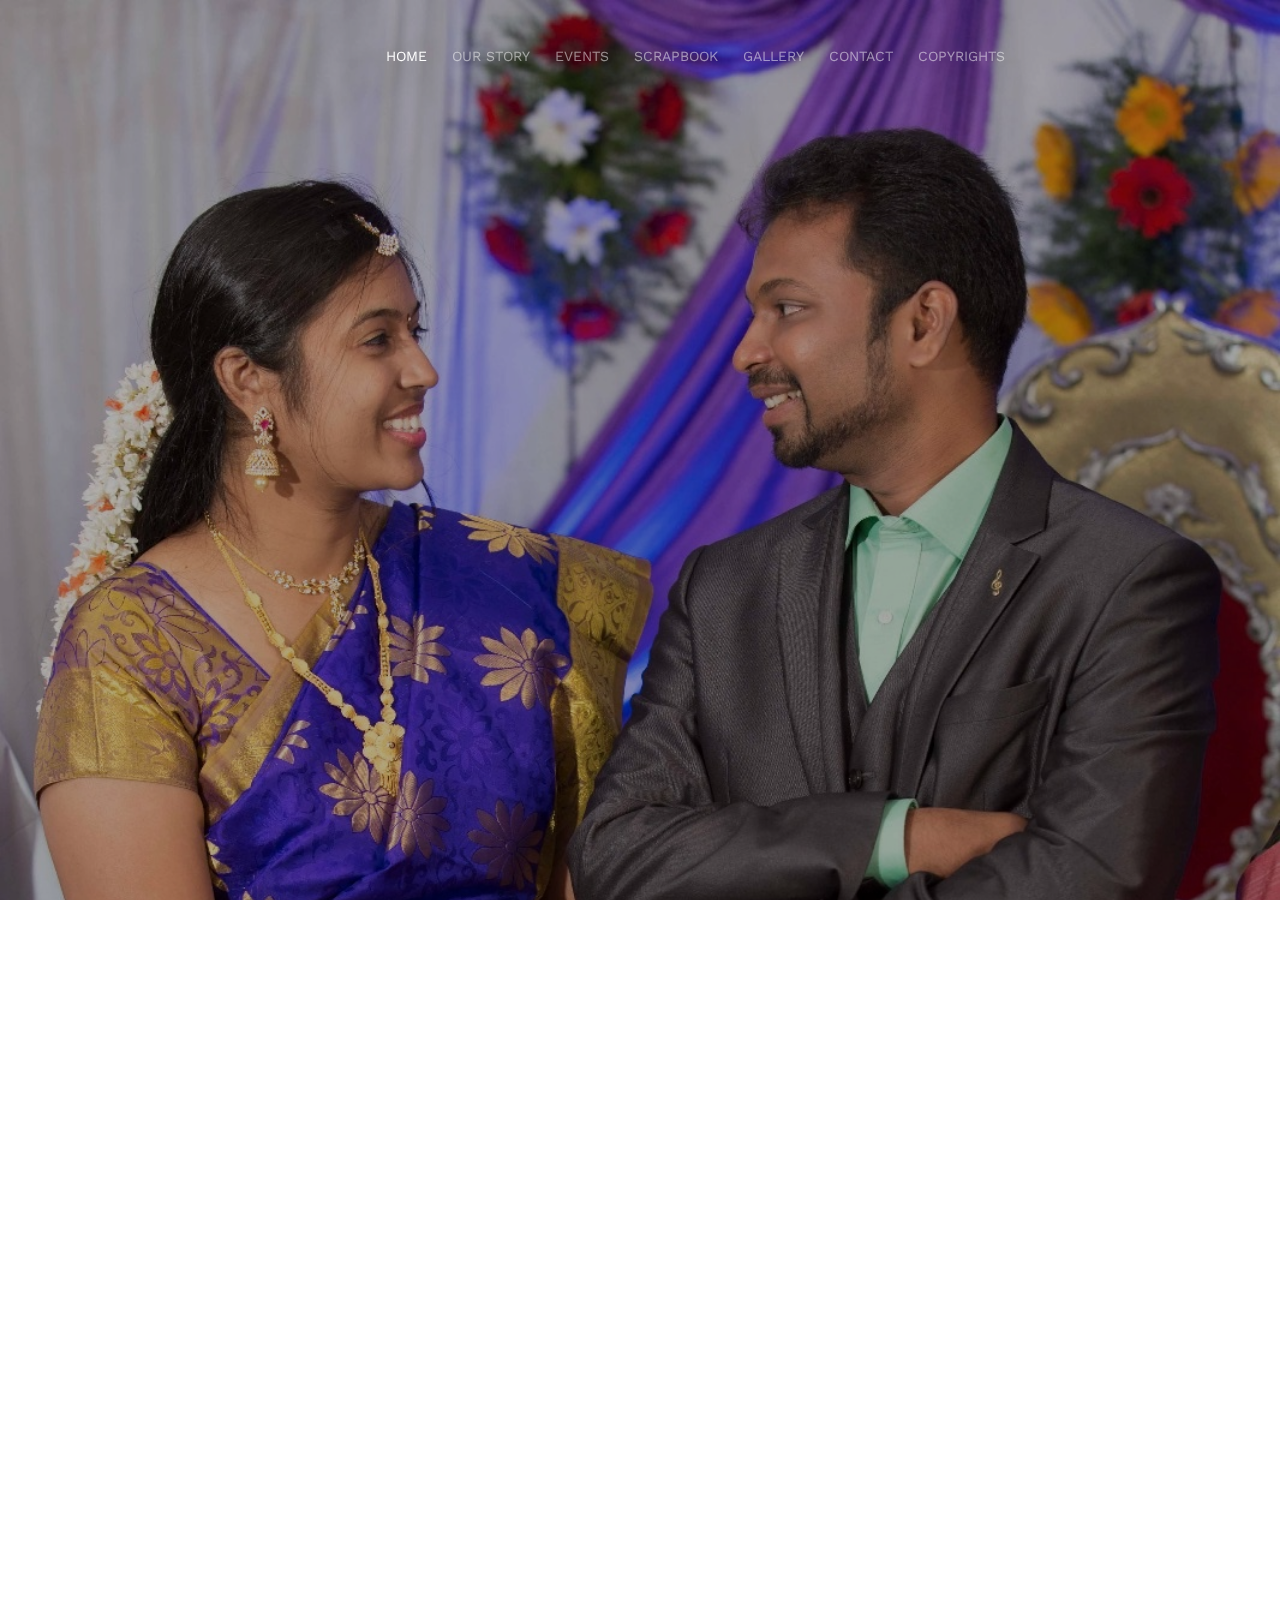
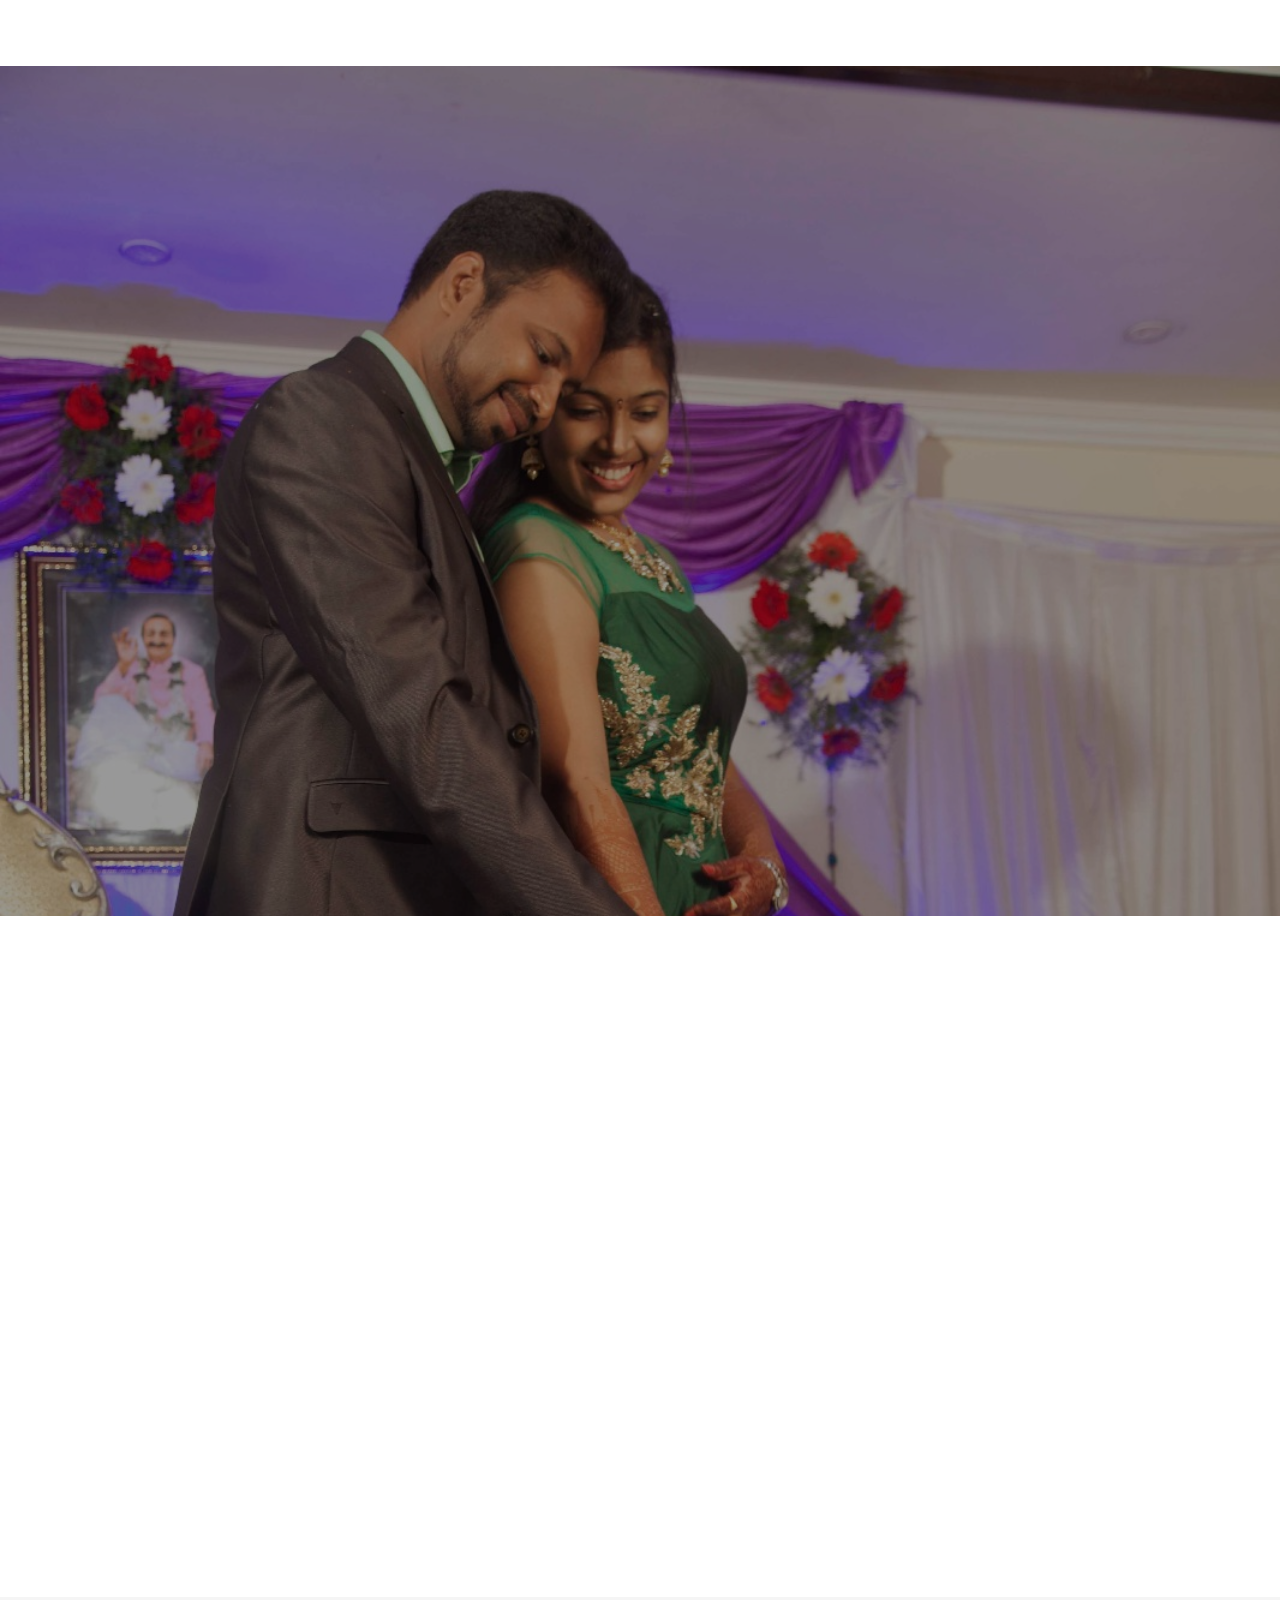
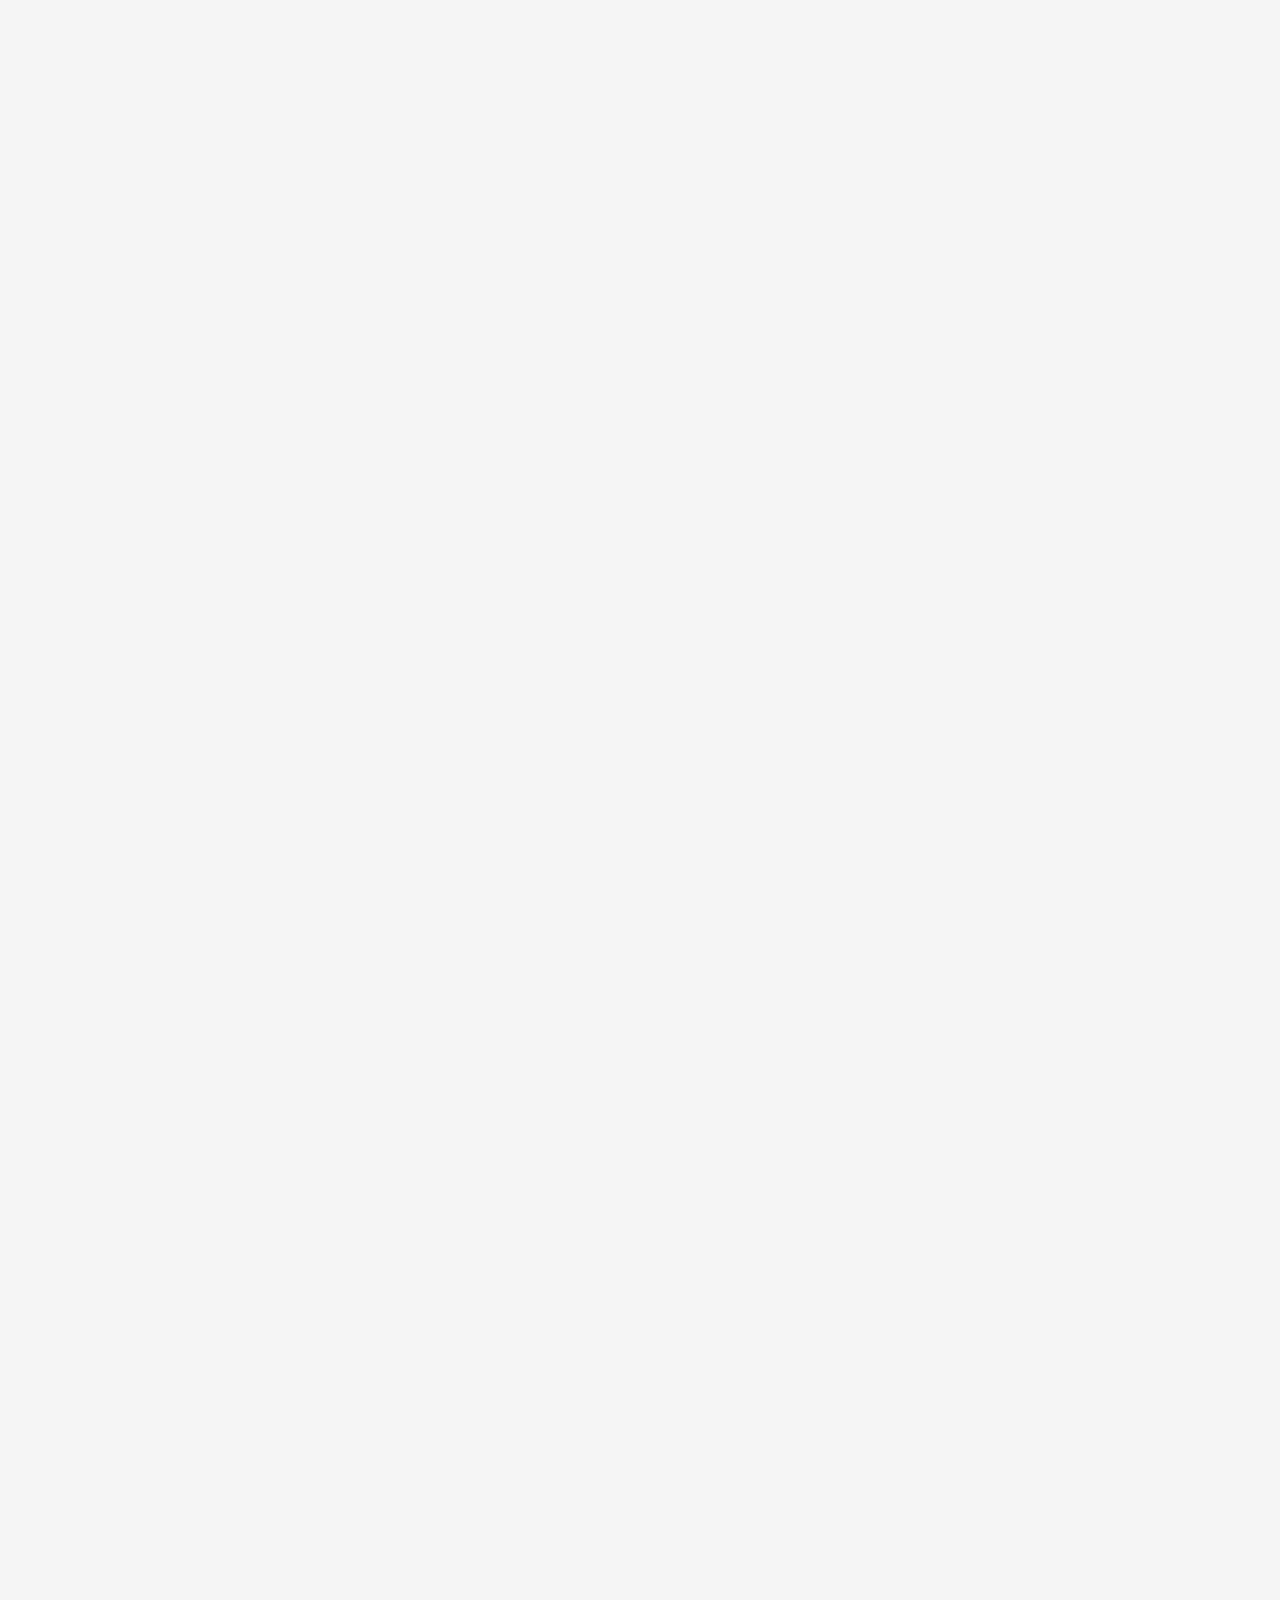
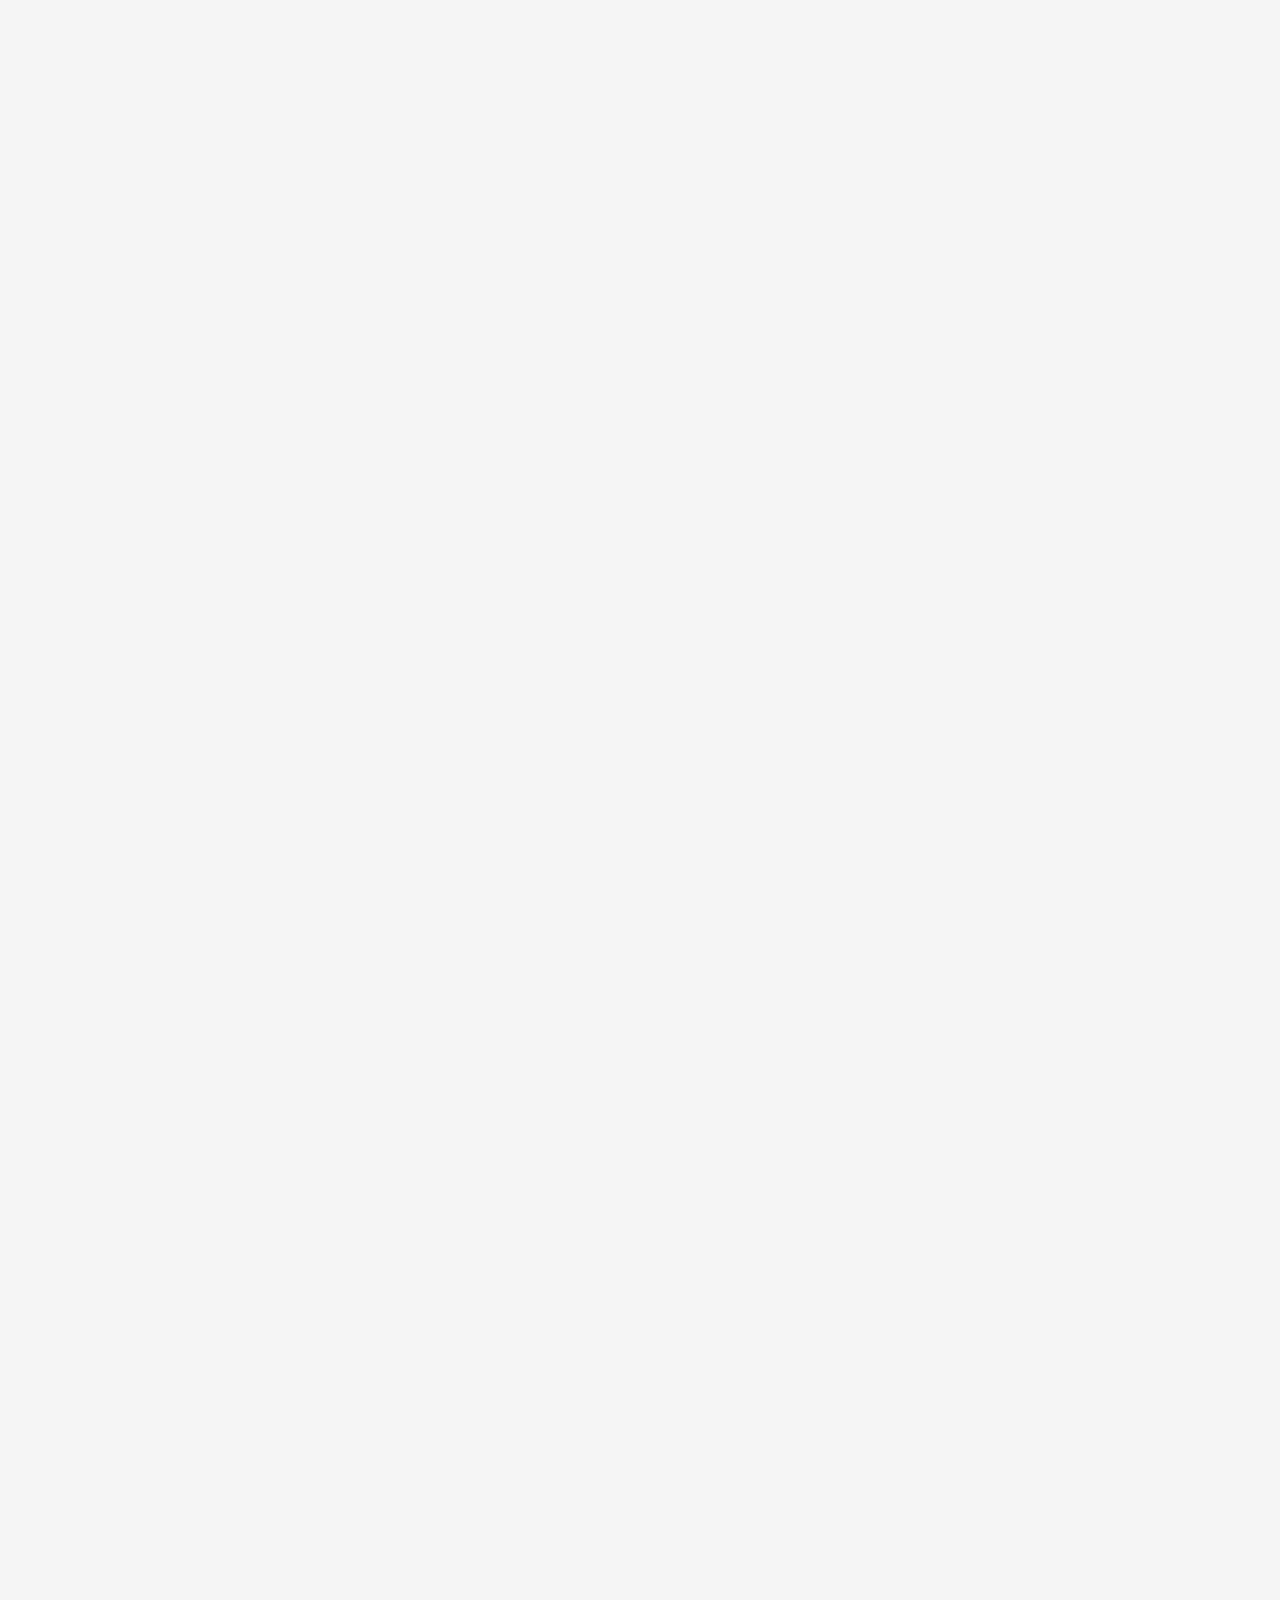
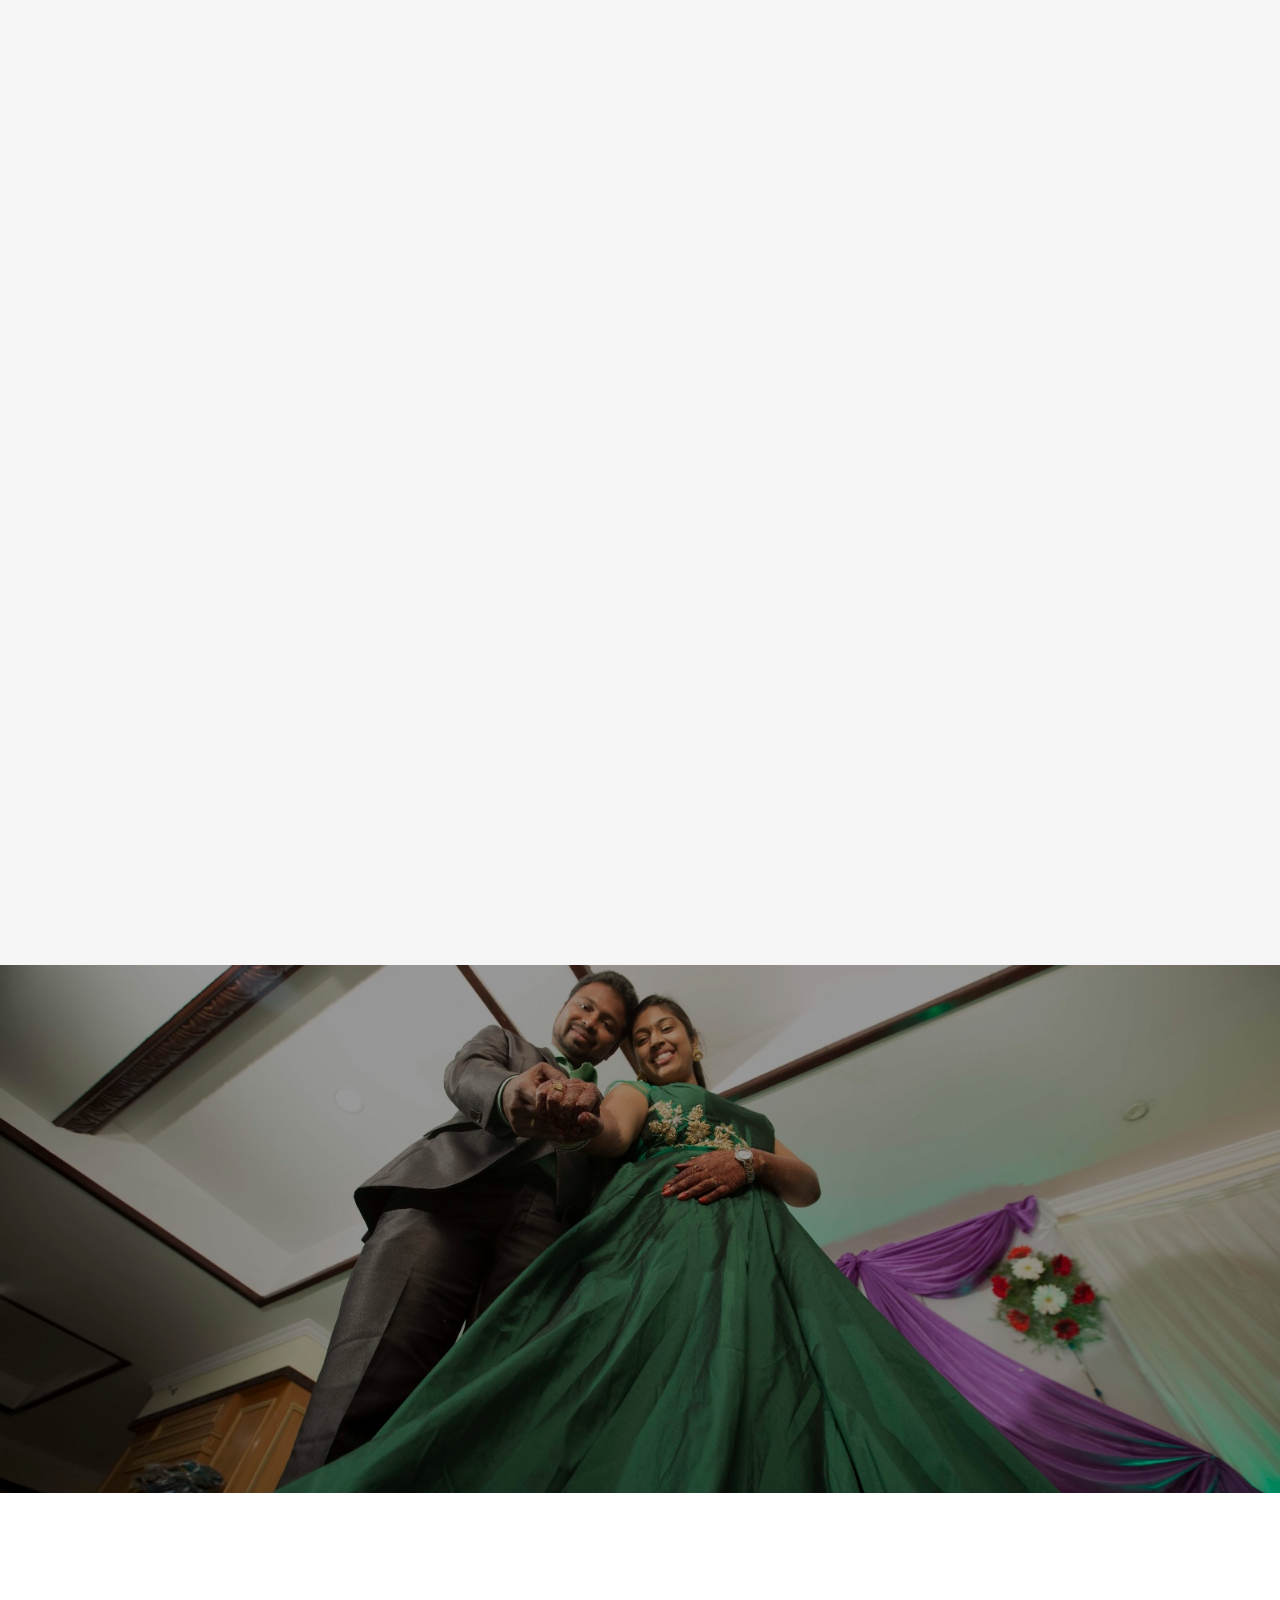
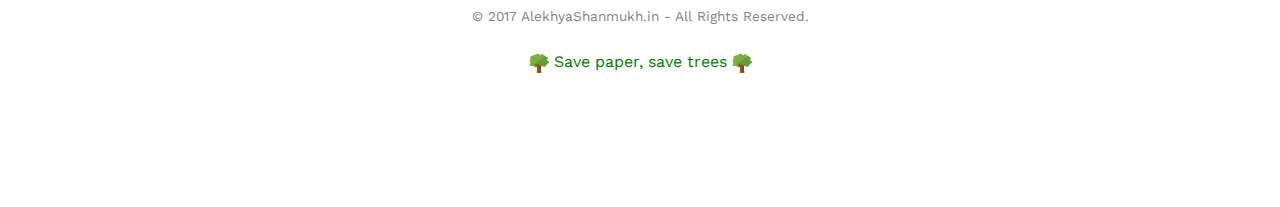
<file: index.html>
<!DOCTYPE html>
<!--[if lt IE 7]>      <html class="no-js lt-ie9 lt-ie8 lt-ie7"> <![endif]-->
<!--[if IE 7]>         <html class="no-js lt-ie9 lt-ie8"> <![endif]-->
<!--[if IE 8]>         <html class="no-js lt-ie9"> <![endif]-->
<!--[if gt IE 8]><!--> <html class="no-js"> <!--<![endif]-->
	<head>
	<meta charset="utf-8">
	<meta http-equiv="X-UA-Compatible" content="IE=edge">
	<title>Alekhya weds Shanmukh</title>
	<meta name="viewport" content="width=device-width, initial-scale=1">
	<meta name="description" content="Free HTML5 Template by FREEHTML5.CO" />
	<meta name="keywords" content="free html5, free template, free bootstrap, html5, css3, mobile first, responsive" />
	<meta name="author" content="FREEHTML5.CO" />

  <!-- 
	//////////////////////////////////////////////////////

	Website: 		http://alekhyashanmukh.in/

	//////////////////////////////////////////////////////
	 -->

  	<!-- Facebook and Twitter integration -->
	<meta property="og:title" content=""/>
	<meta property="og:image" content=""/>
	<meta property="og:url" content=""/>
	<meta property="og:site_name" content=""/>
	<meta property="og:description" content=""/>
	<meta name="twitter:title" content="" />
	<meta name="twitter:image" content="" />
	<meta name="twitter:url" content="" />
	<meta name="twitter:card" content="" />

	<link href='https://fonts.googleapis.com/css?family=Work+Sans:400,300,600,400italic,700' rel='stylesheet' type='text/css'>
	<link href="https://fonts.googleapis.com/css?family=Sacramento" rel="stylesheet">
	
	<!-- Animate.css -->
	<link rel="stylesheet" href="css/animate.css">
	<!-- Icomoon Icon Fonts-->
	<link rel="stylesheet" href="css/icomoon.css">
	<!-- Bootstrap  -->
	<link rel="stylesheet" href="css/bootstrap.css">

	<!-- Magnific Popup -->
	<link rel="stylesheet" href="css/magnific-popup.css">

	<!-- Owl Carousel  -->
	<link rel="stylesheet" href="css/owl.carousel.min.css">
	<link rel="stylesheet" href="css/owl.theme.default.min.css">

	<!-- Theme style  -->
	<link rel="stylesheet" href="css/style.css">

	<!-- Modernizr JS -->
	<script src="js/modernizr-2.6.2.min.js"></script>
	<!-- FOR IE9 below -->
	<!--[if lt IE 9]>
	<script src="js/respond.min.js"></script>
	<![endif]-->
<style>
.heart1 {
	font-size: 14px !important;
	color: #fff;
	animation: beat .74s infinite alternate;
	transform-origin: center;
	display:block !important;
}

.heart2 {
	font-size: 15px !important;
	color: #fff;
	animation: beat .74s infinite alternate;
	transform-origin: center;
	display:block !important;
}

/* Heart beat animation */
@keyframes beat{
	to { transform: scale(1.07); }
}
</style>


<script type="text/javascript" src="https://cdnjs.cloudflare.com/ajax/libs/jquery/3.2.1/jquery.min.js"></script>
<script>
var HeartsBackground = {
  heartHeight: 60,
  heartWidth: 64,
  hearts: [],
  heartImage: 'http://i58.tinypic.com/ntnw5.png',
  maxHearts: 8,
  minScale: 0.4,
  draw: function() {
    this.setCanvasSize();
    this.ctx.clearRect(0, 0, this.w, this.h);
    for (var i = 0; i < this.hearts.length; i++) {
      var heart = this.hearts[i];
      heart.image = new Image();
      heart.image.style.height = heart.height;
      heart.image.src = this.heartImage;
      this.ctx.globalAlpha = heart.opacity;
      this.ctx.drawImage (heart.image, heart.x, heart.y, heart.width, heart.height);
    }
    this.move();
  },
  move: function() {
    for(var b = 0; b < this.hearts.length; b++) {
      var heart = this.hearts[b];
      heart.y += heart.ys;
      if(heart.y > this.h) {
        heart.x = Math.random() * this.w;
        heart.y = -1 * this.heartHeight;
      }
    }
  },
  setCanvasSize: function() {
    this.canvas.width = window.innerWidth;
    this.canvas.height = window.innerHeight;
    this.w = this.canvas.width;
    this.h = this.canvas.height;
  },
  initialize: function() {
    this.canvas = $('#canvas')[0];

    if(!this.canvas.getContext)
      return;

    this.setCanvasSize();
    this.ctx = this.canvas.getContext('2d');

    for(var a = 0; a < this.maxHearts; a++) {
      var scale = (Math.random() * (1 - this.minScale)) + this.minScale;
      this.hearts.push({
        x: Math.random() * this.w,
        y: Math.random() * this.h,
        ys: Math.random() + 1,
        height: scale * this.heartHeight,
        width: scale * this.heartWidth,
        opacity: scale
      });
    }

    setInterval($.proxy(this.draw, this), 30);
  }
};

$(document).ready(function(){
  HeartsBackground.initialize();
});
</script>
<style>
* {
  cursor: url("http://alekhyashanmukh.in/cursor.png"), auto;
}
#canvas{
	pointer-events:none;
}
</style>




	</head>
	<body>
<canvas id="canvas" style="position:fixed;z-index:100"></canvas>		
	<div class="fh5co-loader"></div>
	
	<div id="page">
	<nav class="fh5co-nav" role="navigation">
		<div class="container">
			<div class="row">
				<div class="col-xs-10 text-right menu-1">
					
					<ul>
						<li class="active"><a href="./index.html">Home</a></li>
						<li><a href="#" onclick="toggleMenu();scrollToBottom('#fh5co-couple');">Our Story</a></li>
						<li><a href="#" onclick="toggleMenu();scrollToBottom('#fh5co-event');">Events</a></li>
						<li><a href="#" onclick="toggleMenu();scrollToBottom('#fh5co-testimonial');">Scrapbook</a></li>
						<li><a href="#" onclick="toggleMenu();scrollToBottom('#fh5co-gallery');">Gallery</a></li>
						<li><a href="#" onclick="toggleMenu();scrollToBottom('#fh5co-started');">Contact</a></li>
						<li><a href="#" onclick="toggleMenu();scrollToBottom('#fh5co-footer');">Copyrights</a></li>
					</ul>
				</div>
				
			</div>
			
		</div>
	</nav>

	<header id="fh5co-header" class="fh5co-cover" role="banner" style="background-image:url(images/img_bg_2.jpg);" data-stellar-background-ratio="0.5">
		<div class="overlay"></div>
		<div class="container">
			<div class="row">
				<div class="col-md-8 col-md-offset-2 text-center">
					<div class="display-t">
						<div class="display-tc animate-box" data-animate-effect="fadeIn">
							<!--<h1>Alekhya</h1>
							<h1>&amp;</h1>
							<h1>Shanmukh</h1>-->
							<br/>
							<br/>
							<div style="color:#fff;font-size:20px;text-shadow: 0 0 10px;">Hello! Tap the one you know</div>
							<br/>
							<p><a href="./groom.html" class="btn btn-default btn-sm heart1">Shanmukh</a></p>
							<p><a href="./bride.html" class="btn btn-default btn-sm heart2">Alekhya</a></p>
							<h2>Save the dates MAY 6th-7th, 2017</h2>
							<div class="simply-countdown simply-countdown-one"></div>
							<div class="heart1" style="margin-bottom: 20px;color: #fff;">Scroll Down for more</div>
						</div>
					</div>
				</div>
			</div>
		</div>
	</header>

	
	<div id="fh5co-couple">
		<div class="container">
					
			<div class="couple-wrap animate-box">
				<div class="couple-half">
					<div class="groom">
						<img src="images/bride.jpg" alt="groom" class="img-responsive">
					</div>
					<div class="desc-groom">
						<h3>Alekhya Meher</h3>
						<p style="font-family:Sacramento,arial,serif;text-shadow:0 0 10px;font-size:20px;">Brought up by the winds of seashore, <br/>
Brave n crazy she is outdoor. <br/>
<br/>
Firebrand for few, <br/>
While a pot of honey for few. <br/>
<br/>
Amazing Friend and a favourite festival for many, <br/>
A beautiful princess from the city of destiny.</p>
					</div>
				</div>
				<p class="heart text-center"><i class="icon-heart2"></i></p>
				<div class="couple-half">
					<div class="bride">
						<img src="images/groom.jpg" alt="groom" class="img-responsive">
					</div>
					<div class="desc-bride">
						<h3>Siva Shanmukh Vetcha</h3>
						<p style="font-family:Sacramento,arial,serif;text-shadow:0 0 10px;font-size:21px;">To his friends he's a cuber, a coding genius!<br>
He laughs at adversity, saying "Why so serious?"<br>
<br>
His college life was stormy, no silent breeze!<br>
Yet nothing ever managed to bring him to his knees!<br>
<br>
But suddenly, into his life a damsel whirls!<br>
And floored is the dashing Prince from the City of Pearls!</p>
					</div>
				</div>
			</div>
		</div>
	</div>

	
	
	<div id="fh5co-event" class="fh5co-bg" style="background-image:url(images/img_bg_4.jpg);">
		<div class="overlay"></div>
		<div class="container">
			<div class="row">
				<div class="col-md-8 col-md-offset-2 text-center fh5co-heading animate-box">
					<h2>Wedding Events</h2>
				</div>
			</div>
			<div class="row">
				<div class="display-t">
					<div class="display-tc">
						<div class="col-md-10 col-md-offset-1">
							<div class="col-md-6 col-sm-6 text-center">
								<div class="event-wrap animate-box">
									<h3>Reception</h3>
									<div class="event-col">
										<i class="icon-clock"></i>
										<span>7:00 PM</span>
										</div>
									<div class="event-col">
										<i class="icon-calendar"></i>
										<span>Saturday 6</span>
										<span>May, 2017</span>
									</div>
									<p>Gathering of Relatives and Friends while enjoying a delicious dinner from 7PM</p>
									<p>Venue: The Senate, Hotel Dolphin, Visakhapatnam</p>
								</div>
							</div>
							<div class="col-md-6 col-sm-6 text-center">
								<div class="event-wrap animate-box">
									<h3>Wedding</h3>
									<div class="event-col">
										<i class="icon-clock"></i>
										<span>3:06 AM</span>
									</div>
									<div class="event-col">
										<i class="icon-calendar"></i>
										<span>Sunday 7</span>
										<span>May, 2017</span>
									</div>
									<p>Sumuhurtham: 3:06 AM (Early Hours of Sunday) on 7th May 2017</p>
									<p>Venue: The Senate, Hotel Dolphin, Visakhapatnam</p>
								</div>
							</div>
						</div>
					</div>
				</div>
			</div>
		</div>
	</div>
	
	
	<div id="fh5co-testimonial">
		<div class="container">
			<div class="row">
				<div class="row animate-box">
					<div class="col-md-8 col-md-offset-2 text-center fh5co-heading">
						<span>Scrapbook</span>
						<h2>Send your Wishes</h2>
						<form id="aform" method="get" action="/">
						<table style="margin:auto;">
						<tbody>
							<tr><td style="text-align:right;">Name:</td><td><input class="scrap-input" type="text" name="aname" style="border-style:none none dotted;"></td></tr>
							<tr><td style="text-align:right;">Email:</td><td><input class="scrap-input" type="text" name="aemail" style="border-style:none none dotted;"></td></tr>
							<tr><td style="text-align:right;vertical-align:top;">Wishes:</td><td><textarea id="awish" name="awish" rows="4" style="border-style:none none dotted;"></textarea></td></tr>
							<tr><td colspan="2"><p><a href="javascript:{}" onclick="document.getElementById('aform').submit();" class="btn btn-default btn-sm">Submit</a></p></td></tr>
						</tbody></table>
						</form>
					</div>
				</div>
				<!--
				<div class="row">
					<div class="col-md-12 animate-box">
						<div class="wrap-testimony">
							<div class="owl-carousel-fullwidth">
								<div class="item">
									<div class="testimony-slide active text-center">
										<figure>
											<img src="images/couple-1.jpg" alt="user">
										</figure>
										<span>John Doe, via <a href="#" class="twitter">Twitter</a></span>
										<blockquote>
											<p>"Far far away, behind the word mountains, far from the countries Vokalia and Consonantia, there live the blind texts. Separated they live in Bookmarksgrove right at the coast of the Semantics"</p>
										</blockquote>
									</div>
								</div>
								<div class="item">
									<div class="testimony-slide active text-center">
										<figure>
											<img src="images/couple-2.jpg" alt="user">
										</figure>
										<span>John Doe, via <a href="#" class="twitter">Twitter</a></span>
										<blockquote>
											<p>"Far far away, behind the word mountains, far from the countries Vokalia and Consonantia, at the coast of the Semantics, a large language ocean."</p>
										</blockquote>
									</div>
								</div>
								<div class="item">
									<div class="testimony-slide active text-center">
										<figure>
											<img src="images/couple-3.jpg" alt="user">
										</figure>
										<span>John Doe, via <a href="#" class="twitter">Twitter</a></span>
										<blockquote>
											<p>"Far far away, far from the countries Vokalia and Consonantia, there live the blind texts. Separated they live in Bookmarksgrove right at the coast of the Semantics, a large language ocean."</p>
										</blockquote>
									</div>
								</div>
							</div>
						</div>
					</div>
				</div>
				-->
			</div>
		</div>
	</div>
	

	


		<div id="fh5co-gallery" class="fh5co-section-gray">
		<div class="container">
			<div class="row">
				<div class="col-md-8 col-md-offset-2 text-center fh5co-heading animate-box">
					<span>Our Memories</span>
					<h2>Gallery</h2>
					<p>Engagement</p>
				</div>
			</div>
			<div class="row row-bottom-padded-md">
				<div class="col-md-12">
					<ul id="fh5co-gallery-list">
					<li class="one-third animate-box" data-animate-effect="fadeIn" style="background-image: url(images/192A0549.jpg); "> 
						<a href="images/192A0549.jpg">
							<div class="case-studies-summary">
								<h2></h2>
							</div>
						</a>
					</li>
					<li class="one-third animate-box" data-animate-effect="fadeIn" style="background-image: url(images/192A0719.jpg); "> 
						<a href="images/192A0719.jpg">
							<div class="case-studies-summary">
								<h2></h2>
							</div>
						</a>
					</li>
					<li class="one-third animate-box" data-animate-effect="fadeIn" style="background-image: url(images/192A0346.jpg); "> 
						<a href="images/192A0346.jpg">
							<div class="case-studies-summary">
								<h2></h2>
							</div>
						</a>
					</li>
					<li class="one-third animate-box" data-animate-effect="fadeIn" style="background-image: url(images/192A0483.jpg); "> 
						<a href="images/192A0483.jpg">
							<div class="case-studies-summary">
								<h2></h2>
							</div>
						</a>
					</li>
					<li class="one-third animate-box" data-animate-effect="fadeIn" style="background-image: url(images/192A0591.jpg); "> 
						<a href="images/192A0591.jpg">
							<div class="case-studies-summary">
								<h2></h2>
							</div>
						</a>
					</li>
					<li class="one-third animate-box" data-animate-effect="fadeIn" style="background-image: url(images/192A0521.jpg); "> 
						<a href="images/192A0521.jpg">
							<div class="case-studies-summary">
								<h2></h2>
							</div>
						</a>
					</li>
					<li class="one-third animate-box" data-animate-effect="fadeIn" style="background-image: url(images/192A0583.jpg); "> 
						<a href="images/192A0583.jpg">
							<div class="case-studies-summary">
								<h2></h2>
							</div>
						</a>
					</li>
					<li class="one-third animate-box" data-animate-effect="fadeIn" style="background-image: url(images/192A0717.jpg); "> 
						<a href="images/192A0717.jpg">
							<div class="case-studies-summary">
								<h2></h2>
							</div>
						</a>
					</li>
					<li class="one-third animate-box" data-animate-effect="fadeIn" style="background-image: url(images/IMG_2909.jpg); "> 
						<a href="images/IMG_2909.jpg">
							<div class="case-studies-summary">
								<h2></h2>
							</div>
						</a>
					</li>
					<li class="one-third animate-box" data-animate-effect="fadeIn" style="background-image: url(images/IMG_2910.jpg); "> 
						<a href="images/IMG_2910.jpg">
							<div class="case-studies-summary">
								<h2></h2>
							</div>
						</a>
					</li>
					<li class="one-third animate-box" data-animate-effect="fadeIn" style="background-image: url(images/192A0776.jpg); "> 
						<a href="images/192A0776.jpg">
							<div class="case-studies-summary">
								<h2></h2>
							</div>
						</a>
					</li>
					<li class="one-third animate-box" data-animate-effect="fadeIn" style="background-image: url(images/IMG-20170227-WA0036.jpg); "> 
						<a href="images/IMG-20170227-WA0036.jpg">
							<div class="case-studies-summary">
								<h2></h2>
							</div>
						</a>
					</li>
					<li class="one-third animate-box" data-animate-effect="fadeIn" style="background-image: url(images/groom.jpg); "> 
						<a href="images/groom.jpg">
							<div class="case-studies-summary">
								<h2></h2>
							</div>
						</a>
					</li>
					<li class="one-third animate-box" data-animate-effect="fadeIn" style="background-image: url(images/IMG-20170205-WA0044.jpg); "> 
						<a href="images/IMG-20170205-WA0044.jpg">
							<div class="case-studies-summary">
								<h2></h2>
							</div>
						</a>
					</li>
					<li class="one-third animate-box" data-animate-effect="fadeIn" style="background-image: url(images/IMG-20170205-WA0013.jpg); "> 
						<a href="images/IMG-20170205-WA0013.jpg">
							<div class="case-studies-summary">
								<h2></h2>
							</div>
						</a>
					</li>
					<li class="one-third animate-box" data-animate-effect="fadeIn" style="background-image: url(images/bride.jpg); "> 
						<a href="images/bride.jpg">
							<div class="case-studies-summary">
								<h2></h2>
							</div>
						</a>
					</li>
					<li class="one-third animate-box" data-animate-effect="fadeIn" style="background-image: url(images/img_bg_0.jpg); "> 
						<a href="images/img_bg_0.jpg">
							<div class="case-studies-summary">
								<h2></h2>
							</div>
						</a>
					</li>
					<li class="one-third animate-box" data-animate-effect="fadeIn" style="background-image: url(images/img_bgb.jpg); "> 
						<a href="images/img_bgb.jpg">
							<div class="case-studies-summary">
								<h2></h2>
							</div>
						</a>
					</li>
					<li class="one-third animate-box" data-animate-effect="fadeIn" style="background-image: url(images/IMG-20170310-WA0014.jpg); "> 
						<a href="images/IMG-20170310-WA0014.jpg">
							<div class="case-studies-summary">
								<h2></h2>
							</div>
						</a>
					</li>
					<li class="one-third animate-box" data-animate-effect="fadeIn" style="background-image: url(images/gallery-1.jpg); "> 
						<a href="images/gallery-1.jpg">
							<div class="case-studies-summary">
								<h2></h2>
							</div>
						</a>
					</li>
					<li class="one-third animate-box" data-animate-effect="fadeIn" style="background-image: url(images/gallery-3.jpg); "> 
						<a href="images/gallery-3.jpg">
							<div class="case-studies-summary">
								<h2></h2>
							</div>
						</a>
					</li>
					<li class="one-third animate-box" data-animate-effect="fadeIn" style="background-image: url(images/gallery-2.jpg); "> 
						<a href="images/gallery-2.jpg">
							<div class="case-studies-summary">
								<h2></h2>
							</div>
						</a>
					</li>
					<li class="one-third animate-box" data-animate-effect="fadeIn" style="background-image: url(images/img_bg_c1.jpg); "> 
						<a href="images/img_bg_c1.jpg">
							<div class="case-studies-summary">
								<h2></h2>
							</div>
						</a>
					</li>
					<li class="one-third animate-box" data-animate-effect="fadeIn" style="background-image: url(images/img_bg_2.jpg); "> 
						<a href="images/img_bg_2.jpg">
							<div class="case-studies-summary">
								<h2></h2>
							</div>
						</a>
					</li>
					<li class="one-third animate-box" data-animate-effect="fadeIn" style="background-image: url(images/192A0530.jpg); "> 
						<a href="images/192A0530.jpg">
							<div class="case-studies-summary">
								<h2></h2>
							</div>
						</a>
					</li>
					<li class="one-third animate-box" data-animate-effect="fadeIn" style="background-image: url(images/img_bg_6.jpg); "> 
						<a href="images/img_bg_6.jpg">
							<div class="case-studies-summary">
								<h2></h2>
							</div>
						</a>
					</li>
					<!--<li>
						<a href="https://www.youtube.com/watch?v=OZQLWHFePe8" class="mfp-iframe" style="background-image: url(images/img_bg_2.jpg); background-size: cover; color: white;">Open video (gallery #2). Class mfp-iframe forces "iframe" content type on this item.</a>
					</li>-->
					
					</ul>		
				</div>
			</div>
		</div>
	</div>

<!--
	<div id="fh5co-counter" class="fh5co-bg fh5co-counter" style="background-image:url(images/img_bg_5.jpg);">
		<div class="overlay"></div>
		<div class="container">
			<div class="row">
				<div class="display-t">
					<div class="display-tc">
						<div class="col-md-3 col-sm-6 animate-box">
							<div class="feature-center">
								<span class="icon">
									<i class="icon-users"></i>
								</span>

								<span class="counter js-counter" data-from="0" data-to="500" data-speed="5000" data-refresh-interval="50">1</span>
								<span class="counter-label">Estimated Guest</span>

							</div>
						</div>
						<div class="col-md-3 col-sm-6 animate-box">
							<div class="feature-center">
								<span class="icon">
									<i class="icon-user"></i>
								</span>

								<span class="counter js-counter" data-from="0" data-to="1000" data-speed="5000" data-refresh-interval="50">1</span>
								<span class="counter-label">We Catter</span>
							</div>
						</div>
						<div class="col-md-3 col-sm-6 animate-box">
							<div class="feature-center">
								<span class="icon">
									<i class="icon-calendar"></i>
								</span>
								<span class="counter js-counter" data-from="0" data-to="402" data-speed="5000" data-refresh-interval="50">1</span>
								<span class="counter-label">Events Done</span>
							</div>
						</div>
						<div class="col-md-3 col-sm-6 animate-box">
							<div class="feature-center">
								<span class="icon">
									<i class="icon-clock"></i>
								</span>

								<span class="counter js-counter" data-from="0" data-to="2345" data-speed="5000" data-refresh-interval="50">1</span>
								<span class="counter-label">Hours Spent</span>

							</div>
						</div>
					</div>
				</div>
			</div>
		</div>
	</div>
-->
<!--
	<div id="fh5co-testimonial">
		<div class="container">
			<div class="row">
				<div class="row animate-box">
					<div class="col-md-8 col-md-offset-2 text-center fh5co-heading">
						<span>Best Wishes</span>
						<h2>Friends Wishes</h2>
					</div>
				</div>
				<div class="row">
					<div class="col-md-12 animate-box">
						<div class="wrap-testimony">
							<div class="owl-carousel-fullwidth">
								<div class="item">
									<div class="testimony-slide active text-center">
										<figure>
											<img src="images/couple-1.jpg" alt="user">
										</figure>
										<span>John Doe, via <a href="#" class="twitter">Twitter</a></span>
										<blockquote>
											<p>"Far far away, behind the word mountains, far from the countries Vokalia and Consonantia, there live the blind texts. Separated they live in Bookmarksgrove right at the coast of the Semantics"</p>
										</blockquote>
									</div>
								</div>
								<div class="item">
									<div class="testimony-slide active text-center">
										<figure>
											<img src="images/couple-2.jpg" alt="user">
										</figure>
										<span>John Doe, via <a href="#" class="twitter">Twitter</a></span>
										<blockquote>
											<p>"Far far away, behind the word mountains, far from the countries Vokalia and Consonantia, at the coast of the Semantics, a large language ocean."</p>
										</blockquote>
									</div>
								</div>
								<div class="item">
									<div class="testimony-slide active text-center">
										<figure>
											<img src="images/couple-3.jpg" alt="user">
										</figure>
										<span>John Doe, via <a href="#" class="twitter">Twitter</a></span>
										<blockquote>
											<p>"Far far away, far from the countries Vokalia and Consonantia, there live the blind texts. Separated they live in Bookmarksgrove right at the coast of the Semantics, a large language ocean."</p>
										</blockquote>
									</div>
								</div>
							</div>
						</div>
					</div>
				</div>
			</div>
		</div>
	</div>
-->
<!--
<div id="fh5co-gallery" class="fh5co-section-gray">
		<div class="container">
			<div class="row">
				<div class="col-md-8 col-md-offset-2 text-center fh5co-heading animate-box">
					<span>Our Memories</span>
					<h2>Gallery</h2>
					<p>Engagement</p>
				</div>
			</div>
			<div class="row row-bottom-padded-md">
				<div class="col-md-12">
					<ul id="fh5co-gallery-list">
						
						<li class="one-third animate-box" data-animate-effect="fadeIn" style="background-image: url(images/gallery-1.jpg); "> 
						<a href="images/gallery-1.jpg">
							<div class="case-studies-summary">
								<h2>Rings</h2>
							</div>
						</a>
					</li>
					<li class="one-third animate-box" data-animate-effect="fadeIn" style="background-image: url(images/gallery-2.jpg); "> 
						<a href="images/gallery-2.jpg">
							<div class="case-studies-summary">
								<h2></h2>
							</div>
						</a>
					</li>
					<li class="one-third animate-box" data-animate-effect="fadeIn" style="background-image: url(images/gallery-3.jpg); "> 
						<a href="images/gallery-3.jpg">
							<div class="case-studies-summary">
								<h2>Joy</h2>
							</div>
						</a>
					</li>
					<li>
						<a href="https://www.youtube.com/watch?v=OZQLWHFePe8" class="mfp-iframe">Open video (gallery #2). Class mfp-iframe forces "iframe" content type on this item.</a>
					</li>
					
					</ul>		
				</div>
			</div>
		</div>
	</div>
	
-->

	<div id="fh5co-started" class="fh5co-bg" style="background-image:url(images/img_bg_6.jpg);">
		<div class="overlay"></div>
		<div class="container">
			<div class="row animate-box">
				<div class="col-md-8 col-md-offset-2 text-center fh5co-heading">
					<h2>Contacts</h2>
					<p>Please feel free to reach out</p>
				</div>
			</div>
			<div class="row animate-box">
				<div class="col-md-10 col-md-offset-1">
					<form class="form-inline">
					<!--
						<div class="col-md-4 col-sm-4">
							<div class="form-group">
								<label for="name" class="sr-only">Name</label>
								<input type="name" class="form-control" id="name" placeholder="Name">
							</div>
						</div>
						<div class="col-md-4 col-sm-4">
							<div class="form-group">
								<label for="email" class="sr-only">Email</label>
								<input type="email" class="form-control" id="email" placeholder="Email">
							</div>
						</div>
					-->
						<div class="col-md-4 col-sm-4">
						<a class="btn btn-default btn-block" href="tel:+917799001080">Shanmukh: 779 900 1080</a>
						<br>
						<a class="btn btn-default btn-block" href="tel:+919940399990">Alekhya: 949 342 5099</a>
						</br>
						</div>
						
						
					</form>
				</div>
			</div>
		</div>
	</div>

	<footer id="fh5co-footer" role="contentinfo">
		<div class="container">

			<div class="row copyright">
				<div class="col-md-12 text-center">
					<p>
					
						<small class="block">&copy; 2017 AlekhyaShanmukh.in - All Rights Reserved.</small> 
					</p>
				</div>
				<div class="col-md-12 text-center">
					<p style="color: green;">
						<span><img src="images/tree.png" width="20px" style="display:inline;"></span>
						Save paper, save trees 
						<span><img src="images/tree.png" width="20px" style="display:inline;"></span>
					</p>
				</div>
			</div>

		</div>
	</footer>

	</div>

	<div class="gototop js-top">
		<a href="#" class="js-gotop"><i class="icon-arrow-up"></i></a>
	</div>
	
	<!-- jQuery -->
	<script src="js/jquery.min.js"></script>
	<!-- jQuery Easing -->
	<script src="js/jquery.easing.1.3.js"></script>
	<!-- Bootstrap -->
	<script src="js/bootstrap.min.js"></script>
	<!-- Waypoints -->
	<script src="js/jquery.waypoints.min.js"></script>
	<!-- Carousel -->
	<script src="js/owl.carousel.min.js"></script>
	<!-- countTo -->
	<script src="js/jquery.countTo.js"></script>

	<!-- Stellar -->
	<script src="js/jquery.stellar.min.js"></script>
	<!-- Magnific Popup -->
	<script src="js/jquery.magnific-popup.min.js"></script>
	<script src="js/magnific-popup-options.js"></script>

	<!-- // <script src="https://cdnjs.cloudflare.com/ajax/libs/prism/0.0.1/prism.min.js"></script> -->
	<script src="js/simplyCountdown.js"></script>
	<!-- Main -->
	<script src="js/main.js"></script>

	<script>
    var d = new Date(new Date().getTime() + 200 * 120 * 120 * 2000);

    // default example
    simplyCountdown('.simply-countdown-one', {
        year: d.getFullYear(),
        month: d.getMonth() + 1,
        day: d.getDate()
    });

    //jQuery example
    $('#simply-countdown-losange').simplyCountdown({
        year: d.getFullYear(),
        month: d.getMonth() + 1,
        day: d.getDate(),
        enableUtc: false
    });

    jQuery(function() {
			$('#fh5co-gallery-list').magnificPopup({
			  delegate: 'a', // child items selector, by clicking on it popup will open
			  type: 'image',
			  gallery:{
			    enabled:true
			  }
			  // other options
			});
    });

function scrollToBottom(id) {
	$('html, body').animate({scrollTop:$(id).position().top}, 'slow');
}

function toggleMenu() {

                        if ( $('body').hasClass('overflow offcanvas') ) {
                                $('body').removeClass('overflow offcanvas');
                        } else {
                                $('body').addClass('overflow offcanvas');
                        }
                        if ( $('a')[0].classList.contains('active') ) {
                                $('a')[0].classList.remove('active');
                        } else {
                                $('a')[0].classList.add('active');
                        }

}

</script>

	</body>
</html>
</file>
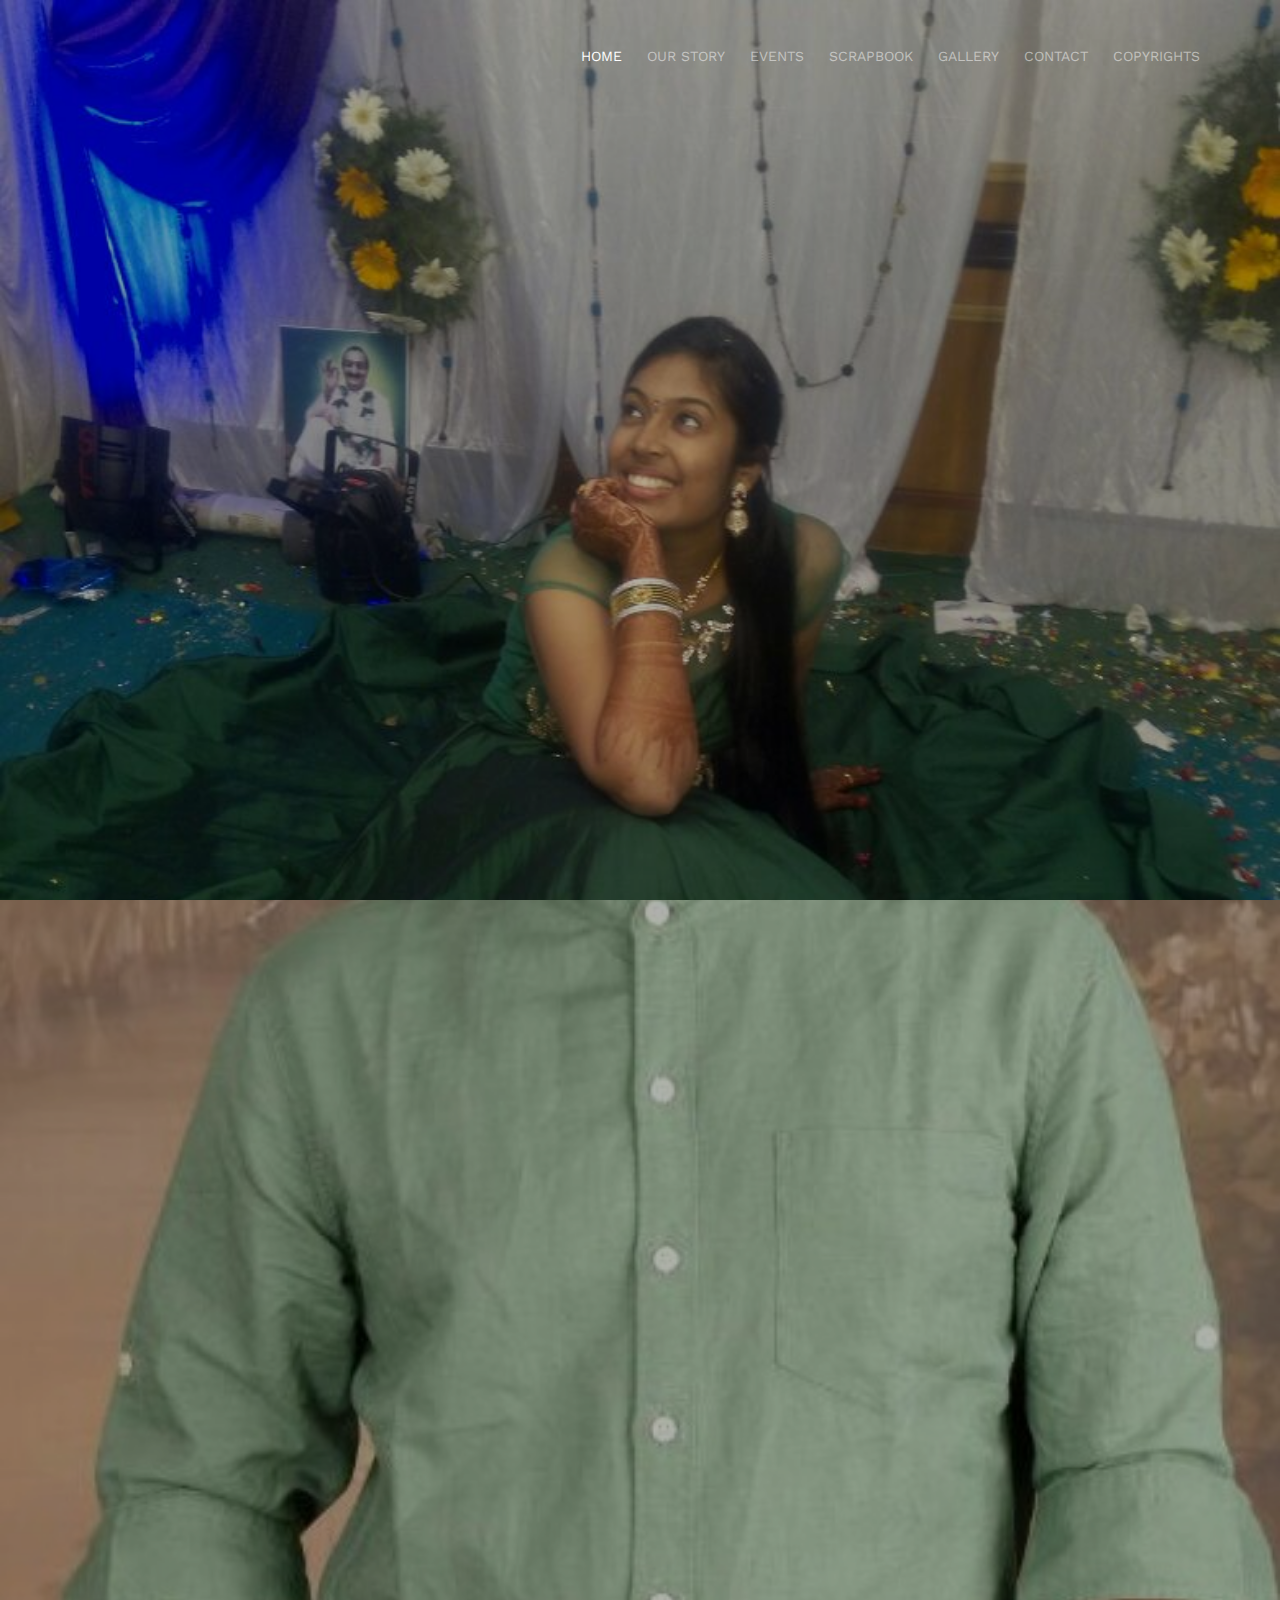
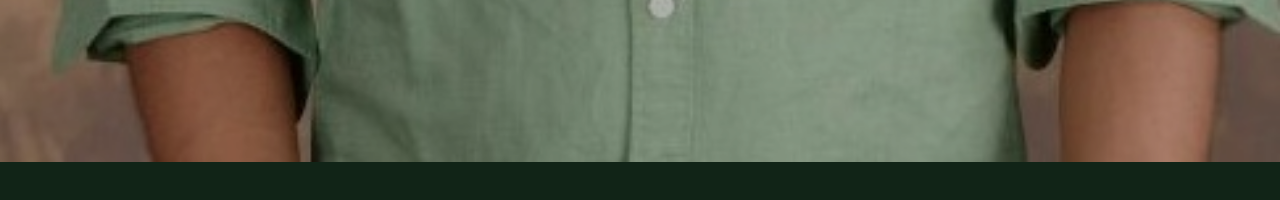
<file: about_b.html>
<!DOCTYPE html>
<!--[if lt IE 7]>      <html class="no-js lt-ie9 lt-ie8 lt-ie7"> <![endif]-->
<!--[if IE 7]>         <html class="no-js lt-ie9 lt-ie8"> <![endif]-->
<!--[if IE 8]>         <html class="no-js lt-ie9"> <![endif]-->
<!--[if gt IE 8]><!--> <html class="no-js"> <!--<![endif]-->
	<head>
	<meta charset="utf-8">
	<meta http-equiv="X-UA-Compatible" content="IE=edge">
	<title>Alekhya weds Shanmukh</title>
	<meta name="viewport" content="width=device-width, initial-scale=1">
	<meta name="description" content="Free HTML5 Template by FREEHTML5.CO" />
	<meta name="keywords" content="free html5, free template, free bootstrap, html5, css3, mobile first, responsive" />
	<meta name="author" content="FREEHTML5.CO" />

  <!-- 
	//////////////////////////////////////////////////////

	FREE HTML5 TEMPLATE 
	DESIGNED & DEVELOPED by FREEHTML5.CO
		
	Website: 		http://freehtml5.co/
	Email: 			info@freehtml5.co
	Twitter: 		http://twitter.com/fh5co
	Facebook: 		https://www.facebook.com/fh5co

	//////////////////////////////////////////////////////
	 -->

  	<!-- Facebook and Twitter integration -->
	<meta property="og:title" content=""/>
	<meta property="og:image" content=""/>
	<meta property="og:url" content=""/>
	<meta property="og:site_name" content=""/>
	<meta property="og:description" content=""/>
	<meta name="twitter:title" content="" />
	<meta name="twitter:image" content="" />
	<meta name="twitter:url" content="" />
	<meta name="twitter:card" content="" />

	<link href='https://fonts.googleapis.com/css?family=Work+Sans:400,300,600,400italic,700' rel='stylesheet' type='text/css'>
	<link href="https://fonts.googleapis.com/css?family=Sacramento" rel="stylesheet">
	
	<!-- Animate.css -->
	<link rel="stylesheet" href="css/animate.css">
	<!-- Icomoon Icon Fonts-->
	<link rel="stylesheet" href="css/icomoon.css">
	<!-- Bootstrap  -->
	<link rel="stylesheet" href="css/bootstrap.css">

	<!-- Magnific Popup -->
	<link rel="stylesheet" href="css/magnific-popup.css">

	<!-- Owl Carousel  -->
	<link rel="stylesheet" href="css/owl.carousel.min.css">
	<link rel="stylesheet" href="css/owl.theme.default.min.css">

	<!-- Theme style  -->
	<link rel="stylesheet" href="css/style.css">

	<!-- Modernizr JS -->
	<script src="js/modernizr-2.6.2.min.js"></script>
	<!-- FOR IE9 below -->
	<!--[if lt IE 9]>
	<script src="js/respond.min.js"></script>
	<![endif]-->

	</head>
	<body class="about_b">
		
	<div class="fh5co-loader"></div>
	
	<div id="page">
	<nav class="fh5co-nav" role="navigation">
		<div class="container">
			<div class="row">
						<div class="col-xs-2">
					
				</div>		
				
				<div class="col-xs-10 text-right menu-1">
					<ul>
						<li class="active"><a href="./">Home</a></li>
						<li><a href="./about_b.html">Our Story</a></li>
						<li><a href="./events.html">Events</a></li>
						<li><a href="./sbook.html">Scrapbook</a></li>
						<li><a href="./gallery.html">Gallery</a></li>
						<li><a href="./contact.html">Contact</a></li>
						<li><a href="./copyrights.html">Copyrights</a></li>
					</ul>
				</div>
				</br>
			</div>
			
		</div>
	</nav>
	
	<header id="fh5co-header" class="fh5co-cover about" role="banner" style="background-image:url(images/img_bg_0.jpg);" data-stellar-background-ratio="0.1">
		<div class="overlay"></div>
		<div class="container" style="width:100%;">
			<div class="row">
				<div class="couple-wrap animate-box">
				<div class="couple-half">
				
					
					<div class="desc-groom">
						<h3>Alekhya Meher</h3>
						<h2>Brought up by the winds of seashore, <br/>
Brave n crazy she is outdoor. <br/>
<br/>
Firebrand for few, <br/>
While a pot of honey for few. <br/>
<br/>
Amazing Friend and a favourite festival for many, <br/>
A beautiful princess from the city of destiny.</h2>
					</div>
				</div>
				<!--
				<p class="heart text-center"><i class="icon-heart2"></i></p>
				<div class="couple-half">
				
					<div class="bride">
						<img src="images/groom.jpg" alt="groom" class="img-responsive">
					</div>
					<div class="desc-bride">
						<h3>Siva Shanmukh Vetcha</h3>
						<h2>To his friends he's a cuber, a coding genius!
He laughs at adversity, saying "Why so serious?"

His college life was stormy, no silent breeze!
Yet nothing ever managed to bring him to his knees!

But suddenly, into his life a damsel whirls!
And floored is the dashing Prince from the City of Pearls!</h2>
					</div>
				</div>
				-->
			</div>
		</div>
		</div>
		
	</header>

	<header id="fh5co-header" class="fh5co-cover about" role="banner" style="background-image: url(&quot;images/img_bg_g.jpg&quot;);background-position: 0px 0px;" data-stellar-background-ratio="0.1">
		<div class="overlay"></div>
		<div class="container" style="width:100%">
			<div class="row">
				<div class="couple-wrap animate-box fadeInUp animated-fast">
				<div class="couple-half">
				
					
					<div class="desc-groom">
						<h3>Shanmukh Vetcha</h3>
						<h2>To his friends he's a cuber, a coding genius!<br>
He laughs at adversity, saying "Why so serious?"<br>
<br>
His college life was stormy, no silent breeze!<br>
Yet nothing ever managed to bring him to his knees!<br>
<br>
But suddenly, into his life a damsel whirls!<br>
And floored is the dashing Prince from the City of Pearls!</h2>
					</div>
				</div>
				<!--
				<p class="heart text-center"><i class="icon-heart2"></i></p>
				<div class="couple-half">
				
					<div class="bride">
						<img src="images/groom.jpg" alt="groom" class="img-responsive">
					</div>
					<div class="desc-bride">
						<h3>Siva Shanmukh Vetcha</h3>
						<h2>To his friends he's a cuber, a coding genius!
He laughs at adversity, saying "Why so serious?"

His college life was stormy, no silent breeze!
Yet nothing ever managed to bring him to his knees!

But suddenly, into his life a damsel whirls!
And floored is the dashing Prince from the City of Pearls!</h2>
					</div>
				</div>
				-->
			</div>
		</div>
		</div>
		
	</header>
<!--
	<div id="fh5co-couple">
		<div class="container">
			<div class="row">
			<!--
				<div class="col-md-8 col-md-offset-2 text-center fh5co-heading animate-box">
					<h2>Welcome!</h2>
					<h3>May 5th-7th, 2017 - Vizag</h3>
					<p>We invite you to celebrate our Wedding Event</p>
				</div>
				-->
<!--				
			</div>
		
			<div class="couple-wrap animate-box">
				<div class="couple-half">
					<div class="groom">
						<img src="images/bride.jpg" alt="groom" class="img-responsive">
					</div>
					<div class="desc-groom">
						<h3>Alekhya Meher</h3>
						<p>Pending Info</p>
					</div>
				</div>
				<p class="heart text-center"><i class="icon-heart2"></i></p>
				<div class="couple-half">
					<div class="bride">
						<img src="images/groom.jpg" alt="groom" class="img-responsive">
					</div>
					<div class="desc-bride">
						<h3>Siva Shanmukh Vetcha</h3>
						<p>Pending Info</p>
					</div>
				</div>
			</div>
		</div>
	</div>

	<div id="fh5co-event" class="fh5co-bg" style="background-image:url(images/img_bg_3.jpg);">
		<div class="overlay"></div>
		<div class="container">
			<div class="row">
				<div class="col-md-8 col-md-offset-2 text-center fh5co-heading animate-box">
					<h2>Sangeeth</h2>
				</div>
			</div>
			<div class="row">
				<div class="display-t">
					<div class="display-tc-center">
						<div class="col-md-10 col-md-offset-1">
							<div class="col-md-6 col-sm-6 text-center">
								<div class="event-wrap animate-box">
									<h3>Sangeeth</h3>
									<div class="event-col">
										<i class="icon-clock"></i>
										<span>6:00 PM</span>
								
									</div>
									<div class="event-col">
										<i class="icon-calendar"></i>
										<span>Friday 5</span>
										<span>May, 2017</span>
									</div>
									<p>Fun with Music and Steps to make moments that cherish forever</p>
									<p>Venue: At our Sweet Home, Rama Talkies, Vizag</p>
								</div>
								
							</div>
							
							
							
						</div>
					</div>
				</div>
				
			</div>
		</div>
	</div>
	
	<div id="fh5co-event" class="fh5co-bg" style="background-image:url(images/img_bg_4.jpg);">
		<div class="overlay"></div>
		<div class="container">
			<div class="row">
				<div class="col-md-8 col-md-offset-2 text-center fh5co-heading animate-box">
					<h2>Wedding Events</h2>
				</div>
			</div>
			<div class="row">
				<div class="display-t">
					<div class="display-tc">
						<div class="col-md-10 col-md-offset-1">
							<div class="col-md-6 col-sm-6 text-center">
								<div class="event-wrap animate-box">
									<h3>Reception</h3>
									<div class="event-col">
										<i class="icon-clock"></i>
										<span>7:00 PM</span>
										</div>
									<div class="event-col">
										<i class="icon-calendar"></i>
										<span>Saturday 6</span>
										<span>May, 2017</span>
									</div>
									<p>Gathering of Relatives and Friends while enjoying a delicious dinner from 7PM</p>
									<p>Venue: The Senate, Hotel Dolphin, Visakhapatnam</p>
								</div>
							</div>
							<div class="col-md-6 col-sm-6 text-center">
								<div class="event-wrap animate-box">
									<h3>Wedding</h3>
									<div class="event-col">
										<i class="icon-clock"></i>
										<span>3:06 AM</span>
									</div>
									<div class="event-col">
										<i class="icon-calendar"></i>
										<span>Sunday 7</span>
										<span>May, 2017</span>
									</div>
									<p>Sumuhurtham: 3:06 AM (Early Hours of Sunday) on 7th May 2017</p>
									<p>Venue: The Senate, Hotel Dolphin, Visakhapatnam</p>
								</div>
							</div>
						</div>
					</div>
				</div>
			</div>
		</div>
	</div>
	

	<div id="fh5co-couple-story">
		<div class="container">
			<div class="row">
				<div class="col-md-8 col-md-offset-2 text-center fh5co-heading animate-box">
					
					<h2>Our Story</h2>
					<p>This is how god made us find each other</p>
				</div>
			</div>
			<div class="row">
				<div class="col-md-12 col-md-offset-0">
					<ul class="timeline animate-box">
						<li class="animate-box">
							<div class="timeline-badge" style="background-image:url(images/couple-1.jpg);"></div>
							<div class="timeline-panel">
								<div class="timeline-heading">
									<h3 class="timeline-title">The First Meet</h3>
									<span class="date">December xx, 2016</span>
								</div>
								<div class="timeline-body">
									<p>Infoxxxxxxxxxxxx</p>
								</div>
							</div>
						</li>
						<li class="timeline-inverted animate-box">
							<div class="timeline-badge" style="background-image:url(images/couple-3.jpg);"></div>
							<div class="timeline-panel">
								<div class="timeline-heading">
									<h3 class="timeline-title">Engagement</h3>
									<span class="date">December 28, 2015</span>
								</div>
								<div class="timeline-body">
									<p>Infoxxxxxxxxxxx</p>
								</div>
							</div>
						</li>
						
			    	</ul>
				</div>
			</div>
		</div>
	</div>

<!--
	<div id="fh5co-gallery" class="fh5co-section-gray">
		<div class="container">
			<div class="row">
				<div class="col-md-8 col-md-offset-2 text-center fh5co-heading animate-box">
					<span>Our Memories</span>
					<h2>Wedding Gallery</h2>
					<p>Far far away, behind the word mountains, far from the countries Vokalia and Consonantia, there live the blind texts.</p>
				</div>
			</div>
			<div class="row row-bottom-padded-md">
				<div class="col-md-12">
					<ul id="fh5co-gallery-list">
						
						<li class="one-third animate-box" data-animate-effect="fadeIn" style="background-image: url(images/gallery-1.jpg); "> 
						<a href="images/gallery-1.jpg">
							<div class="case-studies-summary">
								<span>14 Photos</span>
								<h2>Two Glas of Juice</h2>
							</div>
						</a>
					</li>
					<li class="one-third animate-box" data-animate-effect="fadeIn" style="background-image: url(images/gallery-2.jpg); ">
						<a href="#" class="color-2">
							<div class="case-studies-summary">
								<span>30 Photos</span>
								<h2>Timer starts now!</h2>
							</div>
						</a>
					</li>


					<li class="one-third animate-box" data-animate-effect="fadeIn" style="background-image: url(images/gallery-3.jpg); ">
						<a href="#" class="color-3">
							<div class="case-studies-summary">
								<span>90 Photos</span>
								<h2>Beautiful sunset</h2>
							</div>
						</a>
					</li>
					<li class="one-third animate-box" data-animate-effect="fadeIn" style="background-image: url(images/gallery-4.jpg); ">
						<a href="#" class="color-4">
							<div class="case-studies-summary">
								<span>12 Photos</span>
								<h2>Company's Conference Room</h2>
							</div>
						</a>
					</li>

						<li class="one-third animate-box" data-animate-effect="fadeIn" style="background-image: url(images/gallery-5.jpg); ">
							<a href="#" class="color-3">
								<div class="case-studies-summary">
									<span>50 Photos</span>
									<h2>Useful baskets</h2>
								</div>
							</a>
						</li>
						<li class="one-third animate-box" data-animate-effect="fadeIn" style="background-image: url(images/gallery-6.jpg); ">
							<a href="#" class="color-4">
								<div class="case-studies-summary">
									<span>45 Photos</span>
									<h2>Skater man in the road</h2>
								</div>
							</a>
						</li>

						<li class="one-third animate-box" data-animate-effect="fadeIn" style="background-image: url(images/gallery-7.jpg); ">
							<a href="#" class="color-4">
								<div class="case-studies-summary">
									<span>35 Photos</span>
									<h2>Two Glas of Juice</h2>
								</div>
							</a>
						</li>

						<li class="one-third animate-box" data-animate-effect="fadeIn" style="background-image: url(images/gallery-8.jpg); "> 
							<a href="#" class="color-5">
								<div class="case-studies-summary">
									<span>90 Photos</span>
									<h2>Timer starts now!</h2>
								</div>
							</a>
						</li>
						<li class="one-third animate-box" data-animate-effect="fadeIn" style="background-image: url(images/gallery-9.jpg); ">
							<a href="#" class="color-6">
								<div class="case-studies-summary">
									<span>56 Photos</span>
									<h2>Beautiful sunset</h2>
								</div>
							</a>
						</li>
					</ul>		
				</div>
			</div>
		</div>
	</div>
-->
<!--
	<div id="fh5co-counter" class="fh5co-bg fh5co-counter" style="background-image:url(images/img_bg_5.jpg);">
		<div class="overlay"></div>
		<div class="container">
			<div class="row">
				<div class="display-t">
					<div class="display-tc">
						<div class="col-md-3 col-sm-6 animate-box">
							<div class="feature-center">
								<span class="icon">
									<i class="icon-users"></i>
								</span>

								<span class="counter js-counter" data-from="0" data-to="500" data-speed="5000" data-refresh-interval="50">1</span>
								<span class="counter-label">Estimated Guest</span>

							</div>
						</div>
						<div class="col-md-3 col-sm-6 animate-box">
							<div class="feature-center">
								<span class="icon">
									<i class="icon-user"></i>
								</span>

								<span class="counter js-counter" data-from="0" data-to="1000" data-speed="5000" data-refresh-interval="50">1</span>
								<span class="counter-label">We Catter</span>
							</div>
						</div>
						<div class="col-md-3 col-sm-6 animate-box">
							<div class="feature-center">
								<span class="icon">
									<i class="icon-calendar"></i>
								</span>
								<span class="counter js-counter" data-from="0" data-to="402" data-speed="5000" data-refresh-interval="50">1</span>
								<span class="counter-label">Events Done</span>
							</div>
						</div>
						<div class="col-md-3 col-sm-6 animate-box">
							<div class="feature-center">
								<span class="icon">
									<i class="icon-clock"></i>
								</span>

								<span class="counter js-counter" data-from="0" data-to="2345" data-speed="5000" data-refresh-interval="50">1</span>
								<span class="counter-label">Hours Spent</span>

							</div>
						</div>
					</div>
				</div>
			</div>
		</div>
	</div>
-->
<!--
	<div id="fh5co-testimonial">
		<div class="container">
			<div class="row">
				<div class="row animate-box">
					<div class="col-md-8 col-md-offset-2 text-center fh5co-heading">
						<span>Best Wishes</span>
						<h2>Friends Wishes</h2>
					</div>
				</div>
				<div class="row">
					<div class="col-md-12 animate-box">
						<div class="wrap-testimony">
							<div class="owl-carousel-fullwidth">
								<div class="item">
									<div class="testimony-slide active text-center">
										<figure>
											<img src="images/couple-1.jpg" alt="user">
										</figure>
										<span>John Doe, via <a href="#" class="twitter">Twitter</a></span>
										<blockquote>
											<p>"Far far away, behind the word mountains, far from the countries Vokalia and Consonantia, there live the blind texts. Separated they live in Bookmarksgrove right at the coast of the Semantics"</p>
										</blockquote>
									</div>
								</div>
								<div class="item">
									<div class="testimony-slide active text-center">
										<figure>
											<img src="images/couple-2.jpg" alt="user">
										</figure>
										<span>John Doe, via <a href="#" class="twitter">Twitter</a></span>
										<blockquote>
											<p>"Far far away, behind the word mountains, far from the countries Vokalia and Consonantia, at the coast of the Semantics, a large language ocean."</p>
										</blockquote>
									</div>
								</div>
								<div class="item">
									<div class="testimony-slide active text-center">
										<figure>
											<img src="images/couple-3.jpg" alt="user">
										</figure>
										<span>John Doe, via <a href="#" class="twitter">Twitter</a></span>
										<blockquote>
											<p>"Far far away, far from the countries Vokalia and Consonantia, there live the blind texts. Separated they live in Bookmarksgrove right at the coast of the Semantics, a large language ocean."</p>
										</blockquote>
									</div>
								</div>
							</div>
						</div>
					</div>
				</div>
			</div>
		</div>
	</div>
-->
<!--
	<div id="fh5co-services" class="fh5co-section-gray">
		<div class="container">
			
			<div class="row animate-box">
				<div class="col-md-8 col-md-offset-2 text-center fh5co-heading">
					<h2>Moments to Share</h2>
					<p>Choose a below to get a sneak</p>
				</div>
			</div>

			<!--<div class="row">-->
<!--			
					<div class="col-md-6">
					<div class="feature-left animate-box" data-animate-effect="fadeInLeft">
							<div class="feature-copy">
							<a href="images/test.mp4" class="popup-vimeo"><h3 class="btn btn-default btn-sm">Bride - Alekhya's Relatives</h3></a>
					</div>
					</div>
					
					<div class="col-md-6">
					<div class="feature-left animate-box" data-animate-effect="fadeInLeft">
							<div class="feature-copy">
							<a href="images/test.mp4" class="popup-vimeo"><h3 class="btn btn-default btn-sm">Groom - Shanmukh's Relatives</h3></a>
					</div>
					</div>
					
					<div class="col-md-6">
					<div class="feature-left animate-box" data-animate-effect="fadeInLeft">
							<div class="feature-copy">
							<a href="images/test.mp4" class="popup-vimeo"><h3 class="btn btn-default btn-sm">Bride - Alekhya's Friends</h3></a>
					</div>
					</div>
					
					<div class="col-md-6">
					<div class="feature-left animate-box" data-animate-effect="fadeInLeft">
							<div class="feature-copy">
							<a href="images/test.mp4" class="popup-vimeo"><h3 class="btn btn-default btn-sm">Groom - Shanmukh's Friends</h3></a>
					</div>
					</div>
					

					

				<!--</div>-->
				
<!--
				<div class="col-md-6 animate-box">
					<div class="fh5co-video fh5co-bg" style="background-image: url(images/img_bg_3.jpg); ">
					
						<a href="https://vimeo.com/channels/staffpicks/93951774" class="popup-vimeo"><i class="icon-video2"></i></a>
						<div class="overlay"></div>
					</div>
-->	
<!--				
				</div>
			</div>

			
		</div>
	</div>


	<div id="fh5co-started" class="fh5co-bg" style="background-image:url(images/img_bg_6.jpg);">
		<div class="overlay"></div>
		<div class="container">
			<div class="row animate-box">
				<div class="col-md-8 col-md-offset-2 text-center fh5co-heading">
					<h2>Contacts</h2>
					<p>Please feel free to reach out</p>
				</div>
			</div>
			<div class="row animate-box">
				<div class="col-md-10 col-md-offset-1">
					<form class="form-inline">
					<!--
						<div class="col-md-4 col-sm-4">
							<div class="form-group">
								<label for="name" class="sr-only">Name</label>
								<input type="name" class="form-control" id="name" placeholder="Name">
							</div>
						</div>
						<div class="col-md-4 col-sm-4">
							<div class="form-group">
								<label for="email" class="sr-only">Email</label>
								<input type="email" class="form-control" id="email" placeholder="Email">
							</div>
						</div>
					-->
					<!--
						<div class="col-md-4 col-sm-4">
						<a class="btn btn-default btn-block" href="tel:+917799001080">Shanmukh: 779 900 1080</a>
						<br>
						<a class="btn btn-default btn-block" href="tel:+919940399990">Alekhya: 994 039 9990</a>
						</br>
						</div>
					</form>
				</div>
			</div>
		</div>
	</div>
-->
<!--
	<footer id="fh5co-footer" role="contentinfo">
		<div class="container">

			<div class="row copyright">
				<div class="col-md-12 text-center">
					<small class="block">&copy; 2017 AlekhyaShanmukh.in - All Rights Reserved.</small> 
					
					</div>
			</div>

		</div>
	</footer>
-->
	</div>

	<div class="gototop js-top">
		<a href="#" class="js-gotop"><i class="icon-arrow-up"></i></a>
	</div>
	
	<!-- jQuery -->
	<script src="js/jquery.min.js"></script>
	<!-- jQuery Easing -->
	<script src="js/jquery.easing.1.3.js"></script>
	<!-- Bootstrap -->
	<script src="js/bootstrap.min.js"></script>
	<!-- Waypoints -->
	<script src="js/jquery.waypoints.min.js"></script>
	<!-- Carousel -->
	<script src="js/owl.carousel.min.js"></script>
	<!-- countTo -->
	<script src="js/jquery.countTo.js"></script>

	<!-- Stellar -->
	<script src="js/jquery.stellar.min.js"></script>
	<!-- Magnific Popup -->
	<script src="js/jquery.magnific-popup.min.js"></script>
	<script src="js/magnific-popup-options.js"></script>

	<!-- // <script src="https://cdnjs.cloudflare.com/ajax/libs/prism/0.0.1/prism.min.js"></script> -->
	<script src="js/simplyCountdown.js"></script>
	<!-- Main -->
	<script src="js/main.js"></script>

	<script>
    var d = new Date(new Date().getTime() + 200 * 120 * 120 * 2000);

    // default example
    simplyCountdown('.simply-countdown-one', {
        year: d.getFullYear(),
        month: d.getMonth() + 1,
        day: d.getDate()
    });

    //jQuery example
    $('#simply-countdown-losange').simplyCountdown({
        year: d.getFullYear(),
        month: d.getMonth() + 1,
        day: d.getDate(),
        enableUtc: false
    });
</script>

	</body>
</html>
</file>
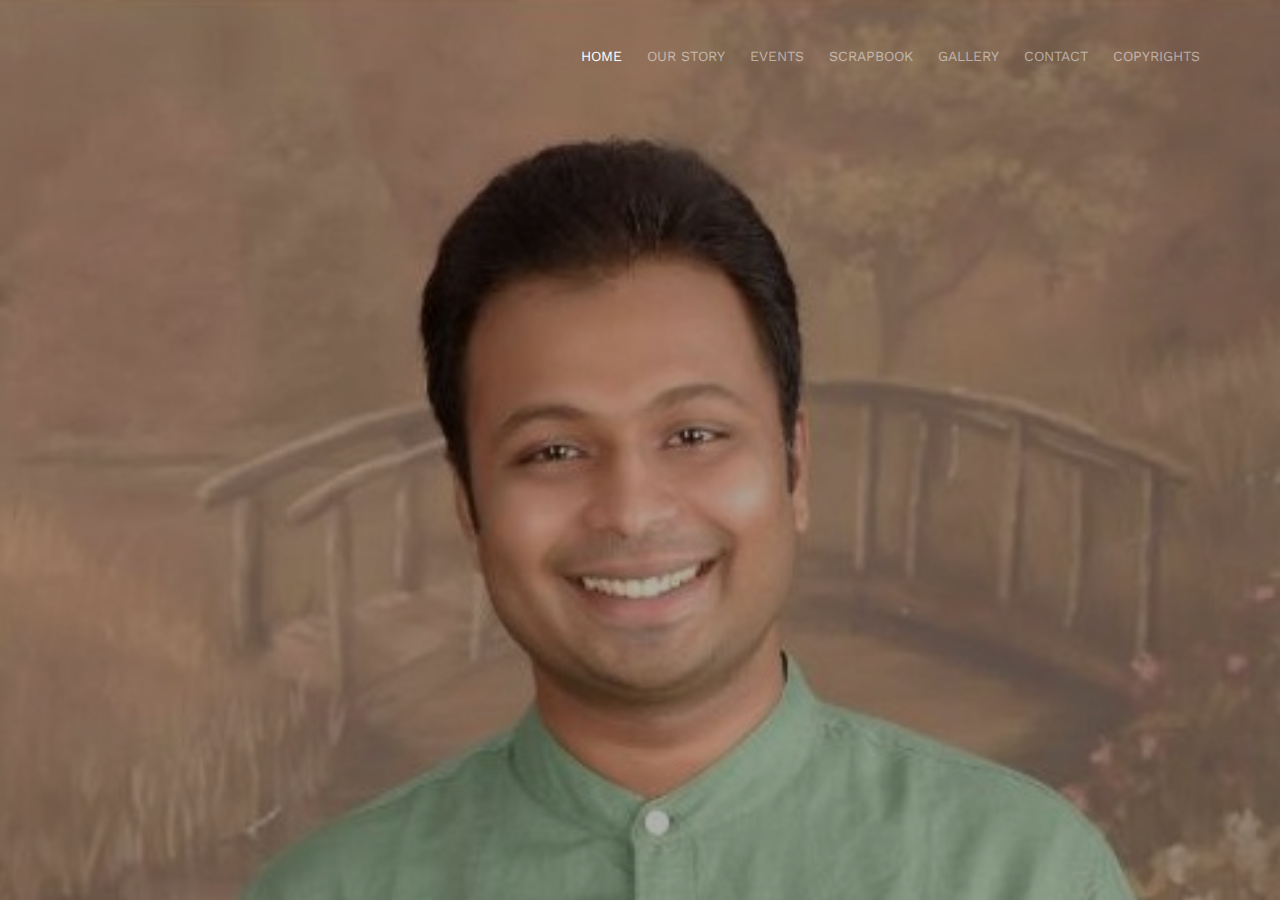
<file: about_g.html>
<!DOCTYPE html>
<!--[if lt IE 7]>      <html class="no-js lt-ie9 lt-ie8 lt-ie7"> <![endif]-->
<!--[if IE 7]>         <html class="no-js lt-ie9 lt-ie8"> <![endif]-->
<!--[if IE 8]>         <html class="no-js lt-ie9"> <![endif]-->
<!--[if gt IE 8]><!--> <html class="no-js"> <!--<![endif]-->
	<head>
	<meta charset="utf-8">
	<meta http-equiv="X-UA-Compatible" content="IE=edge">
	<title>Alekhya weds Shanmukh</title>
	<meta name="viewport" content="width=device-width, initial-scale=1">
	<meta name="description" content="Free HTML5 Template by FREEHTML5.CO" />
	<meta name="keywords" content="free html5, free template, free bootstrap, html5, css3, mobile first, responsive" />
	<meta name="author" content="FREEHTML5.CO" />

  <!-- 
	//////////////////////////////////////////////////////

	FREE HTML5 TEMPLATE 
	DESIGNED & DEVELOPED by FREEHTML5.CO
		
	Website: 		http://freehtml5.co/
	Email: 			info@freehtml5.co
	Twitter: 		http://twitter.com/fh5co
	Facebook: 		https://www.facebook.com/fh5co

	//////////////////////////////////////////////////////
	 -->

  	<!-- Facebook and Twitter integration -->
	<meta property="og:title" content=""/>
	<meta property="og:image" content=""/>
	<meta property="og:url" content=""/>
	<meta property="og:site_name" content=""/>
	<meta property="og:description" content=""/>
	<meta name="twitter:title" content="" />
	<meta name="twitter:image" content="" />
	<meta name="twitter:url" content="" />
	<meta name="twitter:card" content="" />

	<link href='https://fonts.googleapis.com/css?family=Work+Sans:400,300,600,400italic,700' rel='stylesheet' type='text/css'>
	<link href="https://fonts.googleapis.com/css?family=Sacramento" rel="stylesheet">
	
	<!-- Animate.css -->
	<link rel="stylesheet" href="css/animate.css">
	<!-- Icomoon Icon Fonts-->
	<link rel="stylesheet" href="css/icomoon.css">
	<!-- Bootstrap  -->
	<link rel="stylesheet" href="css/bootstrap.css">

	<!-- Magnific Popup -->
	<link rel="stylesheet" href="css/magnific-popup.css">

	<!-- Owl Carousel  -->
	<link rel="stylesheet" href="css/owl.carousel.min.css">
	<link rel="stylesheet" href="css/owl.theme.default.min.css">

	<!-- Theme style  -->
	<link rel="stylesheet" href="css/style.css">

	<!-- Modernizr JS -->
	<script src="js/modernizr-2.6.2.min.js"></script>
	<!-- FOR IE9 below -->
	<!--[if lt IE 9]>
	<script src="js/respond.min.js"></script>
	<![endif]-->

	</head>
	<body class="about_g">
		
	<div class="fh5co-loader"></div>
	
	<div id="page">
	<nav class="fh5co-nav" role="navigation">
		<div class="container">
			<div class="row">
						<div class="col-xs-2">
					
				</div>		
				
				<div class="col-xs-10 text-right menu-1">
					<ul>
						<li class="active"><a href="./">Home</a></li>
						<li><a href="./about_b.html">Our Story</a></li>
						<li><a href="./events.html">Events</a></li>
						<li><a href="./sbook.html">Scrapbook</a></li>
						<li><a href="./gallery.html">Gallery</a></li>
						<li><a href="./contact.html">Contact</a></li>
						<li><a href="./copyrights.html">Copyrights</a></li>
					</ul>
				</div>
				</br>
			</div>
			
		</div>
	</nav>
	
	<header id="fh5co-header" class="fh5co-cover about" role="banner" style="background-image:url(images/img_bg_g.jpg);" data-stellar-background-ratio="0.1">
		<div class="overlay"></div>
		<div class="container" style="width:100%">
			<div class="row">
				<div class="couple-wrap animate-box">
				<div class="couple-half">
				
					
					<div class="desc-groom">
						<h3>Shanmukh Vetcha</h3>
						<h2>To his friends he's a cuber, a coding genius!<br/>
He laughs at adversity, saying "Why so serious?"<br/>
<br/>
His college life was stormy, no silent breeze!<br/>
Yet nothing ever managed to bring him to his knees!<br/>
<br/>
But suddenly, into his life a damsel whirls!<br/>
And floored is the dashing Prince from the City of Pearls!</h2>
					</div>
				</div>
				<!--
				<p class="heart text-center"><i class="icon-heart2"></i></p>
				<div class="couple-half">
				
					<div class="bride">
						<img src="images/groom.jpg" alt="groom" class="img-responsive">
					</div>
					<div class="desc-bride">
						<h3>Siva Shanmukh Vetcha</h3>
						<h2>To his friends he's a cuber, a coding genius!
He laughs at adversity, saying "Why so serious?"

His college life was stormy, no silent breeze!
Yet nothing ever managed to bring him to his knees!

But suddenly, into his life a damsel whirls!
And floored is the dashing Prince from the City of Pearls!</h2>
					</div>
				</div>
				-->
			</div>
		</div>
		</div>
		
	</header>
<!--
	<div id="fh5co-couple">
		<div class="container">
			<div class="row">
			<!--
				<div class="col-md-8 col-md-offset-2 text-center fh5co-heading animate-box">
					<h2>Welcome!</h2>
					<h3>May 5th-7th, 2017 - Vizag</h3>
					<p>We invite you to celebrate our Wedding Event</p>
				</div>
				-->
<!--				
			</div>
		
			<div class="couple-wrap animate-box">
				<div class="couple-half">
					<div class="groom">
						<img src="images/bride.jpg" alt="groom" class="img-responsive">
					</div>
					<div class="desc-groom">
						<h3>Alekhya Meher</h3>
						<p>Pending Info</p>
					</div>
				</div>
				<p class="heart text-center"><i class="icon-heart2"></i></p>
				<div class="couple-half">
					<div class="bride">
						<img src="images/groom.jpg" alt="groom" class="img-responsive">
					</div>
					<div class="desc-bride">
						<h3>Siva Shanmukh Vetcha</h3>
						<p>Pending Info</p>
					</div>
				</div>
			</div>
		</div>
	</div>

	<div id="fh5co-event" class="fh5co-bg" style="background-image:url(images/img_bg_3.jpg);">
		<div class="overlay"></div>
		<div class="container">
			<div class="row">
				<div class="col-md-8 col-md-offset-2 text-center fh5co-heading animate-box">
					<h2>Sangeeth</h2>
				</div>
			</div>
			<div class="row">
				<div class="display-t">
					<div class="display-tc-center">
						<div class="col-md-10 col-md-offset-1">
							<div class="col-md-6 col-sm-6 text-center">
								<div class="event-wrap animate-box">
									<h3>Sangeeth</h3>
									<div class="event-col">
										<i class="icon-clock"></i>
										<span>6:00 PM</span>
								
									</div>
									<div class="event-col">
										<i class="icon-calendar"></i>
										<span>Friday 5</span>
										<span>May, 2017</span>
									</div>
									<p>Fun with Music and Steps to make moments that cherish forever</p>
									<p>Venue: At our Sweet Home, Rama Talkies, Vizag</p>
								</div>
								
							</div>
							
							
							
						</div>
					</div>
				</div>
				
			</div>
		</div>
	</div>
	
	<div id="fh5co-event" class="fh5co-bg" style="background-image:url(images/img_bg_4.jpg);">
		<div class="overlay"></div>
		<div class="container">
			<div class="row">
				<div class="col-md-8 col-md-offset-2 text-center fh5co-heading animate-box">
					<h2>Wedding Events</h2>
				</div>
			</div>
			<div class="row">
				<div class="display-t">
					<div class="display-tc">
						<div class="col-md-10 col-md-offset-1">
							<div class="col-md-6 col-sm-6 text-center">
								<div class="event-wrap animate-box">
									<h3>Reception</h3>
									<div class="event-col">
										<i class="icon-clock"></i>
										<span>7:00 PM</span>
										</div>
									<div class="event-col">
										<i class="icon-calendar"></i>
										<span>Saturday 6</span>
										<span>May, 2017</span>
									</div>
									<p>Gathering of Relatives and Friends while enjoying a delicious dinner from 7PM</p>
									<p>Venue: The Senate, Hotel Dolphin, Visakhapatnam</p>
								</div>
							</div>
							<div class="col-md-6 col-sm-6 text-center">
								<div class="event-wrap animate-box">
									<h3>Wedding</h3>
									<div class="event-col">
										<i class="icon-clock"></i>
										<span>3:06 AM</span>
									</div>
									<div class="event-col">
										<i class="icon-calendar"></i>
										<span>Sunday 7</span>
										<span>May, 2017</span>
									</div>
									<p>Sumuhurtham: 3:06 AM (Early Hours of Sunday) on 7th May 2017</p>
									<p>Venue: The Senate, Hotel Dolphin, Visakhapatnam</p>
								</div>
							</div>
						</div>
					</div>
				</div>
			</div>
		</div>
	</div>
	

	<div id="fh5co-couple-story">
		<div class="container">
			<div class="row">
				<div class="col-md-8 col-md-offset-2 text-center fh5co-heading animate-box">
					
					<h2>Our Story</h2>
					<p>This is how god made us find each other</p>
				</div>
			</div>
			<div class="row">
				<div class="col-md-12 col-md-offset-0">
					<ul class="timeline animate-box">
						<li class="animate-box">
							<div class="timeline-badge" style="background-image:url(images/couple-1.jpg);"></div>
							<div class="timeline-panel">
								<div class="timeline-heading">
									<h3 class="timeline-title">The First Meet</h3>
									<span class="date">December xx, 2016</span>
								</div>
								<div class="timeline-body">
									<p>Infoxxxxxxxxxxxx</p>
								</div>
							</div>
						</li>
						<li class="timeline-inverted animate-box">
							<div class="timeline-badge" style="background-image:url(images/couple-3.jpg);"></div>
							<div class="timeline-panel">
								<div class="timeline-heading">
									<h3 class="timeline-title">Engagement</h3>
									<span class="date">December 28, 2015</span>
								</div>
								<div class="timeline-body">
									<p>Infoxxxxxxxxxxx</p>
								</div>
							</div>
						</li>
						
			    	</ul>
				</div>
			</div>
		</div>
	</div>

<!--
	<div id="fh5co-gallery" class="fh5co-section-gray">
		<div class="container">
			<div class="row">
				<div class="col-md-8 col-md-offset-2 text-center fh5co-heading animate-box">
					<span>Our Memories</span>
					<h2>Wedding Gallery</h2>
					<p>Far far away, behind the word mountains, far from the countries Vokalia and Consonantia, there live the blind texts.</p>
				</div>
			</div>
			<div class="row row-bottom-padded-md">
				<div class="col-md-12">
					<ul id="fh5co-gallery-list">
						
						<li class="one-third animate-box" data-animate-effect="fadeIn" style="background-image: url(images/gallery-1.jpg); "> 
						<a href="images/gallery-1.jpg">
							<div class="case-studies-summary">
								<span>14 Photos</span>
								<h2>Two Glas of Juice</h2>
							</div>
						</a>
					</li>
					<li class="one-third animate-box" data-animate-effect="fadeIn" style="background-image: url(images/gallery-2.jpg); ">
						<a href="#" class="color-2">
							<div class="case-studies-summary">
								<span>30 Photos</span>
								<h2>Timer starts now!</h2>
							</div>
						</a>
					</li>


					<li class="one-third animate-box" data-animate-effect="fadeIn" style="background-image: url(images/gallery-3.jpg); ">
						<a href="#" class="color-3">
							<div class="case-studies-summary">
								<span>90 Photos</span>
								<h2>Beautiful sunset</h2>
							</div>
						</a>
					</li>
					<li class="one-third animate-box" data-animate-effect="fadeIn" style="background-image: url(images/gallery-4.jpg); ">
						<a href="#" class="color-4">
							<div class="case-studies-summary">
								<span>12 Photos</span>
								<h2>Company's Conference Room</h2>
							</div>
						</a>
					</li>

						<li class="one-third animate-box" data-animate-effect="fadeIn" style="background-image: url(images/gallery-5.jpg); ">
							<a href="#" class="color-3">
								<div class="case-studies-summary">
									<span>50 Photos</span>
									<h2>Useful baskets</h2>
								</div>
							</a>
						</li>
						<li class="one-third animate-box" data-animate-effect="fadeIn" style="background-image: url(images/gallery-6.jpg); ">
							<a href="#" class="color-4">
								<div class="case-studies-summary">
									<span>45 Photos</span>
									<h2>Skater man in the road</h2>
								</div>
							</a>
						</li>

						<li class="one-third animate-box" data-animate-effect="fadeIn" style="background-image: url(images/gallery-7.jpg); ">
							<a href="#" class="color-4">
								<div class="case-studies-summary">
									<span>35 Photos</span>
									<h2>Two Glas of Juice</h2>
								</div>
							</a>
						</li>

						<li class="one-third animate-box" data-animate-effect="fadeIn" style="background-image: url(images/gallery-8.jpg); "> 
							<a href="#" class="color-5">
								<div class="case-studies-summary">
									<span>90 Photos</span>
									<h2>Timer starts now!</h2>
								</div>
							</a>
						</li>
						<li class="one-third animate-box" data-animate-effect="fadeIn" style="background-image: url(images/gallery-9.jpg); ">
							<a href="#" class="color-6">
								<div class="case-studies-summary">
									<span>56 Photos</span>
									<h2>Beautiful sunset</h2>
								</div>
							</a>
						</li>
					</ul>		
				</div>
			</div>
		</div>
	</div>
-->
<!--
	<div id="fh5co-counter" class="fh5co-bg fh5co-counter" style="background-image:url(images/img_bg_5.jpg);">
		<div class="overlay"></div>
		<div class="container">
			<div class="row">
				<div class="display-t">
					<div class="display-tc">
						<div class="col-md-3 col-sm-6 animate-box">
							<div class="feature-center">
								<span class="icon">
									<i class="icon-users"></i>
								</span>

								<span class="counter js-counter" data-from="0" data-to="500" data-speed="5000" data-refresh-interval="50">1</span>
								<span class="counter-label">Estimated Guest</span>

							</div>
						</div>
						<div class="col-md-3 col-sm-6 animate-box">
							<div class="feature-center">
								<span class="icon">
									<i class="icon-user"></i>
								</span>

								<span class="counter js-counter" data-from="0" data-to="1000" data-speed="5000" data-refresh-interval="50">1</span>
								<span class="counter-label">We Catter</span>
							</div>
						</div>
						<div class="col-md-3 col-sm-6 animate-box">
							<div class="feature-center">
								<span class="icon">
									<i class="icon-calendar"></i>
								</span>
								<span class="counter js-counter" data-from="0" data-to="402" data-speed="5000" data-refresh-interval="50">1</span>
								<span class="counter-label">Events Done</span>
							</div>
						</div>
						<div class="col-md-3 col-sm-6 animate-box">
							<div class="feature-center">
								<span class="icon">
									<i class="icon-clock"></i>
								</span>

								<span class="counter js-counter" data-from="0" data-to="2345" data-speed="5000" data-refresh-interval="50">1</span>
								<span class="counter-label">Hours Spent</span>

							</div>
						</div>
					</div>
				</div>
			</div>
		</div>
	</div>
-->
<!--
	<div id="fh5co-testimonial">
		<div class="container">
			<div class="row">
				<div class="row animate-box">
					<div class="col-md-8 col-md-offset-2 text-center fh5co-heading">
						<span>Best Wishes</span>
						<h2>Friends Wishes</h2>
					</div>
				</div>
				<div class="row">
					<div class="col-md-12 animate-box">
						<div class="wrap-testimony">
							<div class="owl-carousel-fullwidth">
								<div class="item">
									<div class="testimony-slide active text-center">
										<figure>
											<img src="images/couple-1.jpg" alt="user">
										</figure>
										<span>John Doe, via <a href="#" class="twitter">Twitter</a></span>
										<blockquote>
											<p>"Far far away, behind the word mountains, far from the countries Vokalia and Consonantia, there live the blind texts. Separated they live in Bookmarksgrove right at the coast of the Semantics"</p>
										</blockquote>
									</div>
								</div>
								<div class="item">
									<div class="testimony-slide active text-center">
										<figure>
											<img src="images/couple-2.jpg" alt="user">
										</figure>
										<span>John Doe, via <a href="#" class="twitter">Twitter</a></span>
										<blockquote>
											<p>"Far far away, behind the word mountains, far from the countries Vokalia and Consonantia, at the coast of the Semantics, a large language ocean."</p>
										</blockquote>
									</div>
								</div>
								<div class="item">
									<div class="testimony-slide active text-center">
										<figure>
											<img src="images/couple-3.jpg" alt="user">
										</figure>
										<span>John Doe, via <a href="#" class="twitter">Twitter</a></span>
										<blockquote>
											<p>"Far far away, far from the countries Vokalia and Consonantia, there live the blind texts. Separated they live in Bookmarksgrove right at the coast of the Semantics, a large language ocean."</p>
										</blockquote>
									</div>
								</div>
							</div>
						</div>
					</div>
				</div>
			</div>
		</div>
	</div>
-->
<!--
	<div id="fh5co-services" class="fh5co-section-gray">
		<div class="container">
			
			<div class="row animate-box">
				<div class="col-md-8 col-md-offset-2 text-center fh5co-heading">
					<h2>Moments to Share</h2>
					<p>Choose a below to get a sneak</p>
				</div>
			</div>

			<!--<div class="row">-->
<!--			
					<div class="col-md-6">
					<div class="feature-left animate-box" data-animate-effect="fadeInLeft">
							<div class="feature-copy">
							<a href="images/test.mp4" class="popup-vimeo"><h3 class="btn btn-default btn-sm">Bride - Alekhya's Relatives</h3></a>
					</div>
					</div>
					
					<div class="col-md-6">
					<div class="feature-left animate-box" data-animate-effect="fadeInLeft">
							<div class="feature-copy">
							<a href="images/test.mp4" class="popup-vimeo"><h3 class="btn btn-default btn-sm">Groom - Shanmukh's Relatives</h3></a>
					</div>
					</div>
					
					<div class="col-md-6">
					<div class="feature-left animate-box" data-animate-effect="fadeInLeft">
							<div class="feature-copy">
							<a href="images/test.mp4" class="popup-vimeo"><h3 class="btn btn-default btn-sm">Bride - Alekhya's Friends</h3></a>
					</div>
					</div>
					
					<div class="col-md-6">
					<div class="feature-left animate-box" data-animate-effect="fadeInLeft">
							<div class="feature-copy">
							<a href="images/test.mp4" class="popup-vimeo"><h3 class="btn btn-default btn-sm">Groom - Shanmukh's Friends</h3></a>
					</div>
					</div>
					

					

				<!--</div>-->
				
<!--
				<div class="col-md-6 animate-box">
					<div class="fh5co-video fh5co-bg" style="background-image: url(images/img_bg_3.jpg); ">
					
						<a href="https://vimeo.com/channels/staffpicks/93951774" class="popup-vimeo"><i class="icon-video2"></i></a>
						<div class="overlay"></div>
					</div>
-->	
<!--				
				</div>
			</div>

			
		</div>
	</div>


	<div id="fh5co-started" class="fh5co-bg" style="background-image:url(images/img_bg_6.jpg);">
		<div class="overlay"></div>
		<div class="container">
			<div class="row animate-box">
				<div class="col-md-8 col-md-offset-2 text-center fh5co-heading">
					<h2>Contacts</h2>
					<p>Please feel free to reach out</p>
				</div>
			</div>
			<div class="row animate-box">
				<div class="col-md-10 col-md-offset-1">
					<form class="form-inline">
					<!--
						<div class="col-md-4 col-sm-4">
							<div class="form-group">
								<label for="name" class="sr-only">Name</label>
								<input type="name" class="form-control" id="name" placeholder="Name">
							</div>
						</div>
						<div class="col-md-4 col-sm-4">
							<div class="form-group">
								<label for="email" class="sr-only">Email</label>
								<input type="email" class="form-control" id="email" placeholder="Email">
							</div>
						</div>
					-->
					<!--
						<div class="col-md-4 col-sm-4">
						<a class="btn btn-default btn-block" href="tel:+917799001080">Shanmukh: 779 900 1080</a>
						<br>
						<a class="btn btn-default btn-block" href="tel:+919940399990">Alekhya: 994 039 9990</a>
						</br>
						</div>
					</form>
				</div>
			</div>
		</div>
	</div>
-->
<!--
	<footer id="fh5co-footer" role="contentinfo">
		<div class="container">

			<div class="row copyright">
				<div class="col-md-12 text-center">
					<small class="block">&copy; 2017 AlekhyaShanmukh.in - All Rights Reserved.</small> 
					
					</div>
			</div>

		</div>
	</footer>
-->
	</div>

	<div class="gototop js-top">
		<a href="#" class="js-gotop"><i class="icon-arrow-up"></i></a>
	</div>
	
	<!-- jQuery -->
	<script src="js/jquery.min.js"></script>
	<!-- jQuery Easing -->
	<script src="js/jquery.easing.1.3.js"></script>
	<!-- Bootstrap -->
	<script src="js/bootstrap.min.js"></script>
	<!-- Waypoints -->
	<script src="js/jquery.waypoints.min.js"></script>
	<!-- Carousel -->
	<script src="js/owl.carousel.min.js"></script>
	<!-- countTo -->
	<script src="js/jquery.countTo.js"></script>

	<!-- Stellar -->
	<script src="js/jquery.stellar.min.js"></script>
	<!-- Magnific Popup -->
	<script src="js/jquery.magnific-popup.min.js"></script>
	<script src="js/magnific-popup-options.js"></script>

	<!-- // <script src="https://cdnjs.cloudflare.com/ajax/libs/prism/0.0.1/prism.min.js"></script> -->
	<script src="js/simplyCountdown.js"></script>
	<!-- Main -->
	<script src="js/main.js"></script>

	<script>
    var d = new Date(new Date().getTime() + 200 * 120 * 120 * 2000);

    // default example
    simplyCountdown('.simply-countdown-one', {
        year: d.getFullYear(),
        month: d.getMonth() + 1,
        day: d.getDate()
    });

    //jQuery example
    $('#simply-countdown-losange').simplyCountdown({
        year: d.getFullYear(),
        month: d.getMonth() + 1,
        day: d.getDate(),
        enableUtc: false
    });
</script>

	</body>
</html>
</file>
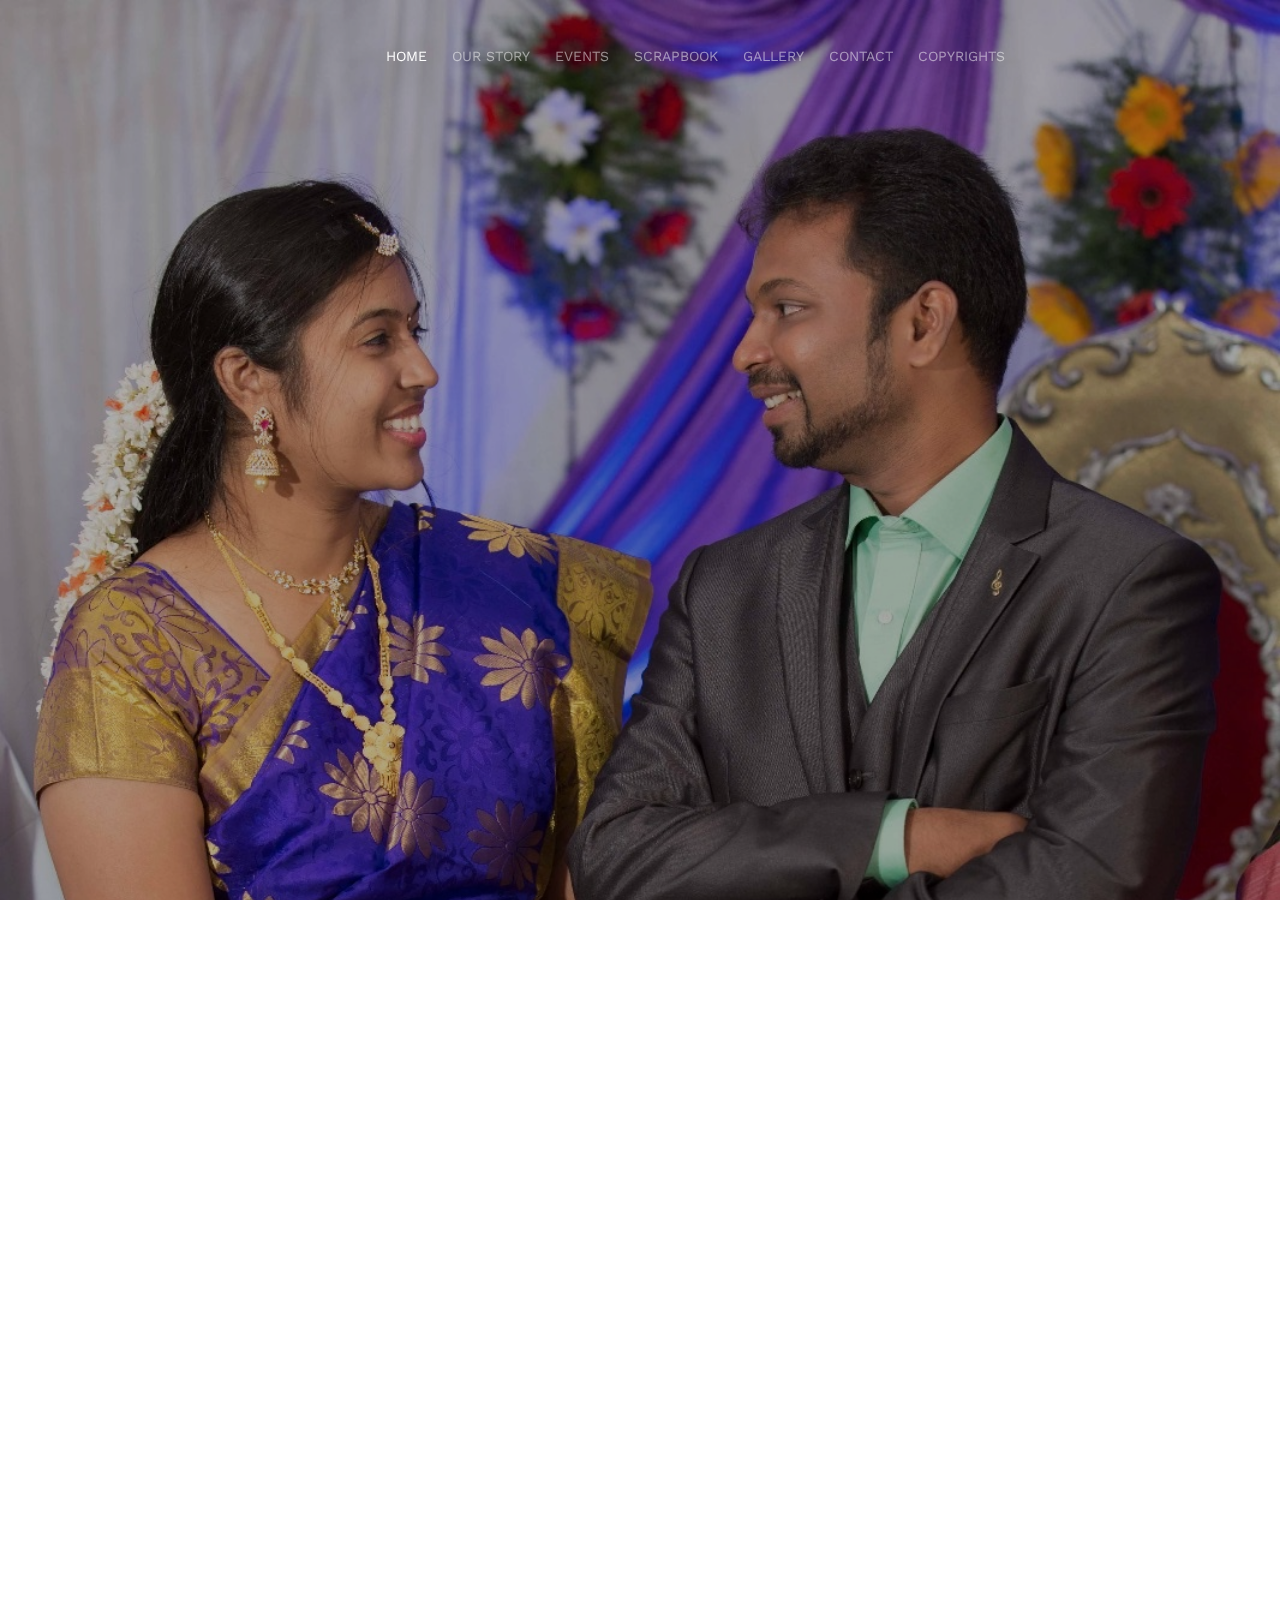
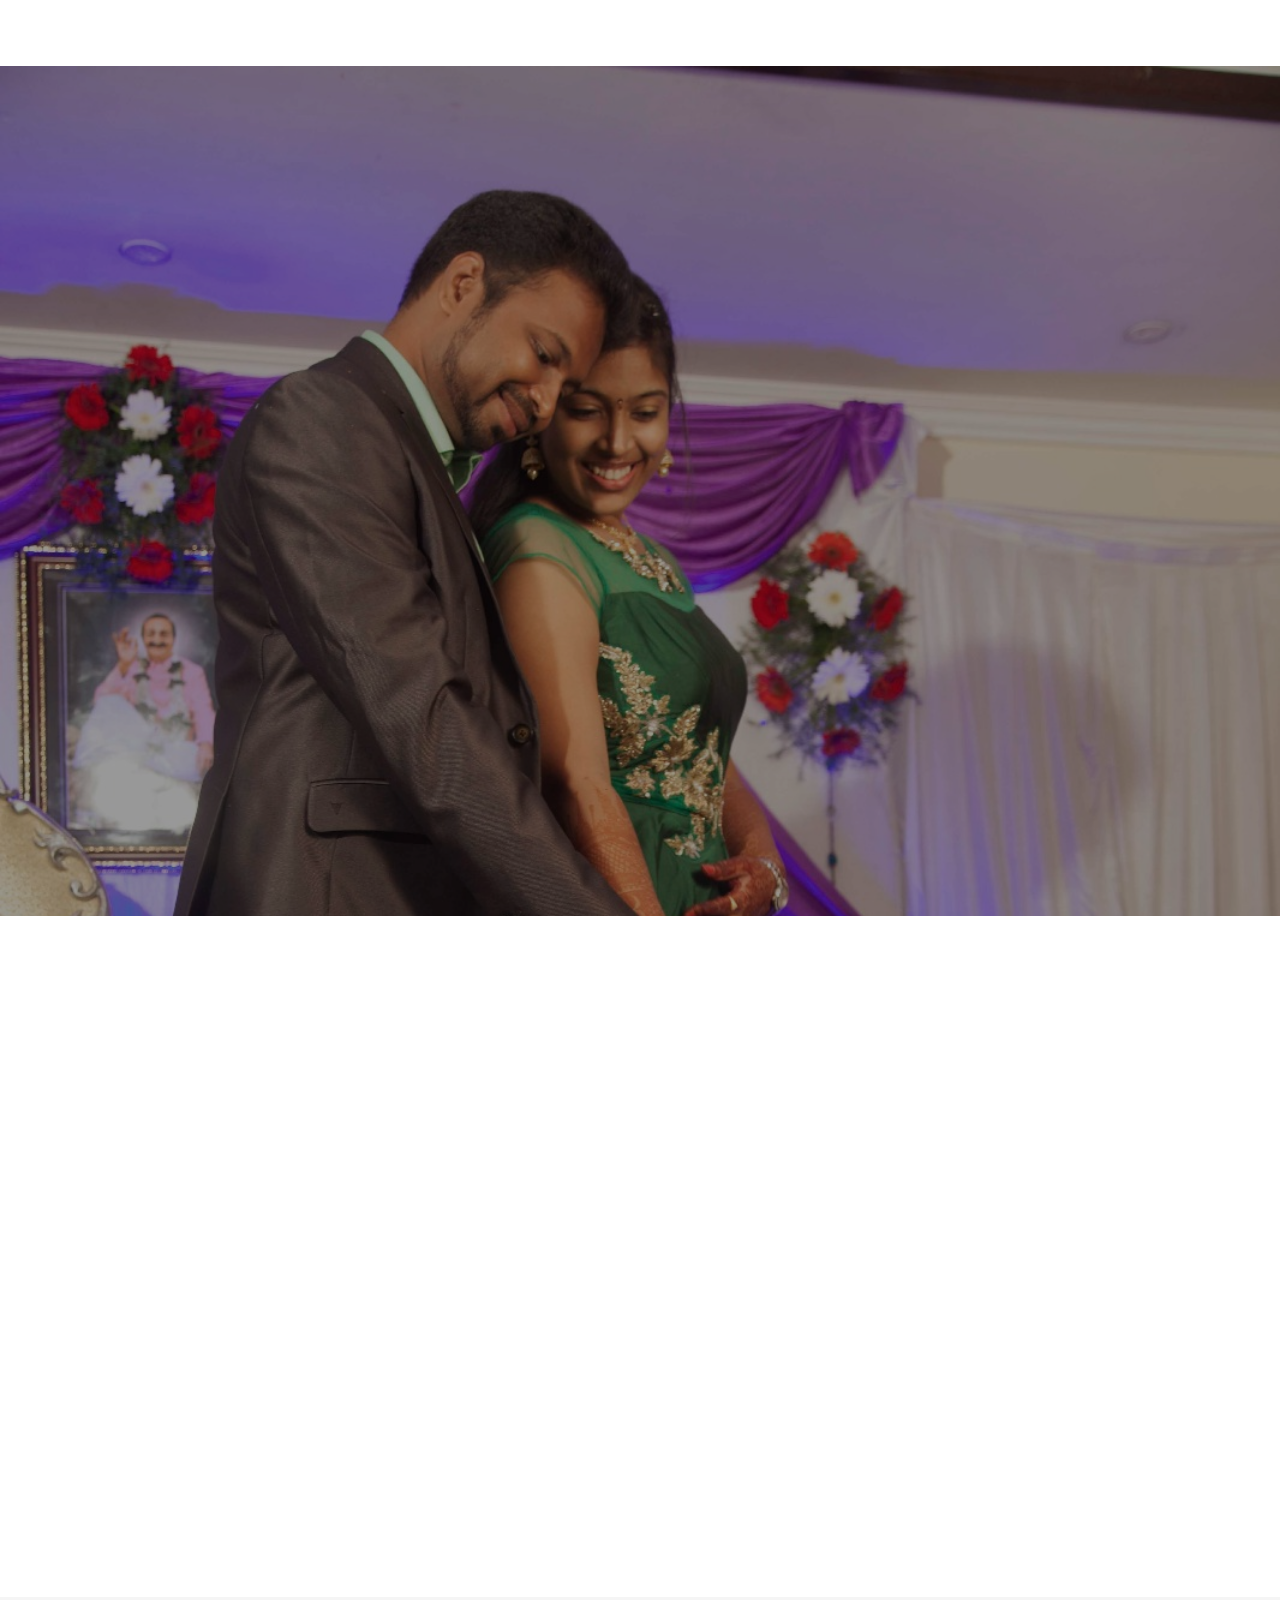
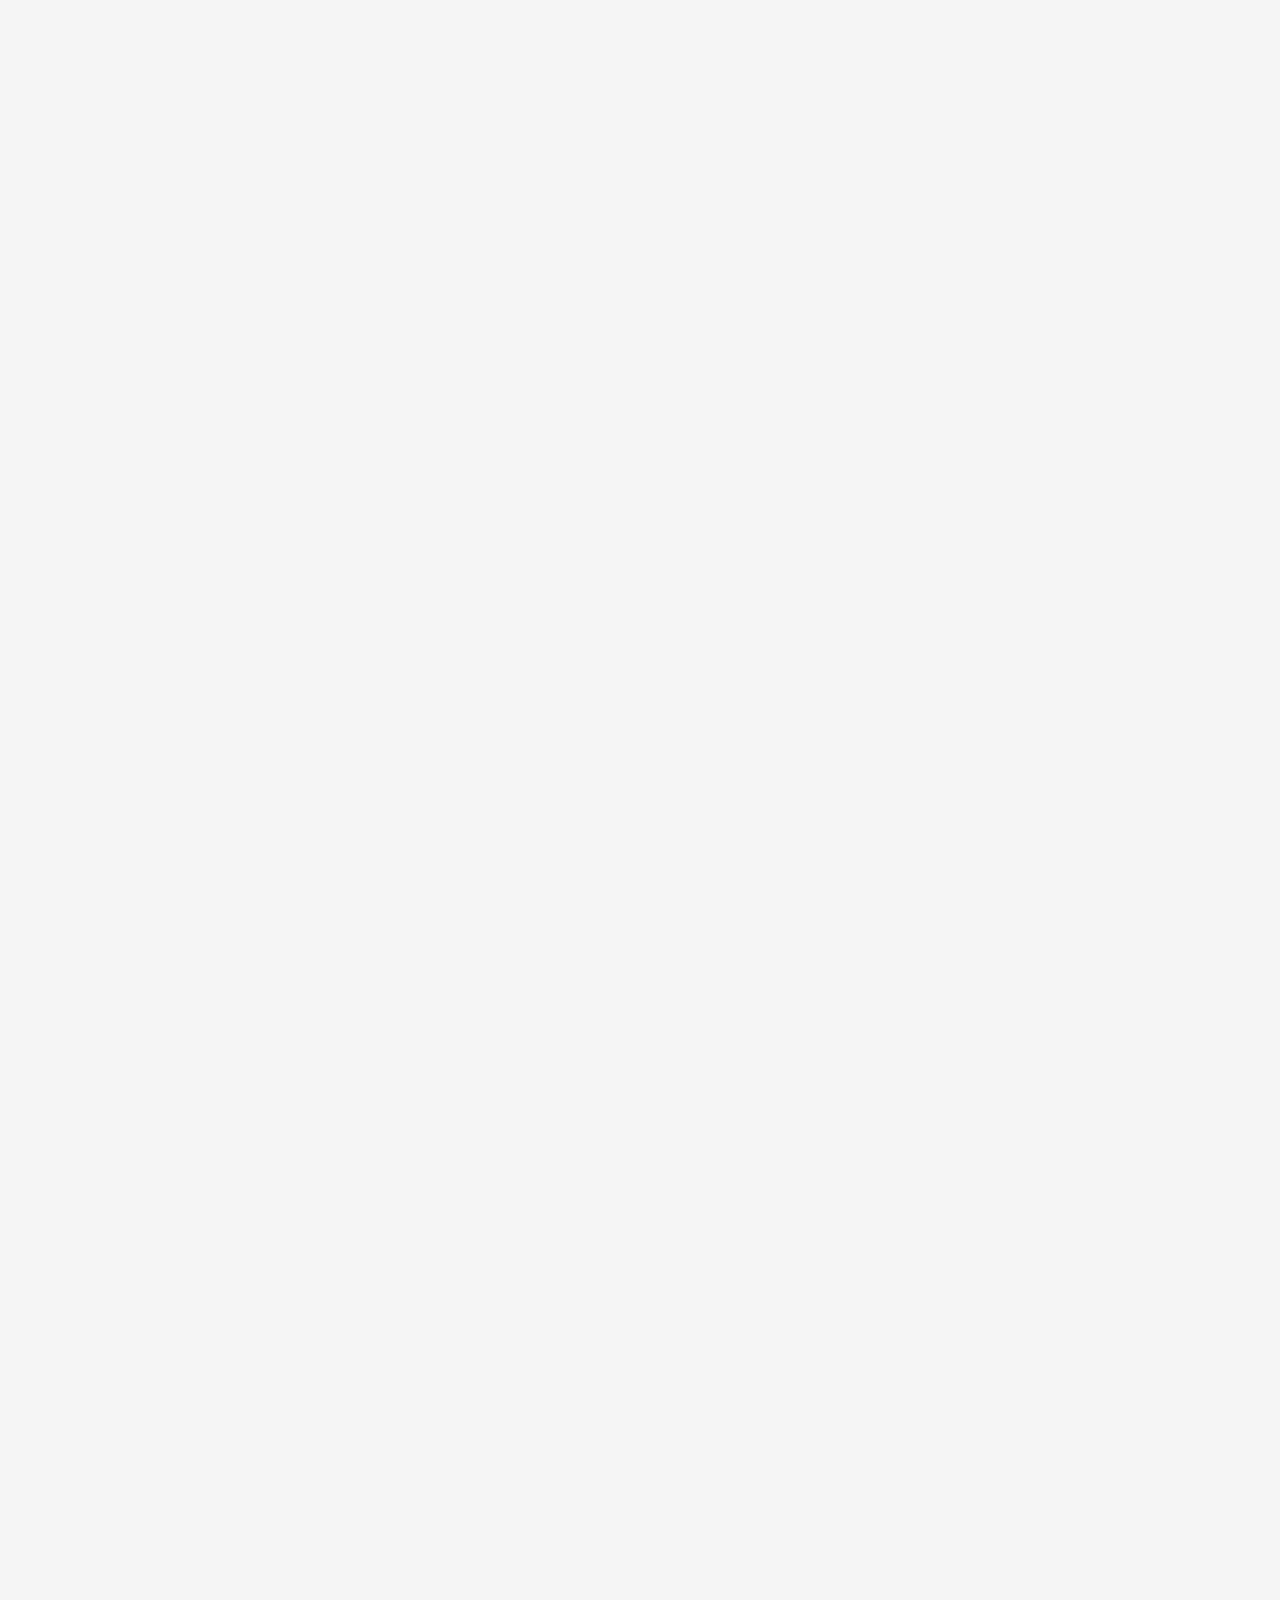
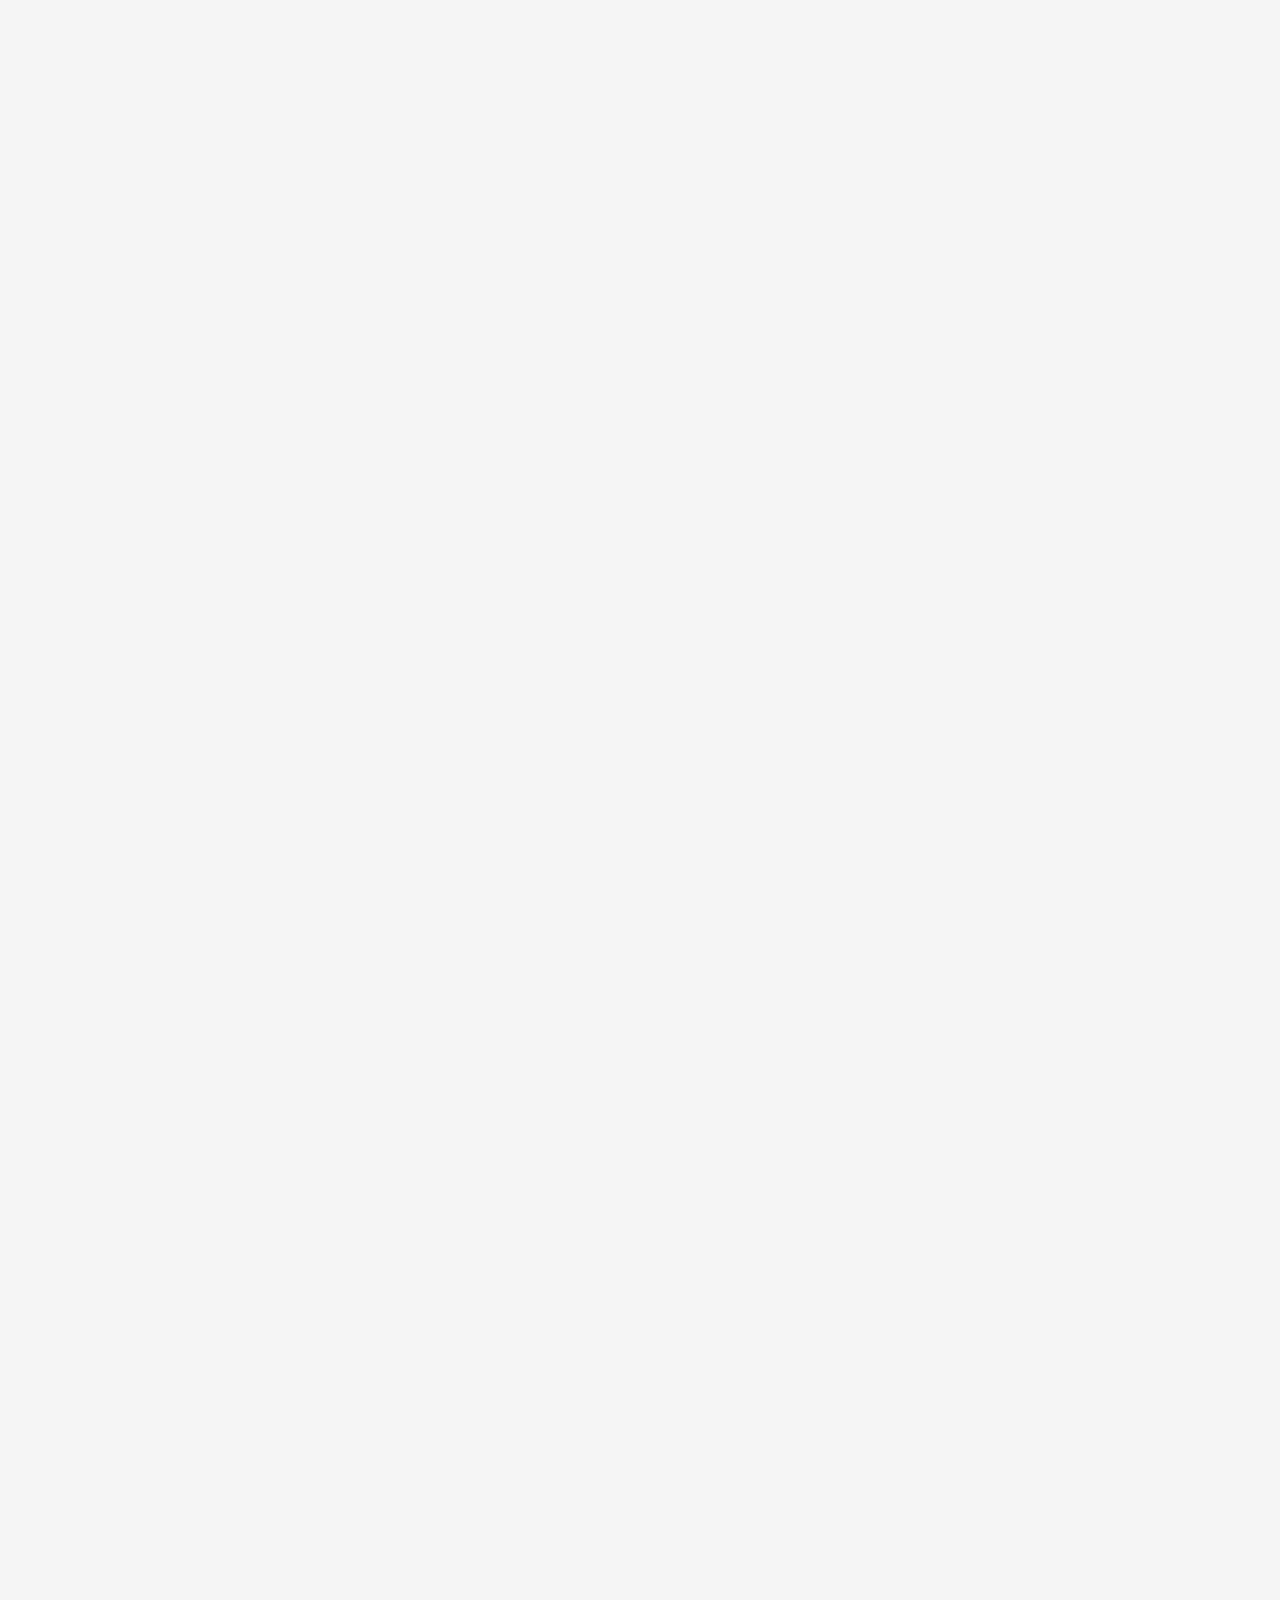
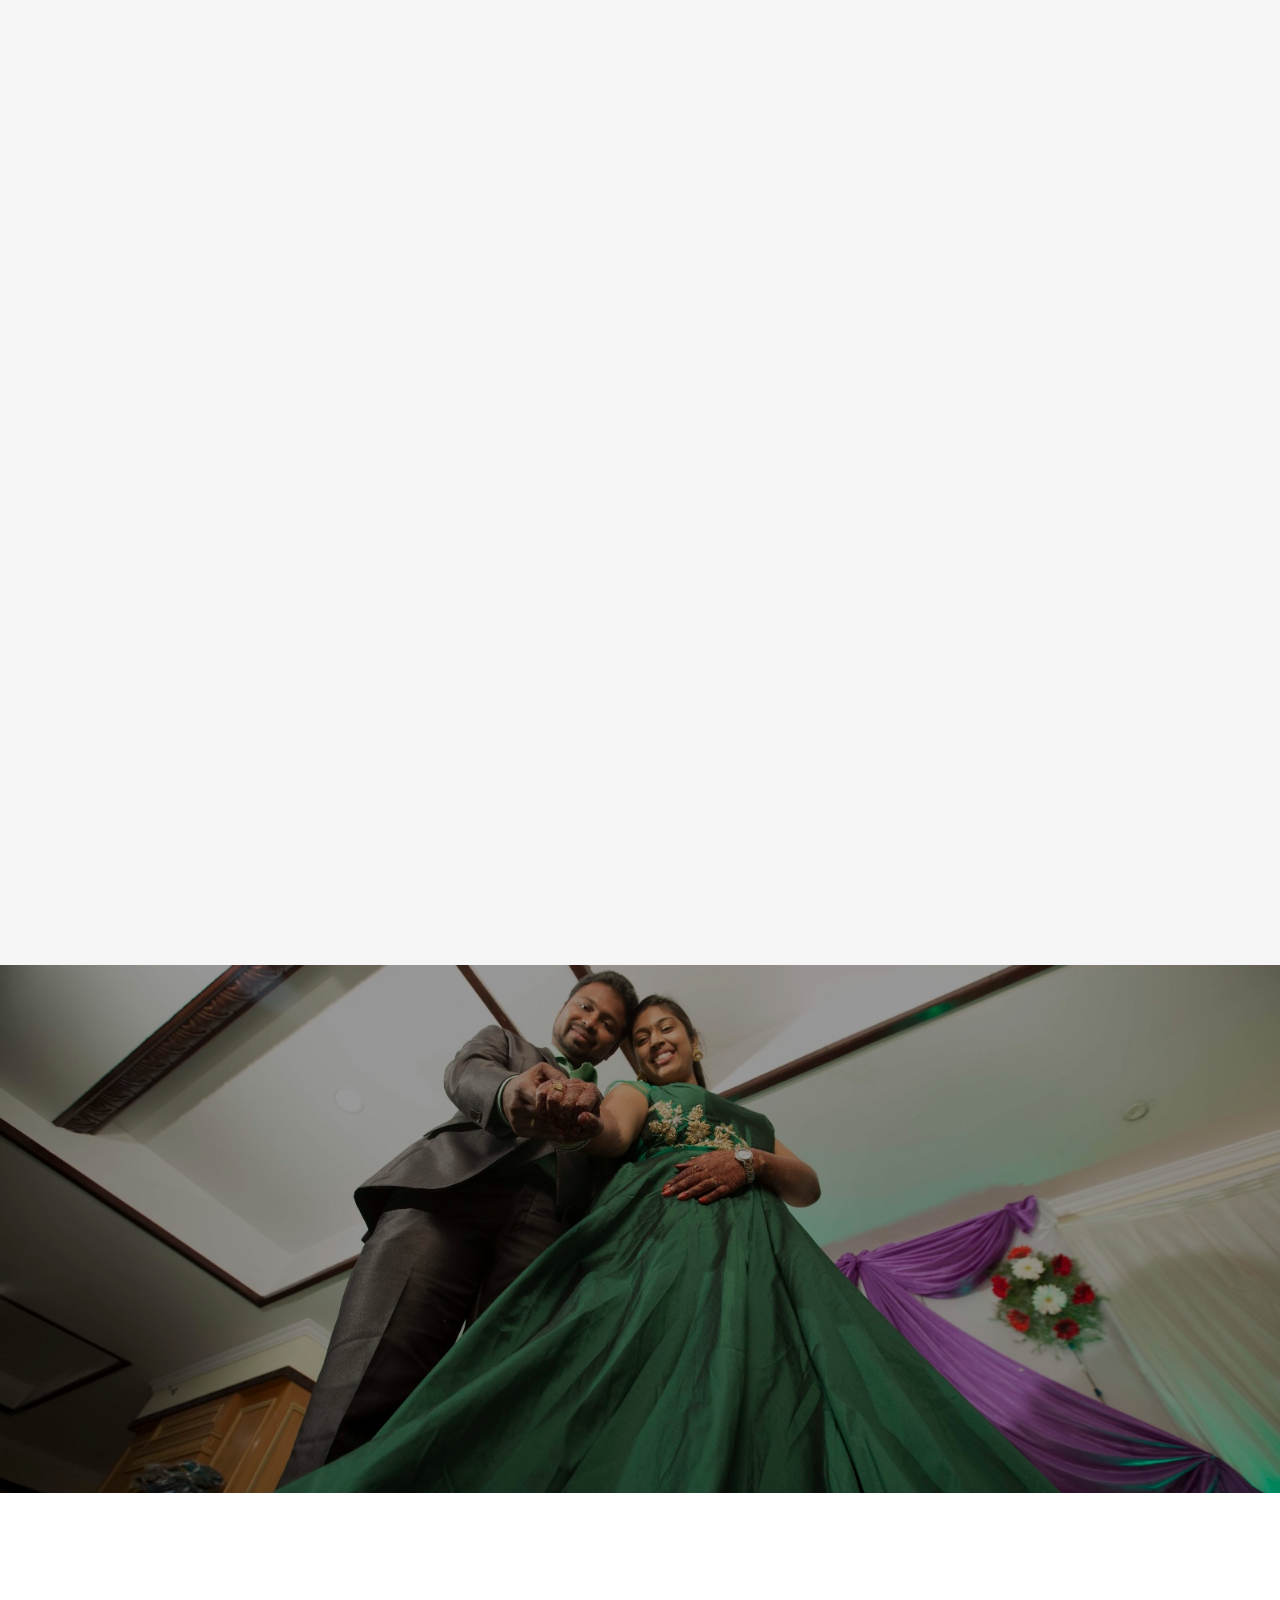
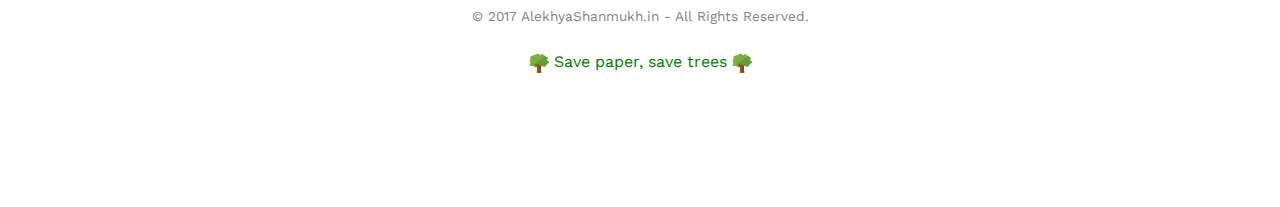
<file: bride.html>
<!DOCTYPE html>
<!--[if lt IE 7]>      <html class="no-js lt-ie9 lt-ie8 lt-ie7"> <![endif]-->
<!--[if IE 7]>         <html class="no-js lt-ie9 lt-ie8"> <![endif]-->
<!--[if IE 8]>         <html class="no-js lt-ie9"> <![endif]-->
<!--[if gt IE 8]><!--> <html class="no-js"> <!--<![endif]-->
	<head>
	<meta charset="utf-8">
	<meta http-equiv="X-UA-Compatible" content="IE=edge">
	<title>Alekhya weds Shanmukh</title>
	<meta name="viewport" content="width=device-width, initial-scale=1">
	<meta name="description" content="Free HTML5 Template by FREEHTML5.CO" />
	<meta name="keywords" content="free html5, free template, free bootstrap, html5, css3, mobile first, responsive" />
	<meta name="author" content="FREEHTML5.CO" />

  <!-- 
	//////////////////////////////////////////////////////
		
	Website: 		http://alekhyashanmukh.in/

	//////////////////////////////////////////////////////
	 -->

  	<!-- Facebook and Twitter integration -->
	<meta property="og:title" content=""/>
	<meta property="og:image" content=""/>
	<meta property="og:url" content=""/>
	<meta property="og:site_name" content=""/>
	<meta property="og:description" content=""/>
	<meta name="twitter:title" content="" />
	<meta name="twitter:image" content="" />
	<meta name="twitter:url" content="" />
	<meta name="twitter:card" content="" />

	<link href='https://fonts.googleapis.com/css?family=Work+Sans:400,300,600,400italic,700' rel='stylesheet' type='text/css'>
	<link href="https://fonts.googleapis.com/css?family=Sacramento" rel="stylesheet">
	
	<!-- Animate.css -->
	<link rel="stylesheet" href="css/animate.css">
	<!-- Icomoon Icon Fonts-->
	<link rel="stylesheet" href="css/icomoon.css">
	<!-- Bootstrap  -->
	<link rel="stylesheet" href="css/bootstrap.css">

	<!-- Magnific Popup -->
	<link rel="stylesheet" href="css/magnific-popup.css">

	<!-- Owl Carousel  -->
	<link rel="stylesheet" href="css/owl.carousel.min.css">
	<link rel="stylesheet" href="css/owl.theme.default.min.css">

	<!-- Theme style  -->
	<link rel="stylesheet" href="css/style.css">

	<!-- Modernizr JS -->
	<script src="js/modernizr-2.6.2.min.js"></script>
	<!-- FOR IE9 below -->
	<!--[if lt IE 9]>
	<script src="js/respond.min.js"></script>
	<![endif]-->
<style>
.heart1 {
	font-size: 14px !important;
	color: #fff;
	animation: beat .74s infinite alternate;
	transform-origin: center;
	display:block !important;
}

.heart2 {
	font-size: 15px !important;
	color: #fff;
	animation: beat .74s infinite alternate;
	transform-origin: center;
	display:block !important;
}

/* Heart beat animation */
@keyframes beat{
	to { transform: scale(1.07); }
}
</style>


<script type="text/javascript" src="https://cdnjs.cloudflare.com/ajax/libs/jquery/3.2.1/jquery.min.js"></script>
<script>
var HeartsBackground = {
  heartHeight: 60,
  heartWidth: 64,
  hearts: [],
  heartImage: 'http://i58.tinypic.com/ntnw5.png',
  maxHearts: 8,
  minScale: 0.4,
  draw: function() {
    this.setCanvasSize();
    this.ctx.clearRect(0, 0, this.w, this.h);
    for (var i = 0; i < this.hearts.length; i++) {
      var heart = this.hearts[i];
      heart.image = new Image();
      heart.image.style.height = heart.height;
      heart.image.src = this.heartImage;
      this.ctx.globalAlpha = heart.opacity;
      this.ctx.drawImage (heart.image, heart.x, heart.y, heart.width, heart.height);
    }
    this.move();
  },
  move: function() {
    for(var b = 0; b < this.hearts.length; b++) {
      var heart = this.hearts[b];
      heart.y += heart.ys;
      if(heart.y > this.h) {
        heart.x = Math.random() * this.w;
        heart.y = -1 * this.heartHeight;
      }
    }
  },
  setCanvasSize: function() {
    this.canvas.width = window.innerWidth;
    this.canvas.height = window.innerHeight;
    this.w = this.canvas.width;
    this.h = this.canvas.height;
  },
  initialize: function() {
    this.canvas = $('#canvas')[0];

    if(!this.canvas.getContext)
      return;

    this.setCanvasSize();
    this.ctx = this.canvas.getContext('2d');

    for(var a = 0; a < this.maxHearts; a++) {
      var scale = (Math.random() * (1 - this.minScale)) + this.minScale;
      this.hearts.push({
        x: Math.random() * this.w,
        y: Math.random() * this.h,
        ys: Math.random() + 1,
        height: scale * this.heartHeight,
        width: scale * this.heartWidth,
        opacity: scale
      });
    }

    setInterval($.proxy(this.draw, this), 30);
  }
};

$(document).ready(function(){
  HeartsBackground.initialize();
});
</script>
<style>
* {
  cursor: url("http://alekhyashanmukh.in/cursor.png"), auto;
}
#canvas{
	pointer-events:none;
}
</style>




	</head>
	<body>
<canvas id="canvas" style="position:fixed;z-index:100"></canvas>		
	<div class="fh5co-loader"></div>
	
	<div id="page">
	<nav class="fh5co-nav" role="navigation">
		<div class="container">
			<div class="row">
				<div class="col-xs-10 text-right menu-1">
					
					<ul>
						<li class="active"><a href="./index.html">Home</a></li>
						<li><a href="#" onclick="toggleMenu();scrollToBottom('#fh5co-couple');">Our Story</a></li>
						<li><a href="#" onclick="toggleMenu();scrollToBottom('#fh5co-event');">Events</a></li>
						<li><a href="#" onclick="toggleMenu();scrollToBottom('#fh5co-testimonial');">Scrapbook</a></li>
						<li><a href="#" onclick="toggleMenu();scrollToBottom('#fh5co-gallery');">Gallery</a></li>
						<li><a href="#" onclick="toggleMenu();scrollToBottom('#fh5co-started');">Contact</a></li>
						<li><a href="#" onclick="toggleMenu();scrollToBottom('#fh5co-footer');">Copyrights</a></li>
					</ul>
				</div>
				
			</div>
			
		</div>
	</nav>

	<header id="fh5co-header" class="fh5co-cover" role="banner" style="background-image:url(images/img_bg_2.jpg);" data-stellar-background-ratio="0.5">
		<div class="overlay"></div>
		<div class="container">
			<div class="row">
				<div class="col-md-8 col-md-offset-2 text-center">
					<div class="display-t">
						<div class="display-tc animate-box" data-animate-effect="fadeIn">
							<!--<h1>Alekhya</h1>
							<h1>&amp;</h1>
							<h1>Shanmukh</h1>-->
							<br/>
							<br/>
							<div style="color:#fff;font-size:20px;text-shadow: 0 0 10px;">Cool! Let me know one more 😬</div>
							<br/>
							<p><a href="./bride_rel.html" class="btn btn-default btn-sm heart1">Relatives</a></p>
							<p><a href="./bride_ff.html" class="btn btn-default btn-sm heart2">Friends</a></p>
							<h2>Save the dates MAY 6th-7th, 2017</h2>
							<div class="simply-countdown simply-countdown-one"></div>
                                                        <div class="heart1" style="margin-bottom: 20px;color: #fff;">Scroll Down for more</div>
						</div>
					</div>
				</div>
			</div>
		</div>
	</header>

	
	<div id="fh5co-couple">
		<div class="container">
					
			<div class="couple-wrap animate-box">
				<div class="couple-half">
					<div class="groom">
						<img src="images/bride.jpg" alt="groom" class="img-responsive">
					</div>
					<div class="desc-groom">
						<h3>Alekhya Meher</h3>
						<p style="font-family:Sacramento,arial,serif;text-shadow:0 0 10px;font-size:20px;">Brought up by the winds of seashore, <br/>
Brave n crazy she is outdoor. <br/>
<br/>
Firebrand for few, <br/>
While a pot of honey for few. <br/>
<br/>
Amazing Friend and a favourite festival for many, <br/>
A beautiful princess from the city of destiny.</p>
					</div>
				</div>
				<p class="heart text-center"><i class="icon-heart2"></i></p>
				<div class="couple-half">
					<div class="bride">
						<img src="images/groom.jpg" alt="groom" class="img-responsive">
					</div>
					<div class="desc-bride">
						<h3>Siva Shanmukh Vetcha</h3>
						<p style="font-family:Sacramento,arial,serif;text-shadow:0 0 10px;font-size:21px;">To his friends he's a cuber, a coding genius!<br>
He laughs at adversity, saying "Why so serious?"<br>
<br>
His college life was stormy, no silent breeze!<br>
Yet nothing ever managed to bring him to his knees!<br>
<br>
But suddenly, into his life a damsel whirls!<br>
And floored is the dashing Prince from the City of Pearls!</p>
					</div>
				</div>
			</div>
		</div>
	</div>

	
	
	<div id="fh5co-event" class="fh5co-bg" style="background-image:url(images/img_bg_4.jpg);">
		<div class="overlay"></div>
		<div class="container">
			<div class="row">
				<div class="col-md-8 col-md-offset-2 text-center fh5co-heading animate-box">
					<h2>Wedding Events</h2>
				</div>
			</div>
			<div class="row">
				<div class="display-t">
					<div class="display-tc">
						<div class="col-md-10 col-md-offset-1">
							<div class="col-md-6 col-sm-6 text-center">
								<div class="event-wrap animate-box">
									<h3>Reception</h3>
									<div class="event-col">
										<i class="icon-clock"></i>
										<span>7:00 PM</span>
										</div>
									<div class="event-col">
										<i class="icon-calendar"></i>
										<span>Saturday 6</span>
										<span>May, 2017</span>
									</div>
									<p>Gathering of Relatives and Friends while enjoying a delicious dinner from 7PM</p>
									<p>Venue: The Senate, Hotel Dolphin, Visakhapatnam</p>
								</div>
							</div>
							<div class="col-md-6 col-sm-6 text-center">
								<div class="event-wrap animate-box">
									<h3>Wedding</h3>
									<div class="event-col">
										<i class="icon-clock"></i>
										<span>3:06 AM</span>
									</div>
									<div class="event-col">
										<i class="icon-calendar"></i>
										<span>Sunday 7</span>
										<span>May, 2017</span>
									</div>
									<p>Sumuhurtham: 3:06 AM (Early Hours of Sunday) on 7th May 2017</p>
									<p>Venue: The Senate, Hotel Dolphin, Visakhapatnam</p>
								</div>
							</div>
						</div>
					</div>
				</div>
			</div>
		</div>
	</div>
	
	
	<div id="fh5co-testimonial">
		<div class="container">
			<div class="row">
				<div class="row animate-box">
					<div class="col-md-8 col-md-offset-2 text-center fh5co-heading">
						<span>Scrapbook</span>
						<h2>Send your Wishes</h2>
						<form id="aform" method="get" action="/">
						<table style="margin:auto;">
						<tbody>
							<tr><td style="text-align:right;">Name:</td><td><input class="scrap-input" type="text" name="aname" style="border-style:none none dotted;"></td></tr>
							<tr><td style="text-align:right;">Email:</td><td><input class="scrap-input" type="text" name="aemail" style="border-style:none none dotted;"></td></tr>
							<tr><td style="text-align:right;vertical-align:top;">Wishes:</td><td><textarea id="awish" name="awish" rows="4" style="border-style:none none dotted;"></textarea></td></tr>
							<tr><td colspan="2"><p><a href="javascript:{}" onclick="document.getElementById('aform').submit();" class="btn btn-default btn-sm">Submit</a></p></td></tr>
						</tbody></table>
						</form>
					</div>
				</div>
				<!--
				<div class="row">
					<div class="col-md-12 animate-box">
						<div class="wrap-testimony">
							<div class="owl-carousel-fullwidth">
								<div class="item">
									<div class="testimony-slide active text-center">
										<figure>
											<img src="images/couple-1.jpg" alt="user">
										</figure>
										<span>John Doe, via <a href="#" class="twitter">Twitter</a></span>
										<blockquote>
											<p>"Far far away, behind the word mountains, far from the countries Vokalia and Consonantia, there live the blind texts. Separated they live in Bookmarksgrove right at the coast of the Semantics"</p>
										</blockquote>
									</div>
								</div>
								<div class="item">
									<div class="testimony-slide active text-center">
										<figure>
											<img src="images/couple-2.jpg" alt="user">
										</figure>
										<span>John Doe, via <a href="#" class="twitter">Twitter</a></span>
										<blockquote>
											<p>"Far far away, behind the word mountains, far from the countries Vokalia and Consonantia, at the coast of the Semantics, a large language ocean."</p>
										</blockquote>
									</div>
								</div>
								<div class="item">
									<div class="testimony-slide active text-center">
										<figure>
											<img src="images/couple-3.jpg" alt="user">
										</figure>
										<span>John Doe, via <a href="#" class="twitter">Twitter</a></span>
										<blockquote>
											<p>"Far far away, far from the countries Vokalia and Consonantia, there live the blind texts. Separated they live in Bookmarksgrove right at the coast of the Semantics, a large language ocean."</p>
										</blockquote>
									</div>
								</div>
							</div>
						</div>
					</div>
				</div>
				-->
			</div>
		</div>
	</div>
	

	


		<div id="fh5co-gallery" class="fh5co-section-gray">
		<div class="container">
			<div class="row">
				<div class="col-md-8 col-md-offset-2 text-center fh5co-heading animate-box">
					<span>Our Memories</span>
					<h2>Gallery</h2>
					<p>Engagement</p>
				</div>
			</div>
			<div class="row row-bottom-padded-md">
				<div class="col-md-12">
					<ul id="fh5co-gallery-list">
					<li class="one-third animate-box" data-animate-effect="fadeIn" style="background-image: url(images/192A0549.jpg); "> 
						<a href="images/192A0549.jpg">
							<div class="case-studies-summary">
								<h2></h2>
							</div>
						</a>
					</li>
					<li class="one-third animate-box" data-animate-effect="fadeIn" style="background-image: url(images/192A0719.jpg); "> 
						<a href="images/192A0719.jpg">
							<div class="case-studies-summary">
								<h2></h2>
							</div>
						</a>
					</li>
					<li class="one-third animate-box" data-animate-effect="fadeIn" style="background-image: url(images/192A0346.jpg); "> 
						<a href="images/192A0346.jpg">
							<div class="case-studies-summary">
								<h2></h2>
							</div>
						</a>
					</li>
					<li class="one-third animate-box" data-animate-effect="fadeIn" style="background-image: url(images/192A0483.jpg); "> 
						<a href="images/192A0483.jpg">
							<div class="case-studies-summary">
								<h2></h2>
							</div>
						</a>
					</li>
					<li class="one-third animate-box" data-animate-effect="fadeIn" style="background-image: url(images/192A0591.jpg); "> 
						<a href="images/192A0591.jpg">
							<div class="case-studies-summary">
								<h2></h2>
							</div>
						</a>
					</li>
					<li class="one-third animate-box" data-animate-effect="fadeIn" style="background-image: url(images/192A0521.jpg); "> 
						<a href="images/192A0521.jpg">
							<div class="case-studies-summary">
								<h2></h2>
							</div>
						</a>
					</li>
					<li class="one-third animate-box" data-animate-effect="fadeIn" style="background-image: url(images/192A0583.jpg); "> 
						<a href="images/192A0583.jpg">
							<div class="case-studies-summary">
								<h2></h2>
							</div>
						</a>
					</li>
					<li class="one-third animate-box" data-animate-effect="fadeIn" style="background-image: url(images/192A0717.jpg); "> 
						<a href="images/192A0717.jpg">
							<div class="case-studies-summary">
								<h2></h2>
							</div>
						</a>
					</li>
					<li class="one-third animate-box" data-animate-effect="fadeIn" style="background-image: url(images/IMG_2909.jpg); "> 
						<a href="images/IMG_2909.jpg">
							<div class="case-studies-summary">
								<h2></h2>
							</div>
						</a>
					</li>
					<li class="one-third animate-box" data-animate-effect="fadeIn" style="background-image: url(images/IMG_2910.jpg); "> 
						<a href="images/IMG_2910.jpg">
							<div class="case-studies-summary">
								<h2></h2>
							</div>
						</a>
					</li>
					<li class="one-third animate-box" data-animate-effect="fadeIn" style="background-image: url(images/192A0776.jpg); "> 
						<a href="images/192A0776.jpg">
							<div class="case-studies-summary">
								<h2></h2>
							</div>
						</a>
					</li>
					<li class="one-third animate-box" data-animate-effect="fadeIn" style="background-image: url(images/IMG-20170227-WA0036.jpg); "> 
						<a href="images/IMG-20170227-WA0036.jpg">
							<div class="case-studies-summary">
								<h2></h2>
							</div>
						</a>
					</li>
					<li class="one-third animate-box" data-animate-effect="fadeIn" style="background-image: url(images/groom.jpg); "> 
						<a href="images/groom.jpg">
							<div class="case-studies-summary">
								<h2></h2>
							</div>
						</a>
					</li>
					<li class="one-third animate-box" data-animate-effect="fadeIn" style="background-image: url(images/IMG-20170205-WA0044.jpg); "> 
						<a href="images/IMG-20170205-WA0044.jpg">
							<div class="case-studies-summary">
								<h2></h2>
							</div>
						</a>
					</li>
					<li class="one-third animate-box" data-animate-effect="fadeIn" style="background-image: url(images/IMG-20170205-WA0013.jpg); "> 
						<a href="images/IMG-20170205-WA0013.jpg">
							<div class="case-studies-summary">
								<h2></h2>
							</div>
						</a>
					</li>
					<li class="one-third animate-box" data-animate-effect="fadeIn" style="background-image: url(images/bride.jpg); "> 
						<a href="images/bride.jpg">
							<div class="case-studies-summary">
								<h2></h2>
							</div>
						</a>
					</li>
					<li class="one-third animate-box" data-animate-effect="fadeIn" style="background-image: url(images/img_bg_0.jpg); "> 
						<a href="images/img_bg_0.jpg">
							<div class="case-studies-summary">
								<h2></h2>
							</div>
						</a>
					</li>
					<li class="one-third animate-box" data-animate-effect="fadeIn" style="background-image: url(images/img_bgb.jpg); "> 
						<a href="images/img_bgb.jpg">
							<div class="case-studies-summary">
								<h2></h2>
							</div>
						</a>
					</li>
					<li class="one-third animate-box" data-animate-effect="fadeIn" style="background-image: url(images/IMG-20170310-WA0014.jpg); "> 
						<a href="images/IMG-20170310-WA0014.jpg">
							<div class="case-studies-summary">
								<h2></h2>
							</div>
						</a>
					</li>
					<li class="one-third animate-box" data-animate-effect="fadeIn" style="background-image: url(images/gallery-1.jpg); "> 
						<a href="images/gallery-1.jpg">
							<div class="case-studies-summary">
								<h2></h2>
							</div>
						</a>
					</li>
					<li class="one-third animate-box" data-animate-effect="fadeIn" style="background-image: url(images/gallery-3.jpg); "> 
						<a href="images/gallery-3.jpg">
							<div class="case-studies-summary">
								<h2></h2>
							</div>
						</a>
					</li>
					<li class="one-third animate-box" data-animate-effect="fadeIn" style="background-image: url(images/gallery-2.jpg); "> 
						<a href="images/gallery-2.jpg">
							<div class="case-studies-summary">
								<h2></h2>
							</div>
						</a>
					</li>
					<li class="one-third animate-box" data-animate-effect="fadeIn" style="background-image: url(images/img_bg_c1.jpg); "> 
						<a href="images/img_bg_c1.jpg">
							<div class="case-studies-summary">
								<h2></h2>
							</div>
						</a>
					</li>
					<li class="one-third animate-box" data-animate-effect="fadeIn" style="background-image: url(images/img_bg_2.jpg); "> 
						<a href="images/img_bg_2.jpg">
							<div class="case-studies-summary">
								<h2></h2>
							</div>
						</a>
					</li>
					<li class="one-third animate-box" data-animate-effect="fadeIn" style="background-image: url(images/192A0530.jpg); "> 
						<a href="images/192A0530.jpg">
							<div class="case-studies-summary">
								<h2></h2>
							</div>
						</a>
					</li>
					<li class="one-third animate-box" data-animate-effect="fadeIn" style="background-image: url(images/img_bg_6.jpg); "> 
						<a href="images/img_bg_6.jpg">
							<div class="case-studies-summary">
								<h2></h2>
							</div>
						</a>
					</li>
					<!--<li>
						<a href="https://www.youtube.com/watch?v=OZQLWHFePe8" class="mfp-iframe" style="background-image: url(images/img_bg_2.jpg); background-size: cover; color: white;">Open video (gallery #2). Class mfp-iframe forces "iframe" content type on this item.</a>
					</li>-->
					
					</ul>		
				</div>
			</div>
		</div>
	</div>

<!--
	<div id="fh5co-counter" class="fh5co-bg fh5co-counter" style="background-image:url(images/img_bg_5.jpg);">
		<div class="overlay"></div>
		<div class="container">
			<div class="row">
				<div class="display-t">
					<div class="display-tc">
						<div class="col-md-3 col-sm-6 animate-box">
							<div class="feature-center">
								<span class="icon">
									<i class="icon-users"></i>
								</span>

								<span class="counter js-counter" data-from="0" data-to="500" data-speed="5000" data-refresh-interval="50">1</span>
								<span class="counter-label">Estimated Guest</span>

							</div>
						</div>
						<div class="col-md-3 col-sm-6 animate-box">
							<div class="feature-center">
								<span class="icon">
									<i class="icon-user"></i>
								</span>

								<span class="counter js-counter" data-from="0" data-to="1000" data-speed="5000" data-refresh-interval="50">1</span>
								<span class="counter-label">We Catter</span>
							</div>
						</div>
						<div class="col-md-3 col-sm-6 animate-box">
							<div class="feature-center">
								<span class="icon">
									<i class="icon-calendar"></i>
								</span>
								<span class="counter js-counter" data-from="0" data-to="402" data-speed="5000" data-refresh-interval="50">1</span>
								<span class="counter-label">Events Done</span>
							</div>
						</div>
						<div class="col-md-3 col-sm-6 animate-box">
							<div class="feature-center">
								<span class="icon">
									<i class="icon-clock"></i>
								</span>

								<span class="counter js-counter" data-from="0" data-to="2345" data-speed="5000" data-refresh-interval="50">1</span>
								<span class="counter-label">Hours Spent</span>

							</div>
						</div>
					</div>
				</div>
			</div>
		</div>
	</div>
-->
<!--
	<div id="fh5co-testimonial">
		<div class="container">
			<div class="row">
				<div class="row animate-box">
					<div class="col-md-8 col-md-offset-2 text-center fh5co-heading">
						<span>Best Wishes</span>
						<h2>Friends Wishes</h2>
					</div>
				</div>
				<div class="row">
					<div class="col-md-12 animate-box">
						<div class="wrap-testimony">
							<div class="owl-carousel-fullwidth">
								<div class="item">
									<div class="testimony-slide active text-center">
										<figure>
											<img src="images/couple-1.jpg" alt="user">
										</figure>
										<span>John Doe, via <a href="#" class="twitter">Twitter</a></span>
										<blockquote>
											<p>"Far far away, behind the word mountains, far from the countries Vokalia and Consonantia, there live the blind texts. Separated they live in Bookmarksgrove right at the coast of the Semantics"</p>
										</blockquote>
									</div>
								</div>
								<div class="item">
									<div class="testimony-slide active text-center">
										<figure>
											<img src="images/couple-2.jpg" alt="user">
										</figure>
										<span>John Doe, via <a href="#" class="twitter">Twitter</a></span>
										<blockquote>
											<p>"Far far away, behind the word mountains, far from the countries Vokalia and Consonantia, at the coast of the Semantics, a large language ocean."</p>
										</blockquote>
									</div>
								</div>
								<div class="item">
									<div class="testimony-slide active text-center">
										<figure>
											<img src="images/couple-3.jpg" alt="user">
										</figure>
										<span>John Doe, via <a href="#" class="twitter">Twitter</a></span>
										<blockquote>
											<p>"Far far away, far from the countries Vokalia and Consonantia, there live the blind texts. Separated they live in Bookmarksgrove right at the coast of the Semantics, a large language ocean."</p>
										</blockquote>
									</div>
								</div>
							</div>
						</div>
					</div>
				</div>
			</div>
		</div>
	</div>
-->
<!--
<div id="fh5co-gallery" class="fh5co-section-gray">
		<div class="container">
			<div class="row">
				<div class="col-md-8 col-md-offset-2 text-center fh5co-heading animate-box">
					<span>Our Memories</span>
					<h2>Gallery</h2>
					<p>Engagement</p>
				</div>
			</div>
			<div class="row row-bottom-padded-md">
				<div class="col-md-12">
					<ul id="fh5co-gallery-list">
						
						<li class="one-third animate-box" data-animate-effect="fadeIn" style="background-image: url(images/gallery-1.jpg); "> 
						<a href="images/gallery-1.jpg">
							<div class="case-studies-summary">
								<h2>Rings</h2>
							</div>
						</a>
					</li>
					<li class="one-third animate-box" data-animate-effect="fadeIn" style="background-image: url(images/gallery-2.jpg); "> 
						<a href="images/gallery-2.jpg">
							<div class="case-studies-summary">
								<h2></h2>
							</div>
						</a>
					</li>
					<li class="one-third animate-box" data-animate-effect="fadeIn" style="background-image: url(images/gallery-3.jpg); "> 
						<a href="images/gallery-3.jpg">
							<div class="case-studies-summary">
								<h2>Joy</h2>
							</div>
						</a>
					</li>
					<li>
						<a href="https://www.youtube.com/watch?v=OZQLWHFePe8" class="mfp-iframe">Open video (gallery #2). Class mfp-iframe forces "iframe" content type on this item.</a>
					</li>
					
					</ul>		
				</div>
			</div>
		</div>
	</div>
	
-->

	<div id="fh5co-started" class="fh5co-bg" style="background-image:url(images/img_bg_6.jpg);">
		<div class="overlay"></div>
		<div class="container">
			<div class="row animate-box">
				<div class="col-md-8 col-md-offset-2 text-center fh5co-heading">
					<h2>Contacts</h2>
					<p>Please feel free to reach out</p>
				</div>
			</div>
			<div class="row animate-box">
				<div class="col-md-10 col-md-offset-1">
					<form class="form-inline">
					<!--
						<div class="col-md-4 col-sm-4">
							<div class="form-group">
								<label for="name" class="sr-only">Name</label>
								<input type="name" class="form-control" id="name" placeholder="Name">
							</div>
						</div>
						<div class="col-md-4 col-sm-4">
							<div class="form-group">
								<label for="email" class="sr-only">Email</label>
								<input type="email" class="form-control" id="email" placeholder="Email">
							</div>
						</div>
					-->
						<div class="col-md-4 col-sm-4">
						<a class="btn btn-default btn-block" href="tel:+917799001080">Shanmukh: 779 900 1080</a>
						<br>
						<a class="btn btn-default btn-block" href="tel:+919940399990">Alekhya: 949 342 5099</a>
						</br>
						</div>
						
						
					</form>
				</div>
			</div>
		</div>
	</div>

	<footer id="fh5co-footer" role="contentinfo">
		<div class="container">

			<div class="row copyright">
				<div class="col-md-12 text-center">
					<p>
					
						<small class="block">&copy; 2017 AlekhyaShanmukh.in - All Rights Reserved.</small> 
					</p>
				</div>
				<div class="col-md-12 text-center">
					<p style="color: green;">
						<span><img src="images/tree.png" width="20px" style="display:inline;"></span>
						Save paper, save trees 
						<span><img src="images/tree.png" width="20px" style="display:inline;"></span>
					</p>
				</div>
			</div>

		</div>
	</footer>

	</div>

	<div class="gototop js-top">
		<a href="#" class="js-gotop"><i class="icon-arrow-up"></i></a>
	</div>
	
	<!-- jQuery -->
	<script src="js/jquery.min.js"></script>
	<!-- jQuery Easing -->
	<script src="js/jquery.easing.1.3.js"></script>
	<!-- Bootstrap -->
	<script src="js/bootstrap.min.js"></script>
	<!-- Waypoints -->
	<script src="js/jquery.waypoints.min.js"></script>
	<!-- Carousel -->
	<script src="js/owl.carousel.min.js"></script>
	<!-- countTo -->
	<script src="js/jquery.countTo.js"></script>

	<!-- Stellar -->
	<script src="js/jquery.stellar.min.js"></script>
	<!-- Magnific Popup -->
	<script src="js/jquery.magnific-popup.min.js"></script>
	<script src="js/magnific-popup-options.js"></script>

	<!-- // <script src="https://cdnjs.cloudflare.com/ajax/libs/prism/0.0.1/prism.min.js"></script> -->
	<script src="js/simplyCountdown.js"></script>
	<!-- Main -->
	<script src="js/main.js"></script>

	<script>
    var d = new Date(new Date().getTime() + 200 * 120 * 120 * 2000);

    // default example
    simplyCountdown('.simply-countdown-one', {
        year: d.getFullYear(),
        month: d.getMonth() + 1,
        day: d.getDate()
    });

    //jQuery example
    $('#simply-countdown-losange').simplyCountdown({
        year: d.getFullYear(),
        month: d.getMonth() + 1,
        day: d.getDate(),
        enableUtc: false
    });

    jQuery(function() {
			$('#fh5co-gallery-list').magnificPopup({
			  delegate: 'a', // child items selector, by clicking on it popup will open
			  type: 'image',
			  gallery:{
			    enabled:true
			  }
			  // other options
			});
    });

function scrollToBottom(id) {
	$('html, body').animate({scrollTop:$(id).position().top}, 'slow');
}

function toggleMenu() {

                        if ( $('body').hasClass('overflow offcanvas') ) {
                                $('body').removeClass('overflow offcanvas');
                        } else {
                                $('body').addClass('overflow offcanvas');
                        }
                        if ( $('a')[0].classList.contains('active') ) {
                                $('a')[0].classList.remove('active');
                        } else {
                                $('a')[0].classList.add('active');
                        }

}

</script>

	</body>
</html>
</file>
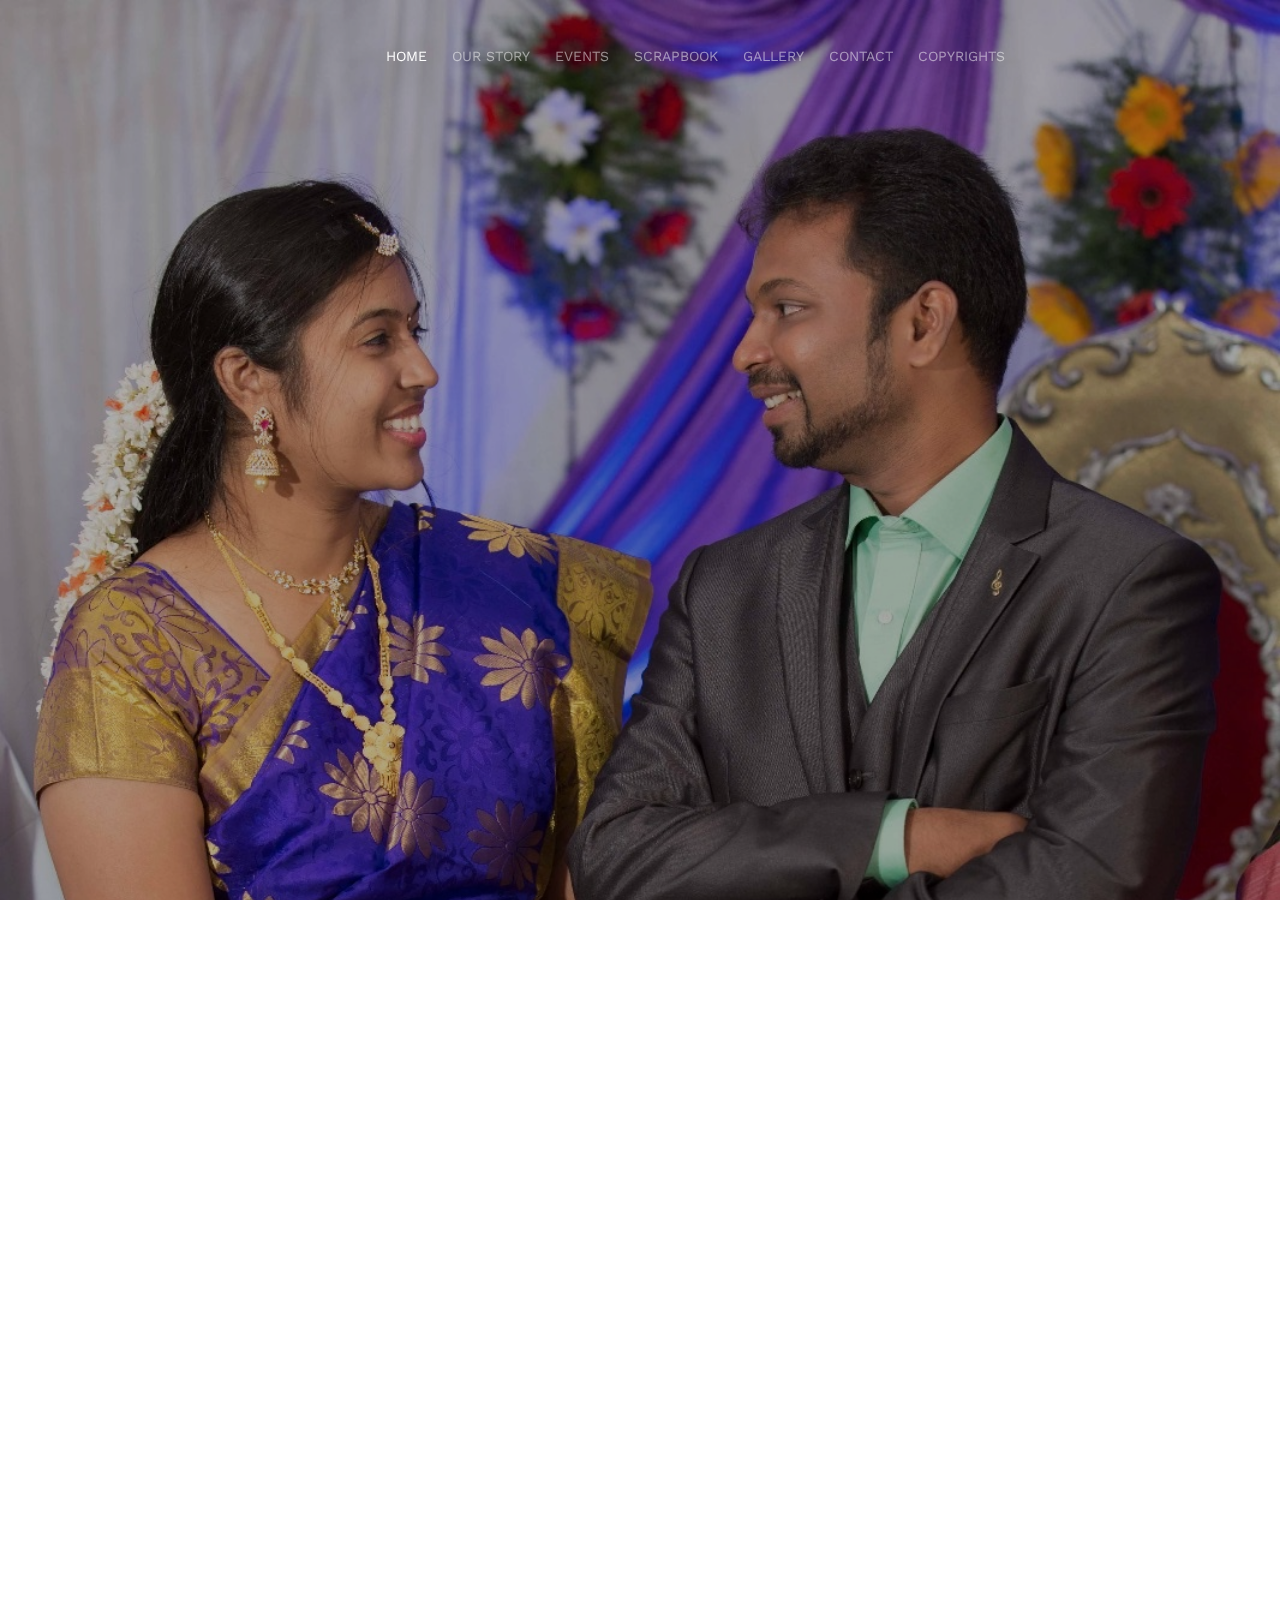
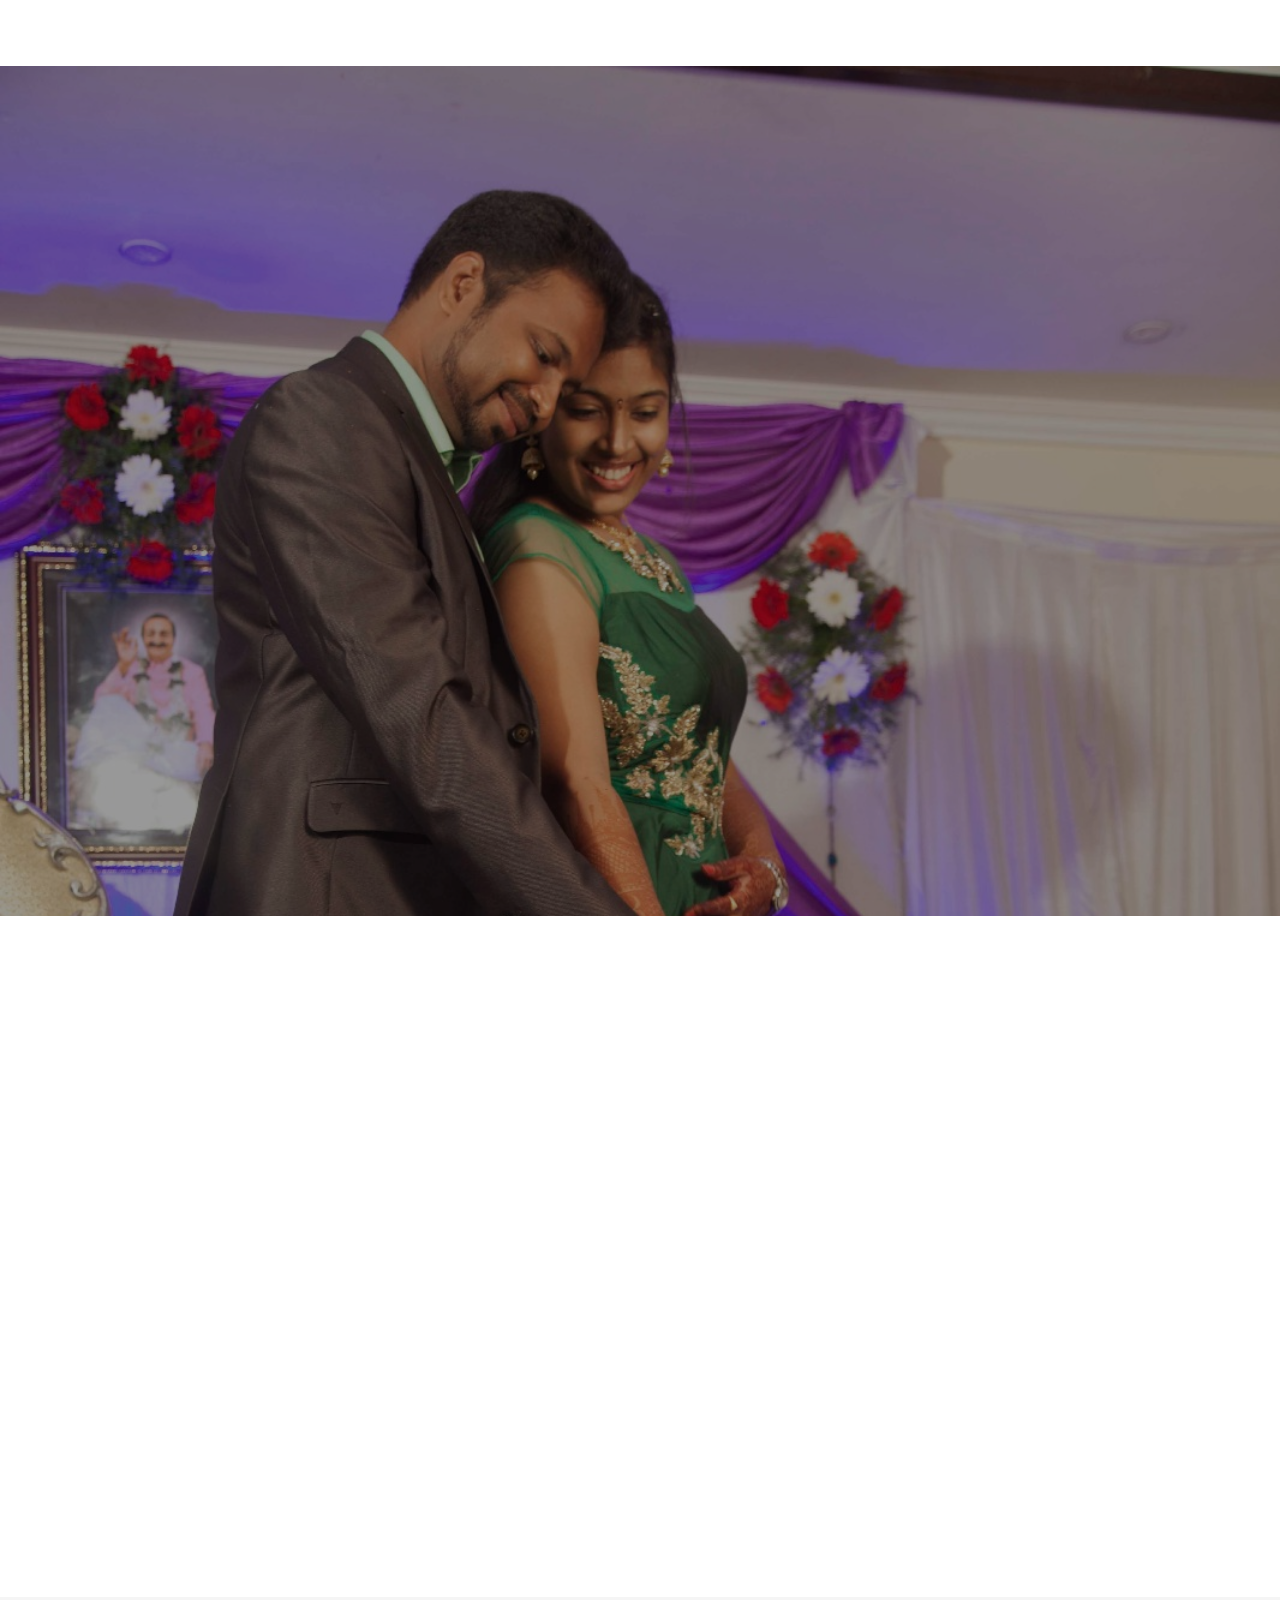
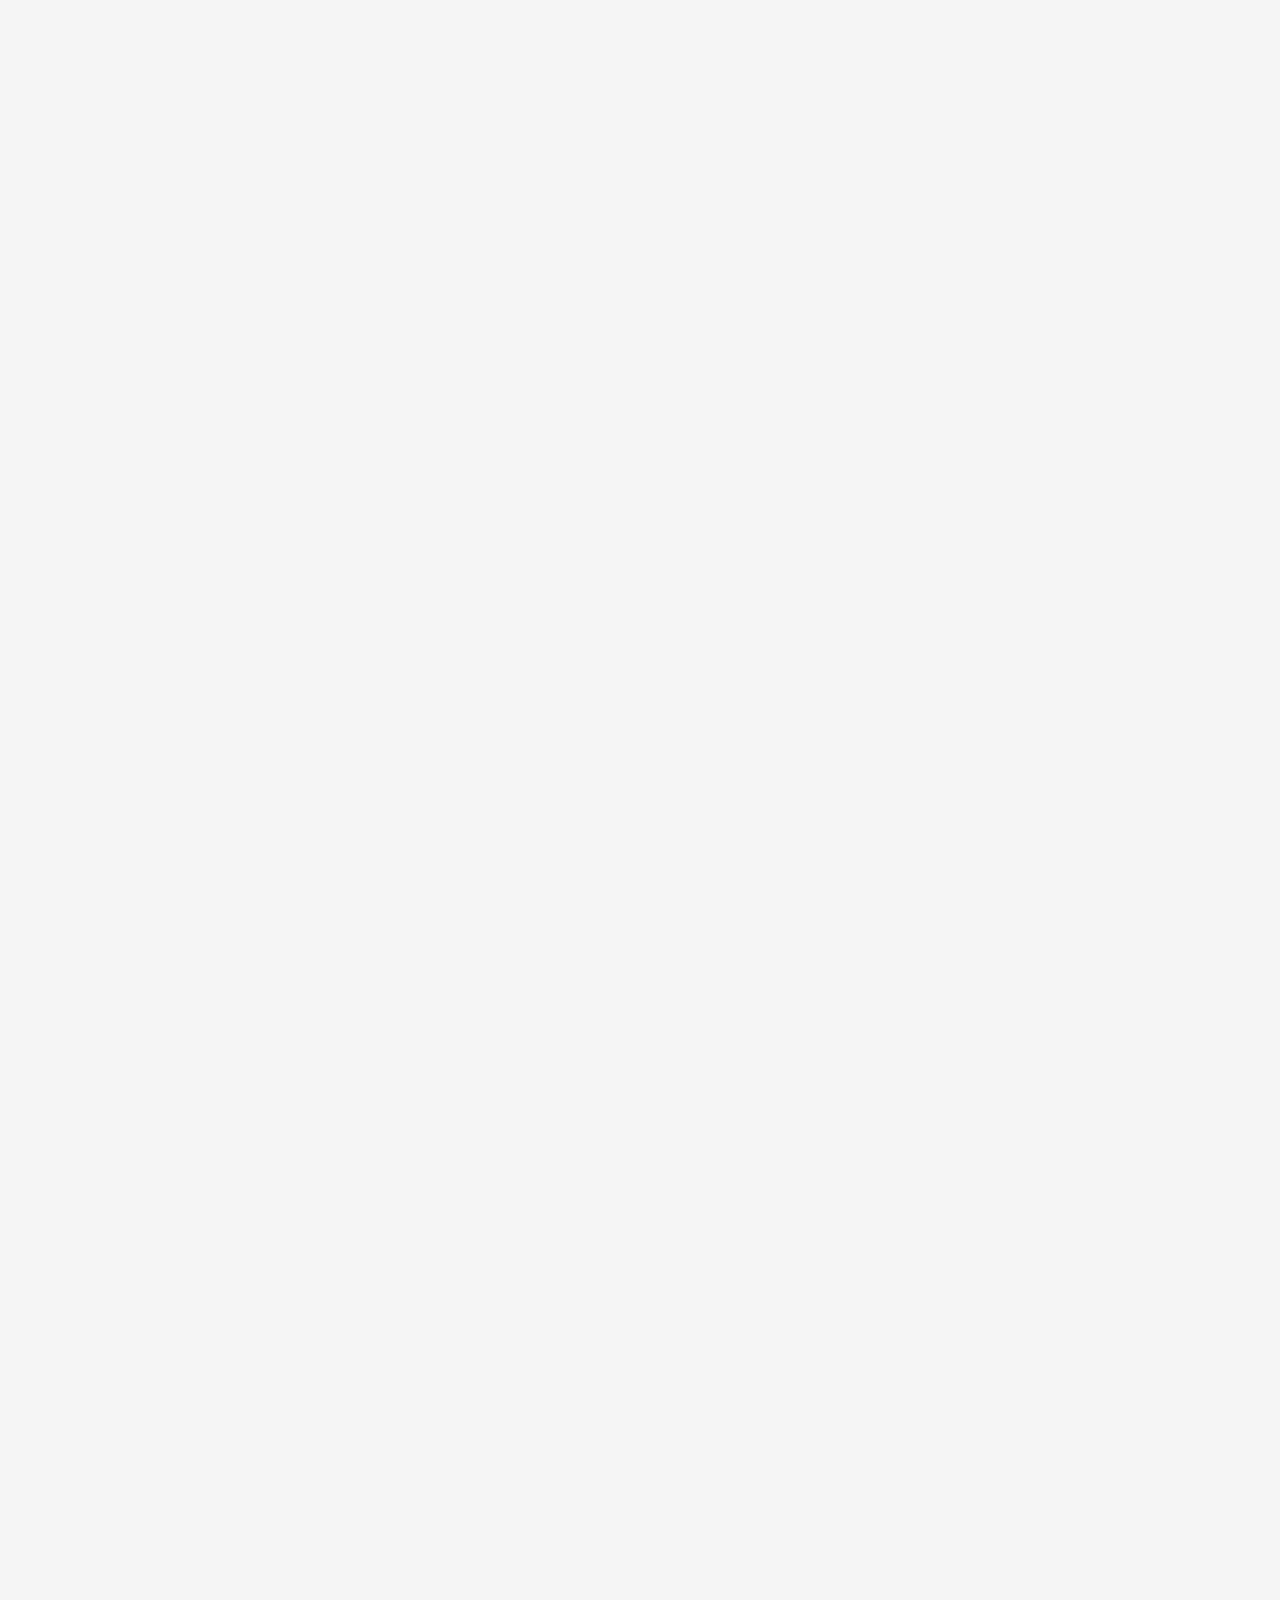
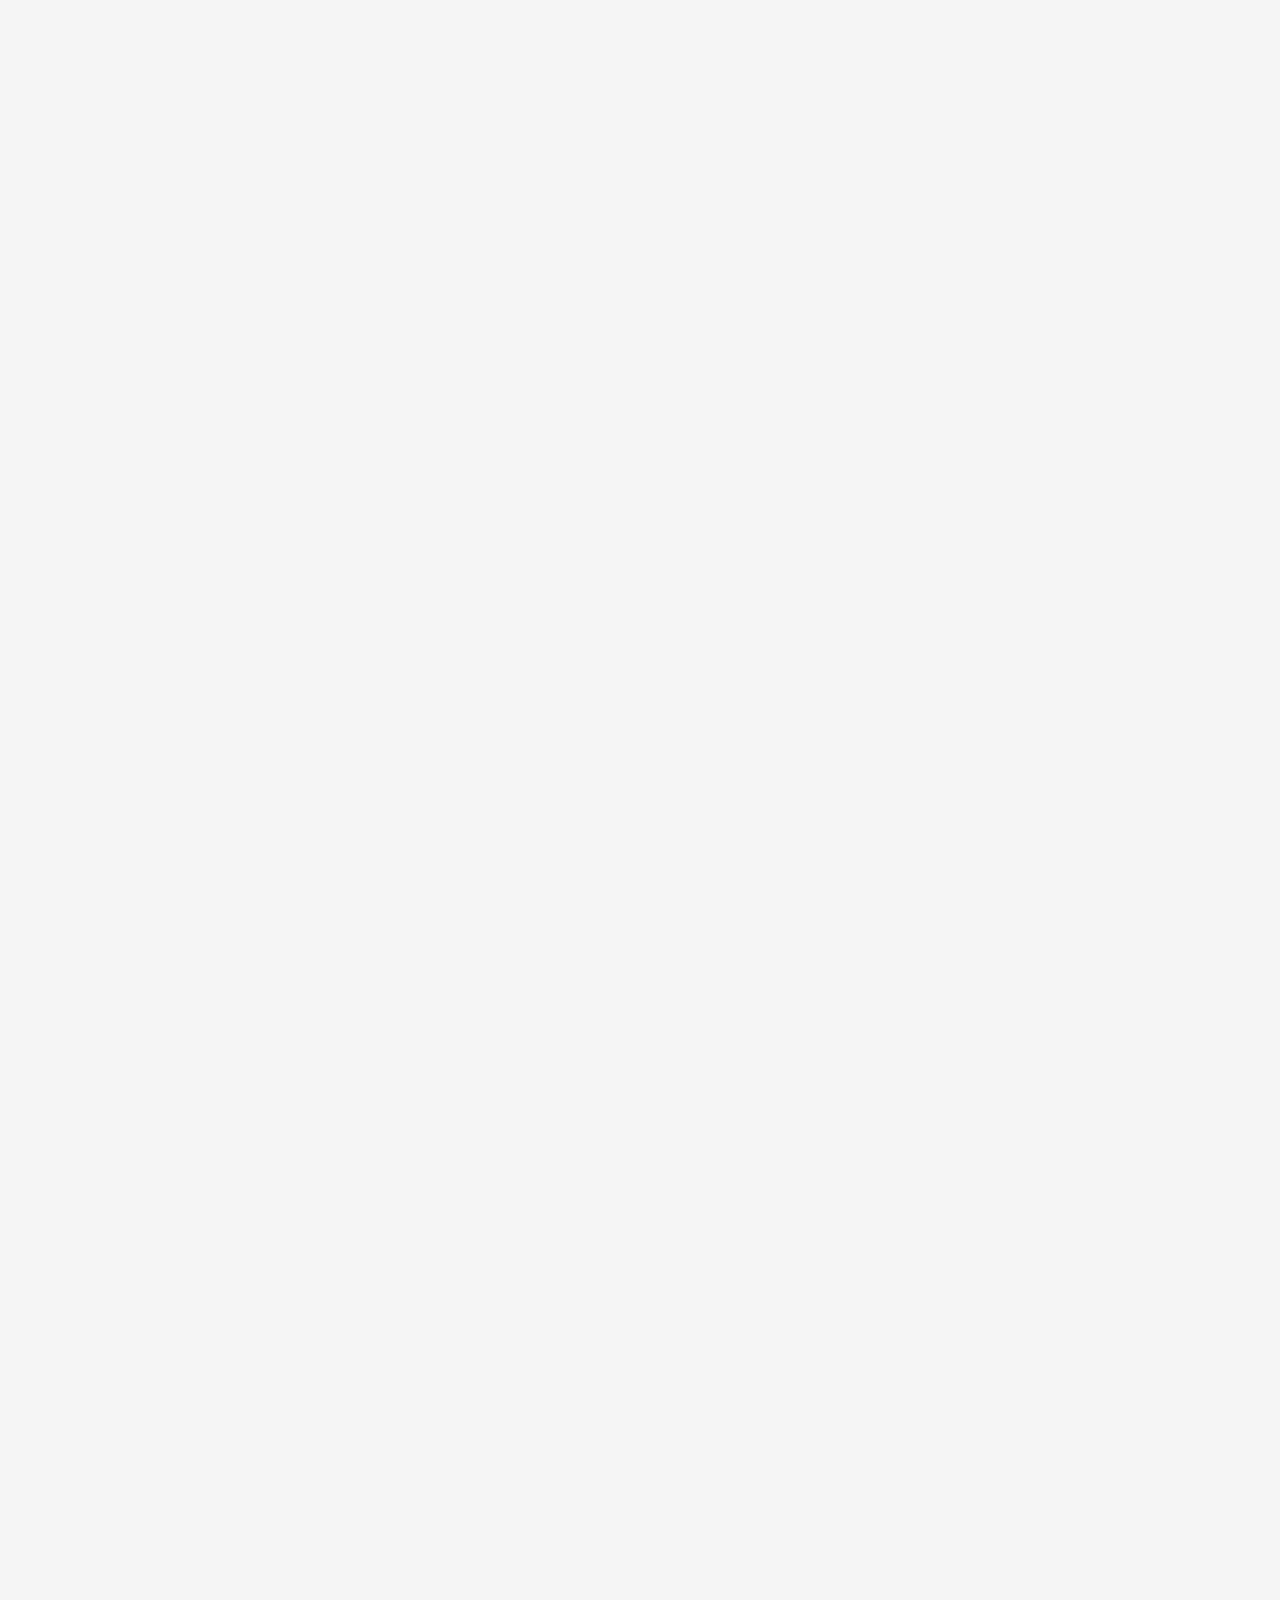
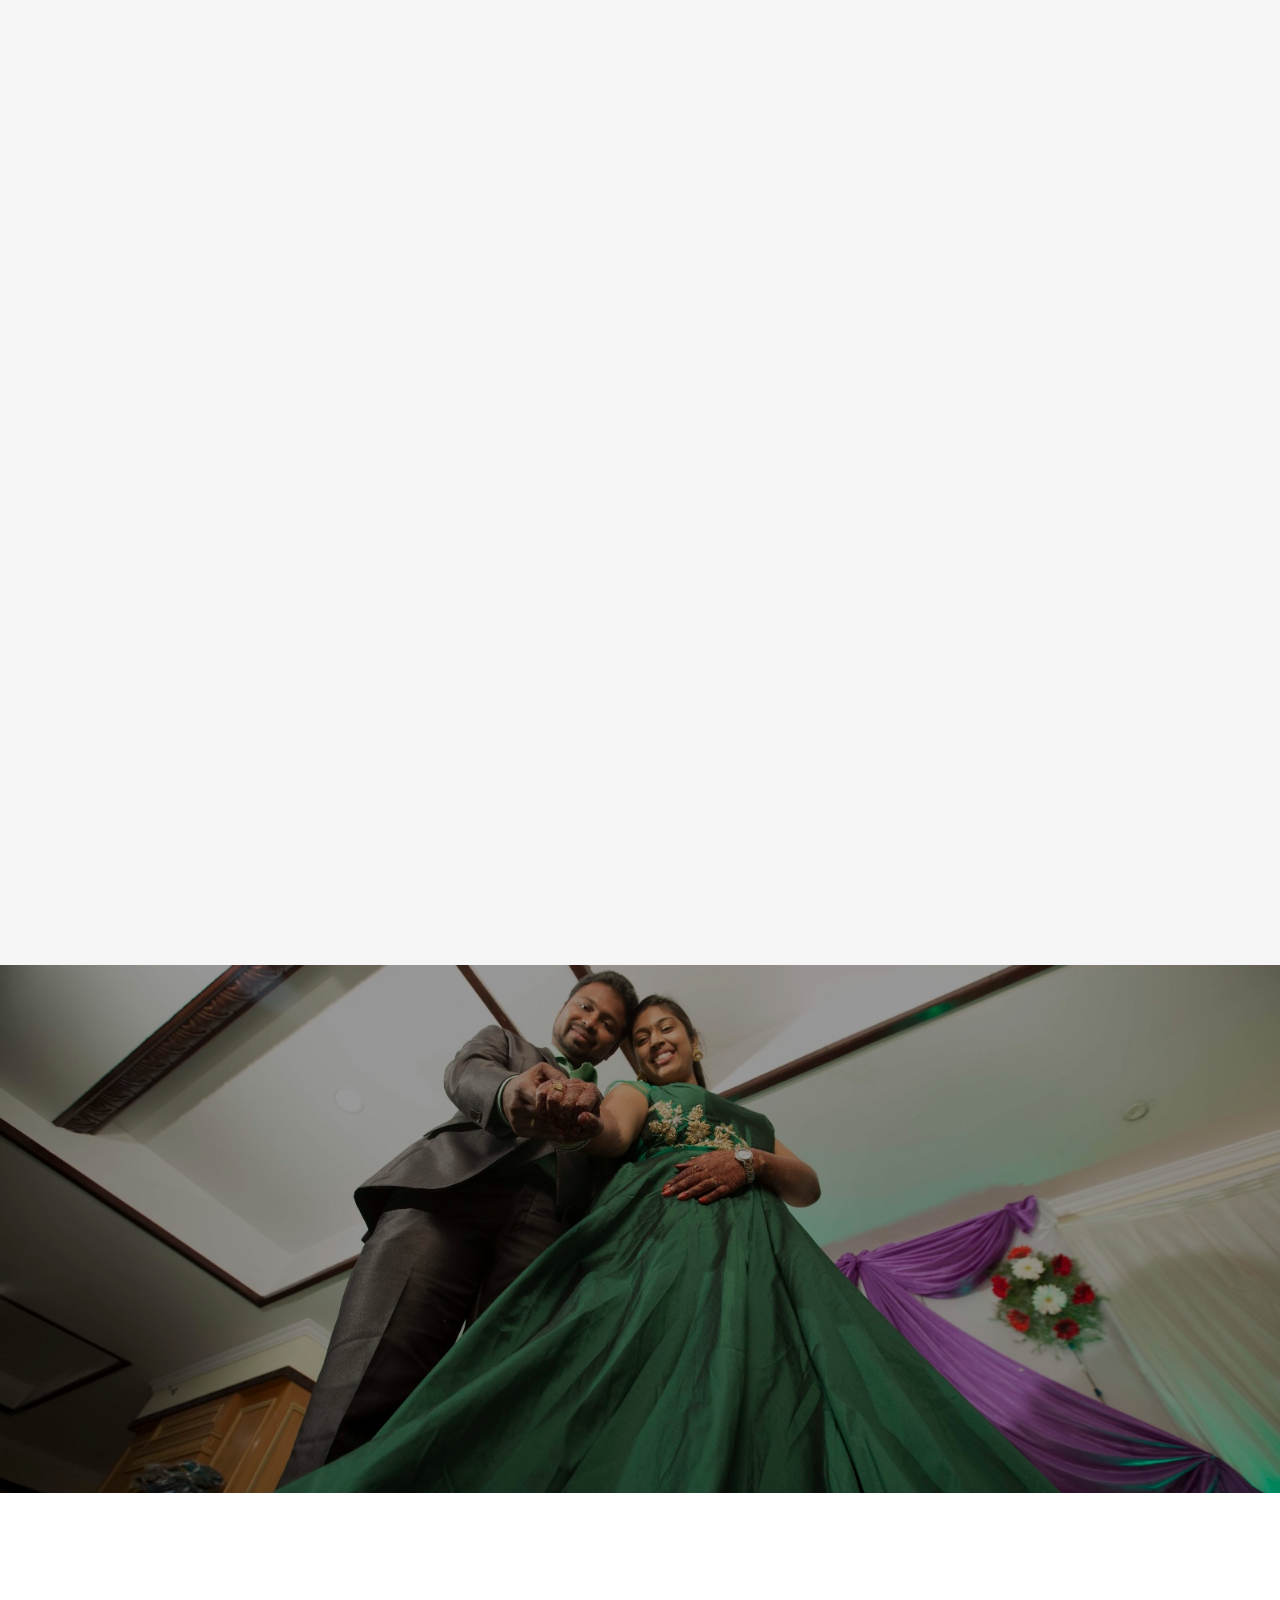
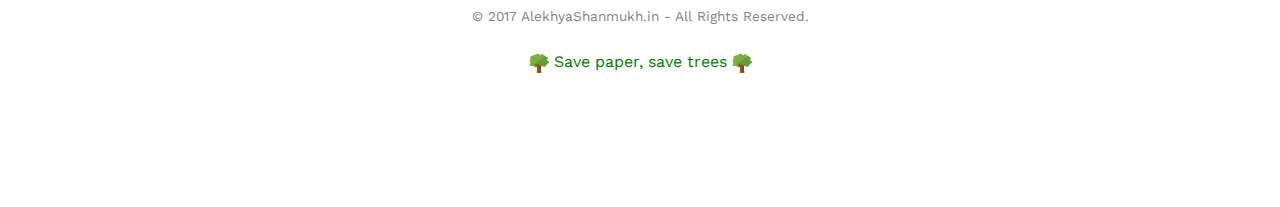
<file: bride_ff.html>
<!DOCTYPE html>
<!--[if lt IE 7]>      <html class="no-js lt-ie9 lt-ie8 lt-ie7"> <![endif]-->
<!--[if IE 7]>         <html class="no-js lt-ie9 lt-ie8"> <![endif]-->
<!--[if IE 8]>         <html class="no-js lt-ie9"> <![endif]-->
<!--[if gt IE 8]><!--> <html class="no-js"> <!--<![endif]-->
	<head>
	<meta charset="utf-8">
	<meta http-equiv="X-UA-Compatible" content="IE=edge">
	<title>Alekhya weds Shanmukh</title>
	<meta name="viewport" content="width=device-width, initial-scale=1">
	<meta name="description" content="Free HTML5 Template by FREEHTML5.CO" />
	<meta name="keywords" content="free html5, free template, free bootstrap, html5, css3, mobile first, responsive" />
	<meta name="author" content="FREEHTML5.CO" />

  <!-- 
	//////////////////////////////////////////////////////

	Website: 		http://alekhyashanmukh.in/

	//////////////////////////////////////////////////////
	 -->

  	<!-- Facebook and Twitter integration -->
	<meta property="og:title" content=""/>
	<meta property="og:image" content=""/>
	<meta property="og:url" content=""/>
	<meta property="og:site_name" content=""/>
	<meta property="og:description" content=""/>
	<meta name="twitter:title" content="" />
	<meta name="twitter:image" content="" />
	<meta name="twitter:url" content="" />
	<meta name="twitter:card" content="" />

	<link href='https://fonts.googleapis.com/css?family=Work+Sans:400,300,600,400italic,700' rel='stylesheet' type='text/css'>
	<link href="https://fonts.googleapis.com/css?family=Sacramento" rel="stylesheet">
	
	<!-- Animate.css -->
	<link rel="stylesheet" href="css/animate.css">
	<!-- Icomoon Icon Fonts-->
	<link rel="stylesheet" href="css/icomoon.css">
	<!-- Bootstrap  -->
	<link rel="stylesheet" href="css/bootstrap.css">

	<!-- Magnific Popup -->
	<link rel="stylesheet" href="css/magnific-popup.css">

	<!-- Owl Carousel  -->
	<link rel="stylesheet" href="css/owl.carousel.min.css">
	<link rel="stylesheet" href="css/owl.theme.default.min.css">

	<!-- Theme style  -->
	<link rel="stylesheet" href="css/style.css">

	<!-- Modernizr JS -->
	<script src="js/modernizr-2.6.2.min.js"></script>
	<!-- FOR IE9 below -->
	<!--[if lt IE 9]>
	<script src="js/respond.min.js"></script>
	<![endif]-->
<style>
.heart1 {
	font-size: 14px !important;
	color: #fff;
	animation: beat .74s infinite alternate;
	transform-origin: center;
	display:block !important;
}

.heart2 {
	font-size: 15px !important;
	color: #fff;
	animation: beat .74s infinite alternate;
	transform-origin: center;
	display:block !important;
}

/* Heart beat animation */
@keyframes beat{
	to { transform: scale(1.07); }
}
</style>


<script type="text/javascript" src="https://cdnjs.cloudflare.com/ajax/libs/jquery/3.2.1/jquery.min.js"></script>
<script>
var HeartsBackground = {
  heartHeight: 60,
  heartWidth: 64,
  hearts: [],
  heartImage: 'http://i58.tinypic.com/ntnw5.png',
  maxHearts: 8,
  minScale: 0.4,
  draw: function() {
    this.setCanvasSize();
    this.ctx.clearRect(0, 0, this.w, this.h);
    for (var i = 0; i < this.hearts.length; i++) {
      var heart = this.hearts[i];
      heart.image = new Image();
      heart.image.style.height = heart.height;
      heart.image.src = this.heartImage;
      this.ctx.globalAlpha = heart.opacity;
      this.ctx.drawImage (heart.image, heart.x, heart.y, heart.width, heart.height);
    }
    this.move();
  },
  move: function() {
    for(var b = 0; b < this.hearts.length; b++) {
      var heart = this.hearts[b];
      heart.y += heart.ys;
      if(heart.y > this.h) {
        heart.x = Math.random() * this.w;
        heart.y = -1 * this.heartHeight;
      }
    }
  },
  setCanvasSize: function() {
    this.canvas.width = window.innerWidth;
    this.canvas.height = window.innerHeight;
    this.w = this.canvas.width;
    this.h = this.canvas.height;
  },
  initialize: function() {
    this.canvas = $('#canvas')[0];

    if(!this.canvas.getContext)
      return;

    this.setCanvasSize();
    this.ctx = this.canvas.getContext('2d');

    for(var a = 0; a < this.maxHearts; a++) {
      var scale = (Math.random() * (1 - this.minScale)) + this.minScale;
      this.hearts.push({
        x: Math.random() * this.w,
        y: Math.random() * this.h,
        ys: Math.random() + 1,
        height: scale * this.heartHeight,
        width: scale * this.heartWidth,
        opacity: scale
      });
    }

    setInterval($.proxy(this.draw, this), 30);
  }
};

$(document).ready(function(){
  HeartsBackground.initialize();
});
</script>
<style>
* {
  cursor: url("http://alekhyashanmukh.in/cursor.png"), auto;
}
#canvas{
	pointer-events:none;
}
</style>




	</head>
	<body>
<canvas id="canvas" style="position:fixed;z-index:100"></canvas>		
	<div class="fh5co-loader"></div>
	
	<div id="page">
	<nav class="fh5co-nav" role="navigation">
		<div class="container">
			<div class="row">
				<div class="col-xs-10 text-right menu-1">
					
					<ul>
						<li class="active"><a href="./index.html">Home</a></li>
						<li><a href="#" onclick="toggleMenu();scrollToBottom('#fh5co-couple');">Our Story</a></li>
						<li><a href="#" onclick="toggleMenu();scrollToBottom('#fh5co-event');">Events</a></li>
						<li><a href="#" onclick="toggleMenu();scrollToBottom('#fh5co-testimonial');">Scrapbook</a></li>
						<li><a href="#" onclick="toggleMenu();scrollToBottom('#fh5co-gallery');">Gallery</a></li>
						<li><a href="#" onclick="toggleMenu();scrollToBottom('#fh5co-started');">Contact</a></li>
						<li><a href="#" onclick="toggleMenu();scrollToBottom('#fh5co-footer');">Copyrights</a></li>
					</ul>
				</div>
				
			</div>
			
		</div>
	</nav>

	<header id="fh5co-header" class="fh5co-cover" role="banner" style="background-image:url(images/img_bg_2.jpg);" data-stellar-background-ratio="0.5">
		<div class="overlay"></div>
		<div class="container">
			<div class="row">
				<div class="col-md-8 col-md-offset-2 text-center">
					<div class="display-t">
						<div class="display-tc animate-box" data-animate-effect="fadeIn">
							<!--<h1>Alekhya</h1>
							<h1>&amp;</h1>
							<h1>Shanmukh</h1>-->
							<br/>
							<br/>
							<div style="color:#fff;font-size:20px;text-shadow: 0 0 10px;">Well done! The last one 😉</div>
							<br/>
							<p><a href="https://www.youtube.com/embed/8ECTk7Jkow8" class="btn btn-default btn-sm heart1">Family Friends</a></p>
							<p><a href="https://www.youtube.com/embed/lhCykaelQTw" class="btn btn-default btn-sm heart2">Alekhya's Friends</a></p>
							<h2>Save the dates MAY 6th-7th, 2017</h2>
							<div class="simply-countdown simply-countdown-one"></div>
                                                        <div class="heart1" style="margin-bottom: 20px;color: #fff;">Scroll Down for more</div>
						</div>
					</div>
				</div>
			</div>
		</div>
	</header>

	
	<div id="fh5co-couple">
		<div class="container">
					
			<div class="couple-wrap animate-box">
				<div class="couple-half">
					<div class="groom">
						<img src="images/bride.jpg" alt="groom" class="img-responsive">
					</div>
					<div class="desc-groom">
						<h3>Alekhya Meher</h3>
						<p style="font-family:Sacramento,arial,serif;text-shadow:0 0 10px;font-size:20px;">Brought up by the winds of seashore, <br/>
Brave n crazy she is outdoor. <br/>
<br/>
Firebrand for few, <br/>
While a pot of honey for few. <br/>
<br/>
Amazing Friend and a favourite festival for many, <br/>
A beautiful princess from the city of destiny.</p>
					</div>
				</div>
				<p class="heart text-center"><i class="icon-heart2"></i></p>
				<div class="couple-half">
					<div class="bride">
						<img src="images/groom.jpg" alt="groom" class="img-responsive">
					</div>
					<div class="desc-bride">
						<h3>Siva Shanmukh Vetcha</h3>
						<p style="font-family:Sacramento,arial,serif;text-shadow:0 0 10px;font-size:21px;">To his friends he's a cuber, a coding genius!<br>
He laughs at adversity, saying "Why so serious?"<br>
<br>
His college life was stormy, no silent breeze!<br>
Yet nothing ever managed to bring him to his knees!<br>
<br>
But suddenly, into his life a damsel whirls!<br>
And floored is the dashing Prince from the City of Pearls!</p>
					</div>
				</div>
			</div>
		</div>
	</div>

	
	
	<div id="fh5co-event" class="fh5co-bg" style="background-image:url(images/img_bg_4.jpg);">
		<div class="overlay"></div>
		<div class="container">
			<div class="row">
				<div class="col-md-8 col-md-offset-2 text-center fh5co-heading animate-box">
					<h2>Wedding Events</h2>
				</div>
			</div>
			<div class="row">
				<div class="display-t">
					<div class="display-tc">
						<div class="col-md-10 col-md-offset-1">
							<div class="col-md-6 col-sm-6 text-center">
								<div class="event-wrap animate-box">
									<h3>Reception</h3>
									<div class="event-col">
										<i class="icon-clock"></i>
										<span>7:00 PM</span>
										</div>
									<div class="event-col">
										<i class="icon-calendar"></i>
										<span>Saturday 6</span>
										<span>May, 2017</span>
									</div>
									<p>Gathering of Relatives and Friends while enjoying a delicious dinner from 7PM</p>
									<p>Venue: The Senate, Hotel Dolphin, Visakhapatnam</p>
								</div>
							</div>
							<div class="col-md-6 col-sm-6 text-center">
								<div class="event-wrap animate-box">
									<h3>Wedding</h3>
									<div class="event-col">
										<i class="icon-clock"></i>
										<span>3:06 AM</span>
									</div>
									<div class="event-col">
										<i class="icon-calendar"></i>
										<span>Sunday 7</span>
										<span>May, 2017</span>
									</div>
									<p>Sumuhurtham: 3:06 AM (Early Hours of Sunday) on 7th May 2017</p>
									<p>Venue: The Senate, Hotel Dolphin, Visakhapatnam</p>
								</div>
							</div>
						</div>
					</div>
				</div>
			</div>
		</div>
	</div>
	
	
	<div id="fh5co-testimonial">
		<div class="container">
			<div class="row">
				<div class="row animate-box">
					<div class="col-md-8 col-md-offset-2 text-center fh5co-heading">
						<span>Scrapbook</span>
						<h2>Send your Wishes</h2>
						<form id="aform" method="get" action="/">
						<table style="margin:auto;">
						<tbody>
							<tr><td style="text-align:right;">Name:</td><td><input class="scrap-input" type="text" name="aname" style="border-style:none none dotted;"></td></tr>
							<tr><td style="text-align:right;">Email:</td><td><input class="scrap-input" type="text" name="aemail" style="border-style:none none dotted;"></td></tr>
							<tr><td style="text-align:right;vertical-align:top;">Wishes:</td><td><textarea id="awish" name="awish" rows="4" style="border-style:none none dotted;"></textarea></td></tr>
							<tr><td colspan="2"><p><a href="javascript:{}" onclick="document.getElementById('aform').submit();" class="btn btn-default btn-sm">Submit</a></p></td></tr>
						</tbody></table>
						</form>
					</div>
				</div>
				<!--
				<div class="row">
					<div class="col-md-12 animate-box">
						<div class="wrap-testimony">
							<div class="owl-carousel-fullwidth">
								<div class="item">
									<div class="testimony-slide active text-center">
										<figure>
											<img src="images/couple-1.jpg" alt="user">
										</figure>
										<span>John Doe, via <a href="#" class="twitter">Twitter</a></span>
										<blockquote>
											<p>"Far far away, behind the word mountains, far from the countries Vokalia and Consonantia, there live the blind texts. Separated they live in Bookmarksgrove right at the coast of the Semantics"</p>
										</blockquote>
									</div>
								</div>
								<div class="item">
									<div class="testimony-slide active text-center">
										<figure>
											<img src="images/couple-2.jpg" alt="user">
										</figure>
										<span>John Doe, via <a href="#" class="twitter">Twitter</a></span>
										<blockquote>
											<p>"Far far away, behind the word mountains, far from the countries Vokalia and Consonantia, at the coast of the Semantics, a large language ocean."</p>
										</blockquote>
									</div>
								</div>
								<div class="item">
									<div class="testimony-slide active text-center">
										<figure>
											<img src="images/couple-3.jpg" alt="user">
										</figure>
										<span>John Doe, via <a href="#" class="twitter">Twitter</a></span>
										<blockquote>
											<p>"Far far away, far from the countries Vokalia and Consonantia, there live the blind texts. Separated they live in Bookmarksgrove right at the coast of the Semantics, a large language ocean."</p>
										</blockquote>
									</div>
								</div>
							</div>
						</div>
					</div>
				</div>
				-->
			</div>
		</div>
	</div>
	

	


		<div id="fh5co-gallery" class="fh5co-section-gray">
		<div class="container">
			<div class="row">
				<div class="col-md-8 col-md-offset-2 text-center fh5co-heading animate-box">
					<span>Our Memories</span>
					<h2>Gallery</h2>
					<p>Engagement</p>
				</div>
			</div>
			<div class="row row-bottom-padded-md">
				<div class="col-md-12">
					<ul id="fh5co-gallery-list">
					<li class="one-third animate-box" data-animate-effect="fadeIn" style="background-image: url(images/192A0549.jpg); "> 
						<a href="images/192A0549.jpg">
							<div class="case-studies-summary">
								<h2></h2>
							</div>
						</a>
					</li>
					<li class="one-third animate-box" data-animate-effect="fadeIn" style="background-image: url(images/192A0719.jpg); "> 
						<a href="images/192A0719.jpg">
							<div class="case-studies-summary">
								<h2></h2>
							</div>
						</a>
					</li>
					<li class="one-third animate-box" data-animate-effect="fadeIn" style="background-image: url(images/192A0346.jpg); "> 
						<a href="images/192A0346.jpg">
							<div class="case-studies-summary">
								<h2></h2>
							</div>
						</a>
					</li>
					<li class="one-third animate-box" data-animate-effect="fadeIn" style="background-image: url(images/192A0483.jpg); "> 
						<a href="images/192A0483.jpg">
							<div class="case-studies-summary">
								<h2></h2>
							</div>
						</a>
					</li>
					<li class="one-third animate-box" data-animate-effect="fadeIn" style="background-image: url(images/192A0591.jpg); "> 
						<a href="images/192A0591.jpg">
							<div class="case-studies-summary">
								<h2></h2>
							</div>
						</a>
					</li>
					<li class="one-third animate-box" data-animate-effect="fadeIn" style="background-image: url(images/192A0521.jpg); "> 
						<a href="images/192A0521.jpg">
							<div class="case-studies-summary">
								<h2></h2>
							</div>
						</a>
					</li>
					<li class="one-third animate-box" data-animate-effect="fadeIn" style="background-image: url(images/192A0583.jpg); "> 
						<a href="images/192A0583.jpg">
							<div class="case-studies-summary">
								<h2></h2>
							</div>
						</a>
					</li>
					<li class="one-third animate-box" data-animate-effect="fadeIn" style="background-image: url(images/192A0717.jpg); "> 
						<a href="images/192A0717.jpg">
							<div class="case-studies-summary">
								<h2></h2>
							</div>
						</a>
					</li>
					<li class="one-third animate-box" data-animate-effect="fadeIn" style="background-image: url(images/IMG_2909.jpg); "> 
						<a href="images/IMG_2909.jpg">
							<div class="case-studies-summary">
								<h2></h2>
							</div>
						</a>
					</li>
					<li class="one-third animate-box" data-animate-effect="fadeIn" style="background-image: url(images/IMG_2910.jpg); "> 
						<a href="images/IMG_2910.jpg">
							<div class="case-studies-summary">
								<h2></h2>
							</div>
						</a>
					</li>
					<li class="one-third animate-box" data-animate-effect="fadeIn" style="background-image: url(images/192A0776.jpg); "> 
						<a href="images/192A0776.jpg">
							<div class="case-studies-summary">
								<h2></h2>
							</div>
						</a>
					</li>
					<li class="one-third animate-box" data-animate-effect="fadeIn" style="background-image: url(images/IMG-20170227-WA0036.jpg); "> 
						<a href="images/IMG-20170227-WA0036.jpg">
							<div class="case-studies-summary">
								<h2></h2>
							</div>
						</a>
					</li>
					<li class="one-third animate-box" data-animate-effect="fadeIn" style="background-image: url(images/groom.jpg); "> 
						<a href="images/groom.jpg">
							<div class="case-studies-summary">
								<h2></h2>
							</div>
						</a>
					</li>
					<li class="one-third animate-box" data-animate-effect="fadeIn" style="background-image: url(images/IMG-20170205-WA0044.jpg); "> 
						<a href="images/IMG-20170205-WA0044.jpg">
							<div class="case-studies-summary">
								<h2></h2>
							</div>
						</a>
					</li>
					<li class="one-third animate-box" data-animate-effect="fadeIn" style="background-image: url(images/IMG-20170205-WA0013.jpg); "> 
						<a href="images/IMG-20170205-WA0013.jpg">
							<div class="case-studies-summary">
								<h2></h2>
							</div>
						</a>
					</li>
					<li class="one-third animate-box" data-animate-effect="fadeIn" style="background-image: url(images/bride.jpg); "> 
						<a href="images/bride.jpg">
							<div class="case-studies-summary">
								<h2></h2>
							</div>
						</a>
					</li>
					<li class="one-third animate-box" data-animate-effect="fadeIn" style="background-image: url(images/img_bg_0.jpg); "> 
						<a href="images/img_bg_0.jpg">
							<div class="case-studies-summary">
								<h2></h2>
							</div>
						</a>
					</li>
					<li class="one-third animate-box" data-animate-effect="fadeIn" style="background-image: url(images/img_bgb.jpg); "> 
						<a href="images/img_bgb.jpg">
							<div class="case-studies-summary">
								<h2></h2>
							</div>
						</a>
					</li>
					<li class="one-third animate-box" data-animate-effect="fadeIn" style="background-image: url(images/IMG-20170310-WA0014.jpg); "> 
						<a href="images/IMG-20170310-WA0014.jpg">
							<div class="case-studies-summary">
								<h2></h2>
							</div>
						</a>
					</li>
					<li class="one-third animate-box" data-animate-effect="fadeIn" style="background-image: url(images/gallery-1.jpg); "> 
						<a href="images/gallery-1.jpg">
							<div class="case-studies-summary">
								<h2></h2>
							</div>
						</a>
					</li>
					<li class="one-third animate-box" data-animate-effect="fadeIn" style="background-image: url(images/gallery-3.jpg); "> 
						<a href="images/gallery-3.jpg">
							<div class="case-studies-summary">
								<h2></h2>
							</div>
						</a>
					</li>
					<li class="one-third animate-box" data-animate-effect="fadeIn" style="background-image: url(images/gallery-2.jpg); "> 
						<a href="images/gallery-2.jpg">
							<div class="case-studies-summary">
								<h2></h2>
							</div>
						</a>
					</li>
					<li class="one-third animate-box" data-animate-effect="fadeIn" style="background-image: url(images/img_bg_c1.jpg); "> 
						<a href="images/img_bg_c1.jpg">
							<div class="case-studies-summary">
								<h2></h2>
							</div>
						</a>
					</li>
					<li class="one-third animate-box" data-animate-effect="fadeIn" style="background-image: url(images/img_bg_2.jpg); "> 
						<a href="images/img_bg_2.jpg">
							<div class="case-studies-summary">
								<h2></h2>
							</div>
						</a>
					</li>
					<li class="one-third animate-box" data-animate-effect="fadeIn" style="background-image: url(images/192A0530.jpg); "> 
						<a href="images/192A0530.jpg">
							<div class="case-studies-summary">
								<h2></h2>
							</div>
						</a>
					</li>
					<li class="one-third animate-box" data-animate-effect="fadeIn" style="background-image: url(images/img_bg_6.jpg); "> 
						<a href="images/img_bg_6.jpg">
							<div class="case-studies-summary">
								<h2></h2>
							</div>
						</a>
					</li>
					<!--<li>
						<a href="https://www.youtube.com/watch?v=OZQLWHFePe8" class="mfp-iframe" style="background-image: url(images/img_bg_2.jpg); background-size: cover; color: white;">Open video (gallery #2). Class mfp-iframe forces "iframe" content type on this item.</a>
					</li>-->
					
					</ul>		
				</div>
			</div>
		</div>
	</div>

<!--
	<div id="fh5co-counter" class="fh5co-bg fh5co-counter" style="background-image:url(images/img_bg_5.jpg);">
		<div class="overlay"></div>
		<div class="container">
			<div class="row">
				<div class="display-t">
					<div class="display-tc">
						<div class="col-md-3 col-sm-6 animate-box">
							<div class="feature-center">
								<span class="icon">
									<i class="icon-users"></i>
								</span>

								<span class="counter js-counter" data-from="0" data-to="500" data-speed="5000" data-refresh-interval="50">1</span>
								<span class="counter-label">Estimated Guest</span>

							</div>
						</div>
						<div class="col-md-3 col-sm-6 animate-box">
							<div class="feature-center">
								<span class="icon">
									<i class="icon-user"></i>
								</span>

								<span class="counter js-counter" data-from="0" data-to="1000" data-speed="5000" data-refresh-interval="50">1</span>
								<span class="counter-label">We Catter</span>
							</div>
						</div>
						<div class="col-md-3 col-sm-6 animate-box">
							<div class="feature-center">
								<span class="icon">
									<i class="icon-calendar"></i>
								</span>
								<span class="counter js-counter" data-from="0" data-to="402" data-speed="5000" data-refresh-interval="50">1</span>
								<span class="counter-label">Events Done</span>
							</div>
						</div>
						<div class="col-md-3 col-sm-6 animate-box">
							<div class="feature-center">
								<span class="icon">
									<i class="icon-clock"></i>
								</span>

								<span class="counter js-counter" data-from="0" data-to="2345" data-speed="5000" data-refresh-interval="50">1</span>
								<span class="counter-label">Hours Spent</span>

							</div>
						</div>
					</div>
				</div>
			</div>
		</div>
	</div>
-->
<!--
	<div id="fh5co-testimonial">
		<div class="container">
			<div class="row">
				<div class="row animate-box">
					<div class="col-md-8 col-md-offset-2 text-center fh5co-heading">
						<span>Best Wishes</span>
						<h2>Friends Wishes</h2>
					</div>
				</div>
				<div class="row">
					<div class="col-md-12 animate-box">
						<div class="wrap-testimony">
							<div class="owl-carousel-fullwidth">
								<div class="item">
									<div class="testimony-slide active text-center">
										<figure>
											<img src="images/couple-1.jpg" alt="user">
										</figure>
										<span>John Doe, via <a href="#" class="twitter">Twitter</a></span>
										<blockquote>
											<p>"Far far away, behind the word mountains, far from the countries Vokalia and Consonantia, there live the blind texts. Separated they live in Bookmarksgrove right at the coast of the Semantics"</p>
										</blockquote>
									</div>
								</div>
								<div class="item">
									<div class="testimony-slide active text-center">
										<figure>
											<img src="images/couple-2.jpg" alt="user">
										</figure>
										<span>John Doe, via <a href="#" class="twitter">Twitter</a></span>
										<blockquote>
											<p>"Far far away, behind the word mountains, far from the countries Vokalia and Consonantia, at the coast of the Semantics, a large language ocean."</p>
										</blockquote>
									</div>
								</div>
								<div class="item">
									<div class="testimony-slide active text-center">
										<figure>
											<img src="images/couple-3.jpg" alt="user">
										</figure>
										<span>John Doe, via <a href="#" class="twitter">Twitter</a></span>
										<blockquote>
											<p>"Far far away, far from the countries Vokalia and Consonantia, there live the blind texts. Separated they live in Bookmarksgrove right at the coast of the Semantics, a large language ocean."</p>
										</blockquote>
									</div>
								</div>
							</div>
						</div>
					</div>
				</div>
			</div>
		</div>
	</div>
-->
<!--
<div id="fh5co-gallery" class="fh5co-section-gray">
		<div class="container">
			<div class="row">
				<div class="col-md-8 col-md-offset-2 text-center fh5co-heading animate-box">
					<span>Our Memories</span>
					<h2>Gallery</h2>
					<p>Engagement</p>
				</div>
			</div>
			<div class="row row-bottom-padded-md">
				<div class="col-md-12">
					<ul id="fh5co-gallery-list">
						
						<li class="one-third animate-box" data-animate-effect="fadeIn" style="background-image: url(images/gallery-1.jpg); "> 
						<a href="images/gallery-1.jpg">
							<div class="case-studies-summary">
								<h2>Rings</h2>
							</div>
						</a>
					</li>
					<li class="one-third animate-box" data-animate-effect="fadeIn" style="background-image: url(images/gallery-2.jpg); "> 
						<a href="images/gallery-2.jpg">
							<div class="case-studies-summary">
								<h2></h2>
							</div>
						</a>
					</li>
					<li class="one-third animate-box" data-animate-effect="fadeIn" style="background-image: url(images/gallery-3.jpg); "> 
						<a href="images/gallery-3.jpg">
							<div class="case-studies-summary">
								<h2>Joy</h2>
							</div>
						</a>
					</li>
					<li>
						<a href="https://www.youtube.com/watch?v=OZQLWHFePe8" class="mfp-iframe">Open video (gallery #2). Class mfp-iframe forces "iframe" content type on this item.</a>
					</li>
					
					</ul>		
				</div>
			</div>
		</div>
	</div>
	
-->

	<div id="fh5co-started" class="fh5co-bg" style="background-image:url(images/img_bg_6.jpg);">
		<div class="overlay"></div>
		<div class="container">
			<div class="row animate-box">
				<div class="col-md-8 col-md-offset-2 text-center fh5co-heading">
					<h2>Contacts</h2>
					<p>Please feel free to reach out</p>
				</div>
			</div>
			<div class="row animate-box">
				<div class="col-md-10 col-md-offset-1">
					<form class="form-inline">
					<!--
						<div class="col-md-4 col-sm-4">
							<div class="form-group">
								<label for="name" class="sr-only">Name</label>
								<input type="name" class="form-control" id="name" placeholder="Name">
							</div>
						</div>
						<div class="col-md-4 col-sm-4">
							<div class="form-group">
								<label for="email" class="sr-only">Email</label>
								<input type="email" class="form-control" id="email" placeholder="Email">
							</div>
						</div>
					-->
						<div class="col-md-4 col-sm-4">
						<a class="btn btn-default btn-block" href="tel:+917799001080">Shanmukh: 779 900 1080</a>
						<br>
						<a class="btn btn-default btn-block" href="tel:+919940399990">Alekhya: 949 342 5099</a>
						</br>
						</div>
						
						
					</form>
				</div>
			</div>
		</div>
	</div>

	<footer id="fh5co-footer" role="contentinfo">
		<div class="container">

			<div class="row copyright">
				<div class="col-md-12 text-center">
					<p>
					
						<small class="block">&copy; 2017 AlekhyaShanmukh.in - All Rights Reserved.</small> 
					</p>
				</div>
				<div class="col-md-12 text-center">
					<p style="color: green;">
						<span><img src="images/tree.png" width="20px" style="display:inline;"></span>
						Save paper, save trees 
						<span><img src="images/tree.png" width="20px" style="display:inline;"></span>
					</p>
				</div>
			</div>

		</div>
	</footer>

	</div>

	<div class="gototop js-top">
		<a href="#" class="js-gotop"><i class="icon-arrow-up"></i></a>
	</div>
	
	<!-- jQuery -->
	<script src="js/jquery.min.js"></script>
	<!-- jQuery Easing -->
	<script src="js/jquery.easing.1.3.js"></script>
	<!-- Bootstrap -->
	<script src="js/bootstrap.min.js"></script>
	<!-- Waypoints -->
	<script src="js/jquery.waypoints.min.js"></script>
	<!-- Carousel -->
	<script src="js/owl.carousel.min.js"></script>
	<!-- countTo -->
	<script src="js/jquery.countTo.js"></script>

	<!-- Stellar -->
	<script src="js/jquery.stellar.min.js"></script>
	<!-- Magnific Popup -->
	<script src="js/jquery.magnific-popup.min.js"></script>
	<script src="js/magnific-popup-options.js"></script>

	<!-- // <script src="https://cdnjs.cloudflare.com/ajax/libs/prism/0.0.1/prism.min.js"></script> -->
	<script src="js/simplyCountdown.js"></script>
	<!-- Main -->
	<script src="js/main.js"></script>

	<script>
    var d = new Date(new Date().getTime() + 200 * 120 * 120 * 2000);

    // default example
    simplyCountdown('.simply-countdown-one', {
        year: d.getFullYear(),
        month: d.getMonth() + 1,
        day: d.getDate()
    });

    //jQuery example
    $('#simply-countdown-losange').simplyCountdown({
        year: d.getFullYear(),
        month: d.getMonth() + 1,
        day: d.getDate(),
        enableUtc: false
    });

    jQuery(function() {
			$('#fh5co-gallery-list').magnificPopup({
			  delegate: 'a', // child items selector, by clicking on it popup will open
			  type: 'image',
			  gallery:{
			    enabled:true
			  }
			  // other options
			});
    });

function scrollToBottom(id) {
	$('html, body').animate({scrollTop:$(id).position().top}, 'slow');
}

function toggleMenu() {

                        if ( $('body').hasClass('overflow offcanvas') ) {
                                $('body').removeClass('overflow offcanvas');
                        } else {
                                $('body').addClass('overflow offcanvas');
                        }
                        if ( $('a')[0].classList.contains('active') ) {
                                $('a')[0].classList.remove('active');
                        } else {
                                $('a')[0].classList.add('active');
                        }

}

</script>

	</body>
</html>
</file>
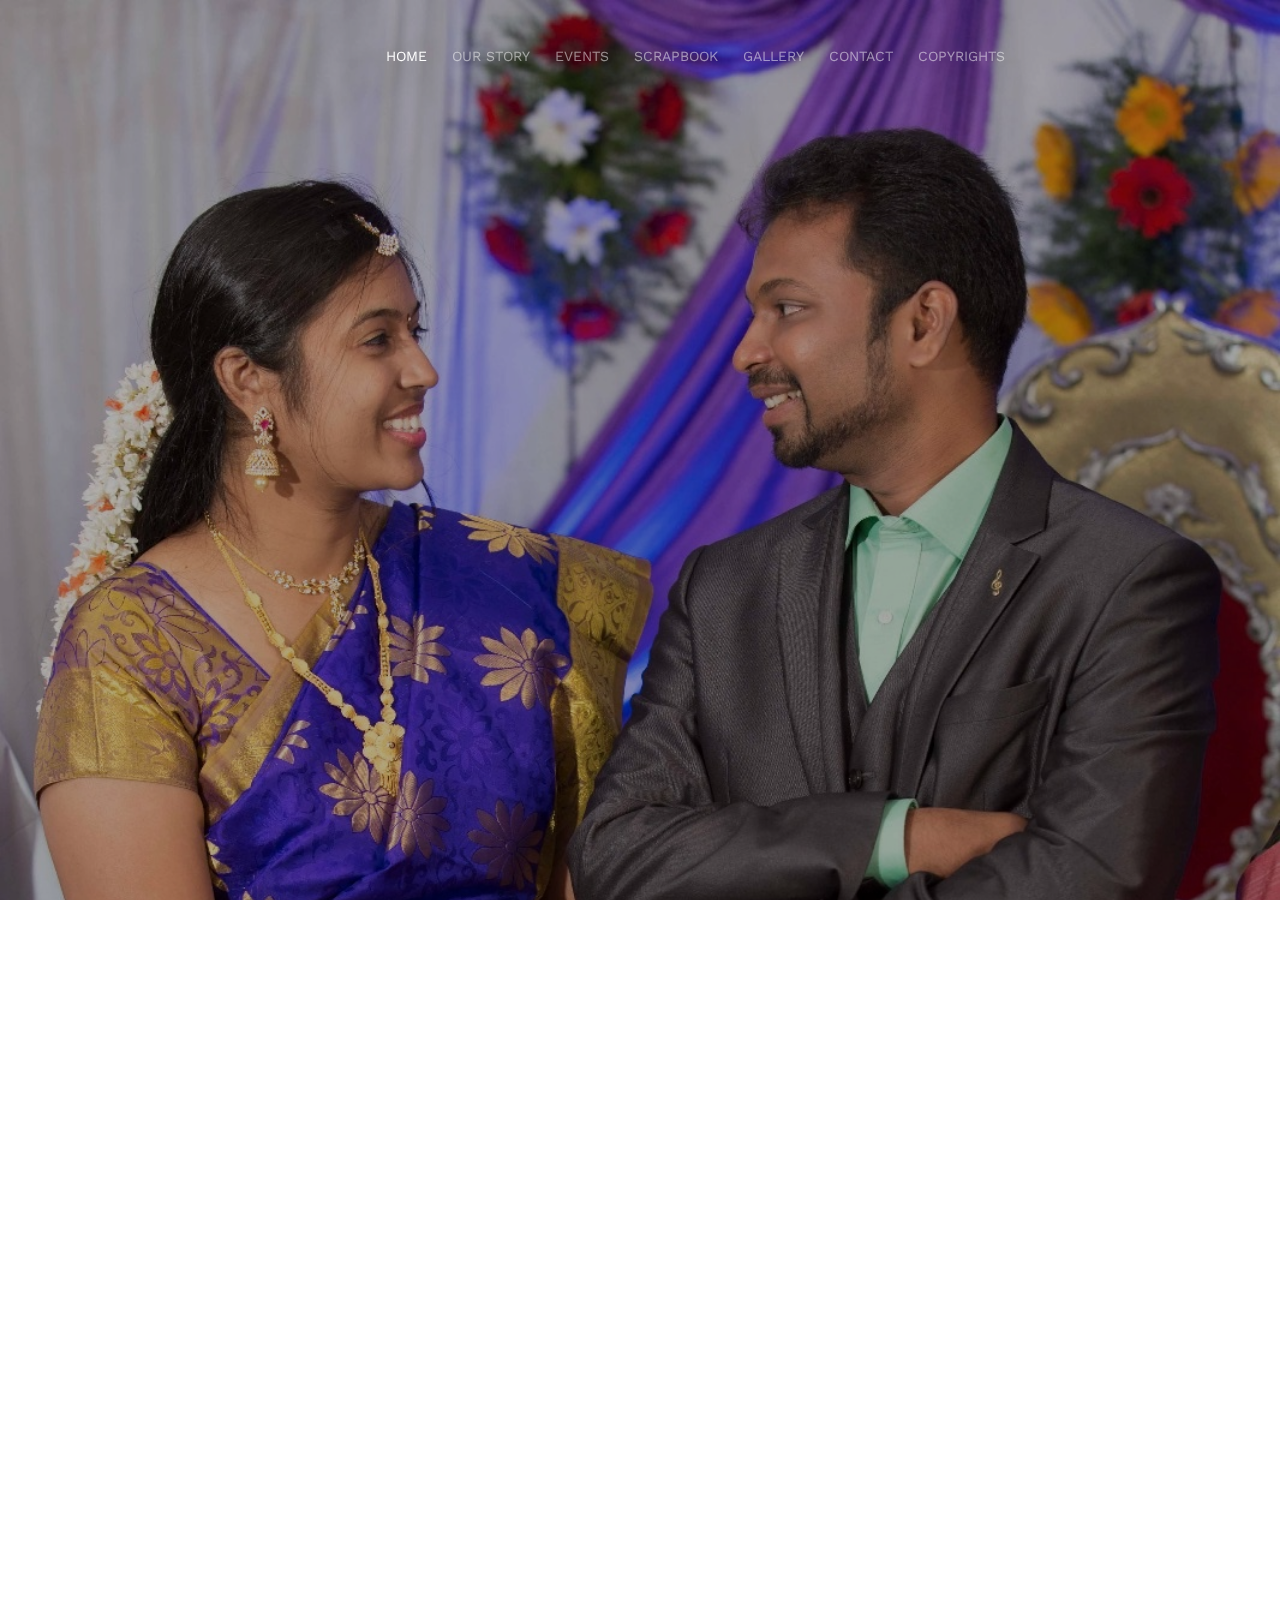
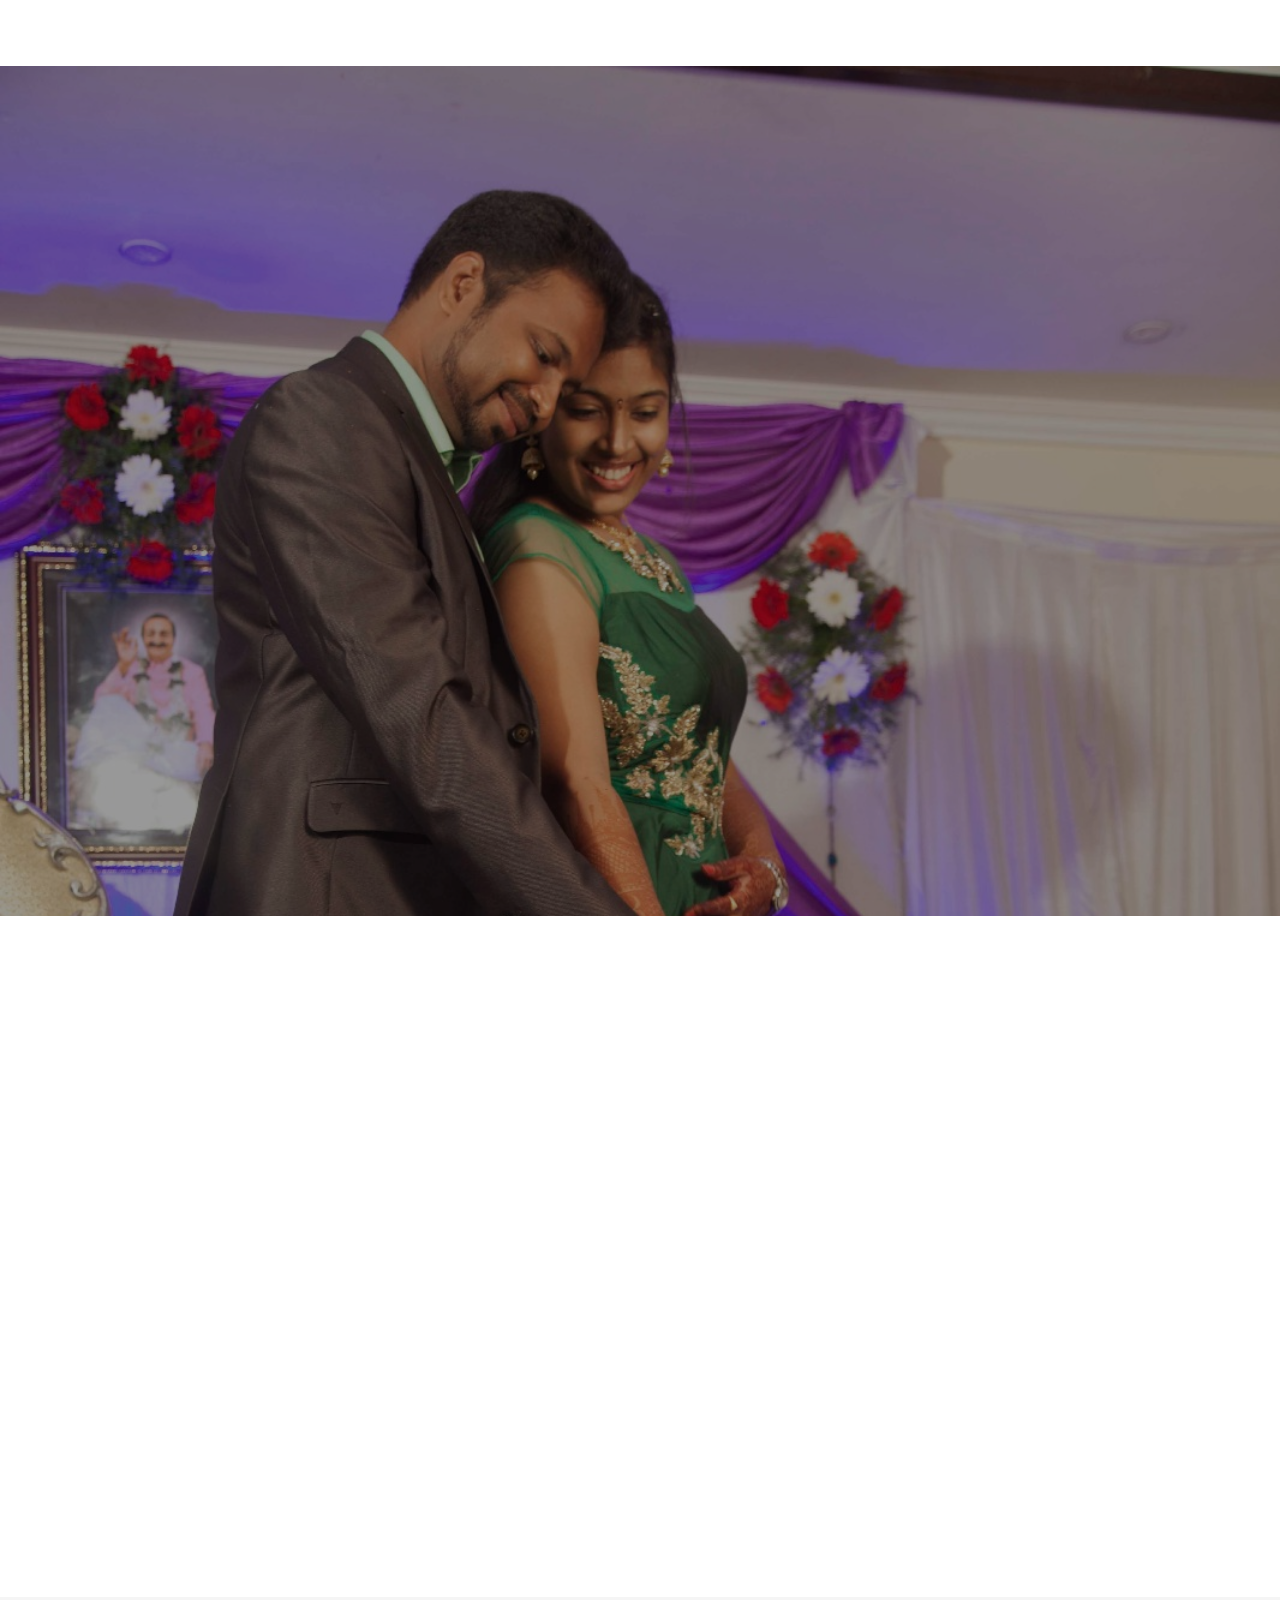
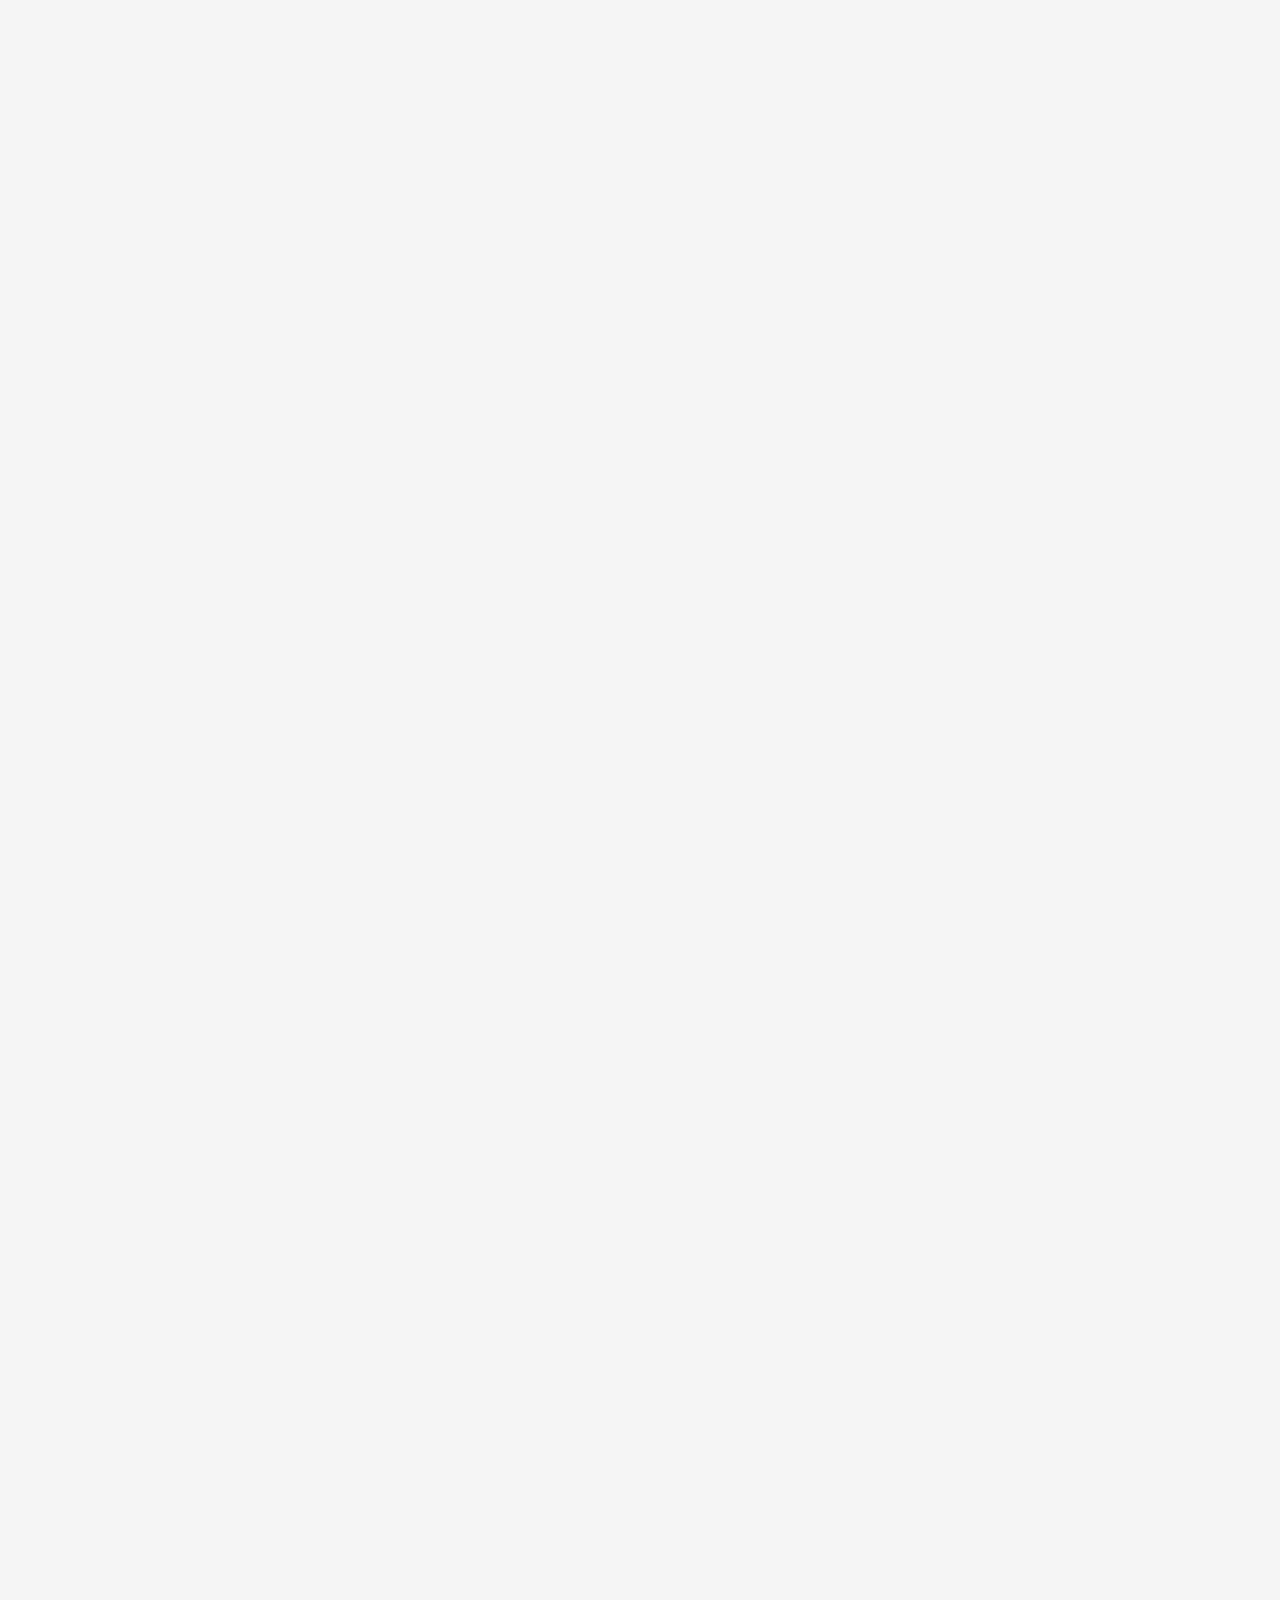
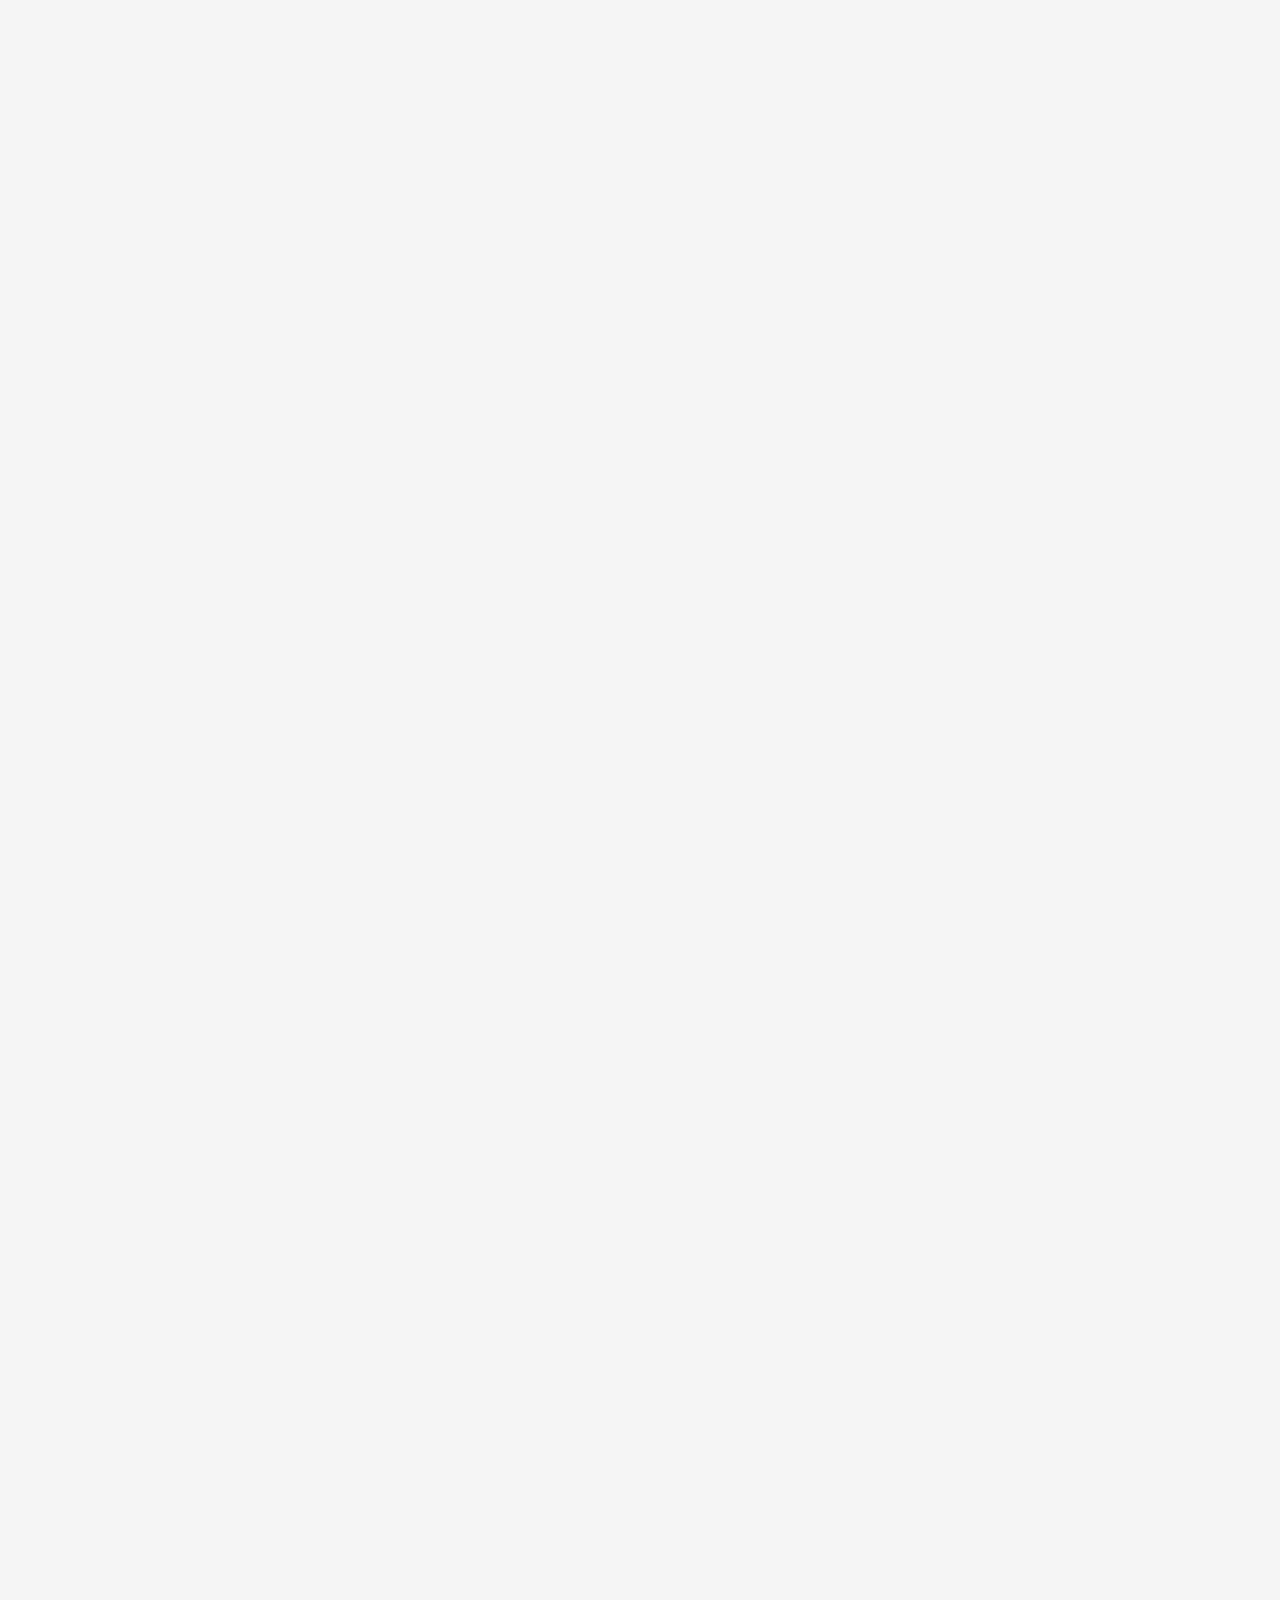
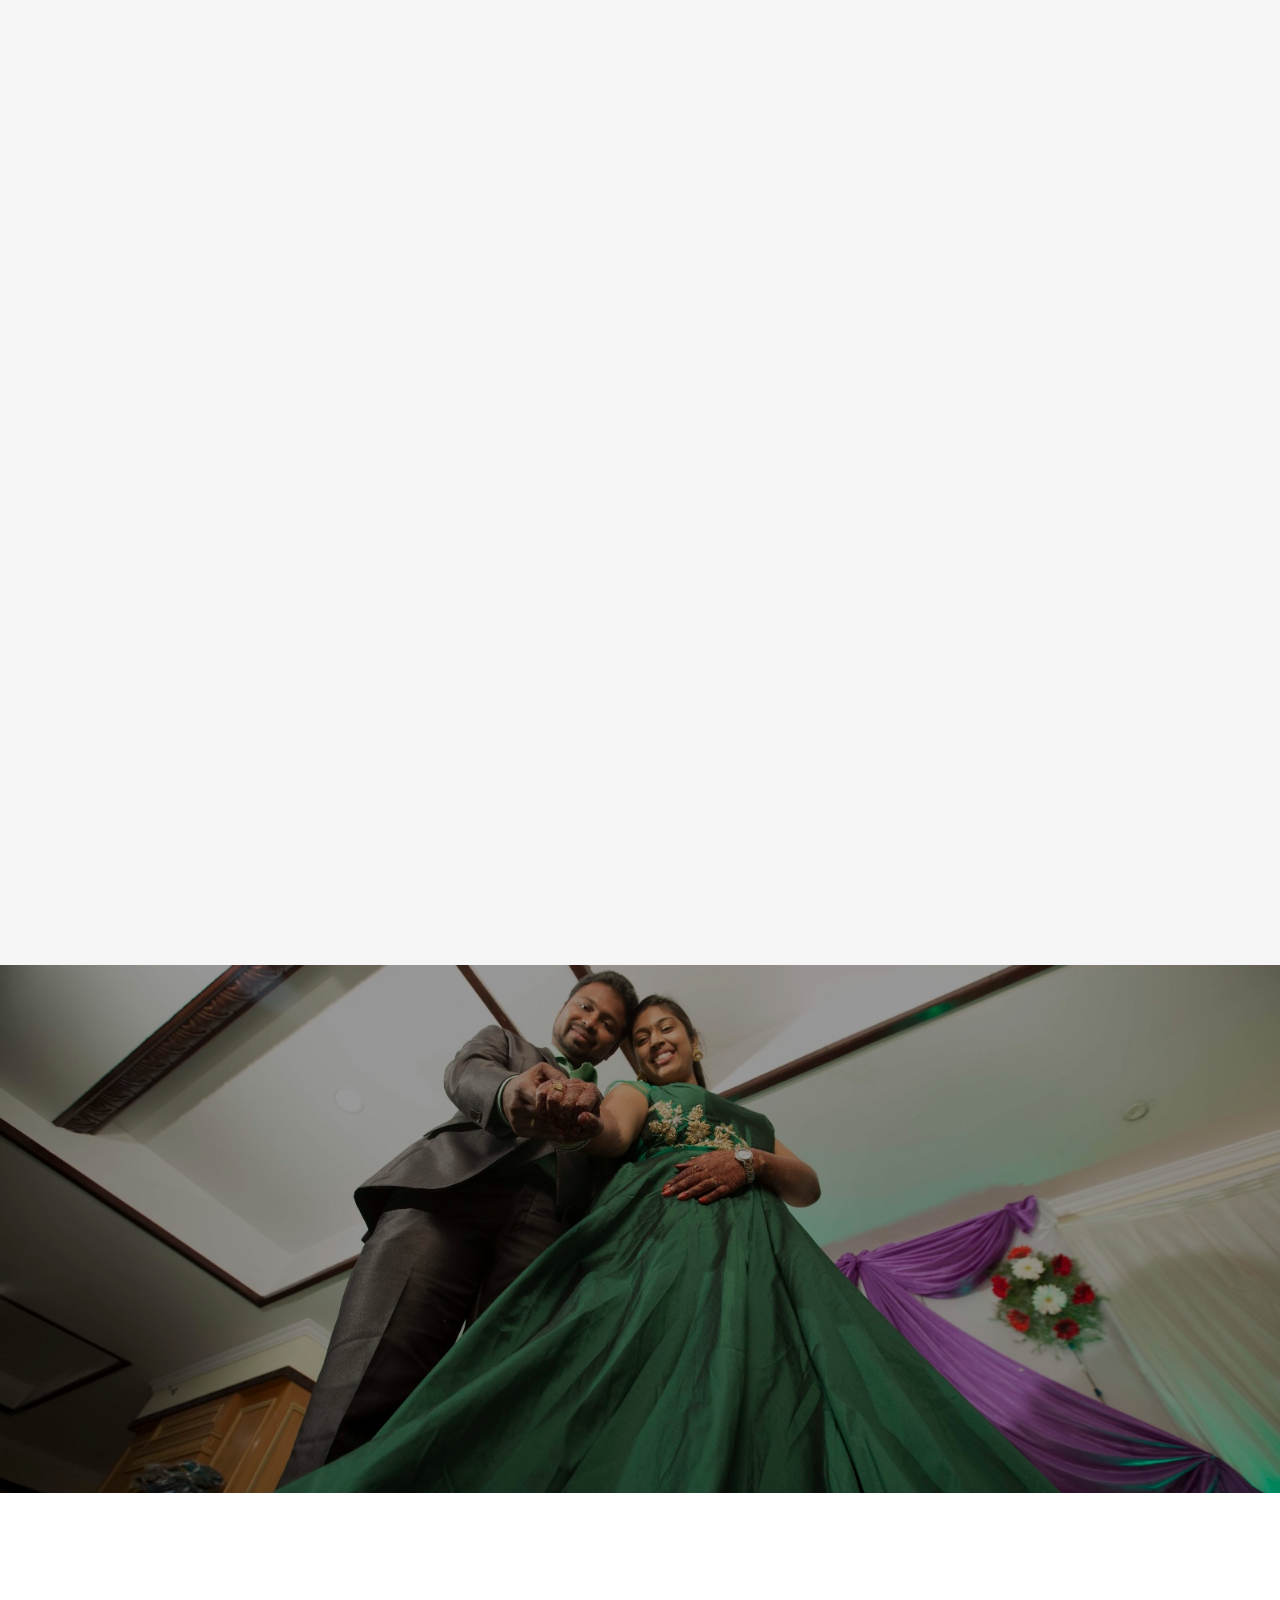
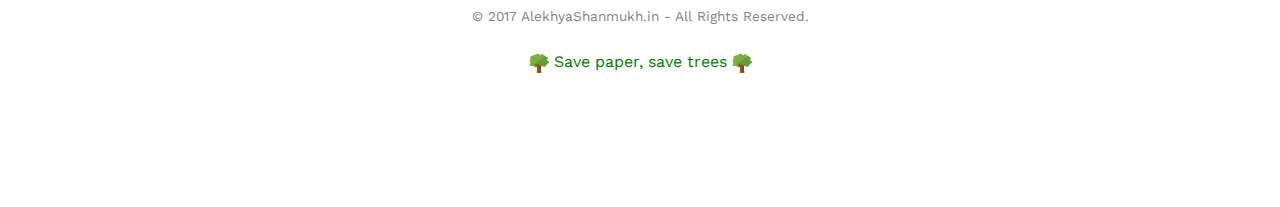
<file: bride_rel.html>
<!DOCTYPE html>
<!--[if lt IE 7]>      <html class="no-js lt-ie9 lt-ie8 lt-ie7"> <![endif]-->
<!--[if IE 7]>         <html class="no-js lt-ie9 lt-ie8"> <![endif]-->
<!--[if IE 8]>         <html class="no-js lt-ie9"> <![endif]-->
<!--[if gt IE 8]><!--> <html class="no-js"> <!--<![endif]-->
	<head>
	<meta charset="utf-8">
	<meta http-equiv="X-UA-Compatible" content="IE=edge">
	<title>Alekhya weds Shanmukh</title>
	<meta name="viewport" content="width=device-width, initial-scale=1">
	<meta name="description" content="Free HTML5 Template by FREEHTML5.CO" />
	<meta name="keywords" content="free html5, free template, free bootstrap, html5, css3, mobile first, responsive" />
	<meta name="author" content="FREEHTML5.CO" />

  <!-- 
	//////////////////////////////////////////////////////
		
	Website: 		http://alekhyashanmukh.in/

	//////////////////////////////////////////////////////
	 -->

  	<!-- Facebook and Twitter integration -->
	<meta property="og:title" content=""/>
	<meta property="og:image" content=""/>
	<meta property="og:url" content=""/>
	<meta property="og:site_name" content=""/>
	<meta property="og:description" content=""/>
	<meta name="twitter:title" content="" />
	<meta name="twitter:image" content="" />
	<meta name="twitter:url" content="" />
	<meta name="twitter:card" content="" />

	<link href='https://fonts.googleapis.com/css?family=Work+Sans:400,300,600,400italic,700' rel='stylesheet' type='text/css'>
	<link href="https://fonts.googleapis.com/css?family=Sacramento" rel="stylesheet">
	
	<!-- Animate.css -->
	<link rel="stylesheet" href="css/animate.css">
	<!-- Icomoon Icon Fonts-->
	<link rel="stylesheet" href="css/icomoon.css">
	<!-- Bootstrap  -->
	<link rel="stylesheet" href="css/bootstrap.css">

	<!-- Magnific Popup -->
	<link rel="stylesheet" href="css/magnific-popup.css">

	<!-- Owl Carousel  -->
	<link rel="stylesheet" href="css/owl.carousel.min.css">
	<link rel="stylesheet" href="css/owl.theme.default.min.css">

	<!-- Theme style  -->
	<link rel="stylesheet" href="css/style.css">

	<!-- Modernizr JS -->
	<script src="js/modernizr-2.6.2.min.js"></script>
	<!-- FOR IE9 below -->
	<!--[if lt IE 9]>
	<script src="js/respond.min.js"></script>
	<![endif]-->
<style>
.heart1 {
	font-size: 14px !important;
	color: #fff;
	animation: beat .74s infinite alternate;
	transform-origin: center;
	display:block !important;
}

.heart2 {
	font-size: 15px !important;
	color: #fff;
	animation: beat .74s infinite alternate;
	transform-origin: center;
	display:block !important;
}

/* Heart beat animation */
@keyframes beat{
	to { transform: scale(1.07); }
}
</style>


<script type="text/javascript" src="https://cdnjs.cloudflare.com/ajax/libs/jquery/3.2.1/jquery.min.js"></script>
<script>
var HeartsBackground = {
  heartHeight: 60,
  heartWidth: 64,
  hearts: [],
  heartImage: 'http://i58.tinypic.com/ntnw5.png',
  maxHearts: 8,
  minScale: 0.4,
  draw: function() {
    this.setCanvasSize();
    this.ctx.clearRect(0, 0, this.w, this.h);
    for (var i = 0; i < this.hearts.length; i++) {
      var heart = this.hearts[i];
      heart.image = new Image();
      heart.image.style.height = heart.height;
      heart.image.src = this.heartImage;
      this.ctx.globalAlpha = heart.opacity;
      this.ctx.drawImage (heart.image, heart.x, heart.y, heart.width, heart.height);
    }
    this.move();
  },
  move: function() {
    for(var b = 0; b < this.hearts.length; b++) {
      var heart = this.hearts[b];
      heart.y += heart.ys;
      if(heart.y > this.h) {
        heart.x = Math.random() * this.w;
        heart.y = -1 * this.heartHeight;
      }
    }
  },
  setCanvasSize: function() {
    this.canvas.width = window.innerWidth;
    this.canvas.height = window.innerHeight;
    this.w = this.canvas.width;
    this.h = this.canvas.height;
  },
  initialize: function() {
    this.canvas = $('#canvas')[0];

    if(!this.canvas.getContext)
      return;

    this.setCanvasSize();
    this.ctx = this.canvas.getContext('2d');

    for(var a = 0; a < this.maxHearts; a++) {
      var scale = (Math.random() * (1 - this.minScale)) + this.minScale;
      this.hearts.push({
        x: Math.random() * this.w,
        y: Math.random() * this.h,
        ys: Math.random() + 1,
        height: scale * this.heartHeight,
        width: scale * this.heartWidth,
        opacity: scale
      });
    }

    setInterval($.proxy(this.draw, this), 30);
  }
};

$(document).ready(function(){
  HeartsBackground.initialize();
});
</script>
<style>
* {
  cursor: url("http://alekhyashanmukh.in/cursor.png"), auto;
}
#canvas{
	pointer-events:none;
}
</style>




	</head>
	<body>
<canvas id="canvas" style="position:fixed;z-index:100"></canvas>		
	<div class="fh5co-loader"></div>
	
	<div id="page">
	<nav class="fh5co-nav" role="navigation">
		<div class="container">
			<div class="row">
				<div class="col-xs-10 text-right menu-1">
					
					<ul>
						<li class="active"><a href="./index.html">Home</a></li>
						<li><a href="#" onclick="toggleMenu();scrollToBottom('#fh5co-couple');">Our Story</a></li>
						<li><a href="#" onclick="toggleMenu();scrollToBottom('#fh5co-event');">Events</a></li>
						<li><a href="#" onclick="toggleMenu();scrollToBottom('#fh5co-testimonial');">Scrapbook</a></li>
						<li><a href="#" onclick="toggleMenu();scrollToBottom('#fh5co-gallery');">Gallery</a></li>
						<li><a href="#" onclick="toggleMenu();scrollToBottom('#fh5co-started');">Contact</a></li>
						<li><a href="#" onclick="toggleMenu();scrollToBottom('#fh5co-footer');">Copyrights</a></li>
					</ul>
				</div>
				
			</div>
			
		</div>
	</nav>

	<header id="fh5co-header" class="fh5co-cover" role="banner" style="background-image:url(images/img_bg_2.jpg);" data-stellar-background-ratio="0.5">
		<div class="overlay"></div>
		<div class="container">
			<div class="row">
				<div class="col-md-8 col-md-offset-2 text-center">
					<div class="display-t">
						<div class="display-tc animate-box" data-animate-effect="fadeIn">
							<!--<h1>Alekhya</h1>
							<h1>&amp;</h1>
							<h1>Shanmukh</h1>-->
							<br/>
							<br/>
							<div style="color:#fff;font-size:20px;text-shadow: 0 0 10px;">Well done! The last one 😉</div>
							<br/>
							<p><a href="https://www.youtube.com/embed/wirlf5zznCc" class="btn btn-default btn-sm heart1">I know the Koppuravuri's</a></p>
							<p><a href="https://www.youtube.com/embed/4mdqiF-A5nk" class="btn btn-default btn-sm heart2">I know the Guggilam's</a></p>
							<h2>Save the dates MAY 6th-7th, 2017</h2>
							<div class="simply-countdown simply-countdown-one"></div>
                                                        <div class="heart1" style="margin-bottom: 20px;color: #fff;">Scroll Down for more</div>
						</div>
					</div>
				</div>
			</div>
		</div>
	</header>

	
	<div id="fh5co-couple">
		<div class="container">
					
			<div class="couple-wrap animate-box">
				<div class="couple-half">
					<div class="groom">
						<img src="images/bride.jpg" alt="groom" class="img-responsive">
					</div>
					<div class="desc-groom">
						<h3>Alekhya Meher</h3>
						<p style="font-family:Sacramento,arial,serif;text-shadow:0 0 10px;font-size:20px;">Brought up by the winds of seashore, <br/>
Brave n crazy she is outdoor. <br/>
<br/>
Firebrand for few, <br/>
While a pot of honey for few. <br/>
<br/>
Amazing Friend and a favourite festival for many, <br/>
A beautiful princess from the city of destiny.</p>
					</div>
				</div>
				<p class="heart text-center"><i class="icon-heart2"></i></p>
				<div class="couple-half">
					<div class="bride">
						<img src="images/groom.jpg" alt="groom" class="img-responsive">
					</div>
					<div class="desc-bride">
						<h3>Siva Shanmukh Vetcha</h3>
						<p style="font-family:Sacramento,arial,serif;text-shadow:0 0 10px;font-size:21px;">To his friends he's a cuber, a coding genius!<br>
He laughs at adversity, saying "Why so serious?"<br>
<br>
His college life was stormy, no silent breeze!<br>
Yet nothing ever managed to bring him to his knees!<br>
<br>
But suddenly, into his life a damsel whirls!<br>
And floored is the dashing Prince from the City of Pearls!</p>
					</div>
				</div>
			</div>
		</div>
	</div>

	
	
	<div id="fh5co-event" class="fh5co-bg" style="background-image:url(images/img_bg_4.jpg);">
		<div class="overlay"></div>
		<div class="container">
			<div class="row">
				<div class="col-md-8 col-md-offset-2 text-center fh5co-heading animate-box">
					<h2>Wedding Events</h2>
				</div>
			</div>
			<div class="row">
				<div class="display-t">
					<div class="display-tc">
						<div class="col-md-10 col-md-offset-1">
							<div class="col-md-6 col-sm-6 text-center">
								<div class="event-wrap animate-box">
									<h3>Reception</h3>
									<div class="event-col">
										<i class="icon-clock"></i>
										<span>7:00 PM</span>
										</div>
									<div class="event-col">
										<i class="icon-calendar"></i>
										<span>Saturday 6</span>
										<span>May, 2017</span>
									</div>
									<p>Gathering of Relatives and Friends while enjoying a delicious dinner from 7PM</p>
									<p>Venue: The Senate, Hotel Dolphin, Visakhapatnam</p>
								</div>
							</div>
							<div class="col-md-6 col-sm-6 text-center">
								<div class="event-wrap animate-box">
									<h3>Wedding</h3>
									<div class="event-col">
										<i class="icon-clock"></i>
										<span>3:06 AM</span>
									</div>
									<div class="event-col">
										<i class="icon-calendar"></i>
										<span>Sunday 7</span>
										<span>May, 2017</span>
									</div>
									<p>Sumuhurtham: 3:06 AM (Early Hours of Sunday) on 7th May 2017</p>
									<p>Venue: The Senate, Hotel Dolphin, Visakhapatnam</p>
								</div>
							</div>
						</div>
					</div>
				</div>
			</div>
		</div>
	</div>
	
	
	<div id="fh5co-testimonial">
		<div class="container">
			<div class="row">
				<div class="row animate-box">
					<div class="col-md-8 col-md-offset-2 text-center fh5co-heading">
						<span>Scrapbook</span>
						<h2>Send your Wishes</h2>
						<form id="aform" method="get" action="/">
						<table style="margin:auto;">
						<tbody>
							<tr><td style="text-align:right;">Name:</td><td><input class="scrap-input" type="text" name="aname" style="border-style:none none dotted;"></td></tr>
							<tr><td style="text-align:right;">Email:</td><td><input class="scrap-input" type="text" name="aemail" style="border-style:none none dotted;"></td></tr>
							<tr><td style="text-align:right;vertical-align:top;">Wishes:</td><td><textarea id="awish" name="awish" rows="4" style="border-style:none none dotted;"></textarea></td></tr>
							<tr><td colspan="2"><p><a href="javascript:{}" onclick="document.getElementById('aform').submit();" class="btn btn-default btn-sm">Submit</a></p></td></tr>
						</tbody></table>
						</form>
					</div>
				</div>
				<!--
				<div class="row">
					<div class="col-md-12 animate-box">
						<div class="wrap-testimony">
							<div class="owl-carousel-fullwidth">
								<div class="item">
									<div class="testimony-slide active text-center">
										<figure>
											<img src="images/couple-1.jpg" alt="user">
										</figure>
										<span>John Doe, via <a href="#" class="twitter">Twitter</a></span>
										<blockquote>
											<p>"Far far away, behind the word mountains, far from the countries Vokalia and Consonantia, there live the blind texts. Separated they live in Bookmarksgrove right at the coast of the Semantics"</p>
										</blockquote>
									</div>
								</div>
								<div class="item">
									<div class="testimony-slide active text-center">
										<figure>
											<img src="images/couple-2.jpg" alt="user">
										</figure>
										<span>John Doe, via <a href="#" class="twitter">Twitter</a></span>
										<blockquote>
											<p>"Far far away, behind the word mountains, far from the countries Vokalia and Consonantia, at the coast of the Semantics, a large language ocean."</p>
										</blockquote>
									</div>
								</div>
								<div class="item">
									<div class="testimony-slide active text-center">
										<figure>
											<img src="images/couple-3.jpg" alt="user">
										</figure>
										<span>John Doe, via <a href="#" class="twitter">Twitter</a></span>
										<blockquote>
											<p>"Far far away, far from the countries Vokalia and Consonantia, there live the blind texts. Separated they live in Bookmarksgrove right at the coast of the Semantics, a large language ocean."</p>
										</blockquote>
									</div>
								</div>
							</div>
						</div>
					</div>
				</div>
				-->
			</div>
		</div>
	</div>
	

	


		<div id="fh5co-gallery" class="fh5co-section-gray">
		<div class="container">
			<div class="row">
				<div class="col-md-8 col-md-offset-2 text-center fh5co-heading animate-box">
					<span>Our Memories</span>
					<h2>Gallery</h2>
					<p>Engagement</p>
				</div>
			</div>
			<div class="row row-bottom-padded-md">
				<div class="col-md-12">
					<ul id="fh5co-gallery-list">
					<li class="one-third animate-box" data-animate-effect="fadeIn" style="background-image: url(images/192A0549.jpg); "> 
						<a href="images/192A0549.jpg">
							<div class="case-studies-summary">
								<h2></h2>
							</div>
						</a>
					</li>
					<li class="one-third animate-box" data-animate-effect="fadeIn" style="background-image: url(images/192A0719.jpg); "> 
						<a href="images/192A0719.jpg">
							<div class="case-studies-summary">
								<h2></h2>
							</div>
						</a>
					</li>
					<li class="one-third animate-box" data-animate-effect="fadeIn" style="background-image: url(images/192A0346.jpg); "> 
						<a href="images/192A0346.jpg">
							<div class="case-studies-summary">
								<h2></h2>
							</div>
						</a>
					</li>
					<li class="one-third animate-box" data-animate-effect="fadeIn" style="background-image: url(images/192A0483.jpg); "> 
						<a href="images/192A0483.jpg">
							<div class="case-studies-summary">
								<h2></h2>
							</div>
						</a>
					</li>
					<li class="one-third animate-box" data-animate-effect="fadeIn" style="background-image: url(images/192A0591.jpg); "> 
						<a href="images/192A0591.jpg">
							<div class="case-studies-summary">
								<h2></h2>
							</div>
						</a>
					</li>
					<li class="one-third animate-box" data-animate-effect="fadeIn" style="background-image: url(images/192A0521.jpg); "> 
						<a href="images/192A0521.jpg">
							<div class="case-studies-summary">
								<h2></h2>
							</div>
						</a>
					</li>
					<li class="one-third animate-box" data-animate-effect="fadeIn" style="background-image: url(images/192A0583.jpg); "> 
						<a href="images/192A0583.jpg">
							<div class="case-studies-summary">
								<h2></h2>
							</div>
						</a>
					</li>
					<li class="one-third animate-box" data-animate-effect="fadeIn" style="background-image: url(images/192A0717.jpg); "> 
						<a href="images/192A0717.jpg">
							<div class="case-studies-summary">
								<h2></h2>
							</div>
						</a>
					</li>
					<li class="one-third animate-box" data-animate-effect="fadeIn" style="background-image: url(images/IMG_2909.jpg); "> 
						<a href="images/IMG_2909.jpg">
							<div class="case-studies-summary">
								<h2></h2>
							</div>
						</a>
					</li>
					<li class="one-third animate-box" data-animate-effect="fadeIn" style="background-image: url(images/IMG_2910.jpg); "> 
						<a href="images/IMG_2910.jpg">
							<div class="case-studies-summary">
								<h2></h2>
							</div>
						</a>
					</li>
					<li class="one-third animate-box" data-animate-effect="fadeIn" style="background-image: url(images/192A0776.jpg); "> 
						<a href="images/192A0776.jpg">
							<div class="case-studies-summary">
								<h2></h2>
							</div>
						</a>
					</li>
					<li class="one-third animate-box" data-animate-effect="fadeIn" style="background-image: url(images/IMG-20170227-WA0036.jpg); "> 
						<a href="images/IMG-20170227-WA0036.jpg">
							<div class="case-studies-summary">
								<h2></h2>
							</div>
						</a>
					</li>
					<li class="one-third animate-box" data-animate-effect="fadeIn" style="background-image: url(images/groom.jpg); "> 
						<a href="images/groom.jpg">
							<div class="case-studies-summary">
								<h2></h2>
							</div>
						</a>
					</li>
					<li class="one-third animate-box" data-animate-effect="fadeIn" style="background-image: url(images/IMG-20170205-WA0044.jpg); "> 
						<a href="images/IMG-20170205-WA0044.jpg">
							<div class="case-studies-summary">
								<h2></h2>
							</div>
						</a>
					</li>
					<li class="one-third animate-box" data-animate-effect="fadeIn" style="background-image: url(images/IMG-20170205-WA0013.jpg); "> 
						<a href="images/IMG-20170205-WA0013.jpg">
							<div class="case-studies-summary">
								<h2></h2>
							</div>
						</a>
					</li>
					<li class="one-third animate-box" data-animate-effect="fadeIn" style="background-image: url(images/bride.jpg); "> 
						<a href="images/bride.jpg">
							<div class="case-studies-summary">
								<h2></h2>
							</div>
						</a>
					</li>
					<li class="one-third animate-box" data-animate-effect="fadeIn" style="background-image: url(images/img_bg_0.jpg); "> 
						<a href="images/img_bg_0.jpg">
							<div class="case-studies-summary">
								<h2></h2>
							</div>
						</a>
					</li>
					<li class="one-third animate-box" data-animate-effect="fadeIn" style="background-image: url(images/img_bgb.jpg); "> 
						<a href="images/img_bgb.jpg">
							<div class="case-studies-summary">
								<h2></h2>
							</div>
						</a>
					</li>
					<li class="one-third animate-box" data-animate-effect="fadeIn" style="background-image: url(images/IMG-20170310-WA0014.jpg); "> 
						<a href="images/IMG-20170310-WA0014.jpg">
							<div class="case-studies-summary">
								<h2></h2>
							</div>
						</a>
					</li>
					<li class="one-third animate-box" data-animate-effect="fadeIn" style="background-image: url(images/gallery-1.jpg); "> 
						<a href="images/gallery-1.jpg">
							<div class="case-studies-summary">
								<h2></h2>
							</div>
						</a>
					</li>
					<li class="one-third animate-box" data-animate-effect="fadeIn" style="background-image: url(images/gallery-3.jpg); "> 
						<a href="images/gallery-3.jpg">
							<div class="case-studies-summary">
								<h2></h2>
							</div>
						</a>
					</li>
					<li class="one-third animate-box" data-animate-effect="fadeIn" style="background-image: url(images/gallery-2.jpg); "> 
						<a href="images/gallery-2.jpg">
							<div class="case-studies-summary">
								<h2></h2>
							</div>
						</a>
					</li>
					<li class="one-third animate-box" data-animate-effect="fadeIn" style="background-image: url(images/img_bg_c1.jpg); "> 
						<a href="images/img_bg_c1.jpg">
							<div class="case-studies-summary">
								<h2></h2>
							</div>
						</a>
					</li>
					<li class="one-third animate-box" data-animate-effect="fadeIn" style="background-image: url(images/img_bg_2.jpg); "> 
						<a href="images/img_bg_2.jpg">
							<div class="case-studies-summary">
								<h2></h2>
							</div>
						</a>
					</li>
					<li class="one-third animate-box" data-animate-effect="fadeIn" style="background-image: url(images/192A0530.jpg); "> 
						<a href="images/192A0530.jpg">
							<div class="case-studies-summary">
								<h2></h2>
							</div>
						</a>
					</li>
					<li class="one-third animate-box" data-animate-effect="fadeIn" style="background-image: url(images/img_bg_6.jpg); "> 
						<a href="images/img_bg_6.jpg">
							<div class="case-studies-summary">
								<h2></h2>
							</div>
						</a>
					</li>
					<!--<li>
						<a href="https://www.youtube.com/watch?v=OZQLWHFePe8" class="mfp-iframe" style="background-image: url(images/img_bg_2.jpg); background-size: cover; color: white;">Open video (gallery #2). Class mfp-iframe forces "iframe" content type on this item.</a>
					</li>-->
					
					</ul>		
				</div>
			</div>
		</div>
	</div>

<!--
	<div id="fh5co-counter" class="fh5co-bg fh5co-counter" style="background-image:url(images/img_bg_5.jpg);">
		<div class="overlay"></div>
		<div class="container">
			<div class="row">
				<div class="display-t">
					<div class="display-tc">
						<div class="col-md-3 col-sm-6 animate-box">
							<div class="feature-center">
								<span class="icon">
									<i class="icon-users"></i>
								</span>

								<span class="counter js-counter" data-from="0" data-to="500" data-speed="5000" data-refresh-interval="50">1</span>
								<span class="counter-label">Estimated Guest</span>

							</div>
						</div>
						<div class="col-md-3 col-sm-6 animate-box">
							<div class="feature-center">
								<span class="icon">
									<i class="icon-user"></i>
								</span>

								<span class="counter js-counter" data-from="0" data-to="1000" data-speed="5000" data-refresh-interval="50">1</span>
								<span class="counter-label">We Catter</span>
							</div>
						</div>
						<div class="col-md-3 col-sm-6 animate-box">
							<div class="feature-center">
								<span class="icon">
									<i class="icon-calendar"></i>
								</span>
								<span class="counter js-counter" data-from="0" data-to="402" data-speed="5000" data-refresh-interval="50">1</span>
								<span class="counter-label">Events Done</span>
							</div>
						</div>
						<div class="col-md-3 col-sm-6 animate-box">
							<div class="feature-center">
								<span class="icon">
									<i class="icon-clock"></i>
								</span>

								<span class="counter js-counter" data-from="0" data-to="2345" data-speed="5000" data-refresh-interval="50">1</span>
								<span class="counter-label">Hours Spent</span>

							</div>
						</div>
					</div>
				</div>
			</div>
		</div>
	</div>
-->
<!--
	<div id="fh5co-testimonial">
		<div class="container">
			<div class="row">
				<div class="row animate-box">
					<div class="col-md-8 col-md-offset-2 text-center fh5co-heading">
						<span>Best Wishes</span>
						<h2>Friends Wishes</h2>
					</div>
				</div>
				<div class="row">
					<div class="col-md-12 animate-box">
						<div class="wrap-testimony">
							<div class="owl-carousel-fullwidth">
								<div class="item">
									<div class="testimony-slide active text-center">
										<figure>
											<img src="images/couple-1.jpg" alt="user">
										</figure>
										<span>John Doe, via <a href="#" class="twitter">Twitter</a></span>
										<blockquote>
											<p>"Far far away, behind the word mountains, far from the countries Vokalia and Consonantia, there live the blind texts. Separated they live in Bookmarksgrove right at the coast of the Semantics"</p>
										</blockquote>
									</div>
								</div>
								<div class="item">
									<div class="testimony-slide active text-center">
										<figure>
											<img src="images/couple-2.jpg" alt="user">
										</figure>
										<span>John Doe, via <a href="#" class="twitter">Twitter</a></span>
										<blockquote>
											<p>"Far far away, behind the word mountains, far from the countries Vokalia and Consonantia, at the coast of the Semantics, a large language ocean."</p>
										</blockquote>
									</div>
								</div>
								<div class="item">
									<div class="testimony-slide active text-center">
										<figure>
											<img src="images/couple-3.jpg" alt="user">
										</figure>
										<span>John Doe, via <a href="#" class="twitter">Twitter</a></span>
										<blockquote>
											<p>"Far far away, far from the countries Vokalia and Consonantia, there live the blind texts. Separated they live in Bookmarksgrove right at the coast of the Semantics, a large language ocean."</p>
										</blockquote>
									</div>
								</div>
							</div>
						</div>
					</div>
				</div>
			</div>
		</div>
	</div>
-->
<!--
<div id="fh5co-gallery" class="fh5co-section-gray">
		<div class="container">
			<div class="row">
				<div class="col-md-8 col-md-offset-2 text-center fh5co-heading animate-box">
					<span>Our Memories</span>
					<h2>Gallery</h2>
					<p>Engagement</p>
				</div>
			</div>
			<div class="row row-bottom-padded-md">
				<div class="col-md-12">
					<ul id="fh5co-gallery-list">
						
						<li class="one-third animate-box" data-animate-effect="fadeIn" style="background-image: url(images/gallery-1.jpg); "> 
						<a href="images/gallery-1.jpg">
							<div class="case-studies-summary">
								<h2>Rings</h2>
							</div>
						</a>
					</li>
					<li class="one-third animate-box" data-animate-effect="fadeIn" style="background-image: url(images/gallery-2.jpg); "> 
						<a href="images/gallery-2.jpg">
							<div class="case-studies-summary">
								<h2></h2>
							</div>
						</a>
					</li>
					<li class="one-third animate-box" data-animate-effect="fadeIn" style="background-image: url(images/gallery-3.jpg); "> 
						<a href="images/gallery-3.jpg">
							<div class="case-studies-summary">
								<h2>Joy</h2>
							</div>
						</a>
					</li>
					<li>
						<a href="https://www.youtube.com/watch?v=OZQLWHFePe8" class="mfp-iframe">Open video (gallery #2). Class mfp-iframe forces "iframe" content type on this item.</a>
					</li>
					
					</ul>		
				</div>
			</div>
		</div>
	</div>
	
-->

	<div id="fh5co-started" class="fh5co-bg" style="background-image:url(images/img_bg_6.jpg);">
		<div class="overlay"></div>
		<div class="container">
			<div class="row animate-box">
				<div class="col-md-8 col-md-offset-2 text-center fh5co-heading">
					<h2>Contacts</h2>
					<p>Please feel free to reach out</p>
				</div>
			</div>
			<div class="row animate-box">
				<div class="col-md-10 col-md-offset-1">
					<form class="form-inline">
					<!--
						<div class="col-md-4 col-sm-4">
							<div class="form-group">
								<label for="name" class="sr-only">Name</label>
								<input type="name" class="form-control" id="name" placeholder="Name">
							</div>
						</div>
						<div class="col-md-4 col-sm-4">
							<div class="form-group">
								<label for="email" class="sr-only">Email</label>
								<input type="email" class="form-control" id="email" placeholder="Email">
							</div>
						</div>
					-->
						<div class="col-md-4 col-sm-4">
						<a class="btn btn-default btn-block" href="tel:+917799001080">Shanmukh: 779 900 1080</a>
						<br>
						<a class="btn btn-default btn-block" href="tel:+919940399990">Alekhya: 949 342 5099</a>
						</br>
						</div>
						
						
					</form>
				</div>
			</div>
		</div>
	</div>

	<footer id="fh5co-footer" role="contentinfo">
		<div class="container">

			<div class="row copyright">
				<div class="col-md-12 text-center">
					<p>
					
						<small class="block">&copy; 2017 AlekhyaShanmukh.in - All Rights Reserved.</small> 
					</p>
				</div>
				<div class="col-md-12 text-center">
					<p style="color: green;">
						<span><img src="images/tree.png" width="20px" style="display:inline;"></span>
						Save paper, save trees 
						<span><img src="images/tree.png" width="20px" style="display:inline;"></span>
					</p>
				</div>
			</div>

		</div>
	</footer>

	</div>

	<div class="gototop js-top">
		<a href="#" class="js-gotop"><i class="icon-arrow-up"></i></a>
	</div>
	
	<!-- jQuery -->
	<script src="js/jquery.min.js"></script>
	<!-- jQuery Easing -->
	<script src="js/jquery.easing.1.3.js"></script>
	<!-- Bootstrap -->
	<script src="js/bootstrap.min.js"></script>
	<!-- Waypoints -->
	<script src="js/jquery.waypoints.min.js"></script>
	<!-- Carousel -->
	<script src="js/owl.carousel.min.js"></script>
	<!-- countTo -->
	<script src="js/jquery.countTo.js"></script>

	<!-- Stellar -->
	<script src="js/jquery.stellar.min.js"></script>
	<!-- Magnific Popup -->
	<script src="js/jquery.magnific-popup.min.js"></script>
	<script src="js/magnific-popup-options.js"></script>

	<!-- // <script src="https://cdnjs.cloudflare.com/ajax/libs/prism/0.0.1/prism.min.js"></script> -->
	<script src="js/simplyCountdown.js"></script>
	<!-- Main -->
	<script src="js/main.js"></script>

	<script>
    var d = new Date(new Date().getTime() + 200 * 120 * 120 * 2000);

    // default example
    simplyCountdown('.simply-countdown-one', {
        year: d.getFullYear(),
        month: d.getMonth() + 1,
        day: d.getDate()
    });

    //jQuery example
    $('#simply-countdown-losange').simplyCountdown({
        year: d.getFullYear(),
        month: d.getMonth() + 1,
        day: d.getDate(),
        enableUtc: false
    });

    jQuery(function() {
			$('#fh5co-gallery-list').magnificPopup({
			  delegate: 'a', // child items selector, by clicking on it popup will open
			  type: 'image',
			  gallery:{
			    enabled:true
			  }
			  // other options
			});
    });

function scrollToBottom(id) {
	$('html, body').animate({scrollTop:$(id).position().top}, 'slow');
}

function toggleMenu() {

                        if ( $('body').hasClass('overflow offcanvas') ) {
                                $('body').removeClass('overflow offcanvas');
                        } else {
                                $('body').addClass('overflow offcanvas');
                        }
                        if ( $('a')[0].classList.contains('active') ) {
                                $('a')[0].classList.remove('active');
                        } else {
                                $('a')[0].classList.add('active');
                        }

}

</script>

	</body>
</html>
</file>
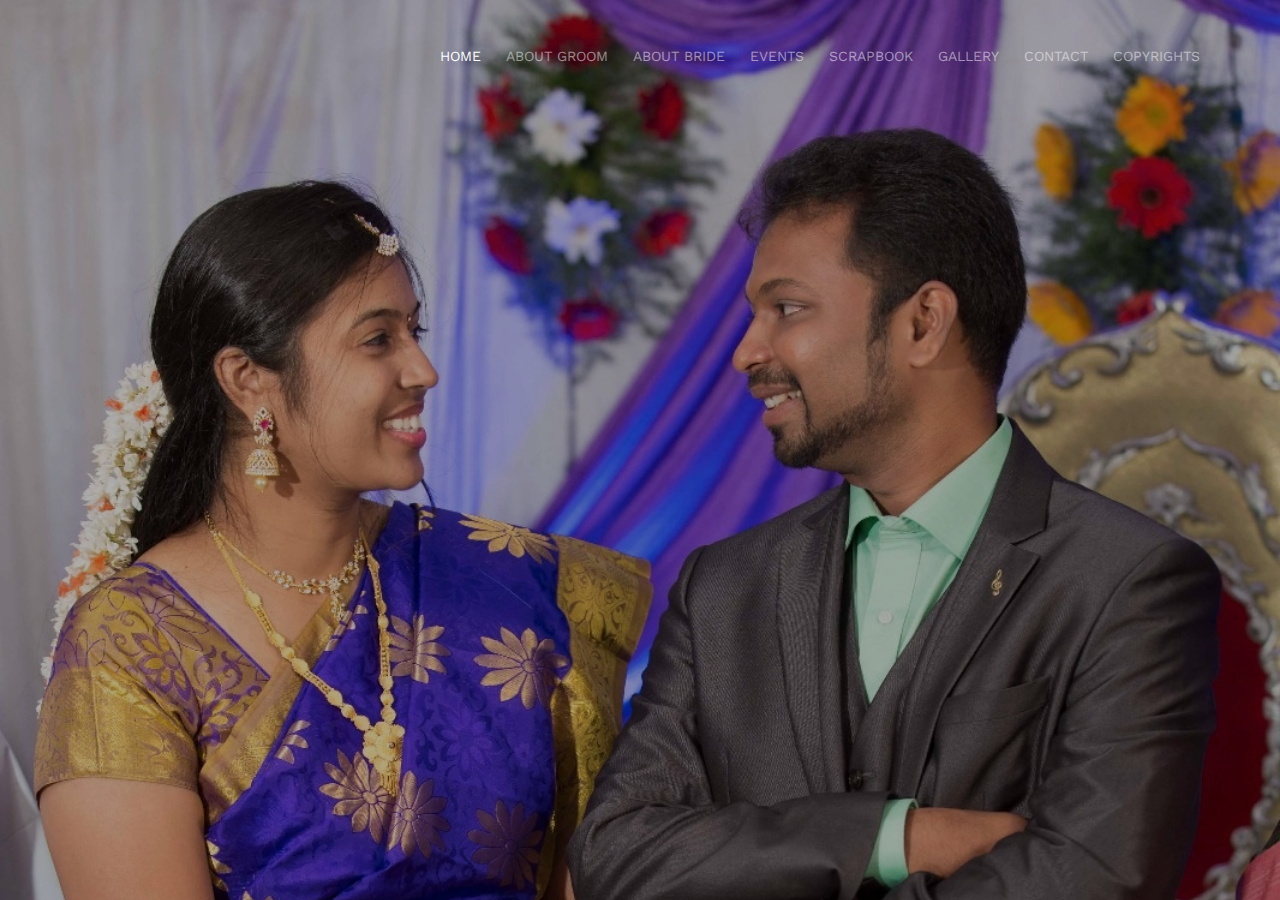
<file: copyrights.html>
<!DOCTYPE html>
<!--[if lt IE 7]>      <html class="no-js lt-ie9 lt-ie8 lt-ie7"> <![endif]-->
<!--[if IE 7]>         <html class="no-js lt-ie9 lt-ie8"> <![endif]-->
<!--[if IE 8]>         <html class="no-js lt-ie9"> <![endif]-->
<!--[if gt IE 8]><!--> <html class="no-js"> <!--<![endif]-->
	<head>
	<meta charset="utf-8">
	<meta http-equiv="X-UA-Compatible" content="IE=edge">
	<title>Alekhya weds Shanmukh</title>
	<meta name="viewport" content="width=device-width, initial-scale=1">
	<meta name="description" content="Free HTML5 Template by FREEHTML5.CO" />
	<meta name="keywords" content="free html5, free template, free bootstrap, html5, css3, mobile first, responsive" />
	<meta name="author" content="FREEHTML5.CO" />

  <!-- 
	//////////////////////////////////////////////////////

	FREE HTML5 TEMPLATE 
	DESIGNED & DEVELOPED by FREEHTML5.CO
		
	Website: 		http://freehtml5.co/
	Email: 			info@freehtml5.co
	Twitter: 		http://twitter.com/fh5co
	Facebook: 		https://www.facebook.com/fh5co

	//////////////////////////////////////////////////////
	 -->

  	<!-- Facebook and Twitter integration -->
	<meta property="og:title" content=""/>
	<meta property="og:image" content=""/>
	<meta property="og:url" content=""/>
	<meta property="og:site_name" content=""/>
	<meta property="og:description" content=""/>
	<meta name="twitter:title" content="" />
	<meta name="twitter:image" content="" />
	<meta name="twitter:url" content="" />
	<meta name="twitter:card" content="" />

	<link href='https://fonts.googleapis.com/css?family=Work+Sans:400,300,600,400italic,700' rel='stylesheet' type='text/css'>
	<link href="https://fonts.googleapis.com/css?family=Sacramento" rel="stylesheet">
	
	<!-- Animate.css -->
	<link rel="stylesheet" href="css/animate.css">
	<!-- Icomoon Icon Fonts-->
	<link rel="stylesheet" href="css/icomoon.css">
	<!-- Bootstrap  -->
	<link rel="stylesheet" href="css/bootstrap.css">

	<!-- Magnific Popup -->
	<link rel="stylesheet" href="css/magnific-popup.css">

	<!-- Owl Carousel  -->
	<link rel="stylesheet" href="css/owl.carousel.min.css">
	<link rel="stylesheet" href="css/owl.theme.default.min.css">

	<!-- Theme style  -->
	<link rel="stylesheet" href="css/style.css">

	<!-- Modernizr JS -->
	<script src="js/modernizr-2.6.2.min.js"></script>
	<!-- FOR IE9 below -->
	<!--[if lt IE 9]>
	<script src="js/respond.min.js"></script>
	<![endif]-->

	</head>
	<body>
		
	<div class="fh5co-loader"></div>
	
	<div id="page">
	<nav class="fh5co-nav" role="navigation">
		<div class="container">
			<div class="row">
						<div class="col-xs-2">
					
				</div>		
				
				<div class="col-xs-10 text-right menu-1">
					<ul>
						<li class="active"><a href="./">Home</a></li>
						<li><a href="./about_g.html">About Groom</a></li>
						<li><a href="./about_b.html">About Bride</a></li>
						<li><a href="./events.html">Events</a></li>
						<li><a href="./sbook.html">Scrapbook</a></li>
						<li><a href="./gallery.html">Gallery</a></li>
						<li><a href="./contact.html">Contact</a></li>
						<li><a href="./copyrights.html">Copyrights</a></li>
					</ul>
				</div>
				</br>
			</div>
			
		</div>
	</nav>
	<header id="fh5co-header" class="fh5co-cover" role="banner" style="background-image:url(images/img_bg_2.jpg);" data-stellar-background-ratio="0.1">
		<div class="overlay"></div>
		<div class="container">
			<div class="row">
				<div class="col-md-8 col-md-offset-2 text-center">
					<div class="display-t">
						<div class="display-tc animate-box" data-animate-effect="fadeIn">
							</br>
							</br>
							<h2>&copy; 2017 AlekhyaShanmukh.in - All Rights Reserved.</h2>
							<p><a href="http://alekhyashanmukh.in/" class="btn btn-default btn-sm">AlekhyaShanmukh.in</a></p>
							
						</div>
					</div>
				</div>
			</div>
		</div>
	</header>
<!--
	<div id="fh5co-couple">
		<div class="container">
			<div class="row">
			<!--
				<div class="col-md-8 col-md-offset-2 text-center fh5co-heading animate-box">
					<h2>Welcome!</h2>
					<h3>May 5th-7th, 2017 - Vizag</h3>
					<p>We invite you to celebrate our Wedding Event</p>
				</div>
				-->
<!--				
			</div>
		
			<div class="couple-wrap animate-box">
				<div class="couple-half">
					<div class="groom">
						<img src="images/bride.jpg" alt="groom" class="img-responsive">
					</div>
					<div class="desc-groom">
						<h3>Alekhya Meher</h3>
						<p>Pending Info</p>
					</div>
				</div>
				<p class="heart text-center"><i class="icon-heart2"></i></p>
				<div class="couple-half">
					<div class="bride">
						<img src="images/groom.jpg" alt="groom" class="img-responsive">
					</div>
					<div class="desc-bride">
						<h3>Siva Shanmukh Vetcha</h3>
						<p>Pending Info</p>
					</div>
				</div>
			</div>
		</div>
	</div>

	<div id="fh5co-event" class="fh5co-bg" style="background-image:url(images/img_bg_3.jpg);">
		<div class="overlay"></div>
		<div class="container">
			<div class="row">
				<div class="col-md-8 col-md-offset-2 text-center fh5co-heading animate-box">
					<h2>Sangeeth</h2>
				</div>
			</div>
			<div class="row">
				<div class="display-t">
					<div class="display-tc-center">
						<div class="col-md-10 col-md-offset-1">
							<div class="col-md-6 col-sm-6 text-center">
								<div class="event-wrap animate-box">
									<h3>Sangeeth</h3>
									<div class="event-col">
										<i class="icon-clock"></i>
										<span>6:00 PM</span>
								
									</div>
									<div class="event-col">
										<i class="icon-calendar"></i>
										<span>Friday 5</span>
										<span>May, 2017</span>
									</div>
									<p>Fun with Music and Steps to make moments that cherish forever</p>
									<p>Venue: At our Sweet Home, Rama Talkies, Vizag</p>
								</div>
								
							</div>
							
							
							
						</div>
					</div>
				</div>
				
			</div>
		</div>
	</div>
	
	<div id="fh5co-event" class="fh5co-bg" style="background-image:url(images/img_bg_4.jpg);">
		<div class="overlay"></div>
		<div class="container">
			<div class="row">
				<div class="col-md-8 col-md-offset-2 text-center fh5co-heading animate-box">
					<h2>Wedding Events</h2>
				</div>
			</div>
			<div class="row">
				<div class="display-t">
					<div class="display-tc">
						<div class="col-md-10 col-md-offset-1">
							<div class="col-md-6 col-sm-6 text-center">
								<div class="event-wrap animate-box">
									<h3>Reception</h3>
									<div class="event-col">
										<i class="icon-clock"></i>
										<span>7:00 PM</span>
										</div>
									<div class="event-col">
										<i class="icon-calendar"></i>
										<span>Saturday 6</span>
										<span>May, 2017</span>
									</div>
									<p>Gathering of Relatives and Friends while enjoying a delicious dinner from 7PM</p>
									<p>Venue: The Senate, Hotel Dolphin, Visakhapatnam</p>
								</div>
							</div>
							<div class="col-md-6 col-sm-6 text-center">
								<div class="event-wrap animate-box">
									<h3>Wedding</h3>
									<div class="event-col">
										<i class="icon-clock"></i>
										<span>3:06 AM</span>
									</div>
									<div class="event-col">
										<i class="icon-calendar"></i>
										<span>Sunday 7</span>
										<span>May, 2017</span>
									</div>
									<p>Sumuhurtham: 3:06 AM (Early Hours of Sunday) on 7th May 2017</p>
									<p>Venue: The Senate, Hotel Dolphin, Visakhapatnam</p>
								</div>
							</div>
						</div>
					</div>
				</div>
			</div>
		</div>
	</div>
	

	<div id="fh5co-couple-story">
		<div class="container">
			<div class="row">
				<div class="col-md-8 col-md-offset-2 text-center fh5co-heading animate-box">
					
					<h2>Our Story</h2>
					<p>This is how god made us find each other</p>
				</div>
			</div>
			<div class="row">
				<div class="col-md-12 col-md-offset-0">
					<ul class="timeline animate-box">
						<li class="animate-box">
							<div class="timeline-badge" style="background-image:url(images/couple-1.jpg);"></div>
							<div class="timeline-panel">
								<div class="timeline-heading">
									<h3 class="timeline-title">The First Meet</h3>
									<span class="date">December xx, 2016</span>
								</div>
								<div class="timeline-body">
									<p>Infoxxxxxxxxxxxx</p>
								</div>
							</div>
						</li>
						<li class="timeline-inverted animate-box">
							<div class="timeline-badge" style="background-image:url(images/couple-3.jpg);"></div>
							<div class="timeline-panel">
								<div class="timeline-heading">
									<h3 class="timeline-title">Engagement</h3>
									<span class="date">December 28, 2015</span>
								</div>
								<div class="timeline-body">
									<p>Infoxxxxxxxxxxx</p>
								</div>
							</div>
						</li>
						
			    	</ul>
				</div>
			</div>
		</div>
	</div>

<!--
	<div id="fh5co-gallery" class="fh5co-section-gray">
		<div class="container">
			<div class="row">
				<div class="col-md-8 col-md-offset-2 text-center fh5co-heading animate-box">
					<span>Our Memories</span>
					<h2>Wedding Gallery</h2>
					<p>Far far away, behind the word mountains, far from the countries Vokalia and Consonantia, there live the blind texts.</p>
				</div>
			</div>
			<div class="row row-bottom-padded-md">
				<div class="col-md-12">
					<ul id="fh5co-gallery-list">
						
						<li class="one-third animate-box" data-animate-effect="fadeIn" style="background-image: url(images/gallery-1.jpg); "> 
						<a href="images/gallery-1.jpg">
							<div class="case-studies-summary">
								<span>14 Photos</span>
								<h2>Two Glas of Juice</h2>
							</div>
						</a>
					</li>
					<li class="one-third animate-box" data-animate-effect="fadeIn" style="background-image: url(images/gallery-2.jpg); ">
						<a href="#" class="color-2">
							<div class="case-studies-summary">
								<span>30 Photos</span>
								<h2>Timer starts now!</h2>
							</div>
						</a>
					</li>


					<li class="one-third animate-box" data-animate-effect="fadeIn" style="background-image: url(images/gallery-3.jpg); ">
						<a href="#" class="color-3">
							<div class="case-studies-summary">
								<span>90 Photos</span>
								<h2>Beautiful sunset</h2>
							</div>
						</a>
					</li>
					<li class="one-third animate-box" data-animate-effect="fadeIn" style="background-image: url(images/gallery-4.jpg); ">
						<a href="#" class="color-4">
							<div class="case-studies-summary">
								<span>12 Photos</span>
								<h2>Company's Conference Room</h2>
							</div>
						</a>
					</li>

						<li class="one-third animate-box" data-animate-effect="fadeIn" style="background-image: url(images/gallery-5.jpg); ">
							<a href="#" class="color-3">
								<div class="case-studies-summary">
									<span>50 Photos</span>
									<h2>Useful baskets</h2>
								</div>
							</a>
						</li>
						<li class="one-third animate-box" data-animate-effect="fadeIn" style="background-image: url(images/gallery-6.jpg); ">
							<a href="#" class="color-4">
								<div class="case-studies-summary">
									<span>45 Photos</span>
									<h2>Skater man in the road</h2>
								</div>
							</a>
						</li>

						<li class="one-third animate-box" data-animate-effect="fadeIn" style="background-image: url(images/gallery-7.jpg); ">
							<a href="#" class="color-4">
								<div class="case-studies-summary">
									<span>35 Photos</span>
									<h2>Two Glas of Juice</h2>
								</div>
							</a>
						</li>

						<li class="one-third animate-box" data-animate-effect="fadeIn" style="background-image: url(images/gallery-8.jpg); "> 
							<a href="#" class="color-5">
								<div class="case-studies-summary">
									<span>90 Photos</span>
									<h2>Timer starts now!</h2>
								</div>
							</a>
						</li>
						<li class="one-third animate-box" data-animate-effect="fadeIn" style="background-image: url(images/gallery-9.jpg); ">
							<a href="#" class="color-6">
								<div class="case-studies-summary">
									<span>56 Photos</span>
									<h2>Beautiful sunset</h2>
								</div>
							</a>
						</li>
					</ul>		
				</div>
			</div>
		</div>
	</div>
-->
<!--
	<div id="fh5co-counter" class="fh5co-bg fh5co-counter" style="background-image:url(images/img_bg_5.jpg);">
		<div class="overlay"></div>
		<div class="container">
			<div class="row">
				<div class="display-t">
					<div class="display-tc">
						<div class="col-md-3 col-sm-6 animate-box">
							<div class="feature-center">
								<span class="icon">
									<i class="icon-users"></i>
								</span>

								<span class="counter js-counter" data-from="0" data-to="500" data-speed="5000" data-refresh-interval="50">1</span>
								<span class="counter-label">Estimated Guest</span>

							</div>
						</div>
						<div class="col-md-3 col-sm-6 animate-box">
							<div class="feature-center">
								<span class="icon">
									<i class="icon-user"></i>
								</span>

								<span class="counter js-counter" data-from="0" data-to="1000" data-speed="5000" data-refresh-interval="50">1</span>
								<span class="counter-label">We Catter</span>
							</div>
						</div>
						<div class="col-md-3 col-sm-6 animate-box">
							<div class="feature-center">
								<span class="icon">
									<i class="icon-calendar"></i>
								</span>
								<span class="counter js-counter" data-from="0" data-to="402" data-speed="5000" data-refresh-interval="50">1</span>
								<span class="counter-label">Events Done</span>
							</div>
						</div>
						<div class="col-md-3 col-sm-6 animate-box">
							<div class="feature-center">
								<span class="icon">
									<i class="icon-clock"></i>
								</span>

								<span class="counter js-counter" data-from="0" data-to="2345" data-speed="5000" data-refresh-interval="50">1</span>
								<span class="counter-label">Hours Spent</span>

							</div>
						</div>
					</div>
				</div>
			</div>
		</div>
	</div>
-->
<!--
	<div id="fh5co-testimonial">
		<div class="container">
			<div class="row">
				<div class="row animate-box">
					<div class="col-md-8 col-md-offset-2 text-center fh5co-heading">
						<span>Best Wishes</span>
						<h2>Friends Wishes</h2>
					</div>
				</div>
				<div class="row">
					<div class="col-md-12 animate-box">
						<div class="wrap-testimony">
							<div class="owl-carousel-fullwidth">
								<div class="item">
									<div class="testimony-slide active text-center">
										<figure>
											<img src="images/couple-1.jpg" alt="user">
										</figure>
										<span>John Doe, via <a href="#" class="twitter">Twitter</a></span>
										<blockquote>
											<p>"Far far away, behind the word mountains, far from the countries Vokalia and Consonantia, there live the blind texts. Separated they live in Bookmarksgrove right at the coast of the Semantics"</p>
										</blockquote>
									</div>
								</div>
								<div class="item">
									<div class="testimony-slide active text-center">
										<figure>
											<img src="images/couple-2.jpg" alt="user">
										</figure>
										<span>John Doe, via <a href="#" class="twitter">Twitter</a></span>
										<blockquote>
											<p>"Far far away, behind the word mountains, far from the countries Vokalia and Consonantia, at the coast of the Semantics, a large language ocean."</p>
										</blockquote>
									</div>
								</div>
								<div class="item">
									<div class="testimony-slide active text-center">
										<figure>
											<img src="images/couple-3.jpg" alt="user">
										</figure>
										<span>John Doe, via <a href="#" class="twitter">Twitter</a></span>
										<blockquote>
											<p>"Far far away, far from the countries Vokalia and Consonantia, there live the blind texts. Separated they live in Bookmarksgrove right at the coast of the Semantics, a large language ocean."</p>
										</blockquote>
									</div>
								</div>
							</div>
						</div>
					</div>
				</div>
			</div>
		</div>
	</div>
-->
<!--
	<div id="fh5co-services" class="fh5co-section-gray">
		<div class="container">
			
			<div class="row animate-box">
				<div class="col-md-8 col-md-offset-2 text-center fh5co-heading">
					<h2>Moments to Share</h2>
					<p>Choose a below to get a sneak</p>
				</div>
			</div>

			<!--<div class="row">-->
<!--			
					<div class="col-md-6">
					<div class="feature-left animate-box" data-animate-effect="fadeInLeft">
							<div class="feature-copy">
							<a href="images/test.mp4" class="popup-vimeo"><h3 class="btn btn-default btn-sm">Bride - Alekhya's Relatives</h3></a>
					</div>
					</div>
					
					<div class="col-md-6">
					<div class="feature-left animate-box" data-animate-effect="fadeInLeft">
							<div class="feature-copy">
							<a href="images/test.mp4" class="popup-vimeo"><h3 class="btn btn-default btn-sm">Groom - Shanmukh's Relatives</h3></a>
					</div>
					</div>
					
					<div class="col-md-6">
					<div class="feature-left animate-box" data-animate-effect="fadeInLeft">
							<div class="feature-copy">
							<a href="images/test.mp4" class="popup-vimeo"><h3 class="btn btn-default btn-sm">Bride - Alekhya's Friends</h3></a>
					</div>
					</div>
					
					<div class="col-md-6">
					<div class="feature-left animate-box" data-animate-effect="fadeInLeft">
							<div class="feature-copy">
							<a href="images/test.mp4" class="popup-vimeo"><h3 class="btn btn-default btn-sm">Groom - Shanmukh's Friends</h3></a>
					</div>
					</div>
					

					

				<!--</div>-->
				
<!--
				<div class="col-md-6 animate-box">
					<div class="fh5co-video fh5co-bg" style="background-image: url(images/img_bg_3.jpg); ">
					
						<a href="https://vimeo.com/channels/staffpicks/93951774" class="popup-vimeo"><i class="icon-video2"></i></a>
						<div class="overlay"></div>
					</div>
-->	
<!--				
				</div>
			</div>

			
		</div>
	</div>


	<div id="fh5co-started" class="fh5co-bg" style="background-image:url(images/img_bg_6.jpg);">
		<div class="overlay"></div>
		<div class="container">
			<div class="row animate-box">
				<div class="col-md-8 col-md-offset-2 text-center fh5co-heading">
					<h2>Contacts</h2>
					<p>Please feel free to reach out</p>
				</div>
			</div>
			<div class="row animate-box">
				<div class="col-md-10 col-md-offset-1">
					<form class="form-inline">
					<!--
						<div class="col-md-4 col-sm-4">
							<div class="form-group">
								<label for="name" class="sr-only">Name</label>
								<input type="name" class="form-control" id="name" placeholder="Name">
							</div>
						</div>
						<div class="col-md-4 col-sm-4">
							<div class="form-group">
								<label for="email" class="sr-only">Email</label>
								<input type="email" class="form-control" id="email" placeholder="Email">
							</div>
						</div>
					-->
					<!--
						<div class="col-md-4 col-sm-4">
						<a class="btn btn-default btn-block" href="tel:+917799001080">Shanmukh: 779 900 1080</a>
						<br>
						<a class="btn btn-default btn-block" href="tel:+919940399990">Alekhya: 994 039 9990</a>
						</br>
						</div>
					</form>
				</div>
			</div>
		</div>
	</div>
-->
<!--
	<footer id="fh5co-footer" role="contentinfo">
		<div class="container">

			<div class="row copyright">
				<div class="col-md-12 text-center">
					<small class="block">&copy; 2017 AlekhyaShanmukh.in - All Rights Reserved.</small> 
					
					</div>
			</div>

		</div>
	</footer>
-->
	</div>

	<div class="gototop js-top">
		<a href="#" class="js-gotop"><i class="icon-arrow-up"></i></a>
	</div>
	
	<!-- jQuery -->
	<script src="js/jquery.min.js"></script>
	<!-- jQuery Easing -->
	<script src="js/jquery.easing.1.3.js"></script>
	<!-- Bootstrap -->
	<script src="js/bootstrap.min.js"></script>
	<!-- Waypoints -->
	<script src="js/jquery.waypoints.min.js"></script>
	<!-- Carousel -->
	<script src="js/owl.carousel.min.js"></script>
	<!-- countTo -->
	<script src="js/jquery.countTo.js"></script>

	<!-- Stellar -->
	<script src="js/jquery.stellar.min.js"></script>
	<!-- Magnific Popup -->
	<script src="js/jquery.magnific-popup.min.js"></script>
	<script src="js/magnific-popup-options.js"></script>

	<!-- // <script src="https://cdnjs.cloudflare.com/ajax/libs/prism/0.0.1/prism.min.js"></script> -->
	<script src="js/simplyCountdown.js"></script>
	<!-- Main -->
	<script src="js/main.js"></script>

	<script>
    var d = new Date(new Date().getTime() + 200 * 120 * 120 * 2000);

    // default example
    simplyCountdown('.simply-countdown-one', {
        year: d.getFullYear(),
        month: d.getMonth() + 1,
        day: d.getDate()
    });

    //jQuery example
    $('#simply-countdown-losange').simplyCountdown({
        year: d.getFullYear(),
        month: d.getMonth() + 1,
        day: d.getDate(),
        enableUtc: false
    });
</script>

	</body>
</html>
</file>
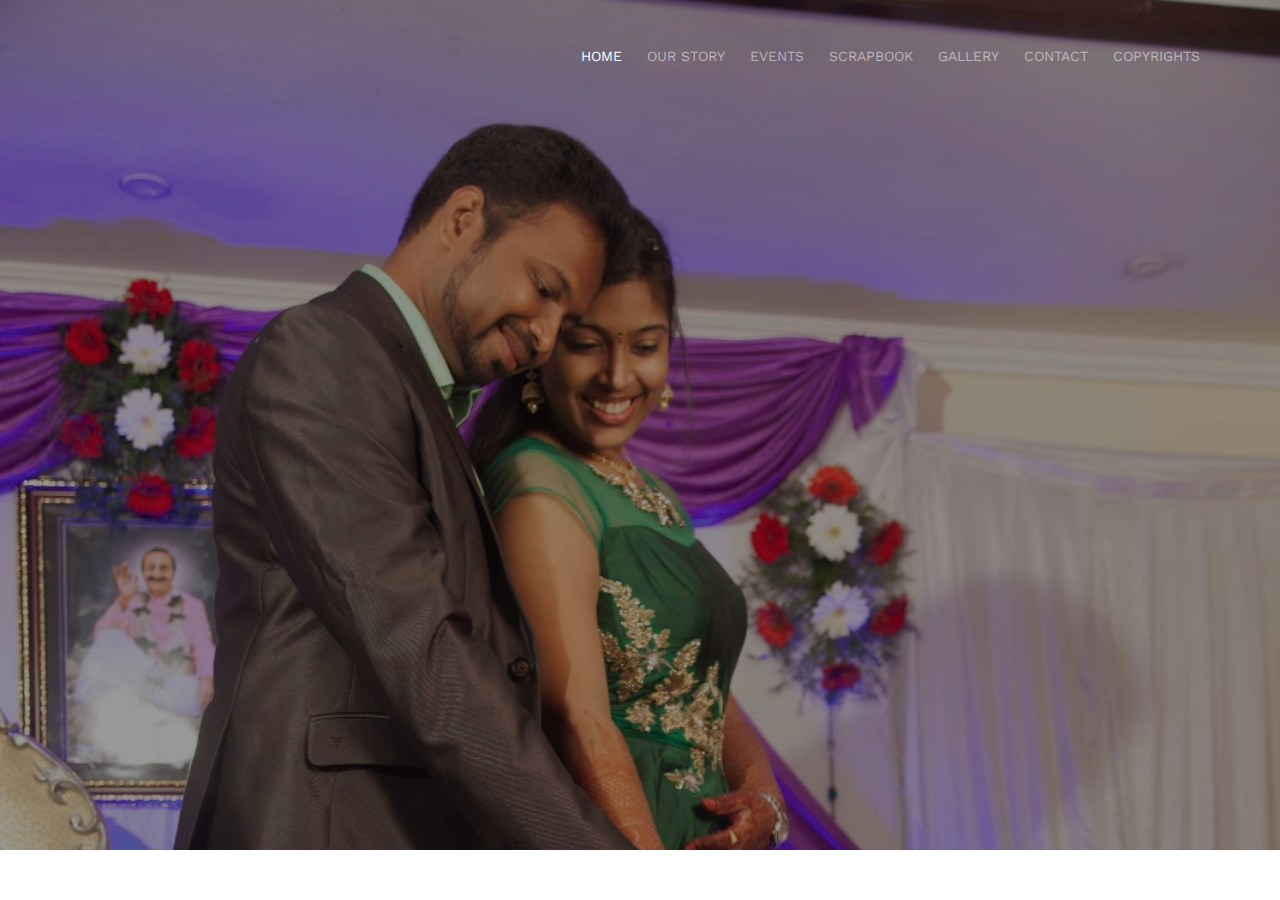
<file: events.html>
<!DOCTYPE html>
<!--[if lt IE 7]>      <html class="no-js lt-ie9 lt-ie8 lt-ie7"> <![endif]-->
<!--[if IE 7]>         <html class="no-js lt-ie9 lt-ie8"> <![endif]-->
<!--[if IE 8]>         <html class="no-js lt-ie9"> <![endif]-->
<!--[if gt IE 8]><!--> <html class="no-js"> <!--<![endif]-->
	<head>
	<meta charset="utf-8">
	<meta http-equiv="X-UA-Compatible" content="IE=edge">
	<title>Alekhya weds Shanmukh</title>
	<meta name="viewport" content="width=device-width, initial-scale=1">
	<meta name="description" content="Free HTML5 Template by FREEHTML5.CO" />
	<meta name="keywords" content="free html5, free template, free bootstrap, html5, css3, mobile first, responsive" />
	<meta name="author" content="FREEHTML5.CO" />

  <!-- 
	//////////////////////////////////////////////////////

	FREE HTML5 TEMPLATE 
	DESIGNED & DEVELOPED by FREEHTML5.CO
		
	Website: 		http://freehtml5.co/
	Email: 			info@freehtml5.co
	Twitter: 		http://twitter.com/fh5co
	Facebook: 		https://www.facebook.com/fh5co

	//////////////////////////////////////////////////////
	 -->

  	<!-- Facebook and Twitter integration -->
	<meta property="og:title" content=""/>
	<meta property="og:image" content=""/>
	<meta property="og:url" content=""/>
	<meta property="og:site_name" content=""/>
	<meta property="og:description" content=""/>
	<meta name="twitter:title" content="" />
	<meta name="twitter:image" content="" />
	<meta name="twitter:url" content="" />
	<meta name="twitter:card" content="" />

	<link href='https://fonts.googleapis.com/css?family=Work+Sans:400,300,600,400italic,700' rel='stylesheet' type='text/css'>
	<link href="https://fonts.googleapis.com/css?family=Sacramento" rel="stylesheet">
	
	<!-- Animate.css -->
	<link rel="stylesheet" href="css/animate.css">
	<!-- Icomoon Icon Fonts-->
	<link rel="stylesheet" href="css/icomoon.css">
	<!-- Bootstrap  -->
	<link rel="stylesheet" href="css/bootstrap.css">

	<!-- Magnific Popup -->
	<link rel="stylesheet" href="css/magnific-popup.css">

	<!-- Owl Carousel  -->
	<link rel="stylesheet" href="css/owl.carousel.min.css">
	<link rel="stylesheet" href="css/owl.theme.default.min.css">

	<!-- Theme style  -->
	<link rel="stylesheet" href="css/style.css">

	<!-- Modernizr JS -->
	<script src="js/modernizr-2.6.2.min.js"></script>
	<!-- FOR IE9 below -->
	<!--[if lt IE 9]>
	<script src="js/respond.min.js"></script>
	<![endif]-->

	</head>
	<body>
		
	<div class="fh5co-loader"></div>
	
	<div id="page">
	<nav class="fh5co-nav" role="navigation">
		<div class="container">
			<div class="row">
						<div class="col-xs-2">
					
				</div>		
				
				<div class="col-xs-10 text-right menu-1">
					<ul>
						<li class="active"><a href="./">Home</a></li>
						<li><a href="./about_b.html">Our Story</a></li>
						<li><a href="./events.html">Events</a></li>
						<li><a href="./sbook.html">Scrapbook</a></li>
						<li><a href="./gallery.html">Gallery</a></li>
						<li><a href="./contact.html">Contact</a></li>
						<li><a href="./copyrights.html">Copyrights</a></li>
					</ul>
				</div>
				</br>
			</div>
			
		</div>
	</nav>
	<!--<header id="fh5co-header" class="fh5co-cover" role="banner" style="background-image:url(images/img_bg_2.jpg);" data-stellar-background-ratio="0.1">-->
		<div id="fh5co-event" class="fh5co-bg" style="background-image:url(images/img_bg_4.jpg);">
		<div class="overlay"></div>
		<div class="container">
			<div class="row">
				<div class="col-md-8 col-md-offset-2 text-center fh5co-heading animate-box">
					<h2>Wedding Events</h2>
				</div>
			</div>
			<div class="row">
				<div class="display-t">
					<div class="display-tc">
						<div class="col-md-10 col-md-offset-1">
							<div class="col-md-6 col-sm-6 text-center">
								<div class="event-wrap animate-box">
									<h3>Reception</h3>
									<div class="event-col">
										<i class="icon-clock"></i>
										<span>7:00 PM</span>
										</div>
									<div class="event-col">
										<i class="icon-calendar"></i>
										<span>Saturday 6</span>
										<span>May, 2017</span>
									</div>
									<p>Gathering of Relatives and Friends while enjoying a delicious dinner from 7PM</p>
									<p>Venue: The Senate, Hotel Dolphin, Visakhapatnam</p>
								</div>
							</div>
							<div class="col-md-6 col-sm-6 text-center">
								<div class="event-wrap animate-box">
									<h3>Wedding</h3>
									<div class="event-col">
										<i class="icon-clock"></i>
										<span>3:06 AM</span>
									</div>
									<div class="event-col">
										<i class="icon-calendar"></i>
										<span>Sunday 7</span>
										<span>May, 2017</span>
									</div>
									<p>Sumuhurtham: 3:06 AM (Early Hours of Sunday) on 7th May 2017</p>
									<p>Venue: The Senate, Hotel Dolphin, Visakhapatnam</p>
								</div>
							</div>
						</div>
					</div>
				</div>
			</div>
		</div>
	</div>
	</header>
<!--
	<div id="fh5co-couple">
		<div class="container">
			<div class="row">
			<!--
				<div class="col-md-8 col-md-offset-2 text-center fh5co-heading animate-box">
					<h2>Welcome!</h2>
					<h3>May 5th-7th, 2017 - Vizag</h3>
					<p>We invite you to celebrate our Wedding Event</p>
				</div>
				-->
<!--				
			</div>
		
			<div class="couple-wrap animate-box">
				<div class="couple-half">
					<div class="groom">
						<img src="images/bride.jpg" alt="groom" class="img-responsive">
					</div>
					<div class="desc-groom">
						<h3>Alekhya Meher</h3>
						<p>Pending Info</p>
					</div>
				</div>
				<p class="heart text-center"><i class="icon-heart2"></i></p>
				<div class="couple-half">
					<div class="bride">
						<img src="images/groom.jpg" alt="groom" class="img-responsive">
					</div>
					<div class="desc-bride">
						<h3>Siva Shanmukh Vetcha</h3>
						<p>Pending Info</p>
					</div>
				</div>
			</div>
		</div>
	</div>

	<div id="fh5co-event" class="fh5co-bg" style="background-image:url(images/img_bg_3.jpg);">
		<div class="overlay"></div>
		<div class="container">
			<div class="row">
				<div class="col-md-8 col-md-offset-2 text-center fh5co-heading animate-box">
					<h2>Sangeeth</h2>
				</div>
			</div>
			<div class="row">
				<div class="display-t">
					<div class="display-tc-center">
						<div class="col-md-10 col-md-offset-1">
							<div class="col-md-6 col-sm-6 text-center">
								<div class="event-wrap animate-box">
									<h3>Sangeeth</h3>
									<div class="event-col">
										<i class="icon-clock"></i>
										<span>6:00 PM</span>
								
									</div>
									<div class="event-col">
										<i class="icon-calendar"></i>
										<span>Friday 5</span>
										<span>May, 2017</span>
									</div>
									<p>Fun with Music and Steps to make moments that cherish forever</p>
									<p>Venue: At our Sweet Home, Rama Talkies, Vizag</p>
								</div>
								
							</div>
							
							
							
						</div>
					</div>
				</div>
				
			</div>
		</div>
	</div>
	
	<div id="fh5co-event" class="fh5co-bg" style="background-image:url(images/img_bg_4.jpg);">
		<div class="overlay"></div>
		<div class="container">
			<div class="row">
				<div class="col-md-8 col-md-offset-2 text-center fh5co-heading animate-box">
					<h2>Wedding Events</h2>
				</div>
			</div>
			<div class="row">
				<div class="display-t">
					<div class="display-tc">
						<div class="col-md-10 col-md-offset-1">
							<div class="col-md-6 col-sm-6 text-center">
								<div class="event-wrap animate-box">
									<h3>Reception</h3>
									<div class="event-col">
										<i class="icon-clock"></i>
										<span>7:00 PM</span>
										</div>
									<div class="event-col">
										<i class="icon-calendar"></i>
										<span>Saturday 6</span>
										<span>May, 2017</span>
									</div>
									<p>Gathering of Relatives and Friends while enjoying a delicious dinner from 7PM</p>
									<p>Venue: The Senate, Hotel Dolphin, Visakhapatnam</p>
								</div>
							</div>
							<div class="col-md-6 col-sm-6 text-center">
								<div class="event-wrap animate-box">
									<h3>Wedding</h3>
									<div class="event-col">
										<i class="icon-clock"></i>
										<span>3:06 AM</span>
									</div>
									<div class="event-col">
										<i class="icon-calendar"></i>
										<span>Sunday 7</span>
										<span>May, 2017</span>
									</div>
									<p>Sumuhurtham: 3:06 AM (Early Hours of Sunday) on 7th May 2017</p>
									<p>Venue: The Senate, Hotel Dolphin, Visakhapatnam</p>
								</div>
							</div>
						</div>
					</div>
				</div>
			</div>
		</div>
	</div>
	

	<div id="fh5co-couple-story">
		<div class="container">
			<div class="row">
				<div class="col-md-8 col-md-offset-2 text-center fh5co-heading animate-box">
					
					<h2>Our Story</h2>
					<p>This is how god made us find each other</p>
				</div>
			</div>
			<div class="row">
				<div class="col-md-12 col-md-offset-0">
					<ul class="timeline animate-box">
						<li class="animate-box">
							<div class="timeline-badge" style="background-image:url(images/couple-1.jpg);"></div>
							<div class="timeline-panel">
								<div class="timeline-heading">
									<h3 class="timeline-title">The First Meet</h3>
									<span class="date">December xx, 2016</span>
								</div>
								<div class="timeline-body">
									<p>Infoxxxxxxxxxxxx</p>
								</div>
							</div>
						</li>
						<li class="timeline-inverted animate-box">
							<div class="timeline-badge" style="background-image:url(images/couple-3.jpg);"></div>
							<div class="timeline-panel">
								<div class="timeline-heading">
									<h3 class="timeline-title">Engagement</h3>
									<span class="date">December 28, 2015</span>
								</div>
								<div class="timeline-body">
									<p>Infoxxxxxxxxxxx</p>
								</div>
							</div>
						</li>
						
			    	</ul>
				</div>
			</div>
		</div>
	</div>

<!--
	<div id="fh5co-gallery" class="fh5co-section-gray">
		<div class="container">
			<div class="row">
				<div class="col-md-8 col-md-offset-2 text-center fh5co-heading animate-box">
					<span>Our Memories</span>
					<h2>Wedding Gallery</h2>
					<p>Far far away, behind the word mountains, far from the countries Vokalia and Consonantia, there live the blind texts.</p>
				</div>
			</div>
			<div class="row row-bottom-padded-md">
				<div class="col-md-12">
					<ul id="fh5co-gallery-list">
						
						<li class="one-third animate-box" data-animate-effect="fadeIn" style="background-image: url(images/gallery-1.jpg); "> 
						<a href="images/gallery-1.jpg">
							<div class="case-studies-summary">
								<span>14 Photos</span>
								<h2>Two Glas of Juice</h2>
							</div>
						</a>
					</li>
					<li class="one-third animate-box" data-animate-effect="fadeIn" style="background-image: url(images/gallery-2.jpg); ">
						<a href="#" class="color-2">
							<div class="case-studies-summary">
								<span>30 Photos</span>
								<h2>Timer starts now!</h2>
							</div>
						</a>
					</li>


					<li class="one-third animate-box" data-animate-effect="fadeIn" style="background-image: url(images/gallery-3.jpg); ">
						<a href="#" class="color-3">
							<div class="case-studies-summary">
								<span>90 Photos</span>
								<h2>Beautiful sunset</h2>
							</div>
						</a>
					</li>
					<li class="one-third animate-box" data-animate-effect="fadeIn" style="background-image: url(images/gallery-4.jpg); ">
						<a href="#" class="color-4">
							<div class="case-studies-summary">
								<span>12 Photos</span>
								<h2>Company's Conference Room</h2>
							</div>
						</a>
					</li>

						<li class="one-third animate-box" data-animate-effect="fadeIn" style="background-image: url(images/gallery-5.jpg); ">
							<a href="#" class="color-3">
								<div class="case-studies-summary">
									<span>50 Photos</span>
									<h2>Useful baskets</h2>
								</div>
							</a>
						</li>
						<li class="one-third animate-box" data-animate-effect="fadeIn" style="background-image: url(images/gallery-6.jpg); ">
							<a href="#" class="color-4">
								<div class="case-studies-summary">
									<span>45 Photos</span>
									<h2>Skater man in the road</h2>
								</div>
							</a>
						</li>

						<li class="one-third animate-box" data-animate-effect="fadeIn" style="background-image: url(images/gallery-7.jpg); ">
							<a href="#" class="color-4">
								<div class="case-studies-summary">
									<span>35 Photos</span>
									<h2>Two Glas of Juice</h2>
								</div>
							</a>
						</li>

						<li class="one-third animate-box" data-animate-effect="fadeIn" style="background-image: url(images/gallery-8.jpg); "> 
							<a href="#" class="color-5">
								<div class="case-studies-summary">
									<span>90 Photos</span>
									<h2>Timer starts now!</h2>
								</div>
							</a>
						</li>
						<li class="one-third animate-box" data-animate-effect="fadeIn" style="background-image: url(images/gallery-9.jpg); ">
							<a href="#" class="color-6">
								<div class="case-studies-summary">
									<span>56 Photos</span>
									<h2>Beautiful sunset</h2>
								</div>
							</a>
						</li>
					</ul>		
				</div>
			</div>
		</div>
	</div>
-->
<!--
	<div id="fh5co-counter" class="fh5co-bg fh5co-counter" style="background-image:url(images/img_bg_5.jpg);">
		<div class="overlay"></div>
		<div class="container">
			<div class="row">
				<div class="display-t">
					<div class="display-tc">
						<div class="col-md-3 col-sm-6 animate-box">
							<div class="feature-center">
								<span class="icon">
									<i class="icon-users"></i>
								</span>

								<span class="counter js-counter" data-from="0" data-to="500" data-speed="5000" data-refresh-interval="50">1</span>
								<span class="counter-label">Estimated Guest</span>

							</div>
						</div>
						<div class="col-md-3 col-sm-6 animate-box">
							<div class="feature-center">
								<span class="icon">
									<i class="icon-user"></i>
								</span>

								<span class="counter js-counter" data-from="0" data-to="1000" data-speed="5000" data-refresh-interval="50">1</span>
								<span class="counter-label">We Catter</span>
							</div>
						</div>
						<div class="col-md-3 col-sm-6 animate-box">
							<div class="feature-center">
								<span class="icon">
									<i class="icon-calendar"></i>
								</span>
								<span class="counter js-counter" data-from="0" data-to="402" data-speed="5000" data-refresh-interval="50">1</span>
								<span class="counter-label">Events Done</span>
							</div>
						</div>
						<div class="col-md-3 col-sm-6 animate-box">
							<div class="feature-center">
								<span class="icon">
									<i class="icon-clock"></i>
								</span>

								<span class="counter js-counter" data-from="0" data-to="2345" data-speed="5000" data-refresh-interval="50">1</span>
								<span class="counter-label">Hours Spent</span>

							</div>
						</div>
					</div>
				</div>
			</div>
		</div>
	</div>
-->
<!--
	<div id="fh5co-testimonial">
		<div class="container">
			<div class="row">
				<div class="row animate-box">
					<div class="col-md-8 col-md-offset-2 text-center fh5co-heading">
						<span>Best Wishes</span>
						<h2>Friends Wishes</h2>
					</div>
				</div>
				<div class="row">
					<div class="col-md-12 animate-box">
						<div class="wrap-testimony">
							<div class="owl-carousel-fullwidth">
								<div class="item">
									<div class="testimony-slide active text-center">
										<figure>
											<img src="images/couple-1.jpg" alt="user">
										</figure>
										<span>John Doe, via <a href="#" class="twitter">Twitter</a></span>
										<blockquote>
											<p>"Far far away, behind the word mountains, far from the countries Vokalia and Consonantia, there live the blind texts. Separated they live in Bookmarksgrove right at the coast of the Semantics"</p>
										</blockquote>
									</div>
								</div>
								<div class="item">
									<div class="testimony-slide active text-center">
										<figure>
											<img src="images/couple-2.jpg" alt="user">
										</figure>
										<span>John Doe, via <a href="#" class="twitter">Twitter</a></span>
										<blockquote>
											<p>"Far far away, behind the word mountains, far from the countries Vokalia and Consonantia, at the coast of the Semantics, a large language ocean."</p>
										</blockquote>
									</div>
								</div>
								<div class="item">
									<div class="testimony-slide active text-center">
										<figure>
											<img src="images/couple-3.jpg" alt="user">
										</figure>
										<span>John Doe, via <a href="#" class="twitter">Twitter</a></span>
										<blockquote>
											<p>"Far far away, far from the countries Vokalia and Consonantia, there live the blind texts. Separated they live in Bookmarksgrove right at the coast of the Semantics, a large language ocean."</p>
										</blockquote>
									</div>
								</div>
							</div>
						</div>
					</div>
				</div>
			</div>
		</div>
	</div>
-->
<!--
	<div id="fh5co-services" class="fh5co-section-gray">
		<div class="container">
			
			<div class="row animate-box">
				<div class="col-md-8 col-md-offset-2 text-center fh5co-heading">
					<h2>Moments to Share</h2>
					<p>Choose a below to get a sneak</p>
				</div>
			</div>

			<!--<div class="row">-->
<!--			
					<div class="col-md-6">
					<div class="feature-left animate-box" data-animate-effect="fadeInLeft">
							<div class="feature-copy">
							<a href="images/test.mp4" class="popup-vimeo"><h3 class="btn btn-default btn-sm">Bride - Alekhya's Relatives</h3></a>
					</div>
					</div>
					
					<div class="col-md-6">
					<div class="feature-left animate-box" data-animate-effect="fadeInLeft">
							<div class="feature-copy">
							<a href="images/test.mp4" class="popup-vimeo"><h3 class="btn btn-default btn-sm">Groom - Shanmukh's Relatives</h3></a>
					</div>
					</div>
					
					<div class="col-md-6">
					<div class="feature-left animate-box" data-animate-effect="fadeInLeft">
							<div class="feature-copy">
							<a href="images/test.mp4" class="popup-vimeo"><h3 class="btn btn-default btn-sm">Bride - Alekhya's Friends</h3></a>
					</div>
					</div>
					
					<div class="col-md-6">
					<div class="feature-left animate-box" data-animate-effect="fadeInLeft">
							<div class="feature-copy">
							<a href="images/test.mp4" class="popup-vimeo"><h3 class="btn btn-default btn-sm">Groom - Shanmukh's Friends</h3></a>
					</div>
					</div>
					

					

				<!--</div>-->
				
<!--
				<div class="col-md-6 animate-box">
					<div class="fh5co-video fh5co-bg" style="background-image: url(images/img_bg_3.jpg); ">
					
						<a href="https://vimeo.com/channels/staffpicks/93951774" class="popup-vimeo"><i class="icon-video2"></i></a>
						<div class="overlay"></div>
					</div>
-->	
<!--				
				</div>
			</div>

			
		</div>
	</div>


	<div id="fh5co-started" class="fh5co-bg" style="background-image:url(images/img_bg_6.jpg);">
		<div class="overlay"></div>
		<div class="container">
			<div class="row animate-box">
				<div class="col-md-8 col-md-offset-2 text-center fh5co-heading">
					<h2>Contacts</h2>
					<p>Please feel free to reach out</p>
				</div>
			</div>
			<div class="row animate-box">
				<div class="col-md-10 col-md-offset-1">
					<form class="form-inline">
					<!--
						<div class="col-md-4 col-sm-4">
							<div class="form-group">
								<label for="name" class="sr-only">Name</label>
								<input type="name" class="form-control" id="name" placeholder="Name">
							</div>
						</div>
						<div class="col-md-4 col-sm-4">
							<div class="form-group">
								<label for="email" class="sr-only">Email</label>
								<input type="email" class="form-control" id="email" placeholder="Email">
							</div>
						</div>
					-->
					<!--
						<div class="col-md-4 col-sm-4">
						<a class="btn btn-default btn-block" href="tel:+917799001080">Shanmukh: 779 900 1080</a>
						<br>
						<a class="btn btn-default btn-block" href="tel:+919940399990">Alekhya: 994 039 9990</a>
						</br>
						</div>
					</form>
				</div>
			</div>
		</div>
	</div>
-->
<!--
	<footer id="fh5co-footer" role="contentinfo">
		<div class="container">

			<div class="row copyright">
				<div class="col-md-12 text-center">
					<small class="block">&copy; 2017 AlekhyaShanmukh.in - All Rights Reserved.</small> 
					
					</div>
			</div>

		</div>
	</footer>
-->
	</div>

	<div class="gototop js-top">
		<a href="#" class="js-gotop"><i class="icon-arrow-up"></i></a>
	</div>
	
	<!-- jQuery -->
	<script src="js/jquery.min.js"></script>
	<!-- jQuery Easing -->
	<script src="js/jquery.easing.1.3.js"></script>
	<!-- Bootstrap -->
	<script src="js/bootstrap.min.js"></script>
	<!-- Waypoints -->
	<script src="js/jquery.waypoints.min.js"></script>
	<!-- Carousel -->
	<script src="js/owl.carousel.min.js"></script>
	<!-- countTo -->
	<script src="js/jquery.countTo.js"></script>

	<!-- Stellar -->
	<script src="js/jquery.stellar.min.js"></script>
	<!-- Magnific Popup -->
	<script src="js/jquery.magnific-popup.min.js"></script>
	<script src="js/magnific-popup-options.js"></script>

	<!-- // <script src="https://cdnjs.cloudflare.com/ajax/libs/prism/0.0.1/prism.min.js"></script> -->
	<script src="js/simplyCountdown.js"></script>
	<!-- Main -->
	<script src="js/main.js"></script>

	<script>
    var d = new Date(new Date().getTime() + 200 * 120 * 120 * 2000);

    // default example
    simplyCountdown('.simply-countdown-one', {
        year: d.getFullYear(),
        month: d.getMonth() + 1,
        day: d.getDate()
    });

    //jQuery example
    $('#simply-countdown-losange').simplyCountdown({
        year: d.getFullYear(),
        month: d.getMonth() + 1,
        day: d.getDate(),
        enableUtc: false
    });
</script>

	</body>
</html>
</file>
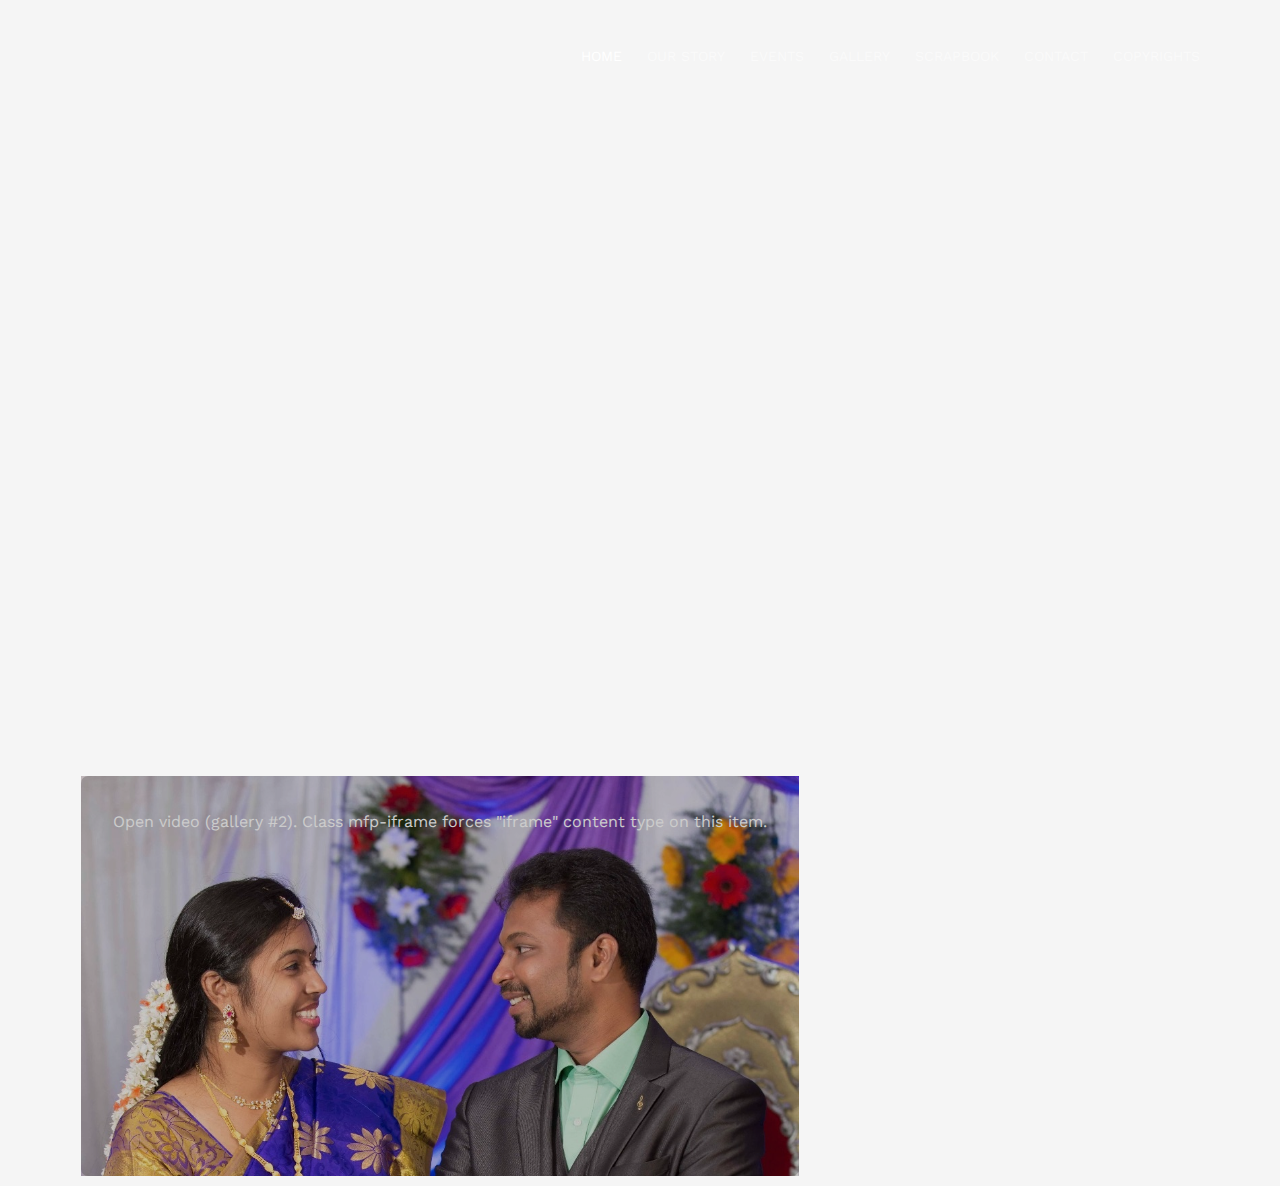
<file: gallery.html>
<!DOCTYPE html>
<!--[if lt IE 7]>      <html class="no-js lt-ie9 lt-ie8 lt-ie7"> <![endif]-->
<!--[if IE 7]>         <html class="no-js lt-ie9 lt-ie8"> <![endif]-->
<!--[if IE 8]>         <html class="no-js lt-ie9"> <![endif]-->
<!--[if gt IE 8]><!--> <html class="no-js"> <!--<![endif]-->
	<head>
	<meta charset="utf-8">
	<meta http-equiv="X-UA-Compatible" content="IE=edge">
	<title>Alekhya weds Shanmukh</title>
	<meta name="viewport" content="width=device-width, initial-scale=1">
	<meta name="description" content="Free HTML5 Template by FREEHTML5.CO" />
	<meta name="keywords" content="free html5, free template, free bootstrap, html5, css3, mobile first, responsive" />
	<meta name="author" content="FREEHTML5.CO" />

  <!-- 
	//////////////////////////////////////////////////////

	FREE HTML5 TEMPLATE 
	DESIGNED & DEVELOPED by FREEHTML5.CO
		
	Website: 		http://freehtml5.co/
	Email: 			info@freehtml5.co
	Twitter: 		http://twitter.com/fh5co
	Facebook: 		https://www.facebook.com/fh5co

	//////////////////////////////////////////////////////
	 -->

  	<!-- Facebook and Twitter integration -->
	<meta property="og:title" content=""/>
	<meta property="og:image" content=""/>
	<meta property="og:url" content=""/>
	<meta property="og:site_name" content=""/>
	<meta property="og:description" content=""/>
	<meta name="twitter:title" content="" />
	<meta name="twitter:image" content="" />
	<meta name="twitter:url" content="" />
	<meta name="twitter:card" content="" />

	<link href='https://fonts.googleapis.com/css?family=Work+Sans:400,300,600,400italic,700' rel='stylesheet' type='text/css'>
	<link href="https://fonts.googleapis.com/css?family=Sacramento" rel="stylesheet">
	
	<!-- Animate.css -->
	<link rel="stylesheet" href="css/animate.css">
	<!-- Icomoon Icon Fonts-->
	<link rel="stylesheet" href="css/icomoon.css">
	<!-- Bootstrap  -->
	<link rel="stylesheet" href="css/bootstrap.css">

	<!-- Magnific Popup -->
	<link rel="stylesheet" href="css/magnific-popup.css">

	<!-- Owl Carousel  -->
	<link rel="stylesheet" href="css/owl.carousel.min.css">
	<link rel="stylesheet" href="css/owl.theme.default.min.css">

	<!-- Theme style  -->
	<link rel="stylesheet" href="css/style.css">

	<!-- Modernizr JS -->
	<script src="js/modernizr-2.6.2.min.js"></script>
	<!-- FOR IE9 below -->
	<!--[if lt IE 9]>
	<script src="js/respond.min.js"></script>
	<![endif]-->

	</head>
	<body>
		
	<div class="fh5co-loader"></div>
	
	<div id="page">
	<nav class="fh5co-nav" role="navigation">
		<div class="container">
			<div class="row">
						<div class="col-xs-2">
					
				</div>		
				
				<div class="col-xs-10 text-right menu-1">
					<ul>
						<li class="active"><a href="./">Home</a></li>
						<li><a href="./about_b.html">Our Story</a></li>
						<li><a href="./events.html">Events</a></li>
						<li><a href="./gallery.html">Gallery</a></li>
						<li><a href="./sbook.html">Scrapbook</a></li>
						<li><a href="./contact.html">Contact</a></li>
						<li><a href="./copyrights.html">Copyrights</a></li>
					</ul>
				</div>
				</br>
			</div>
			
		</div>
	</nav>
	<header id="fh5co-header" class="fh5co-cover" role="banner" );" data-stellar-background-ratio="0.1">

		<div id="fh5co-gallery" class="fh5co-section-gray">
		<div class="container">
			<div class="row">
				<div class="col-md-8 col-md-offset-2 text-center fh5co-heading animate-box">
					<span>Our Memories</span>
					<h2>Gallery</h2>
					<p>Engagement</p>
				</div>
			</div>
			<div class="row row-bottom-padded-md">
				<div class="col-md-12">
					<ul id="fh5co-gallery-list">
						
						<li class="one-third animate-box" data-animate-effect="fadeIn" style="background-image: url(images/gallery-1.jpg); "> 
						<a href="images/gallery-1.jpg">
							<div class="case-studies-summary">
								<h2>Rings</h2>
							</div>
						</a>
					</li>
					<li class="one-third animate-box" data-animate-effect="fadeIn" style="background-image: url(images/gallery-2.jpg); "> 
						<a href="images/gallery-2.jpg">
							<div class="case-studies-summary">
								<h2>The moment</h2>
							</div>
						</a>
					</li>
					<li class="one-third animate-box" data-animate-effect="fadeIn" style="background-image: url(images/gallery-3.jpg); "> 
						<a href="images/gallery-3.jpg">
							<div class="case-studies-summary">
								<h2>Joy</h2>
							</div>
						</a>
					</li>
					<li>
						<a href="https://www.youtube.com/watch?v=OZQLWHFePe8" class="mfp-iframe" style="background-image: url(images/img_bg_2.jpg); background-size: cover; color: white;">Open video (gallery #2). Class mfp-iframe forces "iframe" content type on this item.</a>
					</li>
					
					</ul>		
				</div>
			</div>
		</div>
	</div>
	</header>
<!--
	<div id="fh5co-couple">
		<div class="container">
			<div class="row">
			<!--
				<div class="col-md-8 col-md-offset-2 text-center fh5co-heading animate-box">
					<h2>Welcome!</h2>
					<h3>May 5th-7th, 2017 - Vizag</h3>
					<p>We invite you to celebrate our Wedding Event</p>
				</div>
				-->
<!--				
			</div>
		
			<div class="couple-wrap animate-box">
				<div class="couple-half">
					<div class="groom">
						<img src="images/bride.jpg" alt="groom" class="img-responsive">
					</div>
					<div class="desc-groom">
						<h3>Alekhya Meher</h3>
						<p>Pending Info</p>
					</div>
				</div>
				<p class="heart text-center"><i class="icon-heart2"></i></p>
				<div class="couple-half">
					<div class="bride">
						<img src="images/groom.jpg" alt="groom" class="img-responsive">
					</div>
					<div class="desc-bride">
						<h3>Siva Shanmukh Vetcha</h3>
						<p>Pending Info</p>
					</div>
				</div>
			</div>
		</div>
	</div>

	<div id="fh5co-event" class="fh5co-bg" style="background-image:url(images/img_bg_3.jpg);">
		<div class="overlay"></div>
		<div class="container">
			<div class="row">
				<div class="col-md-8 col-md-offset-2 text-center fh5co-heading animate-box">
					<h2>Sangeeth</h2>
				</div>
			</div>
			<div class="row">
				<div class="display-t">
					<div class="display-tc-center">
						<div class="col-md-10 col-md-offset-1">
							<div class="col-md-6 col-sm-6 text-center">
								<div class="event-wrap animate-box">
									<h3>Sangeeth</h3>
									<div class="event-col">
										<i class="icon-clock"></i>
										<span>6:00 PM</span>
								
									</div>
									<div class="event-col">
										<i class="icon-calendar"></i>
										<span>Friday 5</span>
										<span>May, 2017</span>
									</div>
									<p>Fun with Music and Steps to make moments that cherish forever</p>
									<p>Venue: At our Sweet Home, Rama Talkies, Vizag</p>
								</div>
								
							</div>
							
							
							
						</div>
					</div>
				</div>
				
			</div>
		</div>
	</div>
	
	<div id="fh5co-event" class="fh5co-bg" style="background-image:url(images/img_bg_4.jpg);">
		<div class="overlay"></div>
		<div class="container">
			<div class="row">
				<div class="col-md-8 col-md-offset-2 text-center fh5co-heading animate-box">
					<h2>Wedding Events</h2>
				</div>
			</div>
			<div class="row">
				<div class="display-t">
					<div class="display-tc">
						<div class="col-md-10 col-md-offset-1">
							<div class="col-md-6 col-sm-6 text-center">
								<div class="event-wrap animate-box">
									<h3>Reception</h3>
									<div class="event-col">
										<i class="icon-clock"></i>
										<span>7:00 PM</span>
										</div>
									<div class="event-col">
										<i class="icon-calendar"></i>
										<span>Saturday 6</span>
										<span>May, 2017</span>
									</div>
									<p>Gathering of Relatives and Friends while enjoying a delicious dinner from 7PM</p>
									<p>Venue: The Senate, Hotel Dolphin, Visakhapatnam</p>
								</div>
							</div>
							<div class="col-md-6 col-sm-6 text-center">
								<div class="event-wrap animate-box">
									<h3>Wedding</h3>
									<div class="event-col">
										<i class="icon-clock"></i>
										<span>3:06 AM</span>
									</div>
									<div class="event-col">
										<i class="icon-calendar"></i>
										<span>Sunday 7</span>
										<span>May, 2017</span>
									</div>
									<p>Sumuhurtham: 3:06 AM (Early Hours of Sunday) on 7th May 2017</p>
									<p>Venue: The Senate, Hotel Dolphin, Visakhapatnam</p>
								</div>
							</div>
						</div>
					</div>
				</div>
			</div>
		</div>
	</div>
	

	<div id="fh5co-couple-story">
		<div class="container">
			<div class="row">
				<div class="col-md-8 col-md-offset-2 text-center fh5co-heading animate-box">
					
					<h2>Our Story</h2>
					<p>This is how god made us find each other</p>
				</div>
			</div>
			<div class="row">
				<div class="col-md-12 col-md-offset-0">
					<ul class="timeline animate-box">
						<li class="animate-box">
							<div class="timeline-badge" style="background-image:url(images/couple-1.jpg);"></div>
							<div class="timeline-panel">
								<div class="timeline-heading">
									<h3 class="timeline-title">The First Meet</h3>
									<span class="date">December xx, 2016</span>
								</div>
								<div class="timeline-body">
									<p>Infoxxxxxxxxxxxx</p>
								</div>
							</div>
						</li>
						<li class="timeline-inverted animate-box">
							<div class="timeline-badge" style="background-image:url(images/couple-3.jpg);"></div>
							<div class="timeline-panel">
								<div class="timeline-heading">
									<h3 class="timeline-title">Engagement</h3>
									<span class="date">December 28, 2015</span>
								</div>
								<div class="timeline-body">
									<p>Infoxxxxxxxxxxx</p>
								</div>
							</div>
						</li>
						
			    	</ul>
				</div>
			</div>
		</div>
	</div>

<!--
	<div id="fh5co-gallery" class="fh5co-section-gray">
		<div class="container">
			<div class="row">
				<div class="col-md-8 col-md-offset-2 text-center fh5co-heading animate-box">
					<span>Our Memories</span>
					<h2>Wedding Gallery</h2>
					<p>Far far away, behind the word mountains, far from the countries Vokalia and Consonantia, there live the blind texts.</p>
				</div>
			</div>
			<div class="row row-bottom-padded-md">
				<div class="col-md-12">
					<ul id="fh5co-gallery-list">
						
						<li class="one-third animate-box" data-animate-effect="fadeIn" style="background-image: url(images/gallery-1.jpg); "> 
						<a href="images/gallery-1.jpg">
							<div class="case-studies-summary">
								<span>14 Photos</span>
								<h2>Two Glas of Juice</h2>
							</div>
						</a>
					</li>
					<li class="one-third animate-box" data-animate-effect="fadeIn" style="background-image: url(images/gallery-2.jpg); ">
						<a href="#" class="color-2">
							<div class="case-studies-summary">
								<span>30 Photos</span>
								<h2>Timer starts now!</h2>
							</div>
						</a>
					</li>


					<li class="one-third animate-box" data-animate-effect="fadeIn" style="background-image: url(images/gallery-3.jpg); ">
						<a href="#" class="color-3">
							<div class="case-studies-summary">
								<span>90 Photos</span>
								<h2>Beautiful sunset</h2>
							</div>
						</a>
					</li>
					<li class="one-third animate-box" data-animate-effect="fadeIn" style="background-image: url(images/gallery-4.jpg); ">
						<a href="#" class="color-4">
							<div class="case-studies-summary">
								<span>12 Photos</span>
								<h2>Company's Conference Room</h2>
							</div>
						</a>
					</li>

						<li class="one-third animate-box" data-animate-effect="fadeIn" style="background-image: url(images/gallery-5.jpg); ">
							<a href="#" class="color-3">
								<div class="case-studies-summary">
									<span>50 Photos</span>
									<h2>Useful baskets</h2>
								</div>
							</a>
						</li>
						<li class="one-third animate-box" data-animate-effect="fadeIn" style="background-image: url(images/gallery-6.jpg); ">
							<a href="#" class="color-4">
								<div class="case-studies-summary">
									<span>45 Photos</span>
									<h2>Skater man in the road</h2>
								</div>
							</a>
						</li>

						<li class="one-third animate-box" data-animate-effect="fadeIn" style="background-image: url(images/gallery-7.jpg); ">
							<a href="#" class="color-4">
								<div class="case-studies-summary">
									<span>35 Photos</span>
									<h2>Two Glas of Juice</h2>
								</div>
							</a>
						</li>

						<li class="one-third animate-box" data-animate-effect="fadeIn" style="background-image: url(images/gallery-8.jpg); "> 
							<a href="#" class="color-5">
								<div class="case-studies-summary">
									<span>90 Photos</span>
									<h2>Timer starts now!</h2>
								</div>
							</a>
						</li>
						<li class="one-third animate-box" data-animate-effect="fadeIn" style="background-image: url(images/gallery-9.jpg); ">
							<a href="#" class="color-6">
								<div class="case-studies-summary">
									<span>56 Photos</span>
									<h2>Beautiful sunset</h2>
								</div>
							</a>
						</li>
					</ul>		
				</div>
			</div>
		</div>
	</div>
-->
<!--
	<div id="fh5co-counter" class="fh5co-bg fh5co-counter" style="background-image:url(images/img_bg_5.jpg);">
		<div class="overlay"></div>
		<div class="container">
			<div class="row">
				<div class="display-t">
					<div class="display-tc">
						<div class="col-md-3 col-sm-6 animate-box">
							<div class="feature-center">
								<span class="icon">
									<i class="icon-users"></i>
								</span>

								<span class="counter js-counter" data-from="0" data-to="500" data-speed="5000" data-refresh-interval="50">1</span>
								<span class="counter-label">Estimated Guest</span>

							</div>
						</div>
						<div class="col-md-3 col-sm-6 animate-box">
							<div class="feature-center">
								<span class="icon">
									<i class="icon-user"></i>
								</span>

								<span class="counter js-counter" data-from="0" data-to="1000" data-speed="5000" data-refresh-interval="50">1</span>
								<span class="counter-label">We Catter</span>
							</div>
						</div>
						<div class="col-md-3 col-sm-6 animate-box">
							<div class="feature-center">
								<span class="icon">
									<i class="icon-calendar"></i>
								</span>
								<span class="counter js-counter" data-from="0" data-to="402" data-speed="5000" data-refresh-interval="50">1</span>
								<span class="counter-label">Events Done</span>
							</div>
						</div>
						<div class="col-md-3 col-sm-6 animate-box">
							<div class="feature-center">
								<span class="icon">
									<i class="icon-clock"></i>
								</span>

								<span class="counter js-counter" data-from="0" data-to="2345" data-speed="5000" data-refresh-interval="50">1</span>
								<span class="counter-label">Hours Spent</span>

							</div>
						</div>
					</div>
				</div>
			</div>
		</div>
	</div>
-->
<!--
	<div id="fh5co-testimonial">
		<div class="container">
			<div class="row">
				<div class="row animate-box">
					<div class="col-md-8 col-md-offset-2 text-center fh5co-heading">
						<span>Best Wishes</span>
						<h2>Friends Wishes</h2>
					</div>
				</div>
				<div class="row">
					<div class="col-md-12 animate-box">
						<div class="wrap-testimony">
							<div class="owl-carousel-fullwidth">
								<div class="item">
									<div class="testimony-slide active text-center">
										<figure>
											<img src="images/couple-1.jpg" alt="user">
										</figure>
										<span>John Doe, via <a href="#" class="twitter">Twitter</a></span>
										<blockquote>
											<p>"Far far away, behind the word mountains, far from the countries Vokalia and Consonantia, there live the blind texts. Separated they live in Bookmarksgrove right at the coast of the Semantics"</p>
										</blockquote>
									</div>
								</div>
								<div class="item">
									<div class="testimony-slide active text-center">
										<figure>
											<img src="images/couple-2.jpg" alt="user">
										</figure>
										<span>John Doe, via <a href="#" class="twitter">Twitter</a></span>
										<blockquote>
											<p>"Far far away, behind the word mountains, far from the countries Vokalia and Consonantia, at the coast of the Semantics, a large language ocean."</p>
										</blockquote>
									</div>
								</div>
								<div class="item">
									<div class="testimony-slide active text-center">
										<figure>
											<img src="images/couple-3.jpg" alt="user">
										</figure>
										<span>John Doe, via <a href="#" class="twitter">Twitter</a></span>
										<blockquote>
											<p>"Far far away, far from the countries Vokalia and Consonantia, there live the blind texts. Separated they live in Bookmarksgrove right at the coast of the Semantics, a large language ocean."</p>
										</blockquote>
									</div>
								</div>
							</div>
						</div>
					</div>
				</div>
			</div>
		</div>
	</div>
-->
<!--
	<div id="fh5co-services" class="fh5co-section-gray">
		<div class="container">
			
			<div class="row animate-box">
				<div class="col-md-8 col-md-offset-2 text-center fh5co-heading">
					<h2>Moments to Share</h2>
					<p>Choose a below to get a sneak</p>
				</div>
			</div>

			<!--<div class="row">-->
<!--			
					<div class="col-md-6">
					<div class="feature-left animate-box" data-animate-effect="fadeInLeft">
							<div class="feature-copy">
							<a href="images/test.mp4" class="popup-vimeo"><h3 class="btn btn-default btn-sm">Bride - Alekhya's Relatives</h3></a>
					</div>
					</div>
					
					<div class="col-md-6">
					<div class="feature-left animate-box" data-animate-effect="fadeInLeft">
							<div class="feature-copy">
							<a href="images/test.mp4" class="popup-vimeo"><h3 class="btn btn-default btn-sm">Groom - Shanmukh's Relatives</h3></a>
					</div>
					</div>
					
					<div class="col-md-6">
					<div class="feature-left animate-box" data-animate-effect="fadeInLeft">
							<div class="feature-copy">
							<a href="images/test.mp4" class="popup-vimeo"><h3 class="btn btn-default btn-sm">Bride - Alekhya's Friends</h3></a>
					</div>
					</div>
					
					<div class="col-md-6">
					<div class="feature-left animate-box" data-animate-effect="fadeInLeft">
							<div class="feature-copy">
							<a href="images/test.mp4" class="popup-vimeo"><h3 class="btn btn-default btn-sm">Groom - Shanmukh's Friends</h3></a>
					</div>
					</div>
					

					

				<!--</div>-->
				
<!--
				<div class="col-md-6 animate-box">
					<div class="fh5co-video fh5co-bg" style="background-image: url(images/img_bg_3.jpg); ">
					
						<a href="https://vimeo.com/channels/staffpicks/93951774" class="popup-vimeo"><i class="icon-video2"></i></a>
						<div class="overlay"></div>
					</div>
-->	
<!--				
				</div>
			</div>

			
		</div>
	</div>


	<div id="fh5co-started" class="fh5co-bg" style="background-image:url(images/img_bg_6.jpg);">
		<div class="overlay"></div>
		<div class="container">
			<div class="row animate-box">
				<div class="col-md-8 col-md-offset-2 text-center fh5co-heading">
					<h2>Contacts</h2>
					<p>Please feel free to reach out</p>
				</div>
			</div>
			<div class="row animate-box">
				<div class="col-md-10 col-md-offset-1">
					<form class="form-inline">
					<!--
						<div class="col-md-4 col-sm-4">
							<div class="form-group">
								<label for="name" class="sr-only">Name</label>
								<input type="name" class="form-control" id="name" placeholder="Name">
							</div>
						</div>
						<div class="col-md-4 col-sm-4">
							<div class="form-group">
								<label for="email" class="sr-only">Email</label>
								<input type="email" class="form-control" id="email" placeholder="Email">
							</div>
						</div>
					-->
					<!--
						<div class="col-md-4 col-sm-4">
						<a class="btn btn-default btn-block" href="tel:+917799001080">Shanmukh: 779 900 1080</a>
						<br>
						<a class="btn btn-default btn-block" href="tel:+919940399990">Alekhya: 994 039 9990</a>
						</br>
						</div>
					</form>
				</div>
			</div>
		</div>
	</div>
-->
<!--
	<footer id="fh5co-footer" role="contentinfo">
		<div class="container">

			<div class="row copyright">
				<div class="col-md-12 text-center">
					<small class="block">&copy; 2017 AlekhyaShanmukh.in - All Rights Reserved.</small> 
					
					</div>
			</div>

		</div>
	</footer>
-->
	</div>

	<div class="gototop js-top">
		<a href="#" class="js-gotop"><i class="icon-arrow-up"></i></a>
	</div>
	
	<!-- jQuery -->
	<script src="js/jquery.min.js"></script>
	<!-- jQuery Easing -->
	<script src="js/jquery.easing.1.3.js"></script>
	<!-- Bootstrap -->
	<script src="js/bootstrap.min.js"></script>
	<!-- Waypoints -->
	<script src="js/jquery.waypoints.min.js"></script>
	<!-- Carousel -->
	<script src="js/owl.carousel.min.js"></script>
	<!-- countTo -->
	<script src="js/jquery.countTo.js"></script>

	<!-- Stellar -->
	<script src="js/jquery.stellar.min.js"></script>
	<!-- Magnific Popup -->
	<script src="js/jquery.magnific-popup.min.js"></script>
	<script src="js/magnific-popup-options.js"></script>

	<!-- // <script src="https://cdnjs.cloudflare.com/ajax/libs/prism/0.0.1/prism.min.js"></script> -->
	<script src="js/simplyCountdown.js"></script>
	<!-- Main -->
	<script src="js/main.js"></script>

	<script>
    var d = new Date(new Date().getTime() + 200 * 120 * 120 * 2000);

    // default example
    simplyCountdown('.simply-countdown-one', {
        year: d.getFullYear(),
        month: d.getMonth() + 1,
        day: d.getDate()
    });

    //jQuery example
    $('#simply-countdown-losange').simplyCountdown({
        year: d.getFullYear(),
        month: d.getMonth() + 1,
        day: d.getDate(),
        enableUtc: false
    });

    // Gallery init
    jQuery(function() {
			$('#fh5co-gallery-list').magnificPopup({
			  delegate: 'a', // child items selector, by clicking on it popup will open
			  type: 'image',
			  gallery:{
			    enabled:true
			  }
			  // other options
			});
    });
</script>

	</body>
</html>
</file>
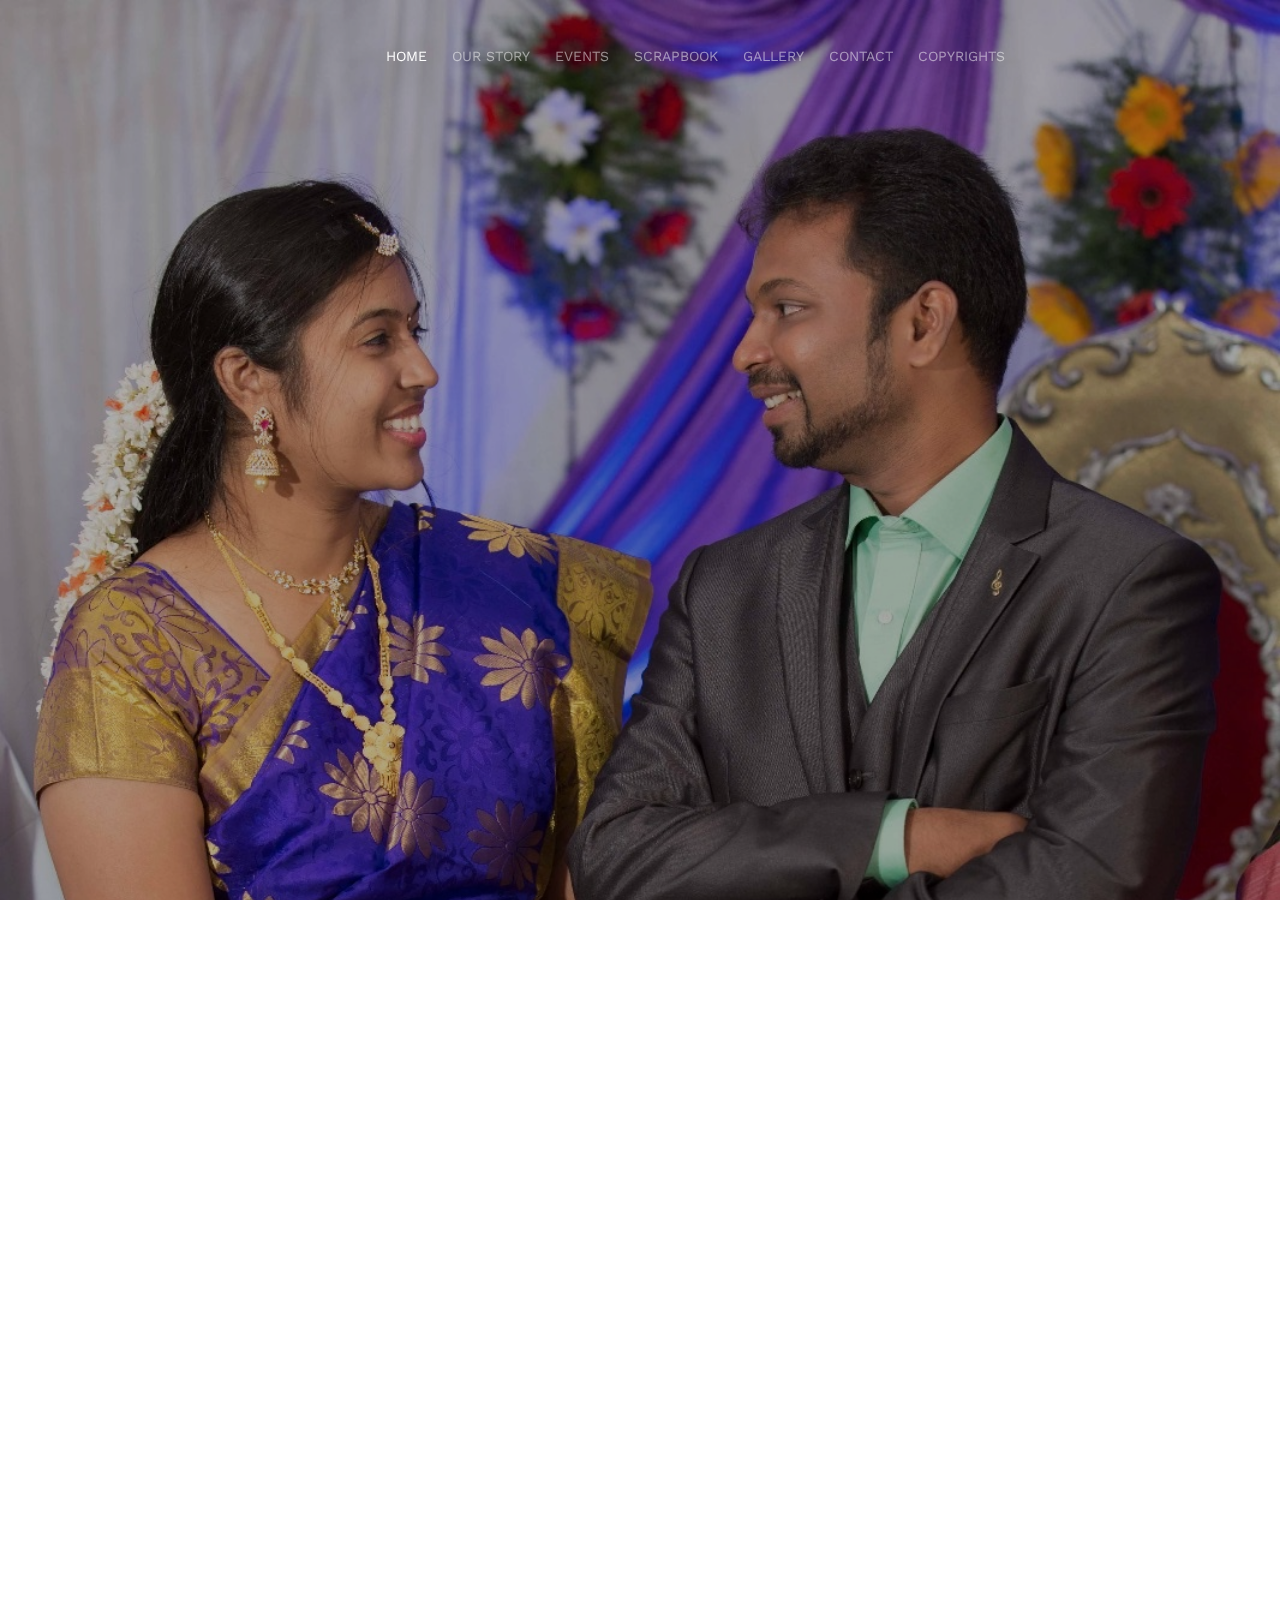
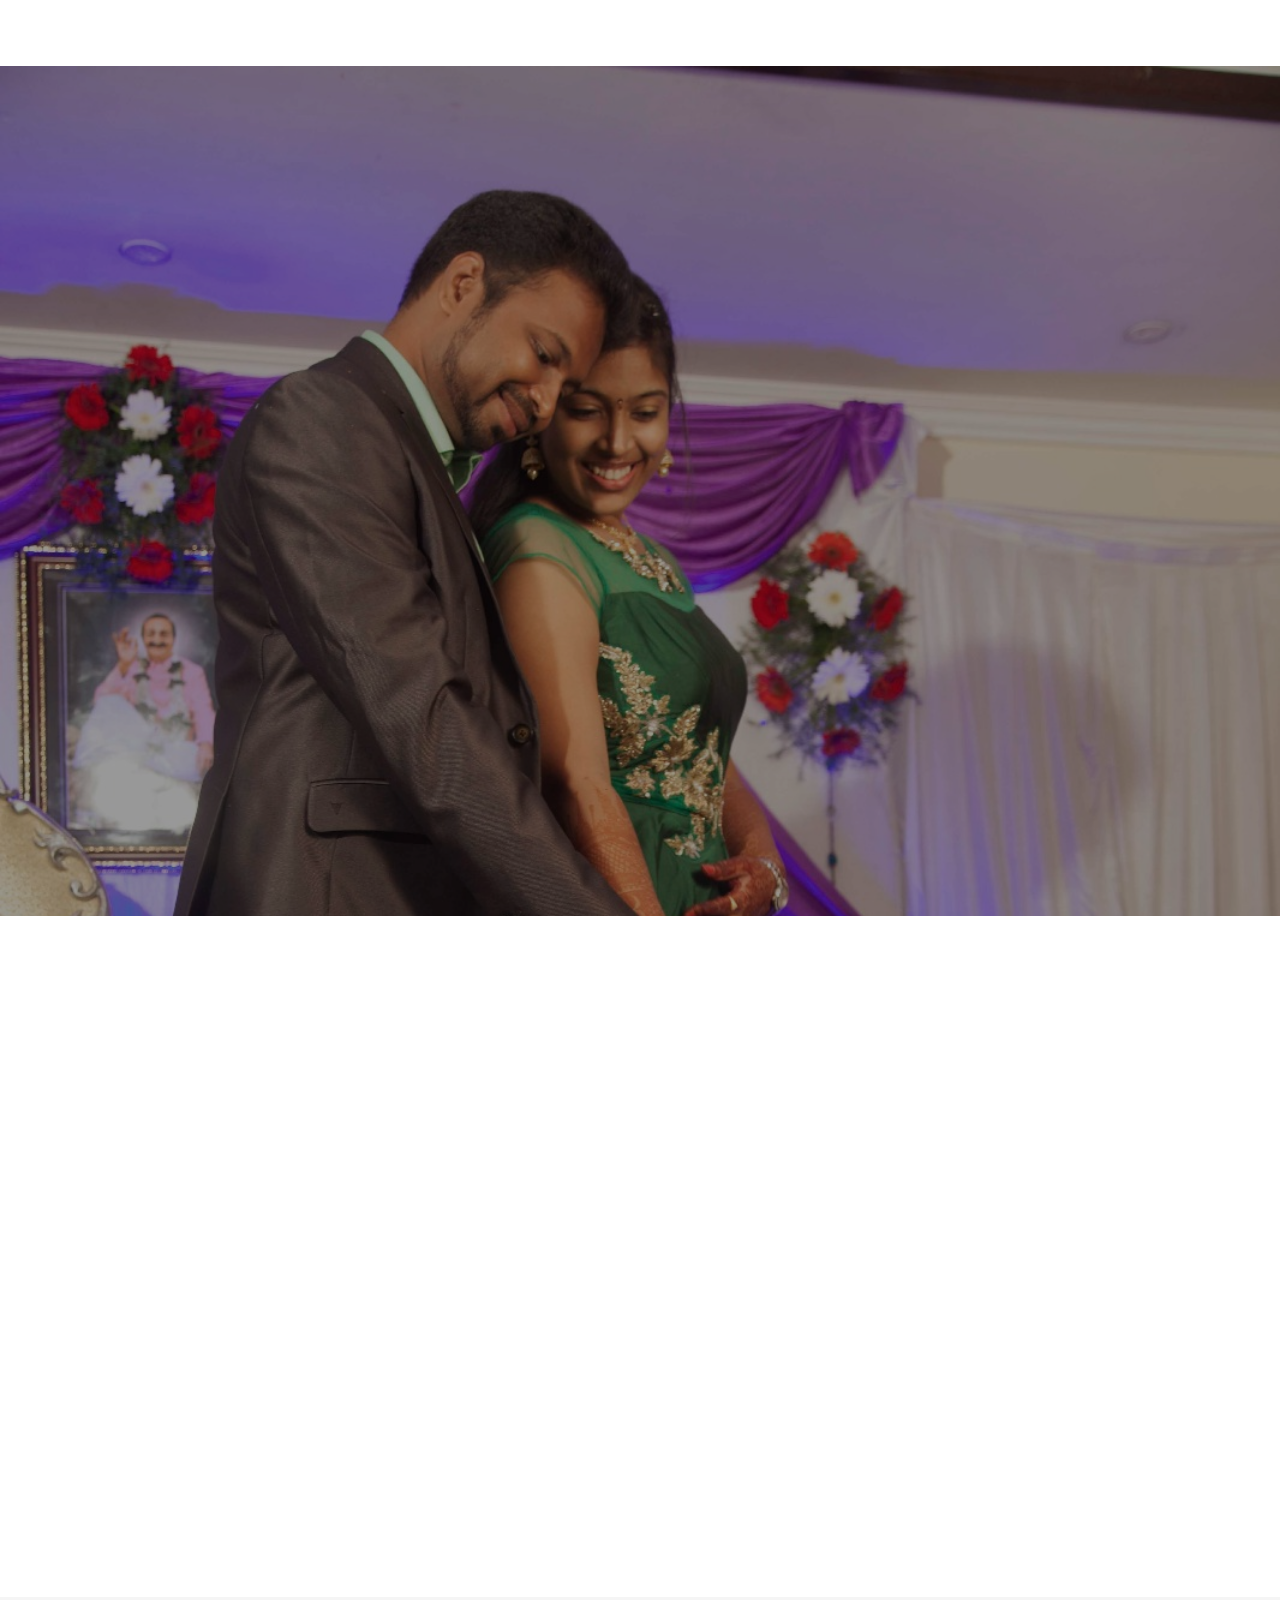
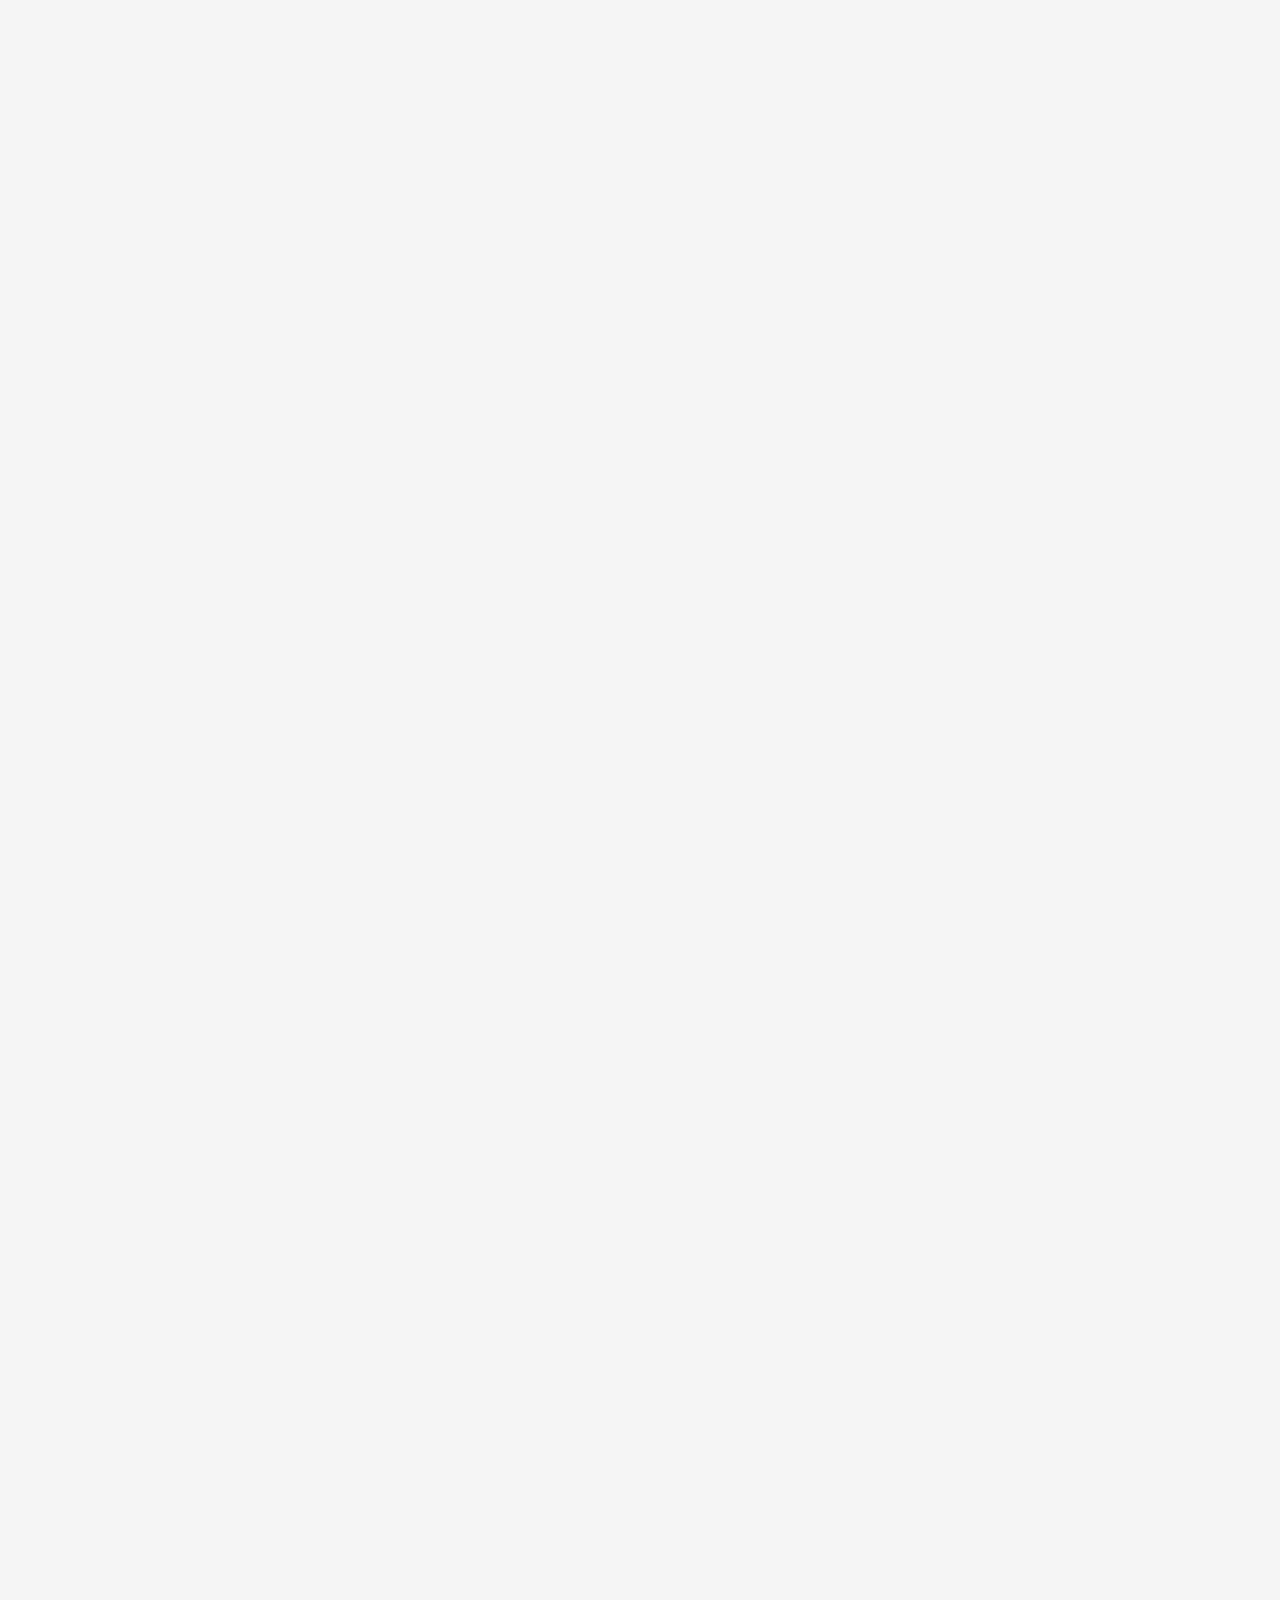
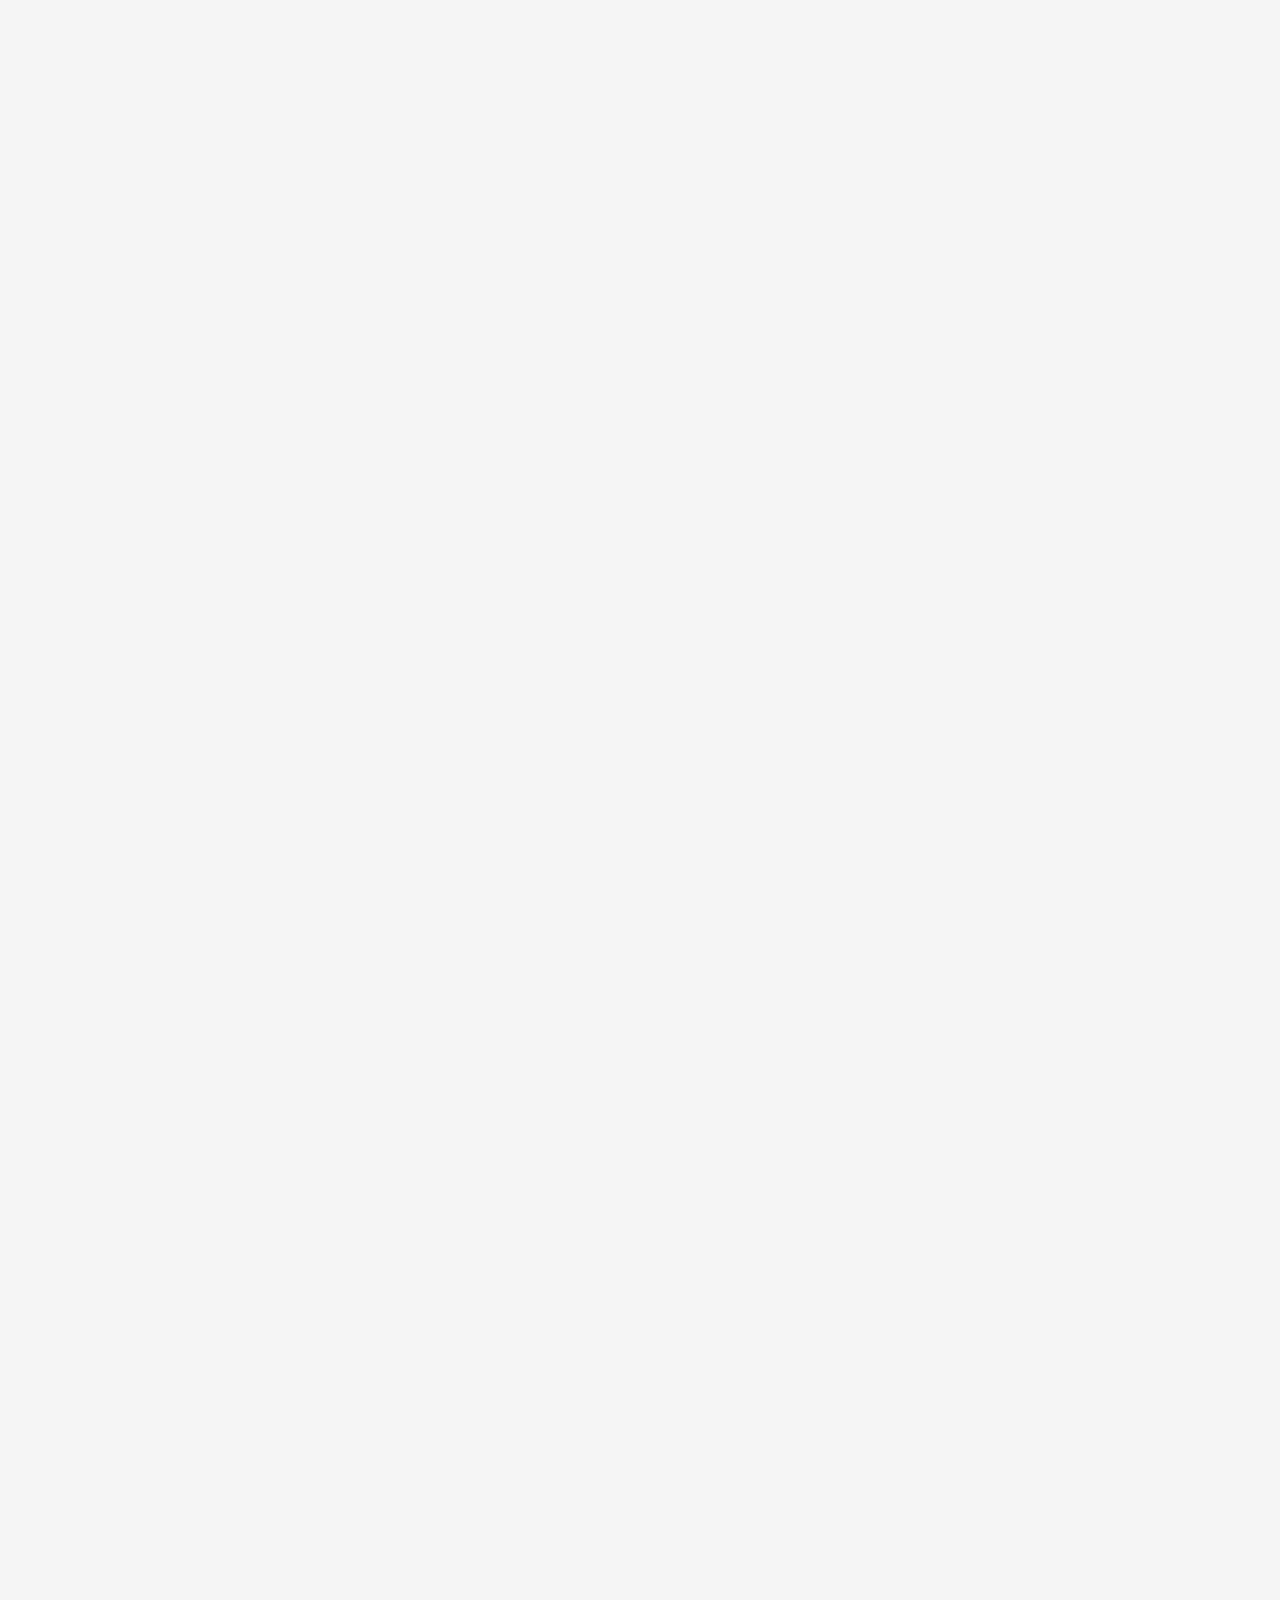
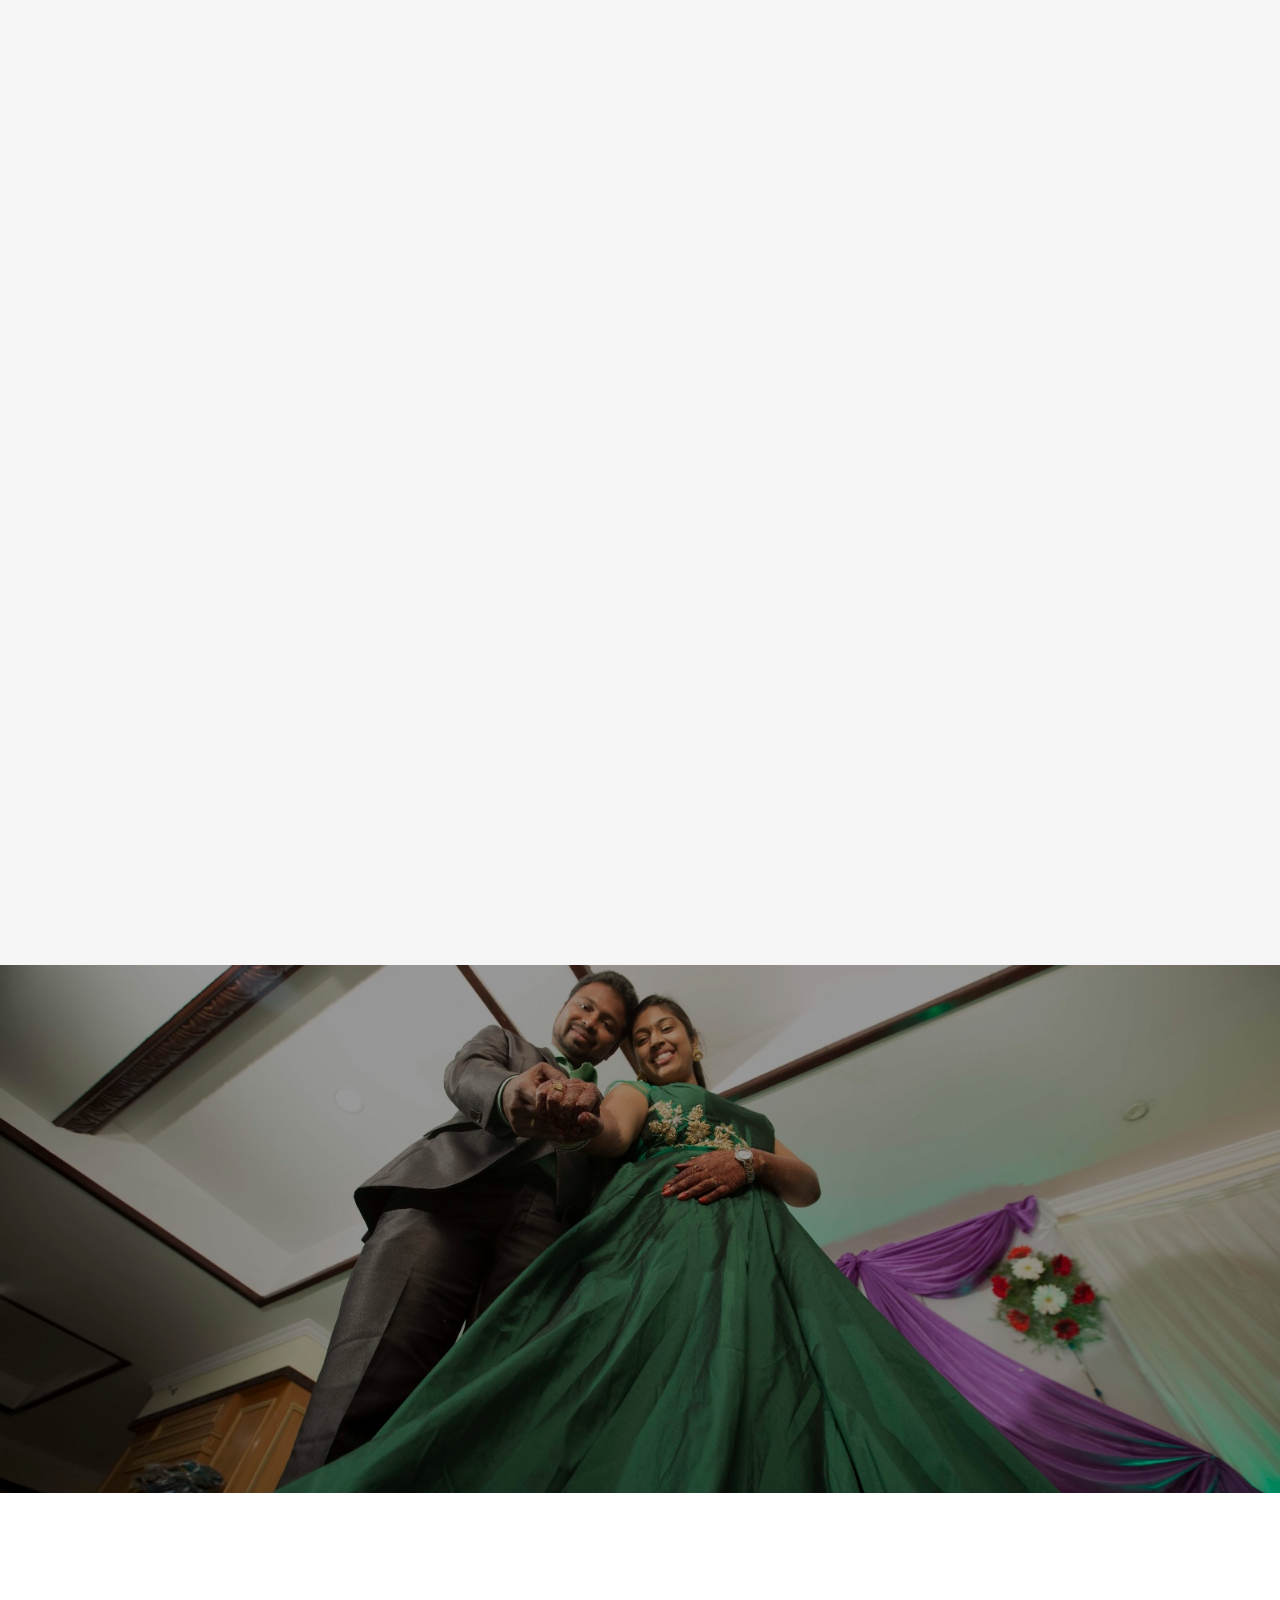
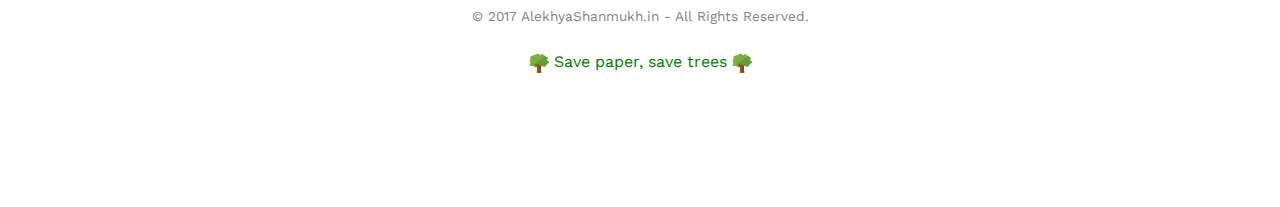
<file: groom.html>
<!DOCTYPE html>
<!--[if lt IE 7]>      <html class="no-js lt-ie9 lt-ie8 lt-ie7"> <![endif]-->
<!--[if IE 7]>         <html class="no-js lt-ie9 lt-ie8"> <![endif]-->
<!--[if IE 8]>         <html class="no-js lt-ie9"> <![endif]-->
<!--[if gt IE 8]><!--> <html class="no-js"> <!--<![endif]-->
	<head>
	<meta charset="utf-8">
	<meta http-equiv="X-UA-Compatible" content="IE=edge">
	<title>Alekhya weds Shanmukh</title>
	<meta name="viewport" content="width=device-width, initial-scale=1">
	<meta name="description" content="Free HTML5 Template by FREEHTML5.CO" />
	<meta name="keywords" content="free html5, free template, free bootstrap, html5, css3, mobile first, responsive" />
	<meta name="author" content="FREEHTML5.CO" />

  <!-- 
	//////////////////////////////////////////////////////

	Website: 		http://alekhyashanmukh.in/

	//////////////////////////////////////////////////////
	 -->

  	<!-- Facebook and Twitter integration -->
	<meta property="og:title" content=""/>
	<meta property="og:image" content=""/>
	<meta property="og:url" content=""/>
	<meta property="og:site_name" content=""/>
	<meta property="og:description" content=""/>
	<meta name="twitter:title" content="" />
	<meta name="twitter:image" content="" />
	<meta name="twitter:url" content="" />
	<meta name="twitter:card" content="" />

	<link href='https://fonts.googleapis.com/css?family=Work+Sans:400,300,600,400italic,700' rel='stylesheet' type='text/css'>
	<link href="https://fonts.googleapis.com/css?family=Sacramento" rel="stylesheet">
	
	<!-- Animate.css -->
	<link rel="stylesheet" href="css/animate.css">
	<!-- Icomoon Icon Fonts-->
	<link rel="stylesheet" href="css/icomoon.css">
	<!-- Bootstrap  -->
	<link rel="stylesheet" href="css/bootstrap.css">

	<!-- Magnific Popup -->
	<link rel="stylesheet" href="css/magnific-popup.css">

	<!-- Owl Carousel  -->
	<link rel="stylesheet" href="css/owl.carousel.min.css">
	<link rel="stylesheet" href="css/owl.theme.default.min.css">

	<!-- Theme style  -->
	<link rel="stylesheet" href="css/style.css">

	<!-- Modernizr JS -->
	<script src="js/modernizr-2.6.2.min.js"></script>
	<!-- FOR IE9 below -->
	<!--[if lt IE 9]>
	<script src="js/respond.min.js"></script>
	<![endif]-->
<style>
.heart1 {
	font-size: 14px !important;
	color: #fff;
	animation: beat .74s infinite alternate;
	transform-origin: center;
	display:block !important;
}

.heart2 {
	font-size: 15px !important;
	color: #fff;
	animation: beat .74s infinite alternate;
	transform-origin: center;
	display:block !important;
}

/* Heart beat animation */
@keyframes beat{
	to { transform: scale(1.07); }
}
</style>


<script type="text/javascript" src="https://cdnjs.cloudflare.com/ajax/libs/jquery/3.2.1/jquery.min.js"></script>
<script>
var HeartsBackground = {
  heartHeight: 60,
  heartWidth: 64,
  hearts: [],
  heartImage: 'http://i58.tinypic.com/ntnw5.png',
  maxHearts: 8,
  minScale: 0.4,
  draw: function() {
    this.setCanvasSize();
    this.ctx.clearRect(0, 0, this.w, this.h);
    for (var i = 0; i < this.hearts.length; i++) {
      var heart = this.hearts[i];
      heart.image = new Image();
      heart.image.style.height = heart.height;
      heart.image.src = this.heartImage;
      this.ctx.globalAlpha = heart.opacity;
      this.ctx.drawImage (heart.image, heart.x, heart.y, heart.width, heart.height);
    }
    this.move();
  },
  move: function() {
    for(var b = 0; b < this.hearts.length; b++) {
      var heart = this.hearts[b];
      heart.y += heart.ys;
      if(heart.y > this.h) {
        heart.x = Math.random() * this.w;
        heart.y = -1 * this.heartHeight;
      }
    }
  },
  setCanvasSize: function() {
    this.canvas.width = window.innerWidth;
    this.canvas.height = window.innerHeight;
    this.w = this.canvas.width;
    this.h = this.canvas.height;
  },
  initialize: function() {
    this.canvas = $('#canvas')[0];

    if(!this.canvas.getContext)
      return;

    this.setCanvasSize();
    this.ctx = this.canvas.getContext('2d');

    for(var a = 0; a < this.maxHearts; a++) {
      var scale = (Math.random() * (1 - this.minScale)) + this.minScale;
      this.hearts.push({
        x: Math.random() * this.w,
        y: Math.random() * this.h,
        ys: Math.random() + 1,
        height: scale * this.heartHeight,
        width: scale * this.heartWidth,
        opacity: scale
      });
    }

    setInterval($.proxy(this.draw, this), 30);
  }
};

$(document).ready(function(){
  HeartsBackground.initialize();
});
</script>
<style>
* {
  cursor: url("http://alekhyashanmukh.in/cursor.png"), auto;
}
#canvas{
	pointer-events:none;
}
</style>




	</head>
	<body>
<canvas id="canvas" style="position:fixed;z-index:100"></canvas>		
	<div class="fh5co-loader"></div>
	
	<div id="page">
	<nav class="fh5co-nav" role="navigation">
		<div class="container">
			<div class="row">
				<div class="col-xs-10 text-right menu-1">
					
					<ul>
						<li class="active"><a href="./index.html">Home</a></li>
						<li><a href="#" onclick="toggleMenu();scrollToBottom('#fh5co-couple');">Our Story</a></li>
						<li><a href="#" onclick="toggleMenu();scrollToBottom('#fh5co-event');">Events</a></li>
						<li><a href="#" onclick="toggleMenu();scrollToBottom('#fh5co-testimonial');">Scrapbook</a></li>
						<li><a href="#" onclick="toggleMenu();scrollToBottom('#fh5co-gallery');">Gallery</a></li>
						<li><a href="#" onclick="toggleMenu();scrollToBottom('#fh5co-started');">Contact</a></li>
						<li><a href="#" onclick="toggleMenu();scrollToBottom('#fh5co-footer');">Copyrights</a></li>
					</ul>
				</div>
				
			</div>
			
		</div>
	</nav>

	<header id="fh5co-header" class="fh5co-cover" role="banner" style="background-image:url(images/img_bg_2.jpg);" data-stellar-background-ratio="0.5">
		<div class="overlay"></div>
		<div class="container">
			<div class="row">
				<div class="col-md-8 col-md-offset-2 text-center">
					<div class="display-t">
						<div class="display-tc animate-box" data-animate-effect="fadeIn">
							<!--<h1>Alekhya</h1>
							<h1>&amp;</h1>
							<h1>Shanmukh</h1>-->
							<br/>
							<br/>
							<div style="color:#fff;font-size:20px;text-shadow: 0 0 10px;">Cool! Let me know one more 😬</div>
							<br/>
							<p><a href="./groom_rel.html" class="btn btn-default btn-sm heart1">Relatives</a></p>
							<p><a href="./groom_ff.html" class="btn btn-default btn-sm heart2">Friends</a></p>
							<h2>Save the dates MAY 6th-7th, 2017</h2>
							<div class="simply-countdown simply-countdown-one"></div>
                                                        <div class="heart1" style="margin-bottom: 20px;color: #fff;">Scroll Down for more</div>
						</div>
					</div>
				</div>
			</div>
		</div>
	</header>

	
	<div id="fh5co-couple">
		<div class="container">
					
			<div class="couple-wrap animate-box">
				<div class="couple-half">
					<div class="groom">
						<img src="images/bride.jpg" alt="groom" class="img-responsive">
					</div>
					<div class="desc-groom">
						<h3>Alekhya Meher</h3>
						<p style="font-family:Sacramento,arial,serif;text-shadow:0 0 10px;font-size:20px;">Brought up by the winds of seashore, <br/>
Brave n crazy she is outdoor. <br/>
<br/>
Firebrand for few, <br/>
While a pot of honey for few. <br/>
<br/>
Amazing Friend and a favourite festival for many, <br/>
A beautiful princess from the city of destiny.</p>
					</div>
				</div>
				<p class="heart text-center"><i class="icon-heart2"></i></p>
				<div class="couple-half">
					<div class="bride">
						<img src="images/groom.jpg" alt="groom" class="img-responsive">
					</div>
					<div class="desc-bride">
						<h3>Siva Shanmukh Vetcha</h3>
						<p style="font-family:Sacramento,arial,serif;text-shadow:0 0 10px;font-size:21px;">To his friends he's a cuber, a coding genius!<br>
He laughs at adversity, saying "Why so serious?"<br>
<br>
His college life was stormy, no silent breeze!<br>
Yet nothing ever managed to bring him to his knees!<br>
<br>
But suddenly, into his life a damsel whirls!<br>
And floored is the dashing Prince from the City of Pearls!</p>
					</div>
				</div>
			</div>
		</div>
	</div>

	
	
	<div id="fh5co-event" class="fh5co-bg" style="background-image:url(images/img_bg_4.jpg);">
		<div class="overlay"></div>
		<div class="container">
			<div class="row">
				<div class="col-md-8 col-md-offset-2 text-center fh5co-heading animate-box">
					<h2>Wedding Events</h2>
				</div>
			</div>
			<div class="row">
				<div class="display-t">
					<div class="display-tc">
						<div class="col-md-10 col-md-offset-1">
							<div class="col-md-6 col-sm-6 text-center">
								<div class="event-wrap animate-box">
									<h3>Reception</h3>
									<div class="event-col">
										<i class="icon-clock"></i>
										<span>7:00 PM</span>
										</div>
									<div class="event-col">
										<i class="icon-calendar"></i>
										<span>Saturday 6</span>
										<span>May, 2017</span>
									</div>
									<p>Gathering of Relatives and Friends while enjoying a delicious dinner from 7PM</p>
									<p>Venue: The Senate, Hotel Dolphin, Visakhapatnam</p>
								</div>
							</div>
							<div class="col-md-6 col-sm-6 text-center">
								<div class="event-wrap animate-box">
									<h3>Wedding</h3>
									<div class="event-col">
										<i class="icon-clock"></i>
										<span>3:06 AM</span>
									</div>
									<div class="event-col">
										<i class="icon-calendar"></i>
										<span>Sunday 7</span>
										<span>May, 2017</span>
									</div>
									<p>Sumuhurtham: 3:06 AM (Early Hours of Sunday) on 7th May 2017</p>
									<p>Venue: The Senate, Hotel Dolphin, Visakhapatnam</p>
								</div>
							</div>
						</div>
					</div>
				</div>
			</div>
		</div>
	</div>
	
	
	<div id="fh5co-testimonial">
		<div class="container">
			<div class="row">
				<div class="row animate-box">
					<div class="col-md-8 col-md-offset-2 text-center fh5co-heading">
						<span>Scrapbook</span>
						<h2>Send your Wishes</h2>
						<form id="aform" method="get" action="/">
						<table style="margin:auto;">
						<tbody>
							<tr><td style="text-align:right;">Name:</td><td><input class="scrap-input" type="text" name="aname" style="border-style:none none dotted;"></td></tr>
							<tr><td style="text-align:right;">Email:</td><td><input class="scrap-input" type="text" name="aemail" style="border-style:none none dotted;"></td></tr>
							<tr><td style="text-align:right;vertical-align:top;">Wishes:</td><td><textarea id="awish" name="awish" rows="4" style="border-style:none none dotted;"></textarea></td></tr>
							<tr><td colspan="2"><p><a href="javascript:{}" onclick="document.getElementById('aform').submit();" class="btn btn-default btn-sm">Submit</a></p></td></tr>
						</tbody></table>
						</form>
					</div>
				</div>
				<!--
				<div class="row">
					<div class="col-md-12 animate-box">
						<div class="wrap-testimony">
							<div class="owl-carousel-fullwidth">
								<div class="item">
									<div class="testimony-slide active text-center">
										<figure>
											<img src="images/couple-1.jpg" alt="user">
										</figure>
										<span>John Doe, via <a href="#" class="twitter">Twitter</a></span>
										<blockquote>
											<p>"Far far away, behind the word mountains, far from the countries Vokalia and Consonantia, there live the blind texts. Separated they live in Bookmarksgrove right at the coast of the Semantics"</p>
										</blockquote>
									</div>
								</div>
								<div class="item">
									<div class="testimony-slide active text-center">
										<figure>
											<img src="images/couple-2.jpg" alt="user">
										</figure>
										<span>John Doe, via <a href="#" class="twitter">Twitter</a></span>
										<blockquote>
											<p>"Far far away, behind the word mountains, far from the countries Vokalia and Consonantia, at the coast of the Semantics, a large language ocean."</p>
										</blockquote>
									</div>
								</div>
								<div class="item">
									<div class="testimony-slide active text-center">
										<figure>
											<img src="images/couple-3.jpg" alt="user">
										</figure>
										<span>John Doe, via <a href="#" class="twitter">Twitter</a></span>
										<blockquote>
											<p>"Far far away, far from the countries Vokalia and Consonantia, there live the blind texts. Separated they live in Bookmarksgrove right at the coast of the Semantics, a large language ocean."</p>
										</blockquote>
									</div>
								</div>
							</div>
						</div>
					</div>
				</div>
				-->
			</div>
		</div>
	</div>
	

	


		<div id="fh5co-gallery" class="fh5co-section-gray">
		<div class="container">
			<div class="row">
				<div class="col-md-8 col-md-offset-2 text-center fh5co-heading animate-box">
					<span>Our Memories</span>
					<h2>Gallery</h2>
					<p>Engagement</p>
				</div>
			</div>
			<div class="row row-bottom-padded-md">
				<div class="col-md-12">
					<ul id="fh5co-gallery-list">
					<li class="one-third animate-box" data-animate-effect="fadeIn" style="background-image: url(images/192A0549.jpg); "> 
						<a href="images/192A0549.jpg">
							<div class="case-studies-summary">
								<h2></h2>
							</div>
						</a>
					</li>
					<li class="one-third animate-box" data-animate-effect="fadeIn" style="background-image: url(images/192A0719.jpg); "> 
						<a href="images/192A0719.jpg">
							<div class="case-studies-summary">
								<h2></h2>
							</div>
						</a>
					</li>
					<li class="one-third animate-box" data-animate-effect="fadeIn" style="background-image: url(images/192A0346.jpg); "> 
						<a href="images/192A0346.jpg">
							<div class="case-studies-summary">
								<h2></h2>
							</div>
						</a>
					</li>
					<li class="one-third animate-box" data-animate-effect="fadeIn" style="background-image: url(images/192A0483.jpg); "> 
						<a href="images/192A0483.jpg">
							<div class="case-studies-summary">
								<h2></h2>
							</div>
						</a>
					</li>
					<li class="one-third animate-box" data-animate-effect="fadeIn" style="background-image: url(images/192A0591.jpg); "> 
						<a href="images/192A0591.jpg">
							<div class="case-studies-summary">
								<h2></h2>
							</div>
						</a>
					</li>
					<li class="one-third animate-box" data-animate-effect="fadeIn" style="background-image: url(images/192A0521.jpg); "> 
						<a href="images/192A0521.jpg">
							<div class="case-studies-summary">
								<h2></h2>
							</div>
						</a>
					</li>
					<li class="one-third animate-box" data-animate-effect="fadeIn" style="background-image: url(images/192A0583.jpg); "> 
						<a href="images/192A0583.jpg">
							<div class="case-studies-summary">
								<h2></h2>
							</div>
						</a>
					</li>
					<li class="one-third animate-box" data-animate-effect="fadeIn" style="background-image: url(images/192A0717.jpg); "> 
						<a href="images/192A0717.jpg">
							<div class="case-studies-summary">
								<h2></h2>
							</div>
						</a>
					</li>
					<li class="one-third animate-box" data-animate-effect="fadeIn" style="background-image: url(images/IMG_2909.jpg); "> 
						<a href="images/IMG_2909.jpg">
							<div class="case-studies-summary">
								<h2></h2>
							</div>
						</a>
					</li>
					<li class="one-third animate-box" data-animate-effect="fadeIn" style="background-image: url(images/IMG_2910.jpg); "> 
						<a href="images/IMG_2910.jpg">
							<div class="case-studies-summary">
								<h2></h2>
							</div>
						</a>
					</li>
					<li class="one-third animate-box" data-animate-effect="fadeIn" style="background-image: url(images/192A0776.jpg); "> 
						<a href="images/192A0776.jpg">
							<div class="case-studies-summary">
								<h2></h2>
							</div>
						</a>
					</li>
					<li class="one-third animate-box" data-animate-effect="fadeIn" style="background-image: url(images/IMG-20170227-WA0036.jpg); "> 
						<a href="images/IMG-20170227-WA0036.jpg">
							<div class="case-studies-summary">
								<h2></h2>
							</div>
						</a>
					</li>
					<li class="one-third animate-box" data-animate-effect="fadeIn" style="background-image: url(images/groom.jpg); "> 
						<a href="images/groom.jpg">
							<div class="case-studies-summary">
								<h2></h2>
							</div>
						</a>
					</li>
					<li class="one-third animate-box" data-animate-effect="fadeIn" style="background-image: url(images/IMG-20170205-WA0044.jpg); "> 
						<a href="images/IMG-20170205-WA0044.jpg">
							<div class="case-studies-summary">
								<h2></h2>
							</div>
						</a>
					</li>
					<li class="one-third animate-box" data-animate-effect="fadeIn" style="background-image: url(images/IMG-20170205-WA0013.jpg); "> 
						<a href="images/IMG-20170205-WA0013.jpg">
							<div class="case-studies-summary">
								<h2></h2>
							</div>
						</a>
					</li>
					<li class="one-third animate-box" data-animate-effect="fadeIn" style="background-image: url(images/bride.jpg); "> 
						<a href="images/bride.jpg">
							<div class="case-studies-summary">
								<h2></h2>
							</div>
						</a>
					</li>
					<li class="one-third animate-box" data-animate-effect="fadeIn" style="background-image: url(images/img_bg_0.jpg); "> 
						<a href="images/img_bg_0.jpg">
							<div class="case-studies-summary">
								<h2></h2>
							</div>
						</a>
					</li>
					<li class="one-third animate-box" data-animate-effect="fadeIn" style="background-image: url(images/img_bgb.jpg); "> 
						<a href="images/img_bgb.jpg">
							<div class="case-studies-summary">
								<h2></h2>
							</div>
						</a>
					</li>
					<li class="one-third animate-box" data-animate-effect="fadeIn" style="background-image: url(images/IMG-20170310-WA0014.jpg); "> 
						<a href="images/IMG-20170310-WA0014.jpg">
							<div class="case-studies-summary">
								<h2></h2>
							</div>
						</a>
					</li>
					<li class="one-third animate-box" data-animate-effect="fadeIn" style="background-image: url(images/gallery-1.jpg); "> 
						<a href="images/gallery-1.jpg">
							<div class="case-studies-summary">
								<h2></h2>
							</div>
						</a>
					</li>
					<li class="one-third animate-box" data-animate-effect="fadeIn" style="background-image: url(images/gallery-3.jpg); "> 
						<a href="images/gallery-3.jpg">
							<div class="case-studies-summary">
								<h2></h2>
							</div>
						</a>
					</li>
					<li class="one-third animate-box" data-animate-effect="fadeIn" style="background-image: url(images/gallery-2.jpg); "> 
						<a href="images/gallery-2.jpg">
							<div class="case-studies-summary">
								<h2></h2>
							</div>
						</a>
					</li>
					<li class="one-third animate-box" data-animate-effect="fadeIn" style="background-image: url(images/img_bg_c1.jpg); "> 
						<a href="images/img_bg_c1.jpg">
							<div class="case-studies-summary">
								<h2></h2>
							</div>
						</a>
					</li>
					<li class="one-third animate-box" data-animate-effect="fadeIn" style="background-image: url(images/img_bg_2.jpg); "> 
						<a href="images/img_bg_2.jpg">
							<div class="case-studies-summary">
								<h2></h2>
							</div>
						</a>
					</li>
					<li class="one-third animate-box" data-animate-effect="fadeIn" style="background-image: url(images/192A0530.jpg); "> 
						<a href="images/192A0530.jpg">
							<div class="case-studies-summary">
								<h2></h2>
							</div>
						</a>
					</li>
					<li class="one-third animate-box" data-animate-effect="fadeIn" style="background-image: url(images/img_bg_6.jpg); "> 
						<a href="images/img_bg_6.jpg">
							<div class="case-studies-summary">
								<h2></h2>
							</div>
						</a>
					</li>
					<!--<li>
						<a href="https://www.youtube.com/watch?v=OZQLWHFePe8" class="mfp-iframe" style="background-image: url(images/img_bg_2.jpg); background-size: cover; color: white;">Open video (gallery #2). Class mfp-iframe forces "iframe" content type on this item.</a>
					</li>-->
					
					</ul>		
				</div>
			</div>
		</div>
	</div>

<!--
	<div id="fh5co-counter" class="fh5co-bg fh5co-counter" style="background-image:url(images/img_bg_5.jpg);">
		<div class="overlay"></div>
		<div class="container">
			<div class="row">
				<div class="display-t">
					<div class="display-tc">
						<div class="col-md-3 col-sm-6 animate-box">
							<div class="feature-center">
								<span class="icon">
									<i class="icon-users"></i>
								</span>

								<span class="counter js-counter" data-from="0" data-to="500" data-speed="5000" data-refresh-interval="50">1</span>
								<span class="counter-label">Estimated Guest</span>

							</div>
						</div>
						<div class="col-md-3 col-sm-6 animate-box">
							<div class="feature-center">
								<span class="icon">
									<i class="icon-user"></i>
								</span>

								<span class="counter js-counter" data-from="0" data-to="1000" data-speed="5000" data-refresh-interval="50">1</span>
								<span class="counter-label">We Catter</span>
							</div>
						</div>
						<div class="col-md-3 col-sm-6 animate-box">
							<div class="feature-center">
								<span class="icon">
									<i class="icon-calendar"></i>
								</span>
								<span class="counter js-counter" data-from="0" data-to="402" data-speed="5000" data-refresh-interval="50">1</span>
								<span class="counter-label">Events Done</span>
							</div>
						</div>
						<div class="col-md-3 col-sm-6 animate-box">
							<div class="feature-center">
								<span class="icon">
									<i class="icon-clock"></i>
								</span>

								<span class="counter js-counter" data-from="0" data-to="2345" data-speed="5000" data-refresh-interval="50">1</span>
								<span class="counter-label">Hours Spent</span>

							</div>
						</div>
					</div>
				</div>
			</div>
		</div>
	</div>
-->
<!--
	<div id="fh5co-testimonial">
		<div class="container">
			<div class="row">
				<div class="row animate-box">
					<div class="col-md-8 col-md-offset-2 text-center fh5co-heading">
						<span>Best Wishes</span>
						<h2>Friends Wishes</h2>
					</div>
				</div>
				<div class="row">
					<div class="col-md-12 animate-box">
						<div class="wrap-testimony">
							<div class="owl-carousel-fullwidth">
								<div class="item">
									<div class="testimony-slide active text-center">
										<figure>
											<img src="images/couple-1.jpg" alt="user">
										</figure>
										<span>John Doe, via <a href="#" class="twitter">Twitter</a></span>
										<blockquote>
											<p>"Far far away, behind the word mountains, far from the countries Vokalia and Consonantia, there live the blind texts. Separated they live in Bookmarksgrove right at the coast of the Semantics"</p>
										</blockquote>
									</div>
								</div>
								<div class="item">
									<div class="testimony-slide active text-center">
										<figure>
											<img src="images/couple-2.jpg" alt="user">
										</figure>
										<span>John Doe, via <a href="#" class="twitter">Twitter</a></span>
										<blockquote>
											<p>"Far far away, behind the word mountains, far from the countries Vokalia and Consonantia, at the coast of the Semantics, a large language ocean."</p>
										</blockquote>
									</div>
								</div>
								<div class="item">
									<div class="testimony-slide active text-center">
										<figure>
											<img src="images/couple-3.jpg" alt="user">
										</figure>
										<span>John Doe, via <a href="#" class="twitter">Twitter</a></span>
										<blockquote>
											<p>"Far far away, far from the countries Vokalia and Consonantia, there live the blind texts. Separated they live in Bookmarksgrove right at the coast of the Semantics, a large language ocean."</p>
										</blockquote>
									</div>
								</div>
							</div>
						</div>
					</div>
				</div>
			</div>
		</div>
	</div>
-->
<!--
<div id="fh5co-gallery" class="fh5co-section-gray">
		<div class="container">
			<div class="row">
				<div class="col-md-8 col-md-offset-2 text-center fh5co-heading animate-box">
					<span>Our Memories</span>
					<h2>Gallery</h2>
					<p>Engagement</p>
				</div>
			</div>
			<div class="row row-bottom-padded-md">
				<div class="col-md-12">
					<ul id="fh5co-gallery-list">
						
						<li class="one-third animate-box" data-animate-effect="fadeIn" style="background-image: url(images/gallery-1.jpg); "> 
						<a href="images/gallery-1.jpg">
							<div class="case-studies-summary">
								<h2>Rings</h2>
							</div>
						</a>
					</li>
					<li class="one-third animate-box" data-animate-effect="fadeIn" style="background-image: url(images/gallery-2.jpg); "> 
						<a href="images/gallery-2.jpg">
							<div class="case-studies-summary">
								<h2></h2>
							</div>
						</a>
					</li>
					<li class="one-third animate-box" data-animate-effect="fadeIn" style="background-image: url(images/gallery-3.jpg); "> 
						<a href="images/gallery-3.jpg">
							<div class="case-studies-summary">
								<h2>Joy</h2>
							</div>
						</a>
					</li>
					<li>
						<a href="https://www.youtube.com/watch?v=OZQLWHFePe8" class="mfp-iframe">Open video (gallery #2). Class mfp-iframe forces "iframe" content type on this item.</a>
					</li>
					
					</ul>		
				</div>
			</div>
		</div>
	</div>
	
-->

	<div id="fh5co-started" class="fh5co-bg" style="background-image:url(images/img_bg_6.jpg);">
		<div class="overlay"></div>
		<div class="container">
			<div class="row animate-box">
				<div class="col-md-8 col-md-offset-2 text-center fh5co-heading">
					<h2>Contacts</h2>
					<p>Please feel free to reach out</p>
				</div>
			</div>
			<div class="row animate-box">
				<div class="col-md-10 col-md-offset-1">
					<form class="form-inline">
					<!--
						<div class="col-md-4 col-sm-4">
							<div class="form-group">
								<label for="name" class="sr-only">Name</label>
								<input type="name" class="form-control" id="name" placeholder="Name">
							</div>
						</div>
						<div class="col-md-4 col-sm-4">
							<div class="form-group">
								<label for="email" class="sr-only">Email</label>
								<input type="email" class="form-control" id="email" placeholder="Email">
							</div>
						</div>
					-->
						<div class="col-md-4 col-sm-4">
						<a class="btn btn-default btn-block" href="tel:+917799001080">Shanmukh: 779 900 1080</a>
						<br>
						<a class="btn btn-default btn-block" href="tel:+919940399990">Alekhya: 949 342 5099</a>
						</br>
						</div>
						
						
					</form>
				</div>
			</div>
		</div>
	</div>

	<footer id="fh5co-footer" role="contentinfo">
		<div class="container">

			<div class="row copyright">
				<div class="col-md-12 text-center">
					<p>
					
						<small class="block">&copy; 2017 AlekhyaShanmukh.in - All Rights Reserved.</small> 
					</p>
				</div>
				<div class="col-md-12 text-center">
					<p style="color: green;">
						<span><img src="images/tree.png" width="20px" style="display:inline;"></span>
						Save paper, save trees 
						<span><img src="images/tree.png" width="20px" style="display:inline;"></span>
					</p>
				</div>
			</div>

		</div>
	</footer>

	</div>

	<div class="gototop js-top">
		<a href="#" class="js-gotop"><i class="icon-arrow-up"></i></a>
	</div>
	
	<!-- jQuery -->
	<script src="js/jquery.min.js"></script>
	<!-- jQuery Easing -->
	<script src="js/jquery.easing.1.3.js"></script>
	<!-- Bootstrap -->
	<script src="js/bootstrap.min.js"></script>
	<!-- Waypoints -->
	<script src="js/jquery.waypoints.min.js"></script>
	<!-- Carousel -->
	<script src="js/owl.carousel.min.js"></script>
	<!-- countTo -->
	<script src="js/jquery.countTo.js"></script>

	<!-- Stellar -->
	<script src="js/jquery.stellar.min.js"></script>
	<!-- Magnific Popup -->
	<script src="js/jquery.magnific-popup.min.js"></script>
	<script src="js/magnific-popup-options.js"></script>

	<!-- // <script src="https://cdnjs.cloudflare.com/ajax/libs/prism/0.0.1/prism.min.js"></script> -->
	<script src="js/simplyCountdown.js"></script>
	<!-- Main -->
	<script src="js/main.js"></script>

	<script>
    var d = new Date(new Date().getTime() + 200 * 120 * 120 * 2000);

    // default example
    simplyCountdown('.simply-countdown-one', {
        year: d.getFullYear(),
        month: d.getMonth() + 1,
        day: d.getDate()
    });

    //jQuery example
    $('#simply-countdown-losange').simplyCountdown({
        year: d.getFullYear(),
        month: d.getMonth() + 1,
        day: d.getDate(),
        enableUtc: false
    });

    jQuery(function() {
			$('#fh5co-gallery-list').magnificPopup({
			  delegate: 'a', // child items selector, by clicking on it popup will open
			  type: 'image',
			  gallery:{
			    enabled:true
			  }
			  // other options
			});
    });

function scrollToBottom(id) {
	$('html, body').animate({scrollTop:$(id).position().top}, 'slow');
}

function toggleMenu() {

                        if ( $('body').hasClass('overflow offcanvas') ) {
                                $('body').removeClass('overflow offcanvas');
                        } else {
                                $('body').addClass('overflow offcanvas');
                        }
                        if ( $('a')[0].classList.contains('active') ) {
                                $('a')[0].classList.remove('active');
                        } else {
                                $('a')[0].classList.add('active');
                        }

}

</script>

	</body>
</html>
</file>
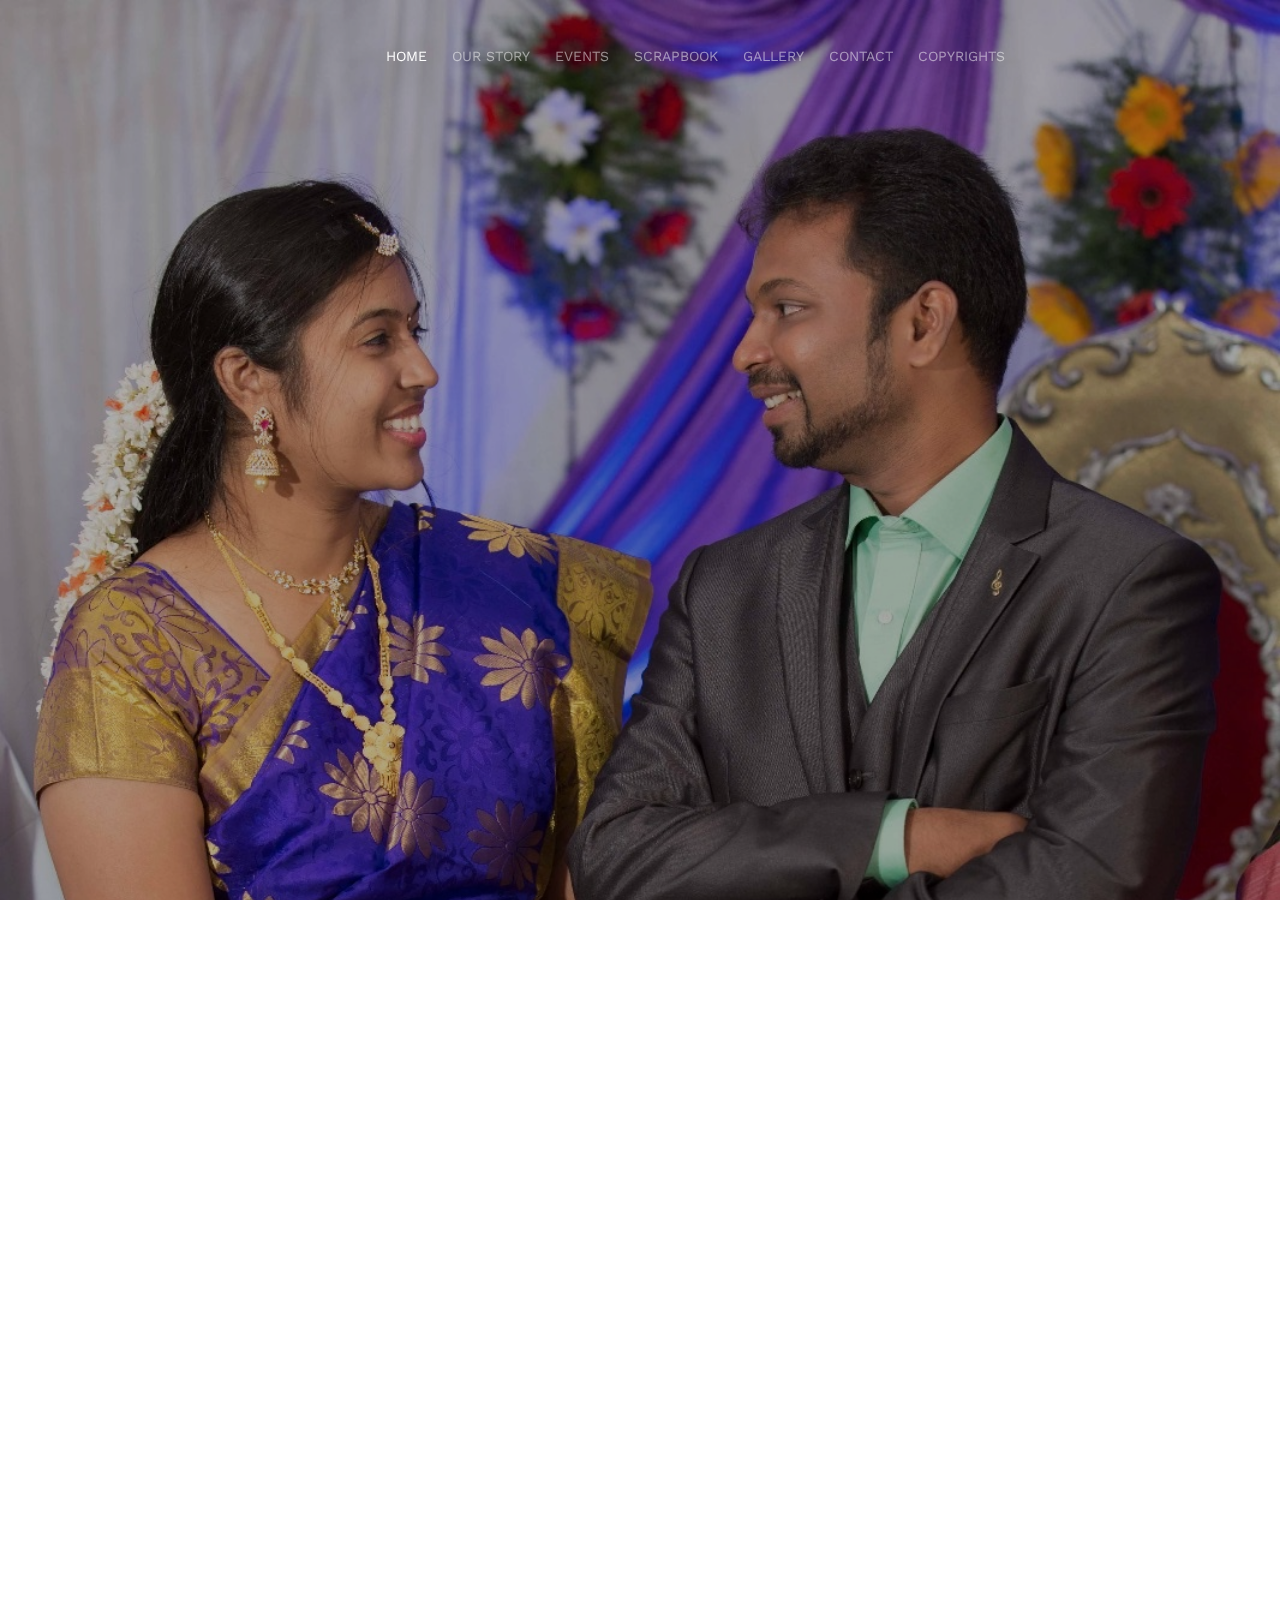
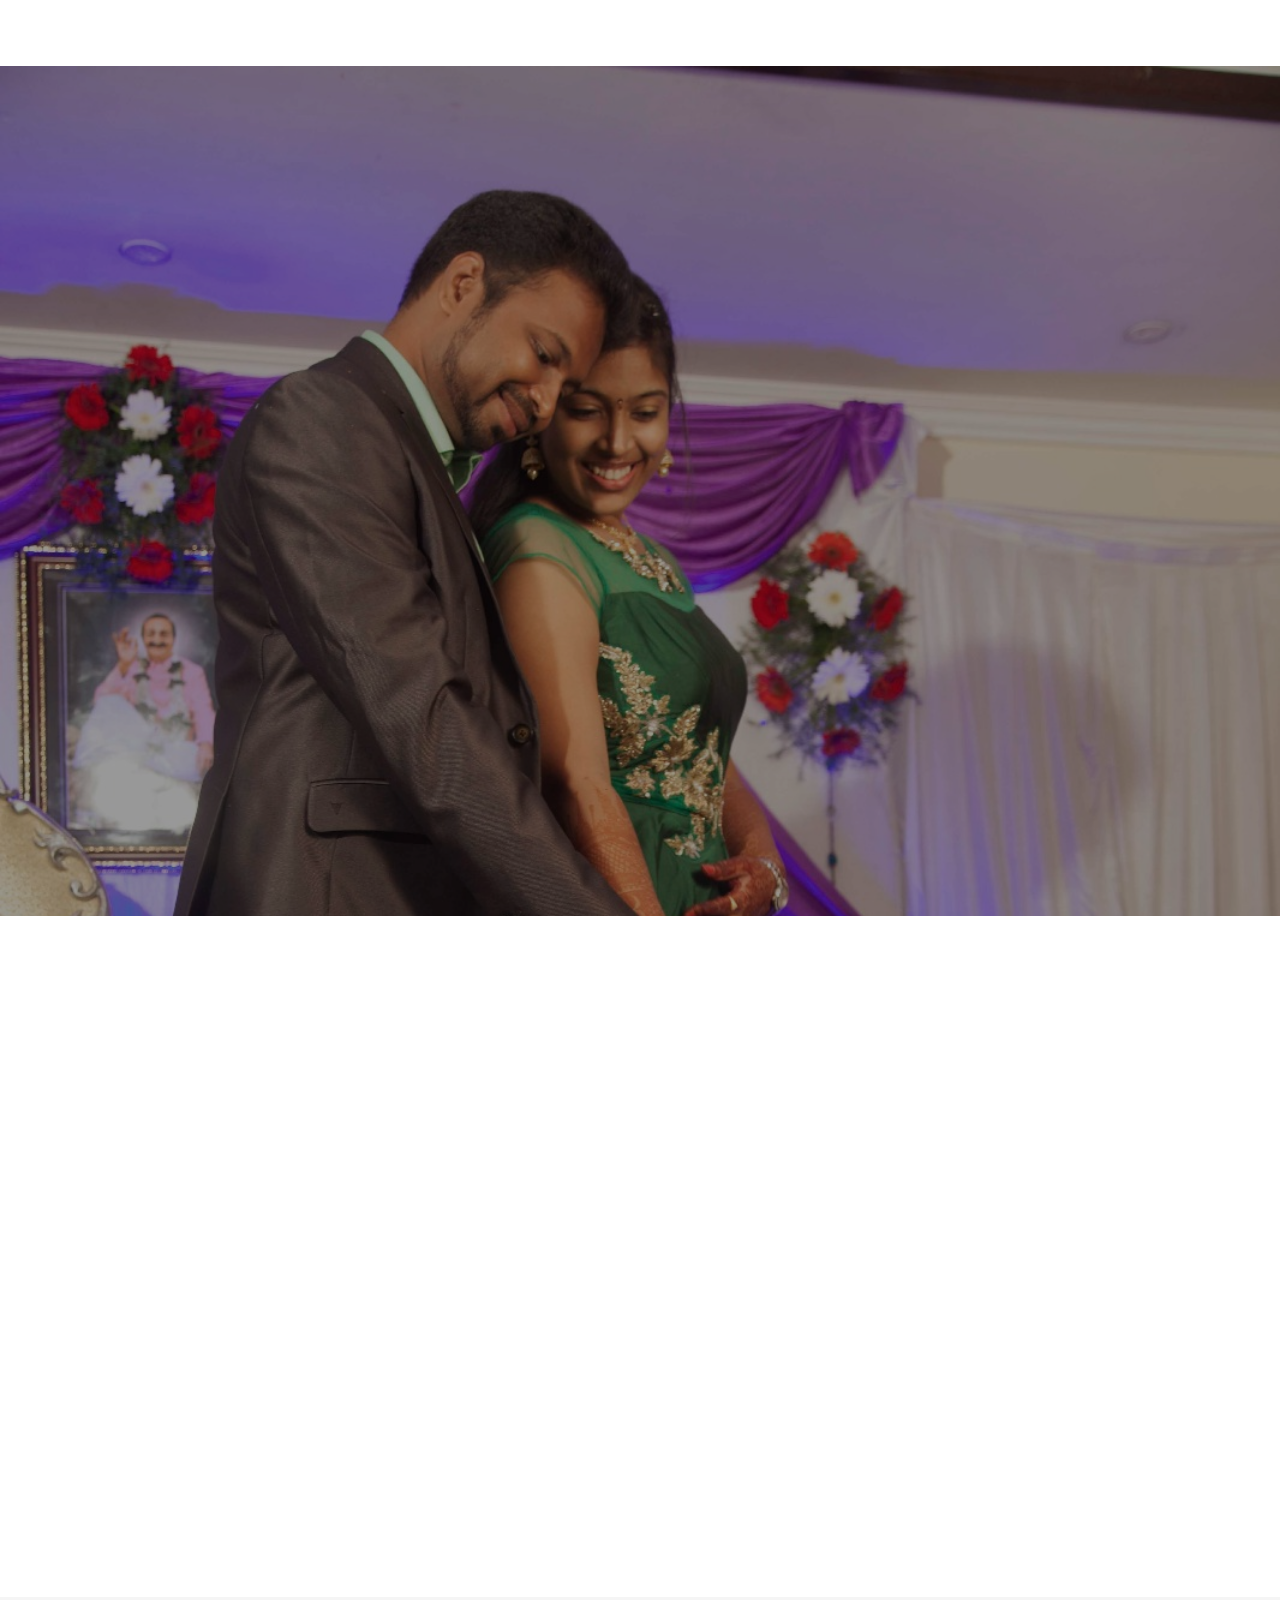
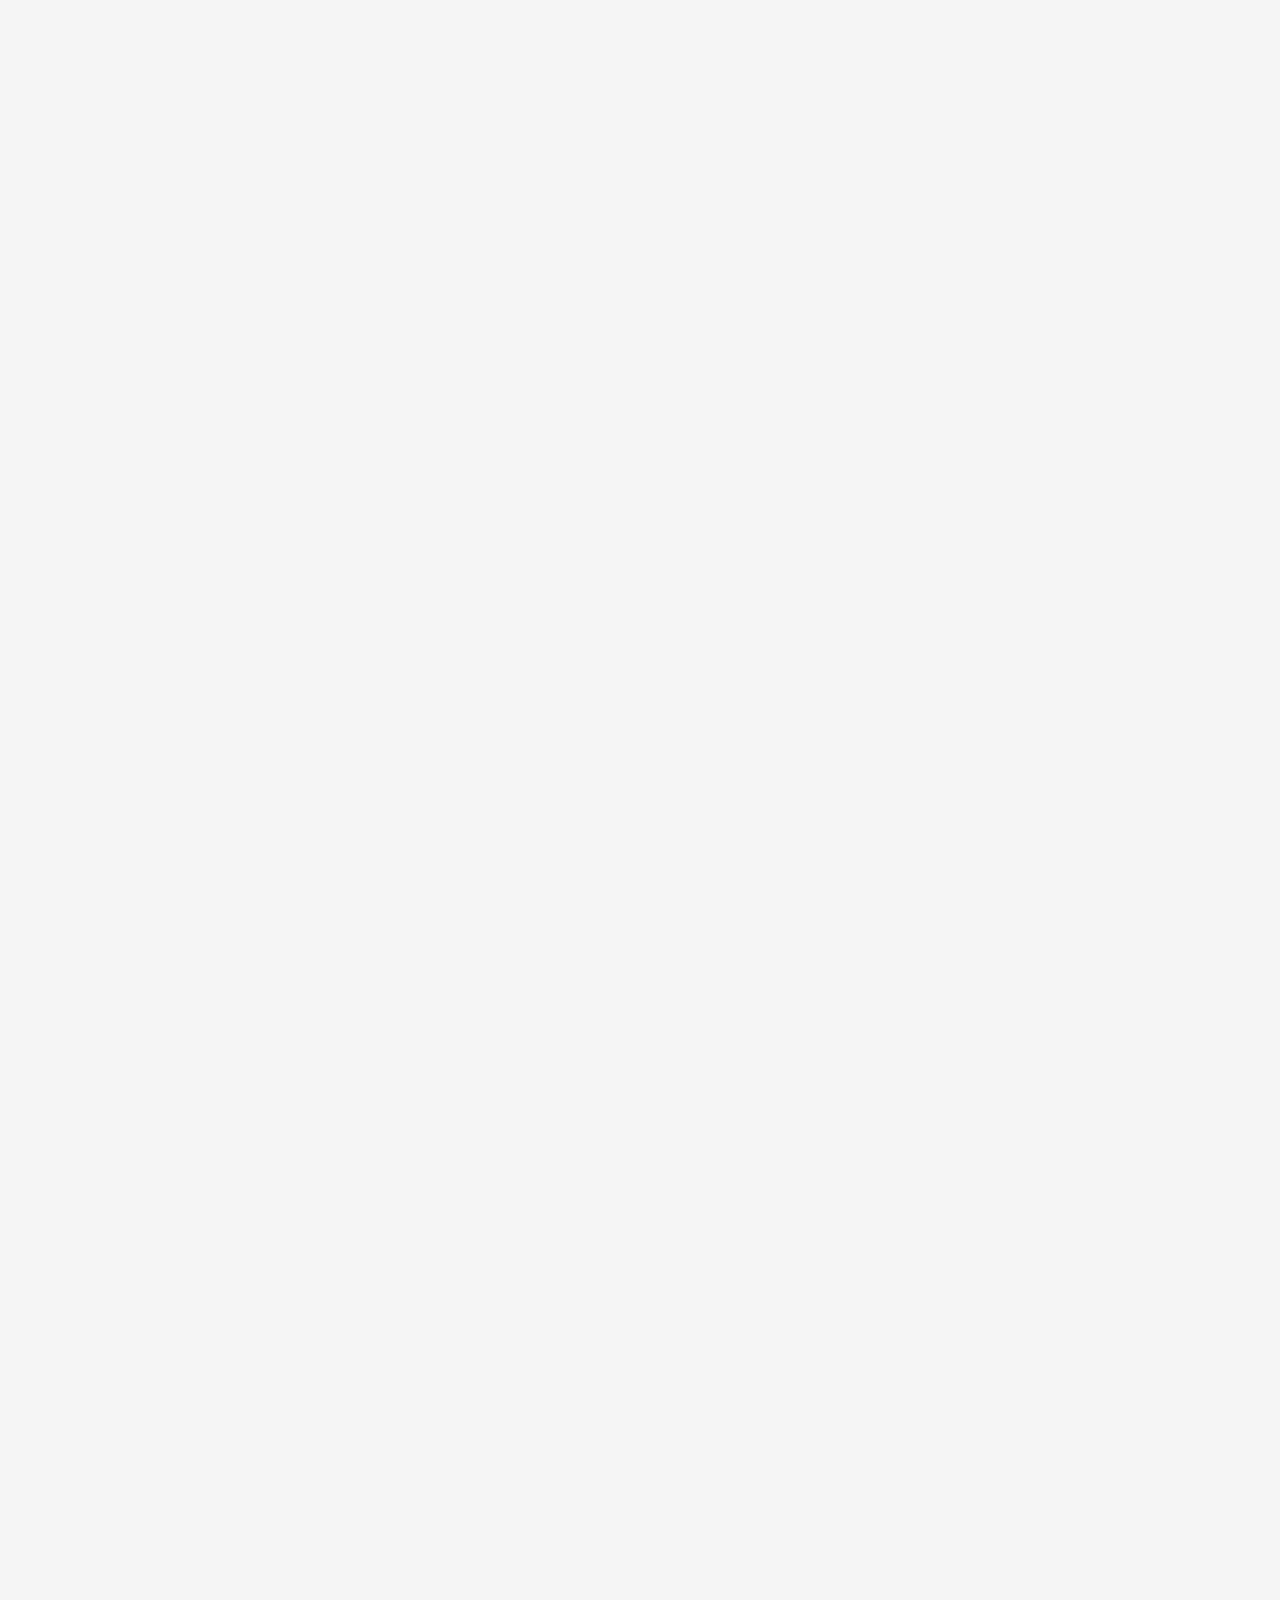
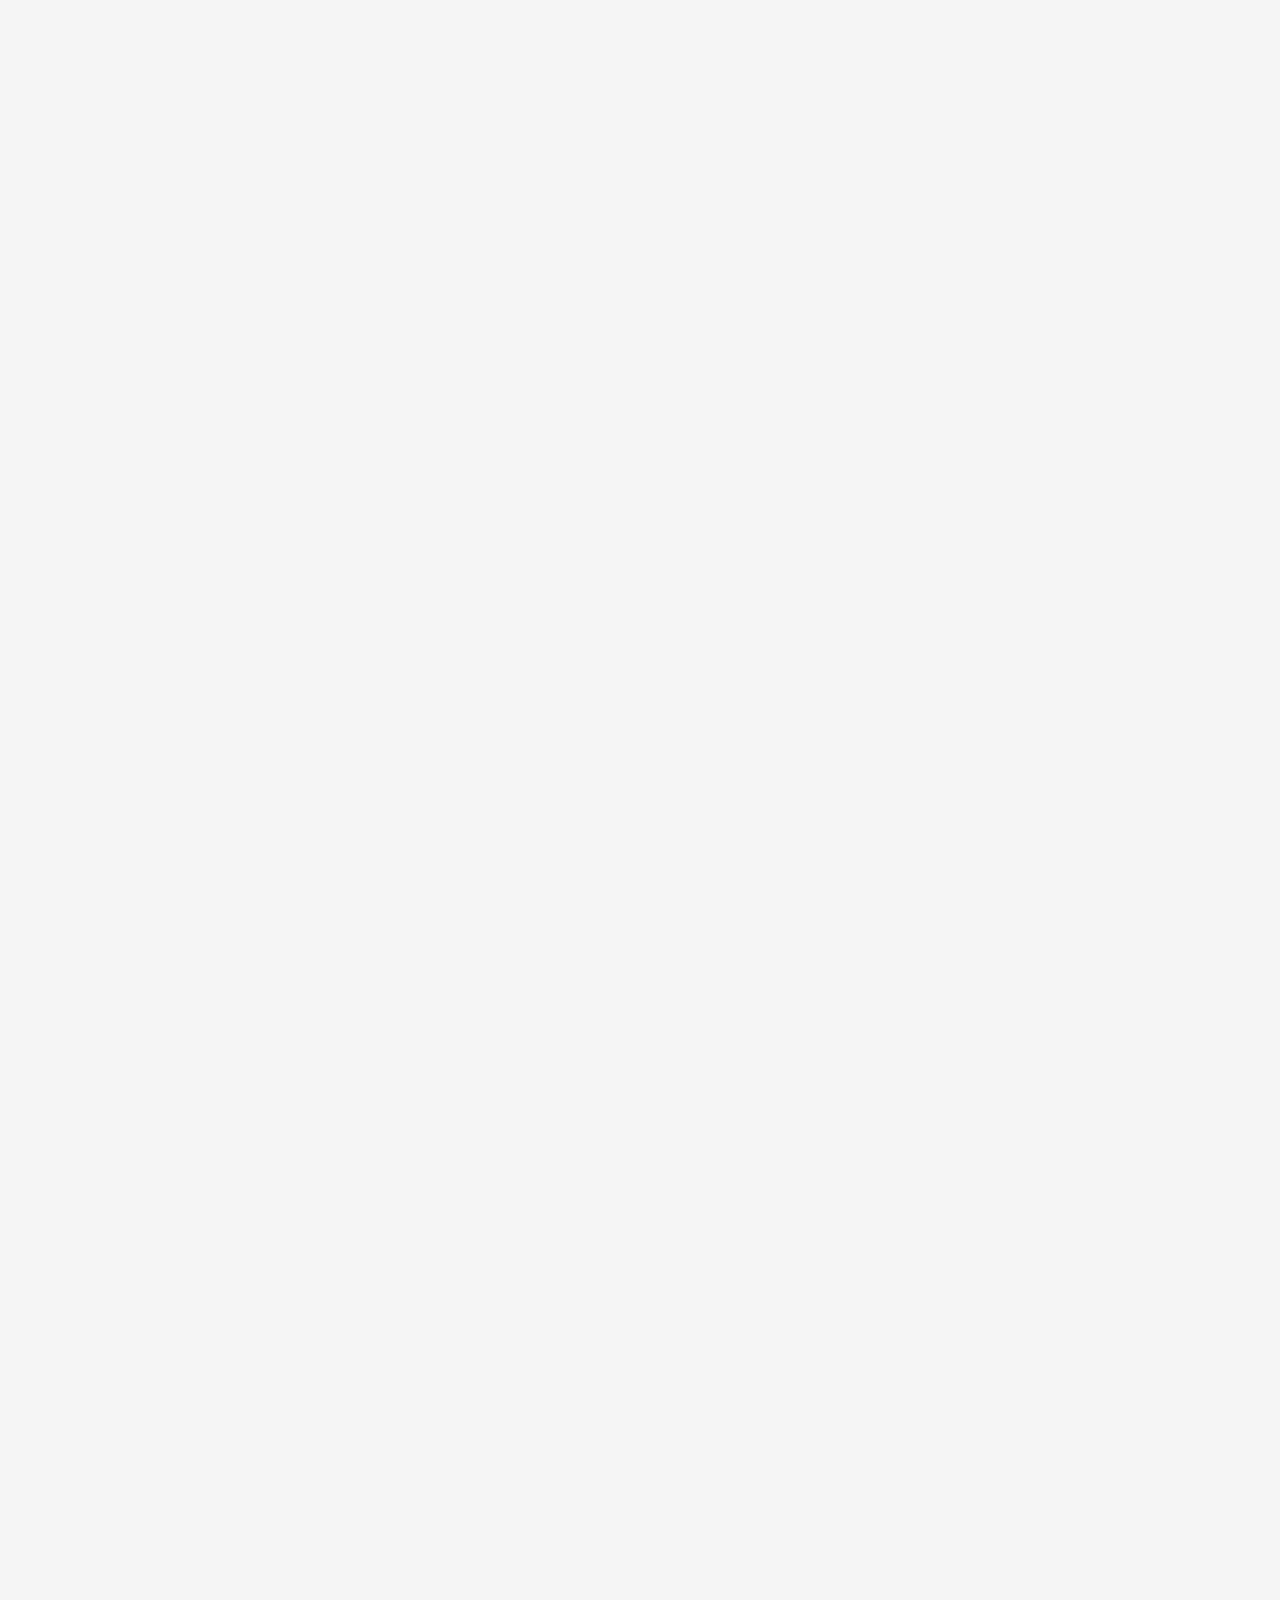
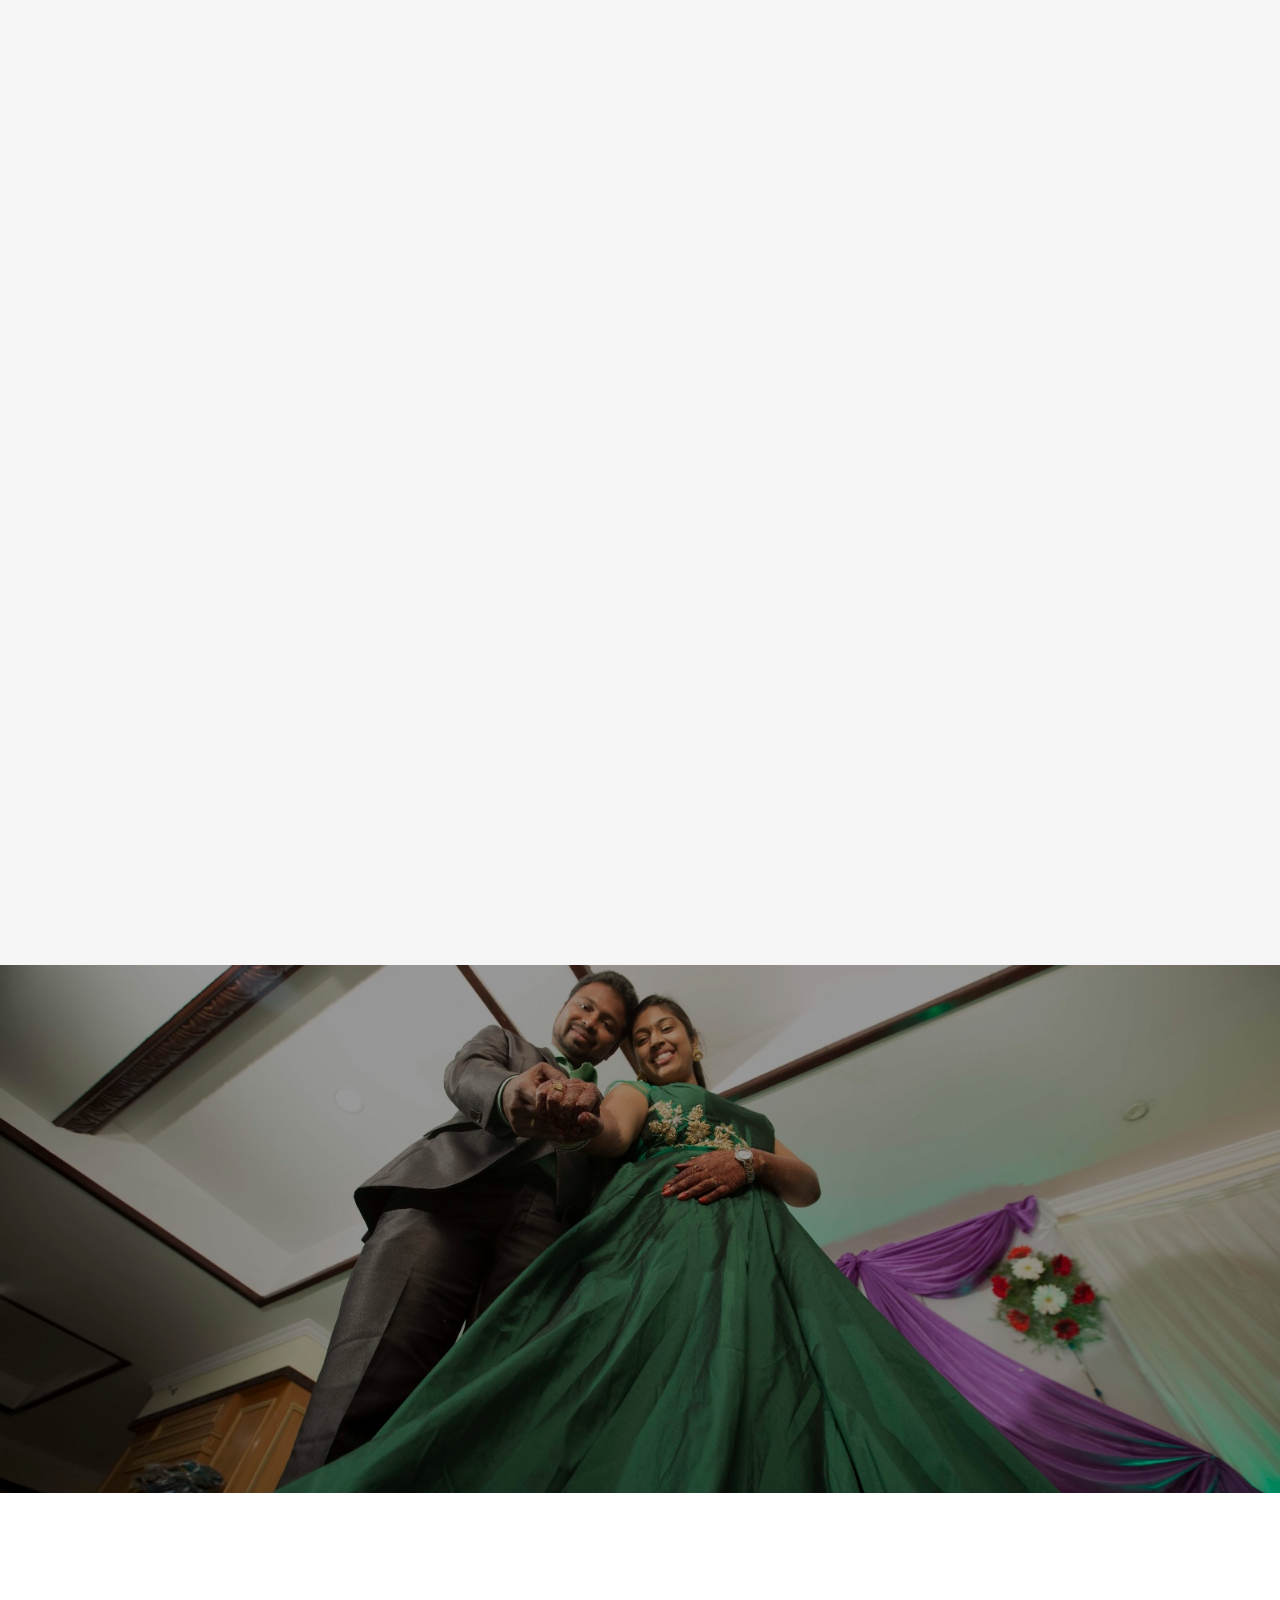
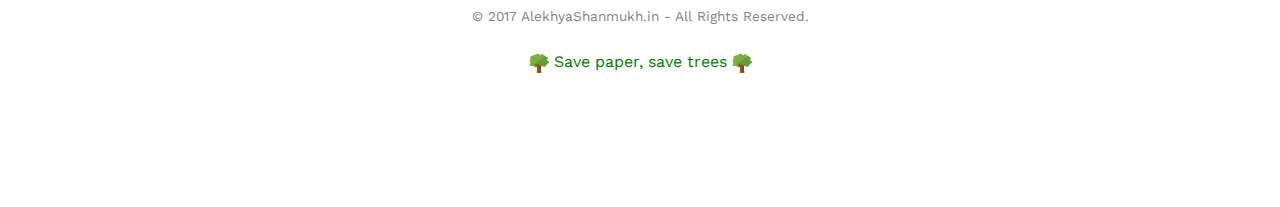
<file: groom_ff.html>
<!DOCTYPE html>
<!--[if lt IE 7]>      <html class="no-js lt-ie9 lt-ie8 lt-ie7"> <![endif]-->
<!--[if IE 7]>         <html class="no-js lt-ie9 lt-ie8"> <![endif]-->
<!--[if IE 8]>         <html class="no-js lt-ie9"> <![endif]-->
<!--[if gt IE 8]><!--> <html class="no-js"> <!--<![endif]-->
	<head>
	<meta charset="utf-8">
	<meta http-equiv="X-UA-Compatible" content="IE=edge">
	<title>Alekhya weds Shanmukh</title>
	<meta name="viewport" content="width=device-width, initial-scale=1">
	<meta name="description" content="Free HTML5 Template by FREEHTML5.CO" />
	<meta name="keywords" content="free html5, free template, free bootstrap, html5, css3, mobile first, responsive" />
	<meta name="author" content="FREEHTML5.CO" />

  <!-- 
	//////////////////////////////////////////////////////
		
	Website: 		http://alekhyashanmukh.in/

	//////////////////////////////////////////////////////
	 -->

  	<!-- Facebook and Twitter integration -->
	<meta property="og:title" content=""/>
	<meta property="og:image" content=""/>
	<meta property="og:url" content=""/>
	<meta property="og:site_name" content=""/>
	<meta property="og:description" content=""/>
	<meta name="twitter:title" content="" />
	<meta name="twitter:image" content="" />
	<meta name="twitter:url" content="" />
	<meta name="twitter:card" content="" />

	<link href='https://fonts.googleapis.com/css?family=Work+Sans:400,300,600,400italic,700' rel='stylesheet' type='text/css'>
	<link href="https://fonts.googleapis.com/css?family=Sacramento" rel="stylesheet">
	
	<!-- Animate.css -->
	<link rel="stylesheet" href="css/animate.css">
	<!-- Icomoon Icon Fonts-->
	<link rel="stylesheet" href="css/icomoon.css">
	<!-- Bootstrap  -->
	<link rel="stylesheet" href="css/bootstrap.css">

	<!-- Magnific Popup -->
	<link rel="stylesheet" href="css/magnific-popup.css">

	<!-- Owl Carousel  -->
	<link rel="stylesheet" href="css/owl.carousel.min.css">
	<link rel="stylesheet" href="css/owl.theme.default.min.css">

	<!-- Theme style  -->
	<link rel="stylesheet" href="css/style.css">

	<!-- Modernizr JS -->
	<script src="js/modernizr-2.6.2.min.js"></script>
	<!-- FOR IE9 below -->
	<!--[if lt IE 9]>
	<script src="js/respond.min.js"></script>
	<![endif]-->
<style>
.heart1 {
	font-size: 14px !important;
	color: #fff;
	animation: beat .74s infinite alternate;
	transform-origin: center;
	display:block !important;
}

.heart2 {
	font-size: 15px !important;
	color: #fff;
	animation: beat .74s infinite alternate;
	transform-origin: center;
	display:block !important;
}

/* Heart beat animation */
@keyframes beat{
	to { transform: scale(1.07); }
}
</style>


<script type="text/javascript" src="https://cdnjs.cloudflare.com/ajax/libs/jquery/3.2.1/jquery.min.js"></script>
<script>
var HeartsBackground = {
  heartHeight: 60,
  heartWidth: 64,
  hearts: [],
  heartImage: 'http://i58.tinypic.com/ntnw5.png',
  maxHearts: 8,
  minScale: 0.4,
  draw: function() {
    this.setCanvasSize();
    this.ctx.clearRect(0, 0, this.w, this.h);
    for (var i = 0; i < this.hearts.length; i++) {
      var heart = this.hearts[i];
      heart.image = new Image();
      heart.image.style.height = heart.height;
      heart.image.src = this.heartImage;
      this.ctx.globalAlpha = heart.opacity;
      this.ctx.drawImage (heart.image, heart.x, heart.y, heart.width, heart.height);
    }
    this.move();
  },
  move: function() {
    for(var b = 0; b < this.hearts.length; b++) {
      var heart = this.hearts[b];
      heart.y += heart.ys;
      if(heart.y > this.h) {
        heart.x = Math.random() * this.w;
        heart.y = -1 * this.heartHeight;
      }
    }
  },
  setCanvasSize: function() {
    this.canvas.width = window.innerWidth;
    this.canvas.height = window.innerHeight;
    this.w = this.canvas.width;
    this.h = this.canvas.height;
  },
  initialize: function() {
    this.canvas = $('#canvas')[0];

    if(!this.canvas.getContext)
      return;

    this.setCanvasSize();
    this.ctx = this.canvas.getContext('2d');

    for(var a = 0; a < this.maxHearts; a++) {
      var scale = (Math.random() * (1 - this.minScale)) + this.minScale;
      this.hearts.push({
        x: Math.random() * this.w,
        y: Math.random() * this.h,
        ys: Math.random() + 1,
        height: scale * this.heartHeight,
        width: scale * this.heartWidth,
        opacity: scale
      });
    }

    setInterval($.proxy(this.draw, this), 30);
  }
};

$(document).ready(function(){
  HeartsBackground.initialize();
});
</script>
<style>
* {
  cursor: url("http://alekhyashanmukh.in/cursor.png"), auto;
}
#canvas{
	pointer-events:none;
}
</style>




	</head>
	<body>
<canvas id="canvas" style="position:fixed;z-index:100"></canvas>		
	<div class="fh5co-loader"></div>
	
	<div id="page">
	<nav class="fh5co-nav" role="navigation">
		<div class="container">
			<div class="row">
				<div class="col-xs-10 text-right menu-1">
					
					<ul>
						<li class="active"><a href="./index.html">Home</a></li>
						<li><a href="#" onclick="toggleMenu();scrollToBottom('#fh5co-couple');">Our Story</a></li>
						<li><a href="#" onclick="toggleMenu();scrollToBottom('#fh5co-event');">Events</a></li>
						<li><a href="#" onclick="toggleMenu();scrollToBottom('#fh5co-testimonial');">Scrapbook</a></li>
						<li><a href="#" onclick="toggleMenu();scrollToBottom('#fh5co-gallery');">Gallery</a></li>
						<li><a href="#" onclick="toggleMenu();scrollToBottom('#fh5co-started');">Contact</a></li>
						<li><a href="#" onclick="toggleMenu();scrollToBottom('#fh5co-footer');">Copyrights</a></li>
					</ul>
				</div>
				
			</div>
			
		</div>
	</nav>

	<header id="fh5co-header" class="fh5co-cover" role="banner" style="background-image:url(images/img_bg_2.jpg);" data-stellar-background-ratio="0.5">
		<div class="overlay"></div>
		<div class="container">
			<div class="row">
				<div class="col-md-8 col-md-offset-2 text-center">
					<div class="display-t">
						<div class="display-tc animate-box" data-animate-effect="fadeIn">
							<!--<h1>Alekhya</h1>
							<h1>&amp;</h1>
							<h1>Shanmukh</h1>-->
							<br/>
							<br/>
							<div style="color:#fff;font-size:20px;text-shadow: 0 0 10px;">Well done! The last one 😉</div>
							<br/>
							<p><a href="https://www.youtube.com/embed/eK08nUbpItk" class="btn btn-default btn-sm heart1">Family Friends</a></p>
							<p><a href="https://www.youtube.com/embed/HXlYKR03r1o" class="btn btn-default btn-sm heart2">Shanmukh's Friends</a></p>
							<h2>Save the dates MAY 6th-7th, 2017</h2>
							<div class="simply-countdown simply-countdown-one"></div>
                                                        <div class="heart1" style="margin-bottom: 20px;color: #fff;">Scroll Down for more</div>
						</div>
					</div>
				</div>
			</div>
		</div>
	</header>

	
	<div id="fh5co-couple">
		<div class="container">
					
			<div class="couple-wrap animate-box">
				<div class="couple-half">
					<div class="groom">
						<img src="images/bride.jpg" alt="groom" class="img-responsive">
					</div>
					<div class="desc-groom">
						<h3>Alekhya Meher</h3>
						<p style="font-family:Sacramento,arial,serif;text-shadow:0 0 10px;font-size:20px;">Brought up by the winds of seashore, <br/>
Brave n crazy she is outdoor. <br/>
<br/>
Firebrand for few, <br/>
While a pot of honey for few. <br/>
<br/>
Amazing Friend and a favourite festival for many, <br/>
A beautiful princess from the city of destiny.</p>
					</div>
				</div>
				<p class="heart text-center"><i class="icon-heart2"></i></p>
				<div class="couple-half">
					<div class="bride">
						<img src="images/groom.jpg" alt="groom" class="img-responsive">
					</div>
					<div class="desc-bride">
						<h3>Siva Shanmukh Vetcha</h3>
						<p style="font-family:Sacramento,arial,serif;text-shadow:0 0 10px;font-size:21px;">To his friends he's a cuber, a coding genius!<br>
He laughs at adversity, saying "Why so serious?"<br>
<br>
His college life was stormy, no silent breeze!<br>
Yet nothing ever managed to bring him to his knees!<br>
<br>
But suddenly, into his life a damsel whirls!<br>
And floored is the dashing Prince from the City of Pearls!</p>
					</div>
				</div>
			</div>
		</div>
	</div>

	
	
	<div id="fh5co-event" class="fh5co-bg" style="background-image:url(images/img_bg_4.jpg);">
		<div class="overlay"></div>
		<div class="container">
			<div class="row">
				<div class="col-md-8 col-md-offset-2 text-center fh5co-heading animate-box">
					<h2>Wedding Events</h2>
				</div>
			</div>
			<div class="row">
				<div class="display-t">
					<div class="display-tc">
						<div class="col-md-10 col-md-offset-1">
							<div class="col-md-6 col-sm-6 text-center">
								<div class="event-wrap animate-box">
									<h3>Reception</h3>
									<div class="event-col">
										<i class="icon-clock"></i>
										<span>7:00 PM</span>
										</div>
									<div class="event-col">
										<i class="icon-calendar"></i>
										<span>Saturday 6</span>
										<span>May, 2017</span>
									</div>
									<p>Gathering of Relatives and Friends while enjoying a delicious dinner from 7PM</p>
									<p>Venue: The Senate, Hotel Dolphin, Visakhapatnam</p>
								</div>
							</div>
							<div class="col-md-6 col-sm-6 text-center">
								<div class="event-wrap animate-box">
									<h3>Wedding</h3>
									<div class="event-col">
										<i class="icon-clock"></i>
										<span>3:06 AM</span>
									</div>
									<div class="event-col">
										<i class="icon-calendar"></i>
										<span>Sunday 7</span>
										<span>May, 2017</span>
									</div>
									<p>Sumuhurtham: 3:06 AM (Early Hours of Sunday) on 7th May 2017</p>
									<p>Venue: The Senate, Hotel Dolphin, Visakhapatnam</p>
								</div>
							</div>
						</div>
					</div>
				</div>
			</div>
		</div>
	</div>
	
	
	<div id="fh5co-testimonial">
		<div class="container">
			<div class="row">
				<div class="row animate-box">
					<div class="col-md-8 col-md-offset-2 text-center fh5co-heading">
						<span>Scrapbook</span>
						<h2>Send your Wishes</h2>
						<form id="aform" method="get" action="/">
						<table style="margin:auto;">
						<tbody>
							<tr><td style="text-align:right;">Name:</td><td><input class="scrap-input" type="text" name="aname" style="border-style:none none dotted;"></td></tr>
							<tr><td style="text-align:right;">Email:</td><td><input class="scrap-input" type="text" name="aemail" style="border-style:none none dotted;"></td></tr>
							<tr><td style="text-align:right;vertical-align:top;">Wishes:</td><td><textarea id="awish" name="awish" rows="4" style="border-style:none none dotted;"></textarea></td></tr>
							<tr><td colspan="2"><p><a href="javascript:{}" onclick="document.getElementById('aform').submit();" class="btn btn-default btn-sm">Submit</a></p></td></tr>
						</tbody></table>
						</form>
					</div>
				</div>
				<!--
				<div class="row">
					<div class="col-md-12 animate-box">
						<div class="wrap-testimony">
							<div class="owl-carousel-fullwidth">
								<div class="item">
									<div class="testimony-slide active text-center">
										<figure>
											<img src="images/couple-1.jpg" alt="user">
										</figure>
										<span>John Doe, via <a href="#" class="twitter">Twitter</a></span>
										<blockquote>
											<p>"Far far away, behind the word mountains, far from the countries Vokalia and Consonantia, there live the blind texts. Separated they live in Bookmarksgrove right at the coast of the Semantics"</p>
										</blockquote>
									</div>
								</div>
								<div class="item">
									<div class="testimony-slide active text-center">
										<figure>
											<img src="images/couple-2.jpg" alt="user">
										</figure>
										<span>John Doe, via <a href="#" class="twitter">Twitter</a></span>
										<blockquote>
											<p>"Far far away, behind the word mountains, far from the countries Vokalia and Consonantia, at the coast of the Semantics, a large language ocean."</p>
										</blockquote>
									</div>
								</div>
								<div class="item">
									<div class="testimony-slide active text-center">
										<figure>
											<img src="images/couple-3.jpg" alt="user">
										</figure>
										<span>John Doe, via <a href="#" class="twitter">Twitter</a></span>
										<blockquote>
											<p>"Far far away, far from the countries Vokalia and Consonantia, there live the blind texts. Separated they live in Bookmarksgrove right at the coast of the Semantics, a large language ocean."</p>
										</blockquote>
									</div>
								</div>
							</div>
						</div>
					</div>
				</div>
				-->
			</div>
		</div>
	</div>
	

	


		<div id="fh5co-gallery" class="fh5co-section-gray">
		<div class="container">
			<div class="row">
				<div class="col-md-8 col-md-offset-2 text-center fh5co-heading animate-box">
					<span>Our Memories</span>
					<h2>Gallery</h2>
					<p>Engagement</p>
				</div>
			</div>
			<div class="row row-bottom-padded-md">
				<div class="col-md-12">
					<ul id="fh5co-gallery-list">
					<li class="one-third animate-box" data-animate-effect="fadeIn" style="background-image: url(images/192A0549.jpg); "> 
						<a href="images/192A0549.jpg">
							<div class="case-studies-summary">
								<h2></h2>
							</div>
						</a>
					</li>
					<li class="one-third animate-box" data-animate-effect="fadeIn" style="background-image: url(images/192A0719.jpg); "> 
						<a href="images/192A0719.jpg">
							<div class="case-studies-summary">
								<h2></h2>
							</div>
						</a>
					</li>
					<li class="one-third animate-box" data-animate-effect="fadeIn" style="background-image: url(images/192A0346.jpg); "> 
						<a href="images/192A0346.jpg">
							<div class="case-studies-summary">
								<h2></h2>
							</div>
						</a>
					</li>
					<li class="one-third animate-box" data-animate-effect="fadeIn" style="background-image: url(images/192A0483.jpg); "> 
						<a href="images/192A0483.jpg">
							<div class="case-studies-summary">
								<h2></h2>
							</div>
						</a>
					</li>
					<li class="one-third animate-box" data-animate-effect="fadeIn" style="background-image: url(images/192A0591.jpg); "> 
						<a href="images/192A0591.jpg">
							<div class="case-studies-summary">
								<h2></h2>
							</div>
						</a>
					</li>
					<li class="one-third animate-box" data-animate-effect="fadeIn" style="background-image: url(images/192A0521.jpg); "> 
						<a href="images/192A0521.jpg">
							<div class="case-studies-summary">
								<h2></h2>
							</div>
						</a>
					</li>
					<li class="one-third animate-box" data-animate-effect="fadeIn" style="background-image: url(images/192A0583.jpg); "> 
						<a href="images/192A0583.jpg">
							<div class="case-studies-summary">
								<h2></h2>
							</div>
						</a>
					</li>
					<li class="one-third animate-box" data-animate-effect="fadeIn" style="background-image: url(images/192A0717.jpg); "> 
						<a href="images/192A0717.jpg">
							<div class="case-studies-summary">
								<h2></h2>
							</div>
						</a>
					</li>
					<li class="one-third animate-box" data-animate-effect="fadeIn" style="background-image: url(images/IMG_2909.jpg); "> 
						<a href="images/IMG_2909.jpg">
							<div class="case-studies-summary">
								<h2></h2>
							</div>
						</a>
					</li>
					<li class="one-third animate-box" data-animate-effect="fadeIn" style="background-image: url(images/IMG_2910.jpg); "> 
						<a href="images/IMG_2910.jpg">
							<div class="case-studies-summary">
								<h2></h2>
							</div>
						</a>
					</li>
					<li class="one-third animate-box" data-animate-effect="fadeIn" style="background-image: url(images/192A0776.jpg); "> 
						<a href="images/192A0776.jpg">
							<div class="case-studies-summary">
								<h2></h2>
							</div>
						</a>
					</li>
					<li class="one-third animate-box" data-animate-effect="fadeIn" style="background-image: url(images/IMG-20170227-WA0036.jpg); "> 
						<a href="images/IMG-20170227-WA0036.jpg">
							<div class="case-studies-summary">
								<h2></h2>
							</div>
						</a>
					</li>
					<li class="one-third animate-box" data-animate-effect="fadeIn" style="background-image: url(images/groom.jpg); "> 
						<a href="images/groom.jpg">
							<div class="case-studies-summary">
								<h2></h2>
							</div>
						</a>
					</li>
					<li class="one-third animate-box" data-animate-effect="fadeIn" style="background-image: url(images/IMG-20170205-WA0044.jpg); "> 
						<a href="images/IMG-20170205-WA0044.jpg">
							<div class="case-studies-summary">
								<h2></h2>
							</div>
						</a>
					</li>
					<li class="one-third animate-box" data-animate-effect="fadeIn" style="background-image: url(images/IMG-20170205-WA0013.jpg); "> 
						<a href="images/IMG-20170205-WA0013.jpg">
							<div class="case-studies-summary">
								<h2></h2>
							</div>
						</a>
					</li>
					<li class="one-third animate-box" data-animate-effect="fadeIn" style="background-image: url(images/bride.jpg); "> 
						<a href="images/bride.jpg">
							<div class="case-studies-summary">
								<h2></h2>
							</div>
						</a>
					</li>
					<li class="one-third animate-box" data-animate-effect="fadeIn" style="background-image: url(images/img_bg_0.jpg); "> 
						<a href="images/img_bg_0.jpg">
							<div class="case-studies-summary">
								<h2></h2>
							</div>
						</a>
					</li>
					<li class="one-third animate-box" data-animate-effect="fadeIn" style="background-image: url(images/img_bgb.jpg); "> 
						<a href="images/img_bgb.jpg">
							<div class="case-studies-summary">
								<h2></h2>
							</div>
						</a>
					</li>
					<li class="one-third animate-box" data-animate-effect="fadeIn" style="background-image: url(images/IMG-20170310-WA0014.jpg); "> 
						<a href="images/IMG-20170310-WA0014.jpg">
							<div class="case-studies-summary">
								<h2></h2>
							</div>
						</a>
					</li>
					<li class="one-third animate-box" data-animate-effect="fadeIn" style="background-image: url(images/gallery-1.jpg); "> 
						<a href="images/gallery-1.jpg">
							<div class="case-studies-summary">
								<h2></h2>
							</div>
						</a>
					</li>
					<li class="one-third animate-box" data-animate-effect="fadeIn" style="background-image: url(images/gallery-3.jpg); "> 
						<a href="images/gallery-3.jpg">
							<div class="case-studies-summary">
								<h2></h2>
							</div>
						</a>
					</li>
					<li class="one-third animate-box" data-animate-effect="fadeIn" style="background-image: url(images/gallery-2.jpg); "> 
						<a href="images/gallery-2.jpg">
							<div class="case-studies-summary">
								<h2></h2>
							</div>
						</a>
					</li>
					<li class="one-third animate-box" data-animate-effect="fadeIn" style="background-image: url(images/img_bg_c1.jpg); "> 
						<a href="images/img_bg_c1.jpg">
							<div class="case-studies-summary">
								<h2></h2>
							</div>
						</a>
					</li>
					<li class="one-third animate-box" data-animate-effect="fadeIn" style="background-image: url(images/img_bg_2.jpg); "> 
						<a href="images/img_bg_2.jpg">
							<div class="case-studies-summary">
								<h2></h2>
							</div>
						</a>
					</li>
					<li class="one-third animate-box" data-animate-effect="fadeIn" style="background-image: url(images/192A0530.jpg); "> 
						<a href="images/192A0530.jpg">
							<div class="case-studies-summary">
								<h2></h2>
							</div>
						</a>
					</li>
					<li class="one-third animate-box" data-animate-effect="fadeIn" style="background-image: url(images/img_bg_6.jpg); "> 
						<a href="images/img_bg_6.jpg">
							<div class="case-studies-summary">
								<h2></h2>
							</div>
						</a>
					</li>
					<!--<li>
						<a href="https://www.youtube.com/watch?v=OZQLWHFePe8" class="mfp-iframe" style="background-image: url(images/img_bg_2.jpg); background-size: cover; color: white;">Open video (gallery #2). Class mfp-iframe forces "iframe" content type on this item.</a>
					</li>-->
					
					</ul>		
				</div>
			</div>
		</div>
	</div>

<!--
	<div id="fh5co-counter" class="fh5co-bg fh5co-counter" style="background-image:url(images/img_bg_5.jpg);">
		<div class="overlay"></div>
		<div class="container">
			<div class="row">
				<div class="display-t">
					<div class="display-tc">
						<div class="col-md-3 col-sm-6 animate-box">
							<div class="feature-center">
								<span class="icon">
									<i class="icon-users"></i>
								</span>

								<span class="counter js-counter" data-from="0" data-to="500" data-speed="5000" data-refresh-interval="50">1</span>
								<span class="counter-label">Estimated Guest</span>

							</div>
						</div>
						<div class="col-md-3 col-sm-6 animate-box">
							<div class="feature-center">
								<span class="icon">
									<i class="icon-user"></i>
								</span>

								<span class="counter js-counter" data-from="0" data-to="1000" data-speed="5000" data-refresh-interval="50">1</span>
								<span class="counter-label">We Catter</span>
							</div>
						</div>
						<div class="col-md-3 col-sm-6 animate-box">
							<div class="feature-center">
								<span class="icon">
									<i class="icon-calendar"></i>
								</span>
								<span class="counter js-counter" data-from="0" data-to="402" data-speed="5000" data-refresh-interval="50">1</span>
								<span class="counter-label">Events Done</span>
							</div>
						</div>
						<div class="col-md-3 col-sm-6 animate-box">
							<div class="feature-center">
								<span class="icon">
									<i class="icon-clock"></i>
								</span>

								<span class="counter js-counter" data-from="0" data-to="2345" data-speed="5000" data-refresh-interval="50">1</span>
								<span class="counter-label">Hours Spent</span>

							</div>
						</div>
					</div>
				</div>
			</div>
		</div>
	</div>
-->
<!--
	<div id="fh5co-testimonial">
		<div class="container">
			<div class="row">
				<div class="row animate-box">
					<div class="col-md-8 col-md-offset-2 text-center fh5co-heading">
						<span>Best Wishes</span>
						<h2>Friends Wishes</h2>
					</div>
				</div>
				<div class="row">
					<div class="col-md-12 animate-box">
						<div class="wrap-testimony">
							<div class="owl-carousel-fullwidth">
								<div class="item">
									<div class="testimony-slide active text-center">
										<figure>
											<img src="images/couple-1.jpg" alt="user">
										</figure>
										<span>John Doe, via <a href="#" class="twitter">Twitter</a></span>
										<blockquote>
											<p>"Far far away, behind the word mountains, far from the countries Vokalia and Consonantia, there live the blind texts. Separated they live in Bookmarksgrove right at the coast of the Semantics"</p>
										</blockquote>
									</div>
								</div>
								<div class="item">
									<div class="testimony-slide active text-center">
										<figure>
											<img src="images/couple-2.jpg" alt="user">
										</figure>
										<span>John Doe, via <a href="#" class="twitter">Twitter</a></span>
										<blockquote>
											<p>"Far far away, behind the word mountains, far from the countries Vokalia and Consonantia, at the coast of the Semantics, a large language ocean."</p>
										</blockquote>
									</div>
								</div>
								<div class="item">
									<div class="testimony-slide active text-center">
										<figure>
											<img src="images/couple-3.jpg" alt="user">
										</figure>
										<span>John Doe, via <a href="#" class="twitter">Twitter</a></span>
										<blockquote>
											<p>"Far far away, far from the countries Vokalia and Consonantia, there live the blind texts. Separated they live in Bookmarksgrove right at the coast of the Semantics, a large language ocean."</p>
										</blockquote>
									</div>
								</div>
							</div>
						</div>
					</div>
				</div>
			</div>
		</div>
	</div>
-->
<!--
<div id="fh5co-gallery" class="fh5co-section-gray">
		<div class="container">
			<div class="row">
				<div class="col-md-8 col-md-offset-2 text-center fh5co-heading animate-box">
					<span>Our Memories</span>
					<h2>Gallery</h2>
					<p>Engagement</p>
				</div>
			</div>
			<div class="row row-bottom-padded-md">
				<div class="col-md-12">
					<ul id="fh5co-gallery-list">
						
						<li class="one-third animate-box" data-animate-effect="fadeIn" style="background-image: url(images/gallery-1.jpg); "> 
						<a href="images/gallery-1.jpg">
							<div class="case-studies-summary">
								<h2>Rings</h2>
							</div>
						</a>
					</li>
					<li class="one-third animate-box" data-animate-effect="fadeIn" style="background-image: url(images/gallery-2.jpg); "> 
						<a href="images/gallery-2.jpg">
							<div class="case-studies-summary">
								<h2></h2>
							</div>
						</a>
					</li>
					<li class="one-third animate-box" data-animate-effect="fadeIn" style="background-image: url(images/gallery-3.jpg); "> 
						<a href="images/gallery-3.jpg">
							<div class="case-studies-summary">
								<h2>Joy</h2>
							</div>
						</a>
					</li>
					<li>
						<a href="https://www.youtube.com/watch?v=OZQLWHFePe8" class="mfp-iframe">Open video (gallery #2). Class mfp-iframe forces "iframe" content type on this item.</a>
					</li>
					
					</ul>		
				</div>
			</div>
		</div>
	</div>
	
-->

	<div id="fh5co-started" class="fh5co-bg" style="background-image:url(images/img_bg_6.jpg);">
		<div class="overlay"></div>
		<div class="container">
			<div class="row animate-box">
				<div class="col-md-8 col-md-offset-2 text-center fh5co-heading">
					<h2>Contacts</h2>
					<p>Please feel free to reach out</p>
				</div>
			</div>
			<div class="row animate-box">
				<div class="col-md-10 col-md-offset-1">
					<form class="form-inline">
					<!--
						<div class="col-md-4 col-sm-4">
							<div class="form-group">
								<label for="name" class="sr-only">Name</label>
								<input type="name" class="form-control" id="name" placeholder="Name">
							</div>
						</div>
						<div class="col-md-4 col-sm-4">
							<div class="form-group">
								<label for="email" class="sr-only">Email</label>
								<input type="email" class="form-control" id="email" placeholder="Email">
							</div>
						</div>
					-->
						<div class="col-md-4 col-sm-4">
						<a class="btn btn-default btn-block" href="tel:+917799001080">Shanmukh: 779 900 1080</a>
						<br>
						<a class="btn btn-default btn-block" href="tel:+919940399990">Alekhya: 949 342 5099</a>
						</br>
						</div>
						
						
					</form>
				</div>
			</div>
		</div>
	</div>

	<footer id="fh5co-footer" role="contentinfo">
		<div class="container">

			<div class="row copyright">
				<div class="col-md-12 text-center">
					<p>
					
						<small class="block">&copy; 2017 AlekhyaShanmukh.in - All Rights Reserved.</small> 
					</p>
				</div>
				<div class="col-md-12 text-center">
					<p style="color: green;">
						<span><img src="images/tree.png" width="20px" style="display:inline;"></span>
						Save paper, save trees 
						<span><img src="images/tree.png" width="20px" style="display:inline;"></span>
					</p>
				</div>
			</div>

		</div>
	</footer>

	</div>

	<div class="gototop js-top">
		<a href="#" class="js-gotop"><i class="icon-arrow-up"></i></a>
	</div>
	
	<!-- jQuery -->
	<script src="js/jquery.min.js"></script>
	<!-- jQuery Easing -->
	<script src="js/jquery.easing.1.3.js"></script>
	<!-- Bootstrap -->
	<script src="js/bootstrap.min.js"></script>
	<!-- Waypoints -->
	<script src="js/jquery.waypoints.min.js"></script>
	<!-- Carousel -->
	<script src="js/owl.carousel.min.js"></script>
	<!-- countTo -->
	<script src="js/jquery.countTo.js"></script>

	<!-- Stellar -->
	<script src="js/jquery.stellar.min.js"></script>
	<!-- Magnific Popup -->
	<script src="js/jquery.magnific-popup.min.js"></script>
	<script src="js/magnific-popup-options.js"></script>

	<!-- // <script src="https://cdnjs.cloudflare.com/ajax/libs/prism/0.0.1/prism.min.js"></script> -->
	<script src="js/simplyCountdown.js"></script>
	<!-- Main -->
	<script src="js/main.js"></script>

	<script>
    var d = new Date(new Date().getTime() + 200 * 120 * 120 * 2000);

    // default example
    simplyCountdown('.simply-countdown-one', {
        year: d.getFullYear(),
        month: d.getMonth() + 1,
        day: d.getDate()
    });

    //jQuery example
    $('#simply-countdown-losange').simplyCountdown({
        year: d.getFullYear(),
        month: d.getMonth() + 1,
        day: d.getDate(),
        enableUtc: false
    });

    jQuery(function() {
			$('#fh5co-gallery-list').magnificPopup({
			  delegate: 'a', // child items selector, by clicking on it popup will open
			  type: 'image',
			  gallery:{
			    enabled:true
			  }
			  // other options
			});
    });

function scrollToBottom(id) {
	$('html, body').animate({scrollTop:$(id).position().top}, 'slow');
}

function toggleMenu() {

                        if ( $('body').hasClass('overflow offcanvas') ) {
                                $('body').removeClass('overflow offcanvas');
                        } else {
                                $('body').addClass('overflow offcanvas');
                        }
                        if ( $('a')[0].classList.contains('active') ) {
                                $('a')[0].classList.remove('active');
                        } else {
                                $('a')[0].classList.add('active');
                        }

}

</script>

	</body>
</html>
</file>
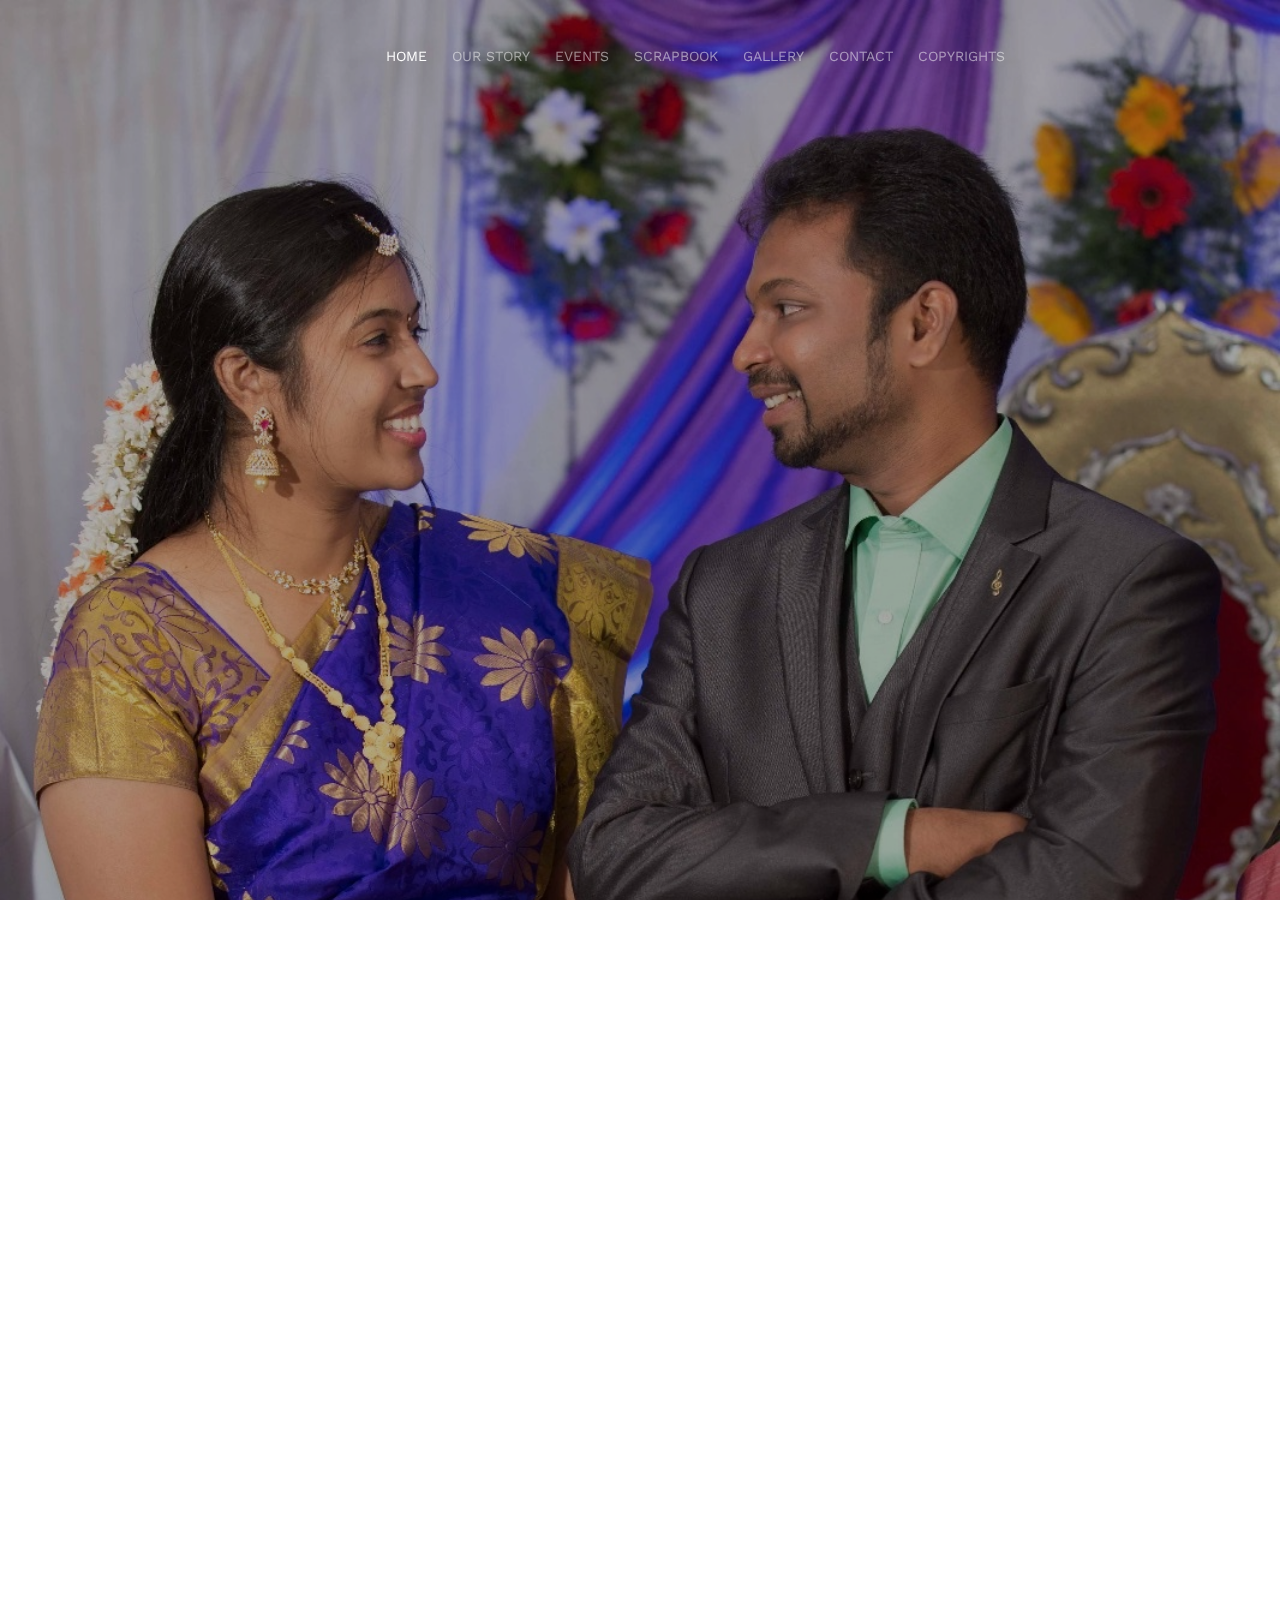
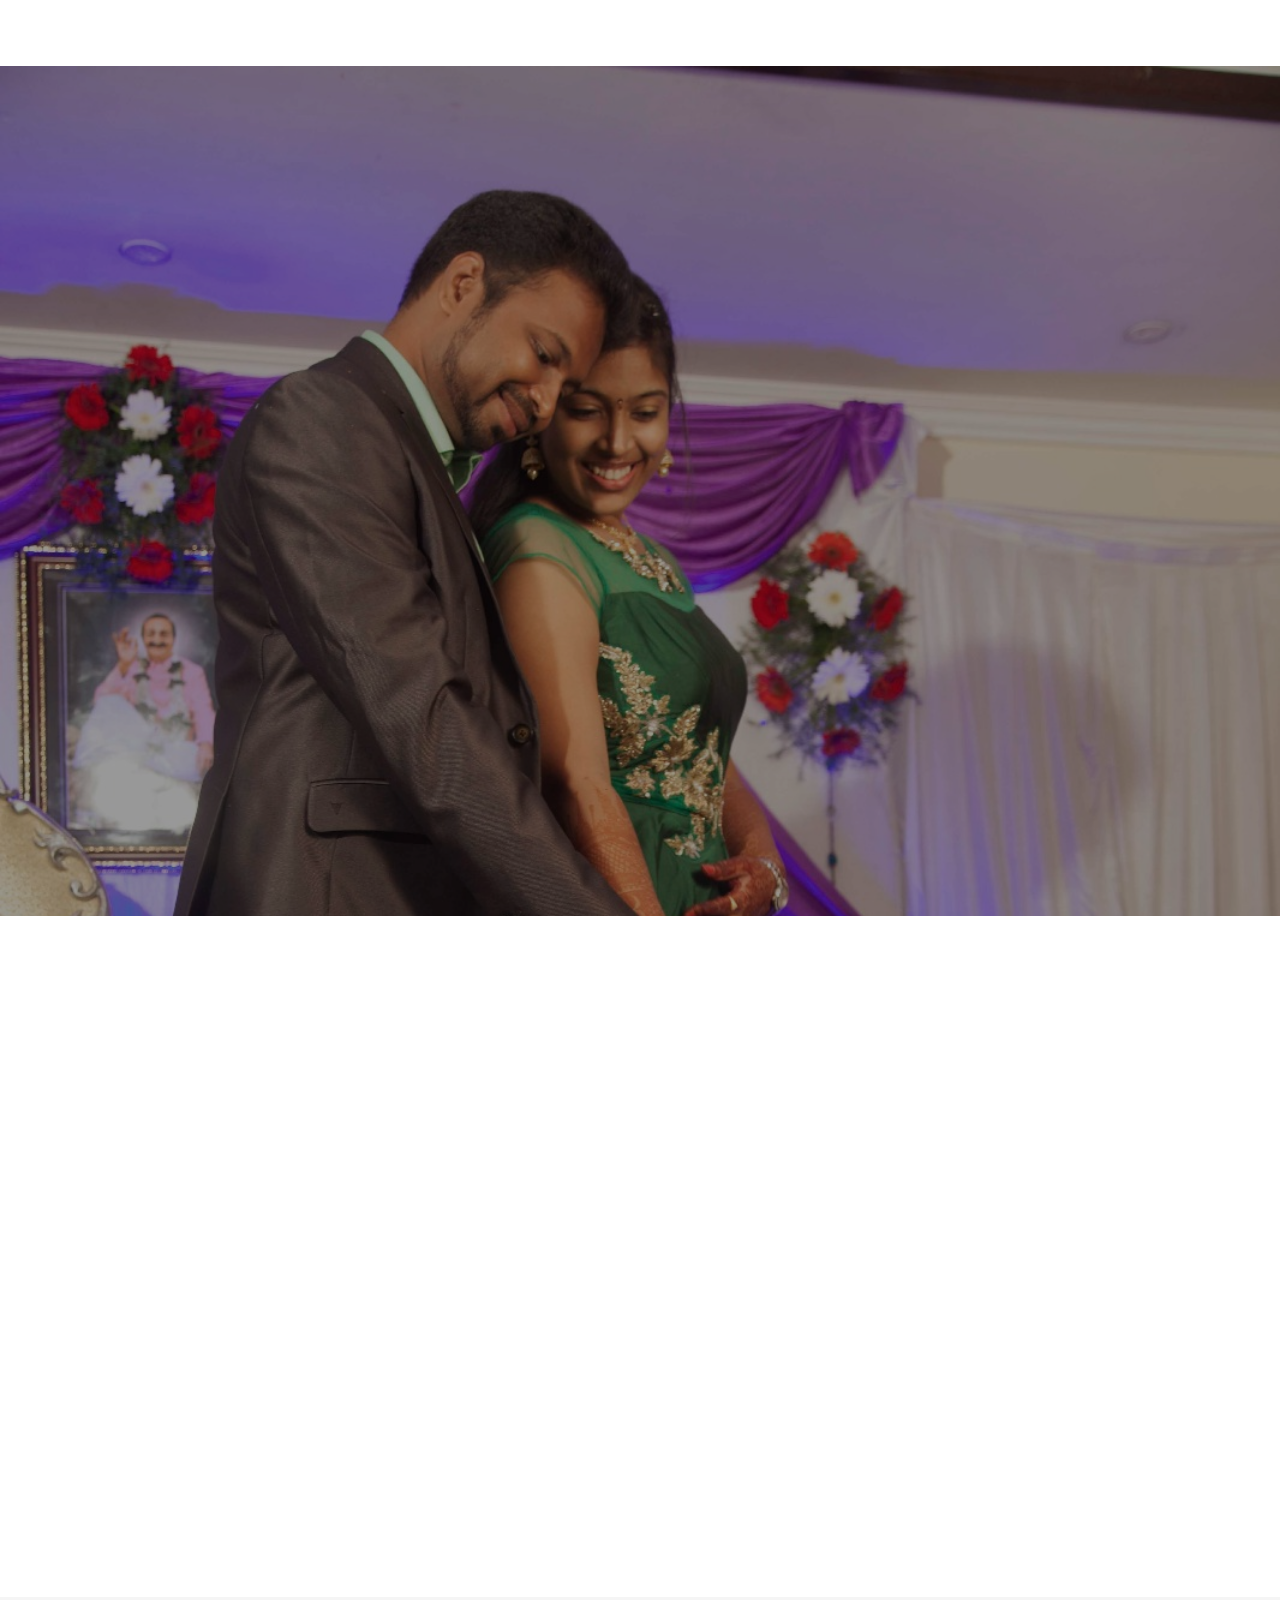
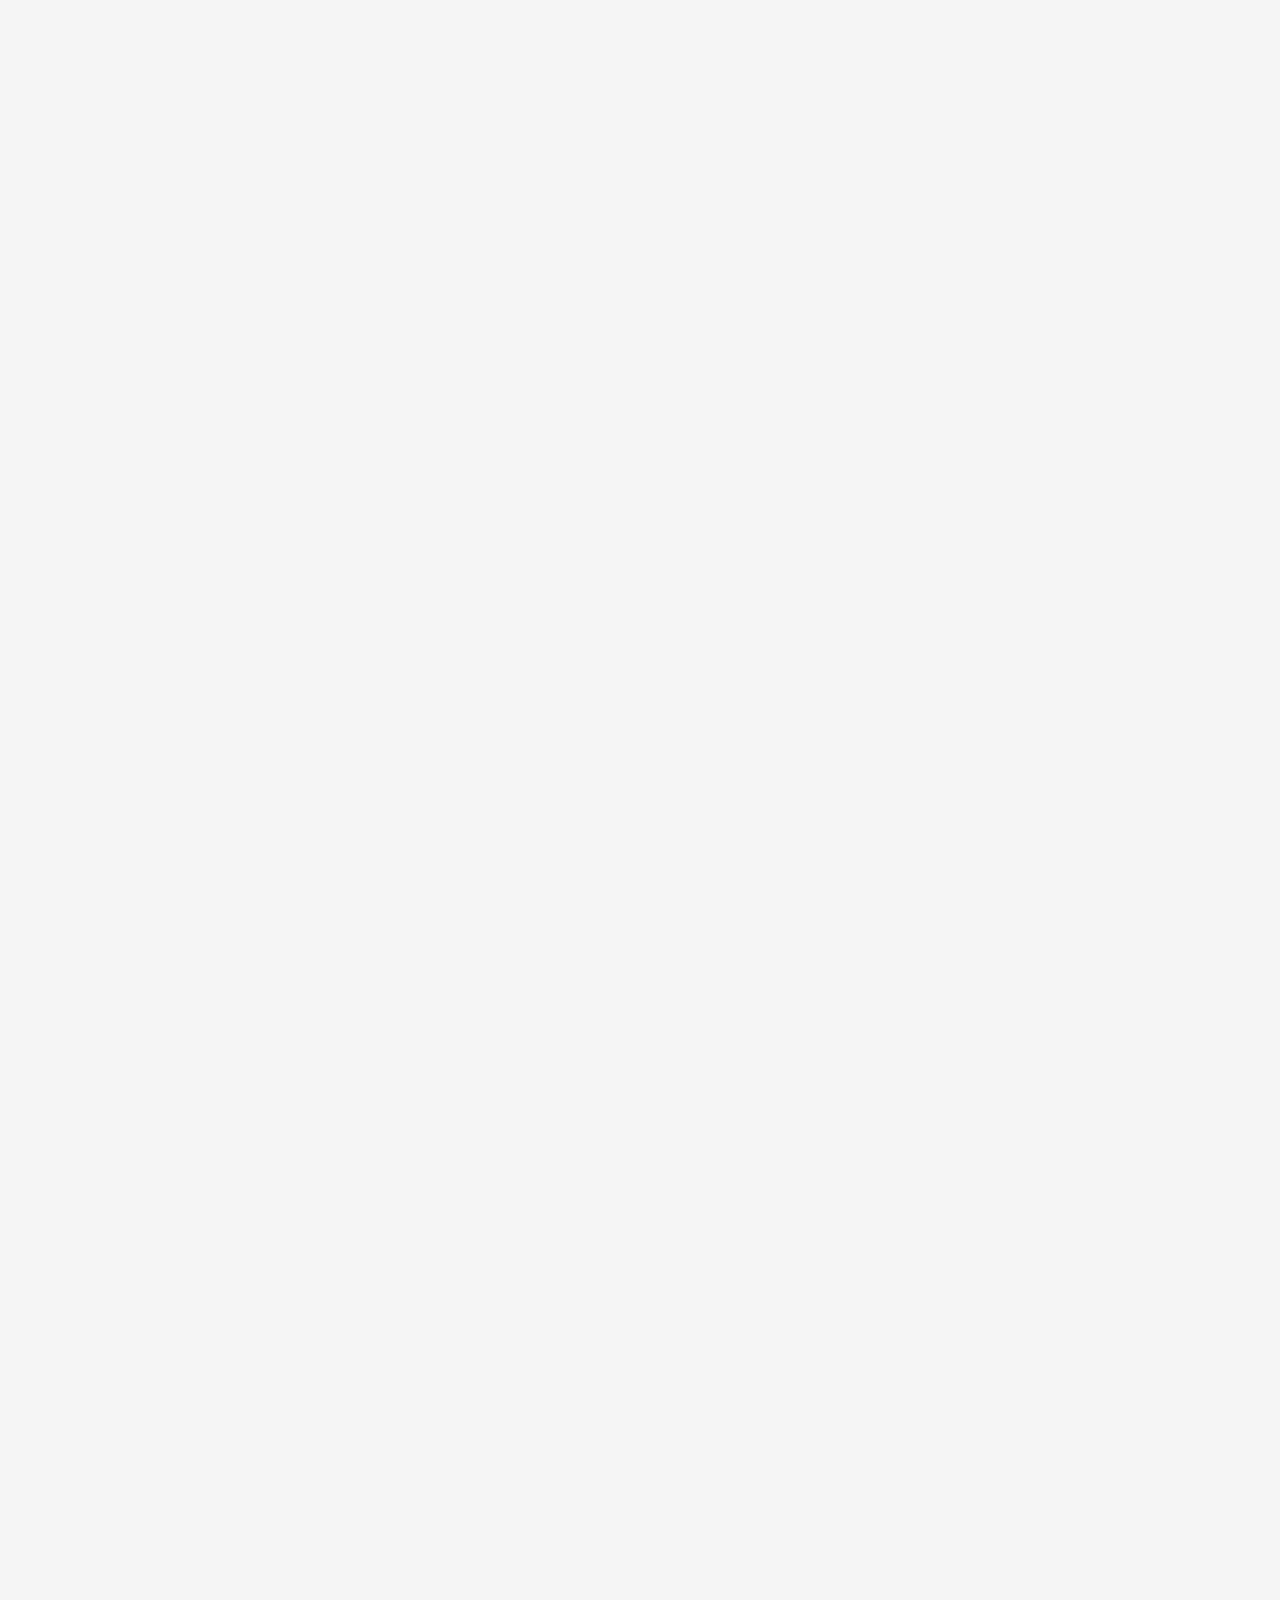
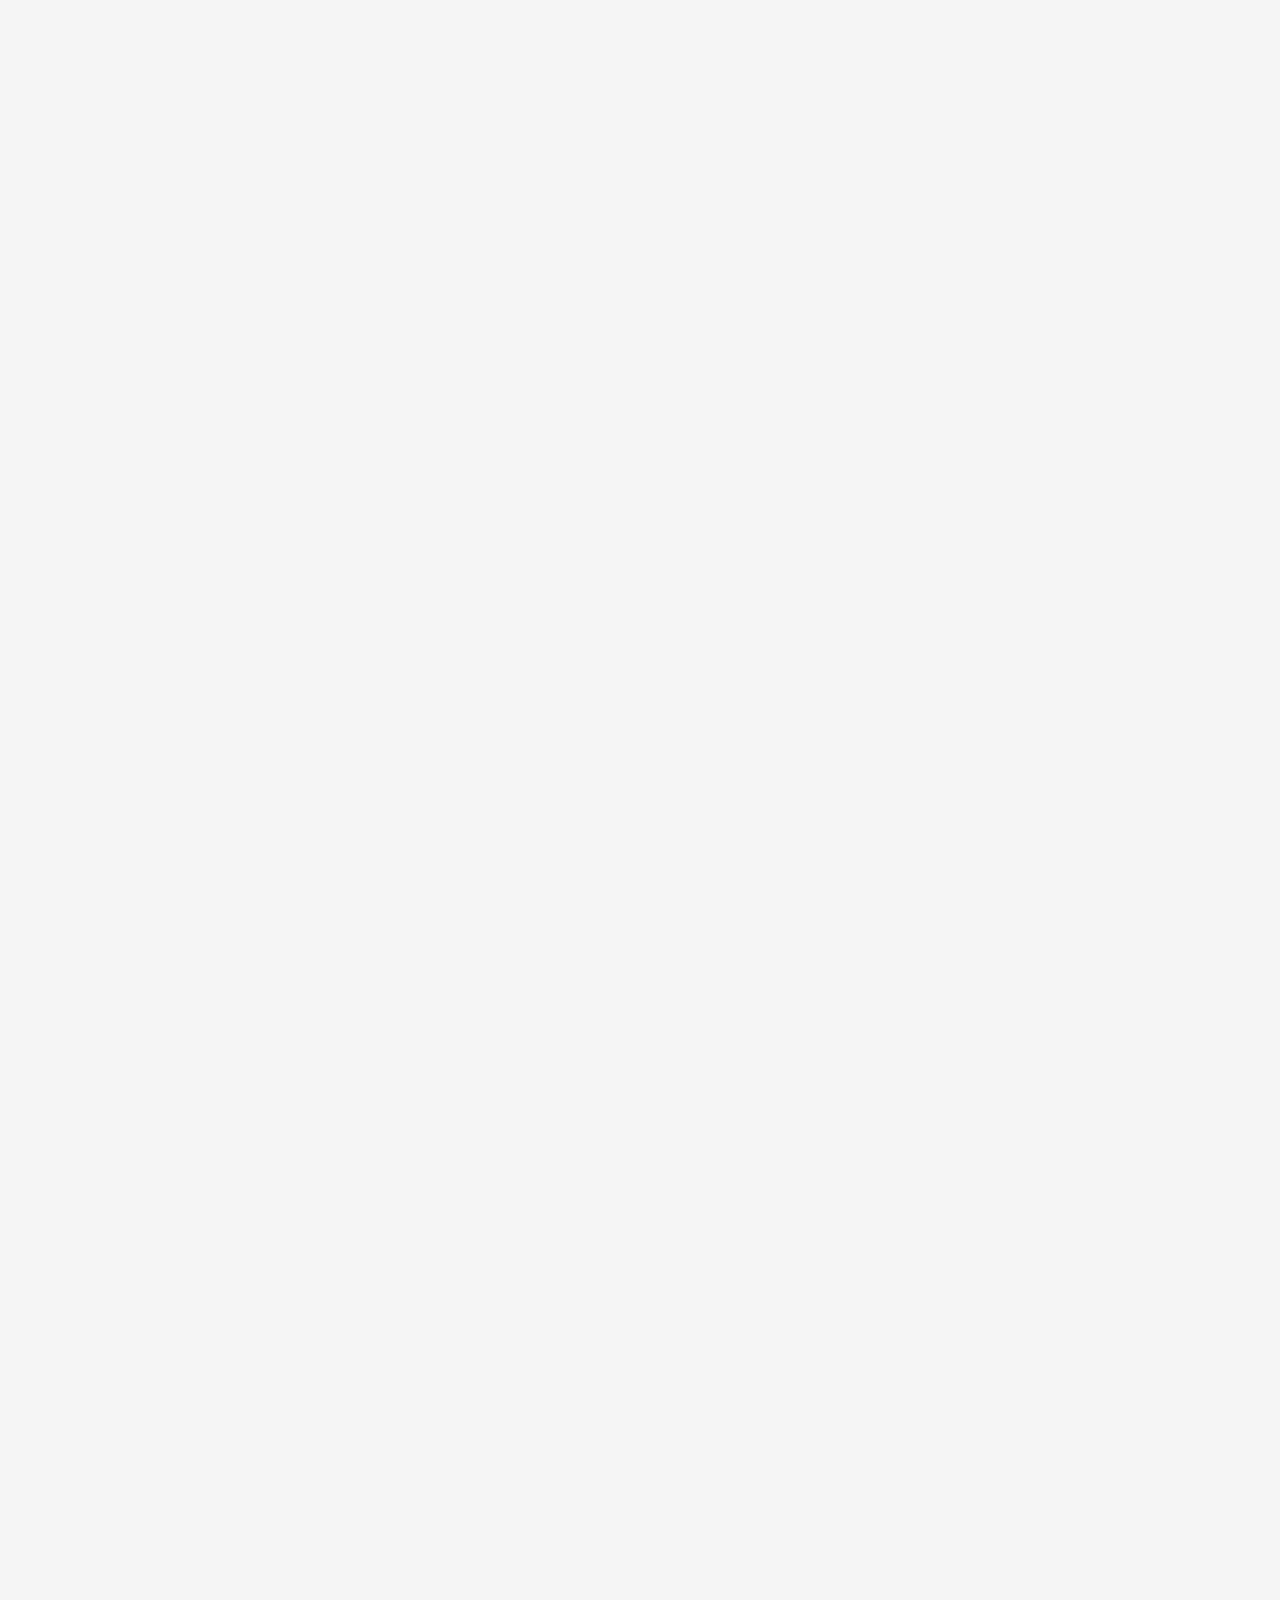
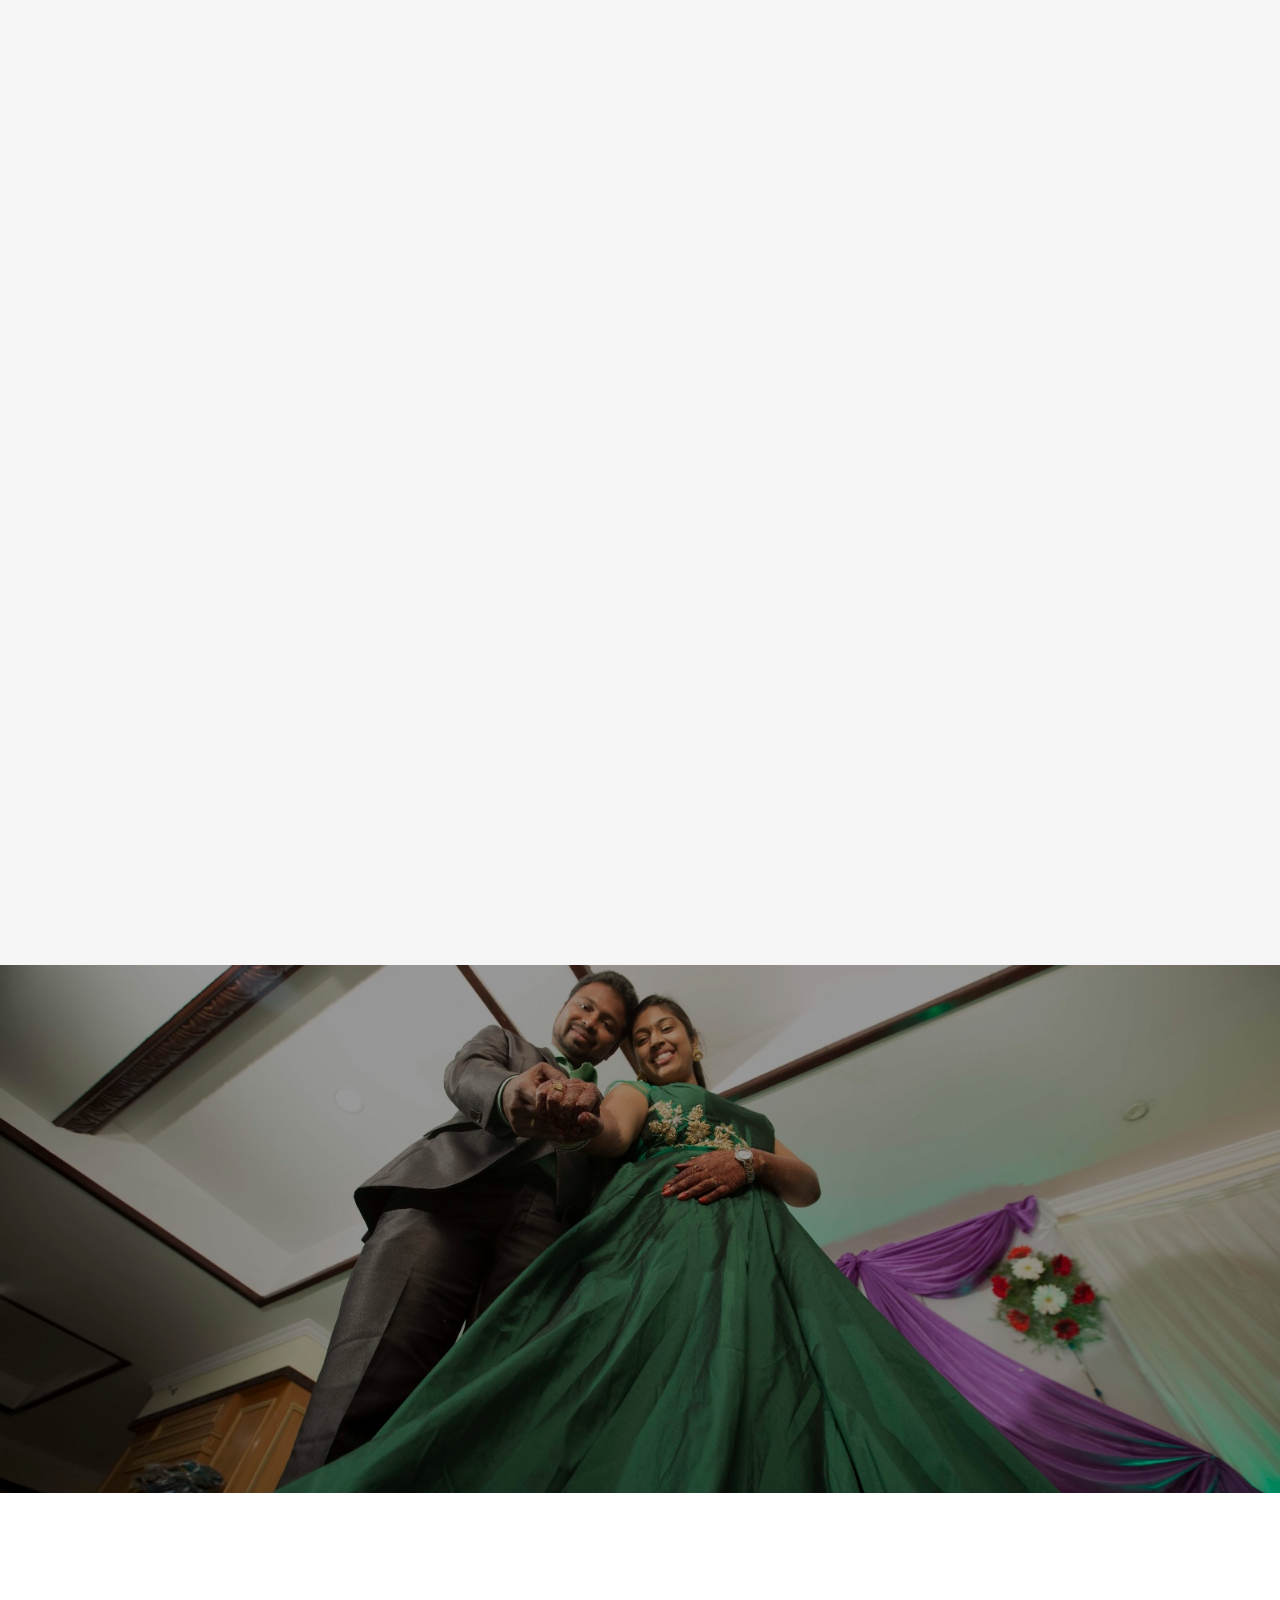
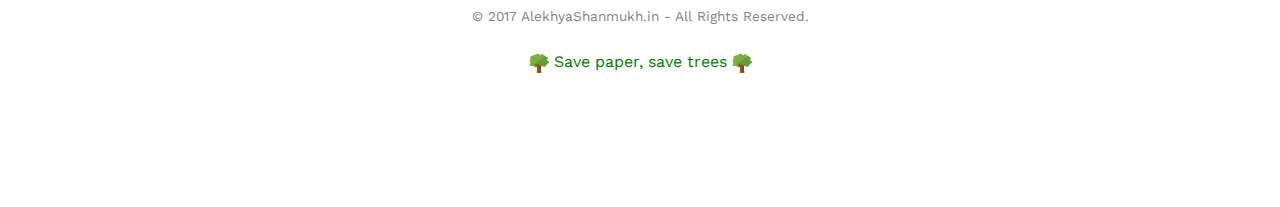
<file: groom_rel.html>
<!DOCTYPE html>
<!--[if lt IE 7]>      <html class="no-js lt-ie9 lt-ie8 lt-ie7"> <![endif]-->
<!--[if IE 7]>         <html class="no-js lt-ie9 lt-ie8"> <![endif]-->
<!--[if IE 8]>         <html class="no-js lt-ie9"> <![endif]-->
<!--[if gt IE 8]><!--> <html class="no-js"> <!--<![endif]-->
	<head>
	<meta charset="utf-8">
	<meta http-equiv="X-UA-Compatible" content="IE=edge">
	<title>Alekhya weds Shanmukh</title>
	<meta name="viewport" content="width=device-width, initial-scale=1">
	<meta name="description" content="Free HTML5 Template by FREEHTML5.CO" />
	<meta name="keywords" content="free html5, free template, free bootstrap, html5, css3, mobile first, responsive" />
	<meta name="author" content="FREEHTML5.CO" />

  <!-- 
	//////////////////////////////////////////////////////
		
	Website: 		http://alekhyashanmukh.in/

	//////////////////////////////////////////////////////
	 -->

  	<!-- Facebook and Twitter integration -->
	<meta property="og:title" content=""/>
	<meta property="og:image" content=""/>
	<meta property="og:url" content=""/>
	<meta property="og:site_name" content=""/>
	<meta property="og:description" content=""/>
	<meta name="twitter:title" content="" />
	<meta name="twitter:image" content="" />
	<meta name="twitter:url" content="" />
	<meta name="twitter:card" content="" />

	<link href='https://fonts.googleapis.com/css?family=Work+Sans:400,300,600,400italic,700' rel='stylesheet' type='text/css'>
	<link href="https://fonts.googleapis.com/css?family=Sacramento" rel="stylesheet">
	
	<!-- Animate.css -->
	<link rel="stylesheet" href="css/animate.css">
	<!-- Icomoon Icon Fonts-->
	<link rel="stylesheet" href="css/icomoon.css">
	<!-- Bootstrap  -->
	<link rel="stylesheet" href="css/bootstrap.css">

	<!-- Magnific Popup -->
	<link rel="stylesheet" href="css/magnific-popup.css">

	<!-- Owl Carousel  -->
	<link rel="stylesheet" href="css/owl.carousel.min.css">
	<link rel="stylesheet" href="css/owl.theme.default.min.css">

	<!-- Theme style  -->
	<link rel="stylesheet" href="css/style.css">

	<!-- Modernizr JS -->
	<script src="js/modernizr-2.6.2.min.js"></script>
	<!-- FOR IE9 below -->
	<!--[if lt IE 9]>
	<script src="js/respond.min.js"></script>
	<![endif]-->
<style>
.heart1 {
	font-size: 14px !important;
	color: #fff;
	animation: beat .74s infinite alternate;
	transform-origin: center;
	display:block !important;
}

.heart2 {
	font-size: 15px !important;
	color: #fff;
	animation: beat .74s infinite alternate;
	transform-origin: center;
	display:block !important;
}

/* Heart beat animation */
@keyframes beat{
	to { transform: scale(1.07); }
}
</style>


<script type="text/javascript" src="https://cdnjs.cloudflare.com/ajax/libs/jquery/3.2.1/jquery.min.js"></script>
<script>
var HeartsBackground = {
  heartHeight: 60,
  heartWidth: 64,
  hearts: [],
  heartImage: 'http://i58.tinypic.com/ntnw5.png',
  maxHearts: 8,
  minScale: 0.4,
  draw: function() {
    this.setCanvasSize();
    this.ctx.clearRect(0, 0, this.w, this.h);
    for (var i = 0; i < this.hearts.length; i++) {
      var heart = this.hearts[i];
      heart.image = new Image();
      heart.image.style.height = heart.height;
      heart.image.src = this.heartImage;
      this.ctx.globalAlpha = heart.opacity;
      this.ctx.drawImage (heart.image, heart.x, heart.y, heart.width, heart.height);
    }
    this.move();
  },
  move: function() {
    for(var b = 0; b < this.hearts.length; b++) {
      var heart = this.hearts[b];
      heart.y += heart.ys;
      if(heart.y > this.h) {
        heart.x = Math.random() * this.w;
        heart.y = -1 * this.heartHeight;
      }
    }
  },
  setCanvasSize: function() {
    this.canvas.width = window.innerWidth;
    this.canvas.height = window.innerHeight;
    this.w = this.canvas.width;
    this.h = this.canvas.height;
  },
  initialize: function() {
    this.canvas = $('#canvas')[0];

    if(!this.canvas.getContext)
      return;

    this.setCanvasSize();
    this.ctx = this.canvas.getContext('2d');

    for(var a = 0; a < this.maxHearts; a++) {
      var scale = (Math.random() * (1 - this.minScale)) + this.minScale;
      this.hearts.push({
        x: Math.random() * this.w,
        y: Math.random() * this.h,
        ys: Math.random() + 1,
        height: scale * this.heartHeight,
        width: scale * this.heartWidth,
        opacity: scale
      });
    }

    setInterval($.proxy(this.draw, this), 30);
  }
};

$(document).ready(function(){
  HeartsBackground.initialize();
});
</script>
<style>
* {
  cursor: url("http://alekhyashanmukh.in/cursor.png"), auto;
}
#canvas{
	pointer-events:none;
}
</style>




	</head>
	<body>
<canvas id="canvas" style="position:fixed;z-index:100"></canvas>		
	<div class="fh5co-loader"></div>
	
	<div id="page">
	<nav class="fh5co-nav" role="navigation">
		<div class="container">
			<div class="row">
				<div class="col-xs-10 text-right menu-1">
					
					<ul>
						<li class="active"><a href="./index.html">Home</a></li>
						<li><a href="#" onclick="toggleMenu();scrollToBottom('#fh5co-couple');">Our Story</a></li>
						<li><a href="#" onclick="toggleMenu();scrollToBottom('#fh5co-event');">Events</a></li>
						<li><a href="#" onclick="toggleMenu();scrollToBottom('#fh5co-testimonial');">Scrapbook</a></li>
						<li><a href="#" onclick="toggleMenu();scrollToBottom('#fh5co-gallery');">Gallery</a></li>
						<li><a href="#" onclick="toggleMenu();scrollToBottom('#fh5co-started');">Contact</a></li>
						<li><a href="#" onclick="toggleMenu();scrollToBottom('#fh5co-footer');">Copyrights</a></li>
					</ul>
				</div>
				
			</div>
			
		</div>
	</nav>

	<header id="fh5co-header" class="fh5co-cover" role="banner" style="background-image:url(images/img_bg_2.jpg);" data-stellar-background-ratio="0.5">
		<div class="overlay"></div>
		<div class="container">
			<div class="row">
				<div class="col-md-8 col-md-offset-2 text-center">
					<div class="display-t">
						<div class="display-tc animate-box" data-animate-effect="fadeIn">
							<!--<h1>Alekhya</h1>
							<h1>&amp;</h1>
							<h1>Shanmukh</h1>-->
							<br/>
							<br/>
							<div style="color:#fff;font-size:20px;text-shadow: 0 0 10px;">Well done! The last one 😉</div>
							<br/>
							<p><a href="https://www.youtube.com/embed/eK08nUbpItk" class="btn btn-default btn-sm heart1">I know the Vetcha's</a></p>
							<p><a href="https://www.youtube.com/embed/eK08nUbpItk" class="btn btn-default btn-sm heart2">I know the Gudisa's</a></p>
							<h2>Save the dates MAY 6th-7th, 2017</h2>
							<div class="simply-countdown simply-countdown-one"></div>
                                                        <div class="heart1" style="margin-bottom: 20px;color: #fff;">Scroll Down for more</div>
						</div>
					</div>
				</div>
			</div>
		</div>
	</header>

	
	<div id="fh5co-couple">
		<div class="container">
					
			<div class="couple-wrap animate-box">
				<div class="couple-half">
					<div class="groom">
						<img src="images/bride.jpg" alt="groom" class="img-responsive">
					</div>
					<div class="desc-groom">
						<h3>Alekhya Meher</h3>
						<p style="font-family:Sacramento,arial,serif;text-shadow:0 0 10px;font-size:20px;">Brought up by the winds of seashore, <br/>
Brave n crazy she is outdoor. <br/>
<br/>
Firebrand for few, <br/>
While a pot of honey for few. <br/>
<br/>
Amazing Friend and a favourite festival for many, <br/>
A beautiful princess from the city of destiny.</p>
					</div>
				</div>
				<p class="heart text-center"><i class="icon-heart2"></i></p>
				<div class="couple-half">
					<div class="bride">
						<img src="images/groom.jpg" alt="groom" class="img-responsive">
					</div>
					<div class="desc-bride">
						<h3>Siva Shanmukh Vetcha</h3>
						<p style="font-family:Sacramento,arial,serif;text-shadow:0 0 10px;font-size:21px;">To his friends he's a cuber, a coding genius!<br>
He laughs at adversity, saying "Why so serious?"<br>
<br>
His college life was stormy, no silent breeze!<br>
Yet nothing ever managed to bring him to his knees!<br>
<br>
But suddenly, into his life a damsel whirls!<br>
And floored is the dashing Prince from the City of Pearls!</p>
					</div>
				</div>
			</div>
		</div>
	</div>

	
	
	<div id="fh5co-event" class="fh5co-bg" style="background-image:url(images/img_bg_4.jpg);">
		<div class="overlay"></div>
		<div class="container">
			<div class="row">
				<div class="col-md-8 col-md-offset-2 text-center fh5co-heading animate-box">
					<h2>Wedding Events</h2>
				</div>
			</div>
			<div class="row">
				<div class="display-t">
					<div class="display-tc">
						<div class="col-md-10 col-md-offset-1">
							<div class="col-md-6 col-sm-6 text-center">
								<div class="event-wrap animate-box">
									<h3>Reception</h3>
									<div class="event-col">
										<i class="icon-clock"></i>
										<span>7:00 PM</span>
										</div>
									<div class="event-col">
										<i class="icon-calendar"></i>
										<span>Saturday 6</span>
										<span>May, 2017</span>
									</div>
									<p>Gathering of Relatives and Friends while enjoying a delicious dinner from 7PM</p>
									<p>Venue: The Senate, Hotel Dolphin, Visakhapatnam</p>
								</div>
							</div>
							<div class="col-md-6 col-sm-6 text-center">
								<div class="event-wrap animate-box">
									<h3>Wedding</h3>
									<div class="event-col">
										<i class="icon-clock"></i>
										<span>3:06 AM</span>
									</div>
									<div class="event-col">
										<i class="icon-calendar"></i>
										<span>Sunday 7</span>
										<span>May, 2017</span>
									</div>
									<p>Sumuhurtham: 3:06 AM (Early Hours of Sunday) on 7th May 2017</p>
									<p>Venue: The Senate, Hotel Dolphin, Visakhapatnam</p>
								</div>
							</div>
						</div>
					</div>
				</div>
			</div>
		</div>
	</div>
	
	
	<div id="fh5co-testimonial">
		<div class="container">
			<div class="row">
				<div class="row animate-box">
					<div class="col-md-8 col-md-offset-2 text-center fh5co-heading">
						<span>Scrapbook</span>
						<h2>Send your Wishes</h2>
						<form id="aform" method="get" action="/">
						<table style="margin:auto;">
						<tbody>
							<tr><td style="text-align:right;">Name:</td><td><input class="scrap-input" type="text" name="aname" style="border-style:none none dotted;"></td></tr>
							<tr><td style="text-align:right;">Email:</td><td><input class="scrap-input" type="text" name="aemail" style="border-style:none none dotted;"></td></tr>
							<tr><td style="text-align:right;vertical-align:top;">Wishes:</td><td><textarea id="awish" name="awish" rows="4" style="border-style:none none dotted;"></textarea></td></tr>
							<tr><td colspan="2"><p><a href="javascript:{}" onclick="document.getElementById('aform').submit();" class="btn btn-default btn-sm">Submit</a></p></td></tr>
						</tbody></table>
						</form>
					</div>
				</div>
				<!--
				<div class="row">
					<div class="col-md-12 animate-box">
						<div class="wrap-testimony">
							<div class="owl-carousel-fullwidth">
								<div class="item">
									<div class="testimony-slide active text-center">
										<figure>
											<img src="images/couple-1.jpg" alt="user">
										</figure>
										<span>John Doe, via <a href="#" class="twitter">Twitter</a></span>
										<blockquote>
											<p>"Far far away, behind the word mountains, far from the countries Vokalia and Consonantia, there live the blind texts. Separated they live in Bookmarksgrove right at the coast of the Semantics"</p>
										</blockquote>
									</div>
								</div>
								<div class="item">
									<div class="testimony-slide active text-center">
										<figure>
											<img src="images/couple-2.jpg" alt="user">
										</figure>
										<span>John Doe, via <a href="#" class="twitter">Twitter</a></span>
										<blockquote>
											<p>"Far far away, behind the word mountains, far from the countries Vokalia and Consonantia, at the coast of the Semantics, a large language ocean."</p>
										</blockquote>
									</div>
								</div>
								<div class="item">
									<div class="testimony-slide active text-center">
										<figure>
											<img src="images/couple-3.jpg" alt="user">
										</figure>
										<span>John Doe, via <a href="#" class="twitter">Twitter</a></span>
										<blockquote>
											<p>"Far far away, far from the countries Vokalia and Consonantia, there live the blind texts. Separated they live in Bookmarksgrove right at the coast of the Semantics, a large language ocean."</p>
										</blockquote>
									</div>
								</div>
							</div>
						</div>
					</div>
				</div>
				-->
			</div>
		</div>
	</div>
	

	


		<div id="fh5co-gallery" class="fh5co-section-gray">
		<div class="container">
			<div class="row">
				<div class="col-md-8 col-md-offset-2 text-center fh5co-heading animate-box">
					<span>Our Memories</span>
					<h2>Gallery</h2>
					<p>Engagement</p>
				</div>
			</div>
			<div class="row row-bottom-padded-md">
				<div class="col-md-12">
					<ul id="fh5co-gallery-list">
					<li class="one-third animate-box" data-animate-effect="fadeIn" style="background-image: url(images/192A0549.jpg); "> 
						<a href="images/192A0549.jpg">
							<div class="case-studies-summary">
								<h2></h2>
							</div>
						</a>
					</li>
					<li class="one-third animate-box" data-animate-effect="fadeIn" style="background-image: url(images/192A0719.jpg); "> 
						<a href="images/192A0719.jpg">
							<div class="case-studies-summary">
								<h2></h2>
							</div>
						</a>
					</li>
					<li class="one-third animate-box" data-animate-effect="fadeIn" style="background-image: url(images/192A0346.jpg); "> 
						<a href="images/192A0346.jpg">
							<div class="case-studies-summary">
								<h2></h2>
							</div>
						</a>
					</li>
					<li class="one-third animate-box" data-animate-effect="fadeIn" style="background-image: url(images/192A0483.jpg); "> 
						<a href="images/192A0483.jpg">
							<div class="case-studies-summary">
								<h2></h2>
							</div>
						</a>
					</li>
					<li class="one-third animate-box" data-animate-effect="fadeIn" style="background-image: url(images/192A0591.jpg); "> 
						<a href="images/192A0591.jpg">
							<div class="case-studies-summary">
								<h2></h2>
							</div>
						</a>
					</li>
					<li class="one-third animate-box" data-animate-effect="fadeIn" style="background-image: url(images/192A0521.jpg); "> 
						<a href="images/192A0521.jpg">
							<div class="case-studies-summary">
								<h2></h2>
							</div>
						</a>
					</li>
					<li class="one-third animate-box" data-animate-effect="fadeIn" style="background-image: url(images/192A0583.jpg); "> 
						<a href="images/192A0583.jpg">
							<div class="case-studies-summary">
								<h2></h2>
							</div>
						</a>
					</li>
					<li class="one-third animate-box" data-animate-effect="fadeIn" style="background-image: url(images/192A0717.jpg); "> 
						<a href="images/192A0717.jpg">
							<div class="case-studies-summary">
								<h2></h2>
							</div>
						</a>
					</li>
					<li class="one-third animate-box" data-animate-effect="fadeIn" style="background-image: url(images/IMG_2909.jpg); "> 
						<a href="images/IMG_2909.jpg">
							<div class="case-studies-summary">
								<h2></h2>
							</div>
						</a>
					</li>
					<li class="one-third animate-box" data-animate-effect="fadeIn" style="background-image: url(images/IMG_2910.jpg); "> 
						<a href="images/IMG_2910.jpg">
							<div class="case-studies-summary">
								<h2></h2>
							</div>
						</a>
					</li>
					<li class="one-third animate-box" data-animate-effect="fadeIn" style="background-image: url(images/192A0776.jpg); "> 
						<a href="images/192A0776.jpg">
							<div class="case-studies-summary">
								<h2></h2>
							</div>
						</a>
					</li>
					<li class="one-third animate-box" data-animate-effect="fadeIn" style="background-image: url(images/IMG-20170227-WA0036.jpg); "> 
						<a href="images/IMG-20170227-WA0036.jpg">
							<div class="case-studies-summary">
								<h2></h2>
							</div>
						</a>
					</li>
					<li class="one-third animate-box" data-animate-effect="fadeIn" style="background-image: url(images/groom.jpg); "> 
						<a href="images/groom.jpg">
							<div class="case-studies-summary">
								<h2></h2>
							</div>
						</a>
					</li>
					<li class="one-third animate-box" data-animate-effect="fadeIn" style="background-image: url(images/IMG-20170205-WA0044.jpg); "> 
						<a href="images/IMG-20170205-WA0044.jpg">
							<div class="case-studies-summary">
								<h2></h2>
							</div>
						</a>
					</li>
					<li class="one-third animate-box" data-animate-effect="fadeIn" style="background-image: url(images/IMG-20170205-WA0013.jpg); "> 
						<a href="images/IMG-20170205-WA0013.jpg">
							<div class="case-studies-summary">
								<h2></h2>
							</div>
						</a>
					</li>
					<li class="one-third animate-box" data-animate-effect="fadeIn" style="background-image: url(images/bride.jpg); "> 
						<a href="images/bride.jpg">
							<div class="case-studies-summary">
								<h2></h2>
							</div>
						</a>
					</li>
					<li class="one-third animate-box" data-animate-effect="fadeIn" style="background-image: url(images/img_bg_0.jpg); "> 
						<a href="images/img_bg_0.jpg">
							<div class="case-studies-summary">
								<h2></h2>
							</div>
						</a>
					</li>
					<li class="one-third animate-box" data-animate-effect="fadeIn" style="background-image: url(images/img_bgb.jpg); "> 
						<a href="images/img_bgb.jpg">
							<div class="case-studies-summary">
								<h2></h2>
							</div>
						</a>
					</li>
					<li class="one-third animate-box" data-animate-effect="fadeIn" style="background-image: url(images/IMG-20170310-WA0014.jpg); "> 
						<a href="images/IMG-20170310-WA0014.jpg">
							<div class="case-studies-summary">
								<h2></h2>
							</div>
						</a>
					</li>
					<li class="one-third animate-box" data-animate-effect="fadeIn" style="background-image: url(images/gallery-1.jpg); "> 
						<a href="images/gallery-1.jpg">
							<div class="case-studies-summary">
								<h2></h2>
							</div>
						</a>
					</li>
					<li class="one-third animate-box" data-animate-effect="fadeIn" style="background-image: url(images/gallery-3.jpg); "> 
						<a href="images/gallery-3.jpg">
							<div class="case-studies-summary">
								<h2></h2>
							</div>
						</a>
					</li>
					<li class="one-third animate-box" data-animate-effect="fadeIn" style="background-image: url(images/gallery-2.jpg); "> 
						<a href="images/gallery-2.jpg">
							<div class="case-studies-summary">
								<h2></h2>
							</div>
						</a>
					</li>
					<li class="one-third animate-box" data-animate-effect="fadeIn" style="background-image: url(images/img_bg_c1.jpg); "> 
						<a href="images/img_bg_c1.jpg">
							<div class="case-studies-summary">
								<h2></h2>
							</div>
						</a>
					</li>
					<li class="one-third animate-box" data-animate-effect="fadeIn" style="background-image: url(images/img_bg_2.jpg); "> 
						<a href="images/img_bg_2.jpg">
							<div class="case-studies-summary">
								<h2></h2>
							</div>
						</a>
					</li>
					<li class="one-third animate-box" data-animate-effect="fadeIn" style="background-image: url(images/192A0530.jpg); "> 
						<a href="images/192A0530.jpg">
							<div class="case-studies-summary">
								<h2></h2>
							</div>
						</a>
					</li>
					<li class="one-third animate-box" data-animate-effect="fadeIn" style="background-image: url(images/img_bg_6.jpg); "> 
						<a href="images/img_bg_6.jpg">
							<div class="case-studies-summary">
								<h2></h2>
							</div>
						</a>
					</li>
					<!--<li>
						<a href="https://www.youtube.com/watch?v=OZQLWHFePe8" class="mfp-iframe" style="background-image: url(images/img_bg_2.jpg); background-size: cover; color: white;">Open video (gallery #2). Class mfp-iframe forces "iframe" content type on this item.</a>
					</li>-->
					
					</ul>		
				</div>
			</div>
		</div>
	</div>

<!--
	<div id="fh5co-counter" class="fh5co-bg fh5co-counter" style="background-image:url(images/img_bg_5.jpg);">
		<div class="overlay"></div>
		<div class="container">
			<div class="row">
				<div class="display-t">
					<div class="display-tc">
						<div class="col-md-3 col-sm-6 animate-box">
							<div class="feature-center">
								<span class="icon">
									<i class="icon-users"></i>
								</span>

								<span class="counter js-counter" data-from="0" data-to="500" data-speed="5000" data-refresh-interval="50">1</span>
								<span class="counter-label">Estimated Guest</span>

							</div>
						</div>
						<div class="col-md-3 col-sm-6 animate-box">
							<div class="feature-center">
								<span class="icon">
									<i class="icon-user"></i>
								</span>

								<span class="counter js-counter" data-from="0" data-to="1000" data-speed="5000" data-refresh-interval="50">1</span>
								<span class="counter-label">We Catter</span>
							</div>
						</div>
						<div class="col-md-3 col-sm-6 animate-box">
							<div class="feature-center">
								<span class="icon">
									<i class="icon-calendar"></i>
								</span>
								<span class="counter js-counter" data-from="0" data-to="402" data-speed="5000" data-refresh-interval="50">1</span>
								<span class="counter-label">Events Done</span>
							</div>
						</div>
						<div class="col-md-3 col-sm-6 animate-box">
							<div class="feature-center">
								<span class="icon">
									<i class="icon-clock"></i>
								</span>

								<span class="counter js-counter" data-from="0" data-to="2345" data-speed="5000" data-refresh-interval="50">1</span>
								<span class="counter-label">Hours Spent</span>

							</div>
						</div>
					</div>
				</div>
			</div>
		</div>
	</div>
-->
<!--
	<div id="fh5co-testimonial">
		<div class="container">
			<div class="row">
				<div class="row animate-box">
					<div class="col-md-8 col-md-offset-2 text-center fh5co-heading">
						<span>Best Wishes</span>
						<h2>Friends Wishes</h2>
					</div>
				</div>
				<div class="row">
					<div class="col-md-12 animate-box">
						<div class="wrap-testimony">
							<div class="owl-carousel-fullwidth">
								<div class="item">
									<div class="testimony-slide active text-center">
										<figure>
											<img src="images/couple-1.jpg" alt="user">
										</figure>
										<span>John Doe, via <a href="#" class="twitter">Twitter</a></span>
										<blockquote>
											<p>"Far far away, behind the word mountains, far from the countries Vokalia and Consonantia, there live the blind texts. Separated they live in Bookmarksgrove right at the coast of the Semantics"</p>
										</blockquote>
									</div>
								</div>
								<div class="item">
									<div class="testimony-slide active text-center">
										<figure>
											<img src="images/couple-2.jpg" alt="user">
										</figure>
										<span>John Doe, via <a href="#" class="twitter">Twitter</a></span>
										<blockquote>
											<p>"Far far away, behind the word mountains, far from the countries Vokalia and Consonantia, at the coast of the Semantics, a large language ocean."</p>
										</blockquote>
									</div>
								</div>
								<div class="item">
									<div class="testimony-slide active text-center">
										<figure>
											<img src="images/couple-3.jpg" alt="user">
										</figure>
										<span>John Doe, via <a href="#" class="twitter">Twitter</a></span>
										<blockquote>
											<p>"Far far away, far from the countries Vokalia and Consonantia, there live the blind texts. Separated they live in Bookmarksgrove right at the coast of the Semantics, a large language ocean."</p>
										</blockquote>
									</div>
								</div>
							</div>
						</div>
					</div>
				</div>
			</div>
		</div>
	</div>
-->
<!--
<div id="fh5co-gallery" class="fh5co-section-gray">
		<div class="container">
			<div class="row">
				<div class="col-md-8 col-md-offset-2 text-center fh5co-heading animate-box">
					<span>Our Memories</span>
					<h2>Gallery</h2>
					<p>Engagement</p>
				</div>
			</div>
			<div class="row row-bottom-padded-md">
				<div class="col-md-12">
					<ul id="fh5co-gallery-list">
						
						<li class="one-third animate-box" data-animate-effect="fadeIn" style="background-image: url(images/gallery-1.jpg); "> 
						<a href="images/gallery-1.jpg">
							<div class="case-studies-summary">
								<h2>Rings</h2>
							</div>
						</a>
					</li>
					<li class="one-third animate-box" data-animate-effect="fadeIn" style="background-image: url(images/gallery-2.jpg); "> 
						<a href="images/gallery-2.jpg">
							<div class="case-studies-summary">
								<h2></h2>
							</div>
						</a>
					</li>
					<li class="one-third animate-box" data-animate-effect="fadeIn" style="background-image: url(images/gallery-3.jpg); "> 
						<a href="images/gallery-3.jpg">
							<div class="case-studies-summary">
								<h2>Joy</h2>
							</div>
						</a>
					</li>
					<li>
						<a href="https://www.youtube.com/watch?v=OZQLWHFePe8" class="mfp-iframe">Open video (gallery #2). Class mfp-iframe forces "iframe" content type on this item.</a>
					</li>
					
					</ul>		
				</div>
			</div>
		</div>
	</div>
	
-->

	<div id="fh5co-started" class="fh5co-bg" style="background-image:url(images/img_bg_6.jpg);">
		<div class="overlay"></div>
		<div class="container">
			<div class="row animate-box">
				<div class="col-md-8 col-md-offset-2 text-center fh5co-heading">
					<h2>Contacts</h2>
					<p>Please feel free to reach out</p>
				</div>
			</div>
			<div class="row animate-box">
				<div class="col-md-10 col-md-offset-1">
					<form class="form-inline">
					<!--
						<div class="col-md-4 col-sm-4">
							<div class="form-group">
								<label for="name" class="sr-only">Name</label>
								<input type="name" class="form-control" id="name" placeholder="Name">
							</div>
						</div>
						<div class="col-md-4 col-sm-4">
							<div class="form-group">
								<label for="email" class="sr-only">Email</label>
								<input type="email" class="form-control" id="email" placeholder="Email">
							</div>
						</div>
					-->
						<div class="col-md-4 col-sm-4">
						<a class="btn btn-default btn-block" href="tel:+917799001080">Shanmukh: 779 900 1080</a>
						<br>
						<a class="btn btn-default btn-block" href="tel:+919940399990">Alekhya: 949 342 5099</a>
						</br>
						</div>
						
						
					</form>
				</div>
			</div>
		</div>
	</div>

	<footer id="fh5co-footer" role="contentinfo">
		<div class="container">

			<div class="row copyright">
				<div class="col-md-12 text-center">
					<p>
					
						<small class="block">&copy; 2017 AlekhyaShanmukh.in - All Rights Reserved.</small> 
					</p>
				</div>
				<div class="col-md-12 text-center">
					<p style="color: green;">
						<span><img src="images/tree.png" width="20px" style="display:inline;"></span>
						Save paper, save trees 
						<span><img src="images/tree.png" width="20px" style="display:inline;"></span>
					</p>
				</div>
			</div>

		</div>
	</footer>

	</div>

	<div class="gototop js-top">
		<a href="#" class="js-gotop"><i class="icon-arrow-up"></i></a>
	</div>
	
	<!-- jQuery -->
	<script src="js/jquery.min.js"></script>
	<!-- jQuery Easing -->
	<script src="js/jquery.easing.1.3.js"></script>
	<!-- Bootstrap -->
	<script src="js/bootstrap.min.js"></script>
	<!-- Waypoints -->
	<script src="js/jquery.waypoints.min.js"></script>
	<!-- Carousel -->
	<script src="js/owl.carousel.min.js"></script>
	<!-- countTo -->
	<script src="js/jquery.countTo.js"></script>

	<!-- Stellar -->
	<script src="js/jquery.stellar.min.js"></script>
	<!-- Magnific Popup -->
	<script src="js/jquery.magnific-popup.min.js"></script>
	<script src="js/magnific-popup-options.js"></script>

	<!-- // <script src="https://cdnjs.cloudflare.com/ajax/libs/prism/0.0.1/prism.min.js"></script> -->
	<script src="js/simplyCountdown.js"></script>
	<!-- Main -->
	<script src="js/main.js"></script>

	<script>
    var d = new Date(new Date().getTime() + 200 * 120 * 120 * 2000);

    // default example
    simplyCountdown('.simply-countdown-one', {
        year: d.getFullYear(),
        month: d.getMonth() + 1,
        day: d.getDate()
    });

    //jQuery example
    $('#simply-countdown-losange').simplyCountdown({
        year: d.getFullYear(),
        month: d.getMonth() + 1,
        day: d.getDate(),
        enableUtc: false
    });

    jQuery(function() {
			$('#fh5co-gallery-list').magnificPopup({
			  delegate: 'a', // child items selector, by clicking on it popup will open
			  type: 'image',
			  gallery:{
			    enabled:true
			  }
			  // other options
			});
    });

function scrollToBottom(id) {
	$('html, body').animate({scrollTop:$(id).position().top}, 'slow');
}

function toggleMenu() {

                        if ( $('body').hasClass('overflow offcanvas') ) {
                                $('body').removeClass('overflow offcanvas');
                        } else {
                                $('body').addClass('overflow offcanvas');
                        }
                        if ( $('a')[0].classList.contains('active') ) {
                                $('a')[0].classList.remove('active');
                        } else {
                                $('a')[0].classList.add('active');
                        }

}

</script>

	</body>
</html>
</file>
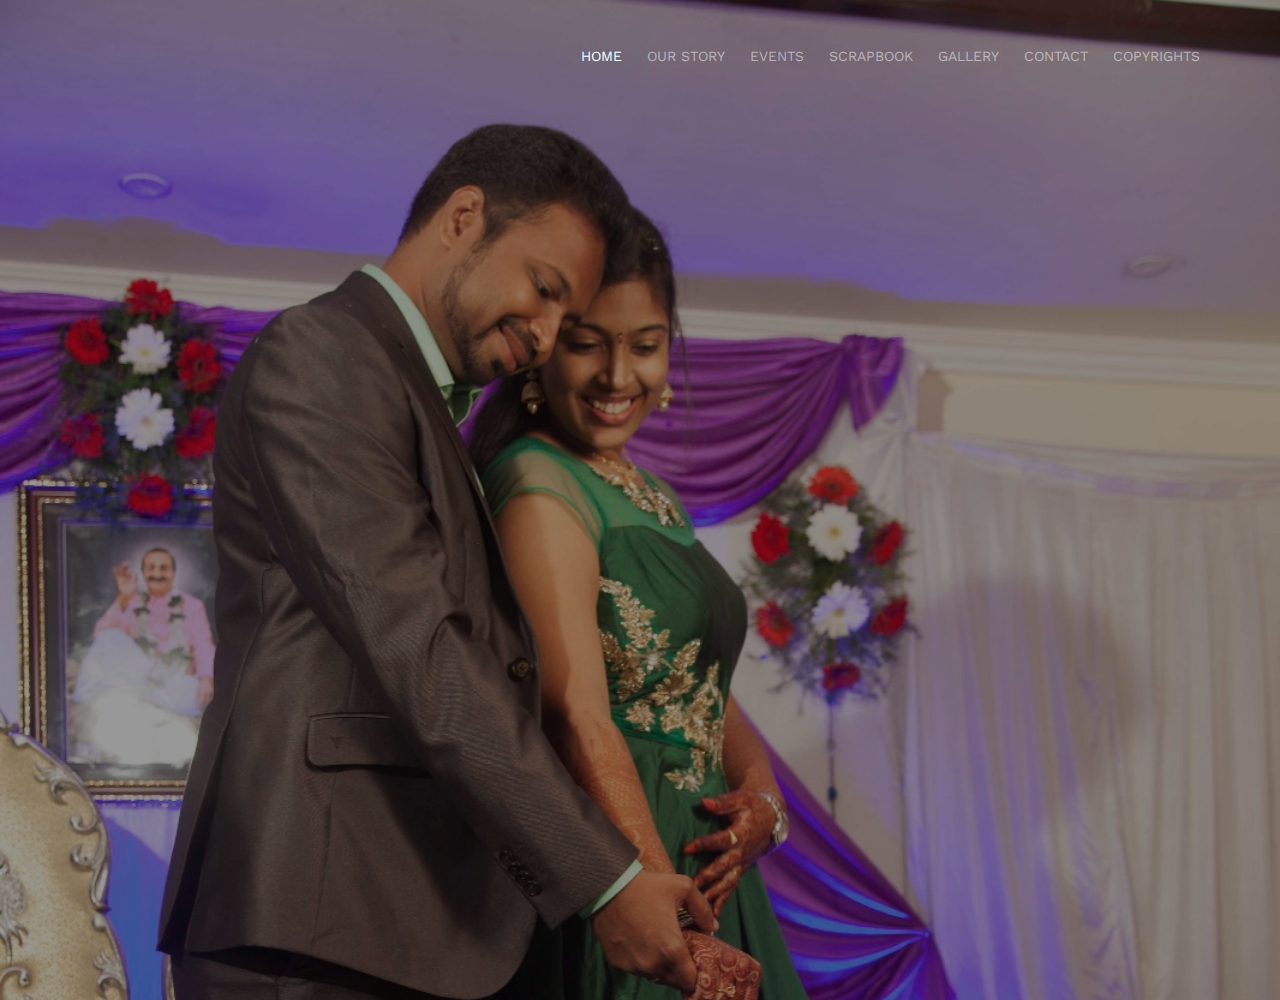
<file: sbook.html>
<!DOCTYPE html>
<!--[if lt IE 7]>      <html class="no-js lt-ie9 lt-ie8 lt-ie7"> <![endif]-->
<!--[if IE 7]>         <html class="no-js lt-ie9 lt-ie8"> <![endif]-->
<!--[if IE 8]>         <html class="no-js lt-ie9"> <![endif]-->
<!--[if gt IE 8]><!--> <html class="no-js"> <!--<![endif]-->
	<head>
	<meta charset="utf-8">
	<meta http-equiv="X-UA-Compatible" content="IE=edge">
	<title>Alekhya weds Shanmukh</title>
	<meta name="viewport" content="width=device-width, initial-scale=1">
	<meta name="description" content="Free HTML5 Template by FREEHTML5.CO" />
	<meta name="keywords" content="free html5, free template, free bootstrap, html5, css3, mobile first, responsive" />
	<meta name="author" content="FREEHTML5.CO" />

  <!-- 
	//////////////////////////////////////////////////////

	FREE HTML5 TEMPLATE 
	DESIGNED & DEVELOPED by FREEHTML5.CO
		
	Website: 		http://freehtml5.co/
	Email: 			info@freehtml5.co
	Twitter: 		http://twitter.com/fh5co
	Facebook: 		https://www.facebook.com/fh5co

	//////////////////////////////////////////////////////
	 -->

  	<!-- Facebook and Twitter integration -->
	<meta property="og:title" content=""/>
	<meta property="og:image" content=""/>
	<meta property="og:url" content=""/>
	<meta property="og:site_name" content=""/>
	<meta property="og:description" content=""/>
	<meta name="twitter:title" content="" />
	<meta name="twitter:image" content="" />
	<meta name="twitter:url" content="" />
	<meta name="twitter:card" content="" />

	<link href='https://fonts.googleapis.com/css?family=Work+Sans:400,300,600,400italic,700' rel='stylesheet' type='text/css'>
	<link href="https://fonts.googleapis.com/css?family=Sacramento" rel="stylesheet">
	
	<!-- Animate.css -->
	<link rel="stylesheet" href="css/animate.css">
	<!-- Icomoon Icon Fonts-->
	<link rel="stylesheet" href="css/icomoon.css">
	<!-- Bootstrap  -->
	<link rel="stylesheet" href="css/bootstrap.css">

	<!-- Magnific Popup -->
	<link rel="stylesheet" href="css/magnific-popup.css">

	<!-- Owl Carousel  -->
	<link rel="stylesheet" href="css/owl.carousel.min.css">
	<link rel="stylesheet" href="css/owl.theme.default.min.css">

	<!-- Theme style  -->
	<link rel="stylesheet" href="css/style.css">

	<!-- Modernizr JS -->
	<script src="js/modernizr-2.6.2.min.js"></script>
	<!-- FOR IE9 below -->
	<!--[if lt IE 9]>
	<script src="js/respond.min.js"></script>
	<![endif]-->

	</head>
	<body>
<!--	<div id="fb-root"></div>
<script>(function(d, s, id) {
  var js, fjs = d.getElementsByTagName(s)[0];
  if (d.getElementById(id)) return;
  js = d.createElement(s); js.id = id;
  js.src = "//connect.facebook.net/en_GB/sdk.js#xfbml=1&version=v2.8";
  fjs.parentNode.insertBefore(js, fjs);
}(document, 'script', 'facebook-jssdk'));</script>
-->	
	<div class="fh5co-loader"></div>
	
	<div id="page">
	<nav class="fh5co-nav" role="navigation">
		<div class="container">
			<div class="row">
						<div class="col-xs-2">
					
				</div>		
				
				<div class="col-xs-10 text-right menu-1">
					<ul>
						<li class="active"><a href="./">Home</a></li>
						<li><a href="./about_b.html">Our Story</a></li>
						<li><a href="./events.html">Events</a></li>
						<li><a href="./sbook.html">Scrapbook</a></li>
						<li><a href="./gallery.html">Gallery</a></li>
						<li><a href="./contact.html">Contact</a></li>
						<li><a href="./copyrights.html">Copyrights</a></li>
					</ul>
				</div>
				</br>
			</div>
			
		</div>
	</nav>
	<!--<header id="fh5co-header" class="fh5co-cover" role="banner" style="background-image:url(images/img_bg_2.jpg);" data-stellar-background-ratio="0.1">-->
		<div id="fh5co-event" class="fh5co-bg" style="background-image:url(images/img_bg_4.jpg);height:1000px">
		<div class="overlay"></div>
		<div class="container">
			<div class="row">
			<div class="fb-comments" data-href="http://alekhyashanmukh.in/sbook.html" data-numposts="5" style="position:fixed; bottom:0;"></div>
		</div>
	</div>
	</header>
<!--
	<div id="fh5co-couple">
		<div class="container">
			<div class="row">
			<!--
				<div class="col-md-8 col-md-offset-2 text-center fh5co-heading animate-box">
					<h2>Welcome!</h2>
					<h3>May 5th-7th, 2017 - Vizag</h3>
					<p>We invite you to celebrate our Wedding Event</p>
				</div>
				-->
<!--				
			</div>
		
			<div class="couple-wrap animate-box">
				<div class="couple-half">
					<div class="groom">
						<img src="images/bride.jpg" alt="groom" class="img-responsive">
					</div>
					<div class="desc-groom">
						<h3>Alekhya Meher</h3>
						<p>Pending Info</p>
					</div>
				</div>
				<p class="heart text-center"><i class="icon-heart2"></i></p>
				<div class="couple-half">
					<div class="bride">
						<img src="images/groom.jpg" alt="groom" class="img-responsive">
					</div>
					<div class="desc-bride">
						<h3>Siva Shanmukh Vetcha</h3>
						<p>Pending Info</p>
					</div>
				</div>
			</div>
		</div>
	</div>

	<div id="fh5co-event" class="fh5co-bg" style="background-image:url(images/img_bg_3.jpg);">
		<div class="overlay"></div>
		<div class="container">
			<div class="row">
				<div class="col-md-8 col-md-offset-2 text-center fh5co-heading animate-box">
					<h2>Sangeeth</h2>
				</div>
			</div>
			<div class="row">
				<div class="display-t">
					<div class="display-tc-center">
						<div class="col-md-10 col-md-offset-1">
							<div class="col-md-6 col-sm-6 text-center">
								<div class="event-wrap animate-box">
									<h3>Sangeeth</h3>
									<div class="event-col">
										<i class="icon-clock"></i>
										<span>6:00 PM</span>
								
									</div>
									<div class="event-col">
										<i class="icon-calendar"></i>
										<span>Friday 5</span>
										<span>May, 2017</span>
									</div>
									<p>Fun with Music and Steps to make moments that cherish forever</p>
									<p>Venue: At our Sweet Home, Rama Talkies, Vizag</p>
								</div>
								
							</div>
							
							
							
						</div>
					</div>
				</div>
				
			</div>
		</div>
	</div>
	
	<div id="fh5co-event" class="fh5co-bg" style="background-image:url(images/img_bg_4.jpg);">
		<div class="overlay"></div>
		<div class="container">
			<div class="row">
				<div class="col-md-8 col-md-offset-2 text-center fh5co-heading animate-box">
					<h2>Wedding Events</h2>
				</div>
			</div>
			<div class="row">
				<div class="display-t">
					<div class="display-tc">
						<div class="col-md-10 col-md-offset-1">
							<div class="col-md-6 col-sm-6 text-center">
								<div class="event-wrap animate-box">
									<h3>Reception</h3>
									<div class="event-col">
										<i class="icon-clock"></i>
										<span>7:00 PM</span>
										</div>
									<div class="event-col">
										<i class="icon-calendar"></i>
										<span>Saturday 6</span>
										<span>May, 2017</span>
									</div>
									<p>Gathering of Relatives and Friends while enjoying a delicious dinner from 7PM</p>
									<p>Venue: The Senate, Hotel Dolphin, Visakhapatnam</p>
								</div>
							</div>
							<div class="col-md-6 col-sm-6 text-center">
								<div class="event-wrap animate-box">
									<h3>Wedding</h3>
									<div class="event-col">
										<i class="icon-clock"></i>
										<span>3:06 AM</span>
									</div>
									<div class="event-col">
										<i class="icon-calendar"></i>
										<span>Sunday 7</span>
										<span>May, 2017</span>
									</div>
									<p>Sumuhurtham: 3:06 AM (Early Hours of Sunday) on 7th May 2017</p>
									<p>Venue: The Senate, Hotel Dolphin, Visakhapatnam</p>
								</div>
							</div>
						</div>
					</div>
				</div>
			</div>
		</div>
	</div>
	

	<div id="fh5co-couple-story">
		<div class="container">
			<div class="row">
				<div class="col-md-8 col-md-offset-2 text-center fh5co-heading animate-box">
					
					<h2>Our Story</h2>
					<p>This is how god made us find each other</p>
				</div>
			</div>
			<div class="row">
				<div class="col-md-12 col-md-offset-0">
					<ul class="timeline animate-box">
						<li class="animate-box">
							<div class="timeline-badge" style="background-image:url(images/couple-1.jpg);"></div>
							<div class="timeline-panel">
								<div class="timeline-heading">
									<h3 class="timeline-title">The First Meet</h3>
									<span class="date">December xx, 2016</span>
								</div>
								<div class="timeline-body">
									<p>Infoxxxxxxxxxxxx</p>
								</div>
							</div>
						</li>
						<li class="timeline-inverted animate-box">
							<div class="timeline-badge" style="background-image:url(images/couple-3.jpg);"></div>
							<div class="timeline-panel">
								<div class="timeline-heading">
									<h3 class="timeline-title">Engagement</h3>
									<span class="date">December 28, 2015</span>
								</div>
								<div class="timeline-body">
									<p>Infoxxxxxxxxxxx</p>
								</div>
							</div>
						</li>
						
			    	</ul>
				</div>
			</div>
		</div>
	</div>

<!--
	<div id="fh5co-gallery" class="fh5co-section-gray">
		<div class="container">
			<div class="row">
				<div class="col-md-8 col-md-offset-2 text-center fh5co-heading animate-box">
					<span>Our Memories</span>
					<h2>Wedding Gallery</h2>
					<p>Far far away, behind the word mountains, far from the countries Vokalia and Consonantia, there live the blind texts.</p>
				</div>
			</div>
			<div class="row row-bottom-padded-md">
				<div class="col-md-12">
					<ul id="fh5co-gallery-list">
						
						<li class="one-third animate-box" data-animate-effect="fadeIn" style="background-image: url(images/gallery-1.jpg); "> 
						<a href="images/gallery-1.jpg">
							<div class="case-studies-summary">
								<span>14 Photos</span>
								<h2>Two Glas of Juice</h2>
							</div>
						</a>
					</li>
					<li class="one-third animate-box" data-animate-effect="fadeIn" style="background-image: url(images/gallery-2.jpg); ">
						<a href="#" class="color-2">
							<div class="case-studies-summary">
								<span>30 Photos</span>
								<h2>Timer starts now!</h2>
							</div>
						</a>
					</li>


					<li class="one-third animate-box" data-animate-effect="fadeIn" style="background-image: url(images/gallery-3.jpg); ">
						<a href="#" class="color-3">
							<div class="case-studies-summary">
								<span>90 Photos</span>
								<h2>Beautiful sunset</h2>
							</div>
						</a>
					</li>
					<li class="one-third animate-box" data-animate-effect="fadeIn" style="background-image: url(images/gallery-4.jpg); ">
						<a href="#" class="color-4">
							<div class="case-studies-summary">
								<span>12 Photos</span>
								<h2>Company's Conference Room</h2>
							</div>
						</a>
					</li>

						<li class="one-third animate-box" data-animate-effect="fadeIn" style="background-image: url(images/gallery-5.jpg); ">
							<a href="#" class="color-3">
								<div class="case-studies-summary">
									<span>50 Photos</span>
									<h2>Useful baskets</h2>
								</div>
							</a>
						</li>
						<li class="one-third animate-box" data-animate-effect="fadeIn" style="background-image: url(images/gallery-6.jpg); ">
							<a href="#" class="color-4">
								<div class="case-studies-summary">
									<span>45 Photos</span>
									<h2>Skater man in the road</h2>
								</div>
							</a>
						</li>

						<li class="one-third animate-box" data-animate-effect="fadeIn" style="background-image: url(images/gallery-7.jpg); ">
							<a href="#" class="color-4">
								<div class="case-studies-summary">
									<span>35 Photos</span>
									<h2>Two Glas of Juice</h2>
								</div>
							</a>
						</li>

						<li class="one-third animate-box" data-animate-effect="fadeIn" style="background-image: url(images/gallery-8.jpg); "> 
							<a href="#" class="color-5">
								<div class="case-studies-summary">
									<span>90 Photos</span>
									<h2>Timer starts now!</h2>
								</div>
							</a>
						</li>
						<li class="one-third animate-box" data-animate-effect="fadeIn" style="background-image: url(images/gallery-9.jpg); ">
							<a href="#" class="color-6">
								<div class="case-studies-summary">
									<span>56 Photos</span>
									<h2>Beautiful sunset</h2>
								</div>
							</a>
						</li>
					</ul>		
				</div>
			</div>
		</div>
	</div>
-->
<!--
	<div id="fh5co-counter" class="fh5co-bg fh5co-counter" style="background-image:url(images/img_bg_5.jpg);">
		<div class="overlay"></div>
		<div class="container">
			<div class="row">
				<div class="display-t">
					<div class="display-tc">
						<div class="col-md-3 col-sm-6 animate-box">
							<div class="feature-center">
								<span class="icon">
									<i class="icon-users"></i>
								</span>

								<span class="counter js-counter" data-from="0" data-to="500" data-speed="5000" data-refresh-interval="50">1</span>
								<span class="counter-label">Estimated Guest</span>

							</div>
						</div>
						<div class="col-md-3 col-sm-6 animate-box">
							<div class="feature-center">
								<span class="icon">
									<i class="icon-user"></i>
								</span>

								<span class="counter js-counter" data-from="0" data-to="1000" data-speed="5000" data-refresh-interval="50">1</span>
								<span class="counter-label">We Catter</span>
							</div>
						</div>
						<div class="col-md-3 col-sm-6 animate-box">
							<div class="feature-center">
								<span class="icon">
									<i class="icon-calendar"></i>
								</span>
								<span class="counter js-counter" data-from="0" data-to="402" data-speed="5000" data-refresh-interval="50">1</span>
								<span class="counter-label">Events Done</span>
							</div>
						</div>
						<div class="col-md-3 col-sm-6 animate-box">
							<div class="feature-center">
								<span class="icon">
									<i class="icon-clock"></i>
								</span>

								<span class="counter js-counter" data-from="0" data-to="2345" data-speed="5000" data-refresh-interval="50">1</span>
								<span class="counter-label">Hours Spent</span>

							</div>
						</div>
					</div>
				</div>
			</div>
		</div>
	</div>
-->
<!--
	<div id="fh5co-testimonial">
		<div class="container">
			<div class="row">
				<div class="row animate-box">
					<div class="col-md-8 col-md-offset-2 text-center fh5co-heading">
						<span>Best Wishes</span>
						<h2>Friends Wishes</h2>
					</div>
				</div>
				<div class="row">
					<div class="col-md-12 animate-box">
						<div class="wrap-testimony">
							<div class="owl-carousel-fullwidth">
								<div class="item">
									<div class="testimony-slide active text-center">
										<figure>
											<img src="images/couple-1.jpg" alt="user">
										</figure>
										<span>John Doe, via <a href="#" class="twitter">Twitter</a></span>
										<blockquote>
											<p>"Far far away, behind the word mountains, far from the countries Vokalia and Consonantia, there live the blind texts. Separated they live in Bookmarksgrove right at the coast of the Semantics"</p>
										</blockquote>
									</div>
								</div>
								<div class="item">
									<div class="testimony-slide active text-center">
										<figure>
											<img src="images/couple-2.jpg" alt="user">
										</figure>
										<span>John Doe, via <a href="#" class="twitter">Twitter</a></span>
										<blockquote>
											<p>"Far far away, behind the word mountains, far from the countries Vokalia and Consonantia, at the coast of the Semantics, a large language ocean."</p>
										</blockquote>
									</div>
								</div>
								<div class="item">
									<div class="testimony-slide active text-center">
										<figure>
											<img src="images/couple-3.jpg" alt="user">
										</figure>
										<span>John Doe, via <a href="#" class="twitter">Twitter</a></span>
										<blockquote>
											<p>"Far far away, far from the countries Vokalia and Consonantia, there live the blind texts. Separated they live in Bookmarksgrove right at the coast of the Semantics, a large language ocean."</p>
										</blockquote>
									</div>
								</div>
							</div>
						</div>
					</div>
				</div>
			</div>
		</div>
	</div>
-->
<!--
	<div id="fh5co-services" class="fh5co-section-gray">
		<div class="container">
			
			<div class="row animate-box">
				<div class="col-md-8 col-md-offset-2 text-center fh5co-heading">
					<h2>Moments to Share</h2>
					<p>Choose a below to get a sneak</p>
				</div>
			</div>

			<!--<div class="row">-->
<!--			
					<div class="col-md-6">
					<div class="feature-left animate-box" data-animate-effect="fadeInLeft">
							<div class="feature-copy">
							<a href="images/test.mp4" class="popup-vimeo"><h3 class="btn btn-default btn-sm">Bride - Alekhya's Relatives</h3></a>
					</div>
					</div>
					
					<div class="col-md-6">
					<div class="feature-left animate-box" data-animate-effect="fadeInLeft">
							<div class="feature-copy">
							<a href="images/test.mp4" class="popup-vimeo"><h3 class="btn btn-default btn-sm">Groom - Shanmukh's Relatives</h3></a>
					</div>
					</div>
					
					<div class="col-md-6">
					<div class="feature-left animate-box" data-animate-effect="fadeInLeft">
							<div class="feature-copy">
							<a href="images/test.mp4" class="popup-vimeo"><h3 class="btn btn-default btn-sm">Bride - Alekhya's Friends</h3></a>
					</div>
					</div>
					
					<div class="col-md-6">
					<div class="feature-left animate-box" data-animate-effect="fadeInLeft">
							<div class="feature-copy">
							<a href="images/test.mp4" class="popup-vimeo"><h3 class="btn btn-default btn-sm">Groom - Shanmukh's Friends</h3></a>
					</div>
					</div>
					

					

				<!--</div>-->
				
<!--
				<div class="col-md-6 animate-box">
					<div class="fh5co-video fh5co-bg" style="background-image: url(images/img_bg_3.jpg); ">
					
						<a href="https://vimeo.com/channels/staffpicks/93951774" class="popup-vimeo"><i class="icon-video2"></i></a>
						<div class="overlay"></div>
					</div>
-->	
<!--				
				</div>
			</div>

			
		</div>
	</div>


	<div id="fh5co-started" class="fh5co-bg" style="background-image:url(images/img_bg_6.jpg);">
		<div class="overlay"></div>
		<div class="container">
			<div class="row animate-box">
				<div class="col-md-8 col-md-offset-2 text-center fh5co-heading">
					<h2>Contacts</h2>
					<p>Please feel free to reach out</p>
				</div>
			</div>
			<div class="row animate-box">
				<div class="col-md-10 col-md-offset-1">
					<form class="form-inline">
					<!--
						<div class="col-md-4 col-sm-4">
							<div class="form-group">
								<label for="name" class="sr-only">Name</label>
								<input type="name" class="form-control" id="name" placeholder="Name">
							</div>
						</div>
						<div class="col-md-4 col-sm-4">
							<div class="form-group">
								<label for="email" class="sr-only">Email</label>
								<input type="email" class="form-control" id="email" placeholder="Email">
							</div>
						</div>
					-->
					<!--
						<div class="col-md-4 col-sm-4">
						<a class="btn btn-default btn-block" href="tel:+917799001080">Shanmukh: 779 900 1080</a>
						<br>
						<a class="btn btn-default btn-block" href="tel:+919940399990">Alekhya: 994 039 9990</a>
						</br>
						</div>
					</form>
				</div>
			</div>
		</div>
	</div>
-->
<!--
	<footer id="fh5co-footer" role="contentinfo">
		<div class="container">

			<div class="row copyright">
				<div class="col-md-12 text-center">
					<small class="block">&copy; 2017 AlekhyaShanmukh.in - All Rights Reserved.</small> 
					
					</div>
			</div>

		</div>
	</footer>
-->
	</div>

	<div class="gototop js-top">
		<a href="#" class="js-gotop"><i class="icon-arrow-up"></i></a>
	</div>
	
	<!-- jQuery -->
	<script src="js/jquery.min.js"></script>
	<!-- jQuery Easing -->
	<script src="js/jquery.easing.1.3.js"></script>
	<!-- Bootstrap -->
	<script src="js/bootstrap.min.js"></script>
	<!-- Waypoints -->
	<script src="js/jquery.waypoints.min.js"></script>
	<!-- Carousel -->
	<script src="js/owl.carousel.min.js"></script>
	<!-- countTo -->
	<script src="js/jquery.countTo.js"></script>

	<!-- Stellar -->
	<script src="js/jquery.stellar.min.js"></script>
	<!-- Magnific Popup -->
	<script src="js/jquery.magnific-popup.min.js"></script>
	<script src="js/magnific-popup-options.js"></script>

	<!-- // <script src="https://cdnjs.cloudflare.com/ajax/libs/prism/0.0.1/prism.min.js"></script> -->
	<script src="js/simplyCountdown.js"></script>
	<!-- Main -->
	<script src="js/main.js"></script>

	<script>
    var d = new Date(new Date().getTime() + 200 * 120 * 120 * 2000);

    // default example
    simplyCountdown('.simply-countdown-one', {
        year: d.getFullYear(),
        month: d.getMonth() + 1,
        day: d.getDate()
    });

    //jQuery example
    $('#simply-countdown-losange').simplyCountdown({
        year: d.getFullYear(),
        month: d.getMonth() + 1,
        day: d.getDate(),
        enableUtc: false
    });
</script>

	</body>
</html>
</file>
<file: css/icomoon.css>
@font-face {
  font-family: 'icomoon';
  src:  url('../fonts/icomoon/icomoon.eot?6iuir');
  src:  url('../fonts/icomoon/icomoon.eot?6iuir#iefix') format('embedded-opentype'),
    url('../fonts/icomoon/icomoon.ttf?6iuir') format('truetype'),
    url('../fonts/icomoon/icomoon.woff?6iuir') format('woff'),
    url('../fonts/icomoon/icomoon.svg?6iuir#icomoon') format('svg');
  font-weight: normal;
  font-style: normal;
}

[class^="icon-"], [class*=" icon-"] {
  /* use !important to prevent issues with browser extensions that change fonts */
  font-family: 'icomoon' !important;
  speak: none;
  font-style: normal;
  font-weight: normal;
  font-variant: normal;
  text-transform: none;
  line-height: 1;

  /* Better Font Rendering =========== */
  -webkit-font-smoothing: antialiased;
  -moz-osx-font-smoothing: grayscale;
}

.icon-eye:before {
  content: "\e000";
}
.icon-paper-clip:before {
  content: "\e001";
}
.icon-mail:before {
  content: "\e002";
}
.icon-toggle:before {
  content: "\e003";
}
.icon-layout:before {
  content: "\e004";
}
.icon-link:before {
  content: "\e005";
}
.icon-bell:before {
  content: "\e006";
}
.icon-lock:before {
  content: "\e007";
}
.icon-unlock:before {
  content: "\e008";
}
.icon-ribbon:before {
  content: "\e009";
}
.icon-image:before {
  content: "\e010";
}
.icon-signal:before {
  content: "\e011";
}
.icon-target:before {
  content: "\e012";
}
.icon-clipboard:before {
  content: "\e013";
}
.icon-clock:before {
  content: "\e014";
}
.icon-watch:before {
  content: "\e015";
}
.icon-air-play:before {
  content: "\e016";
}
.icon-camera:before {
  content: "\e017";
}
.icon-video:before {
  content: "\e018";
}
.icon-disc:before {
  content: "\e019";
}
.icon-printer:before {
  content: "\e020";
}
.icon-monitor:before {
  content: "\e021";
}
.icon-server:before {
  content: "\e022";
}
.icon-cog:before {
  content: "\e023";
}
.icon-heart:before {
  content: "\e024";
}
.icon-paragraph:before {
  content: "\e025";
}
.icon-align-justify:before {
  content: "\e026";
}
.icon-align-left:before {
  content: "\e027";
}
.icon-align-center:before {
  content: "\e028";
}
.icon-align-right:before {
  content: "\e029";
}
.icon-book:before {
  content: "\e030";
}
.icon-layers:before {
  content: "\e031";
}
.icon-stack:before {
  content: "\e032";
}
.icon-stack-2:before {
  content: "\e033";
}
.icon-paper:before {
  content: "\e034";
}
.icon-paper-stack:before {
  content: "\e035";
}
.icon-search:before {
  content: "\e036";
}
.icon-zoom-in:before {
  content: "\e037";
}
.icon-zoom-out:before {
  content: "\e038";
}
.icon-reply:before {
  content: "\e039";
}
.icon-circle-plus:before {
  content: "\e040";
}
.icon-circle-minus:before {
  content: "\e041";
}
.icon-circle-check:before {
  content: "\e042";
}
.icon-circle-cross:before {
  content: "\e043";
}
.icon-square-plus:before {
  content: "\e044";
}
.icon-square-minus:before {
  content: "\e045";
}
.icon-square-check:before {
  content: "\e046";
}
.icon-square-cross:before {
  content: "\e047";
}
.icon-microphone:before {
  content: "\e048";
}
.icon-record:before {
  content: "\e049";
}
.icon-skip-back:before {
  content: "\e050";
}
.icon-rewind:before {
  content: "\e051";
}
.icon-play:before {
  content: "\e052";
}
.icon-pause:before {
  content: "\e053";
}
.icon-stop:before {
  content: "\e054";
}
.icon-fast-forward:before {
  content: "\e055";
}
.icon-skip-forward:before {
  content: "\e056";
}
.icon-shuffle:before {
  content: "\e057";
}
.icon-repeat:before {
  content: "\e058";
}
.icon-folder:before {
  content: "\e059";
}
.icon-umbrella:before {
  content: "\e060";
}
.icon-moon:before {
  content: "\e061";
}
.icon-thermometer:before {
  content: "\e062";
}
.icon-drop:before {
  content: "\e063";
}
.icon-sun:before {
  content: "\e064";
}
.icon-cloud:before {
  content: "\e065";
}
.icon-cloud-upload:before {
  content: "\e066";
}
.icon-cloud-download:before {
  content: "\e067";
}
.icon-upload:before {
  content: "\e068";
}
.icon-download:before {
  content: "\e069";
}
.icon-location:before {
  content: "\e070";
}
.icon-location-2:before {
  content: "\e071";
}
.icon-map:before {
  content: "\e072";
}
.icon-battery:before {
  content: "\e073";
}
.icon-head:before {
  content: "\e074";
}
.icon-briefcase:before {
  content: "\e075";
}
.icon-speech-bubble:before {
  content: "\e076";
}
.icon-anchor:before {
  content: "\e077";
}
.icon-globe:before {
  content: "\e078";
}
.icon-box:before {
  content: "\e079";
}
.icon-reload:before {
  content: "\e080";
}
.icon-share:before {
  content: "\e081";
}
.icon-marquee:before {
  content: "\e082";
}
.icon-marquee-plus:before {
  content: "\e083";
}
.icon-marquee-minus:before {
  content: "\e084";
}
.icon-tag:before {
  content: "\e085";
}
.icon-power:before {
  content: "\e086";
}
.icon-command:before {
  content: "\e087";
}
.icon-alt:before {
  content: "\e088";
}
.icon-esc:before {
  content: "\e089";
}
.icon-bar-graph:before {
  content: "\e090";
}
.icon-bar-graph-2:before {
  content: "\e091";
}
.icon-pie-graph:before {
  content: "\e092";
}
.icon-star:before {
  content: "\e093";
}
.icon-arrow-left:before {
  content: "\e094";
}
.icon-arrow-right:before {
  content: "\e095";
}
.icon-arrow-up:before {
  content: "\e096";
}
.icon-arrow-down:before {
  content: "\e097";
}
.icon-volume:before {
  content: "\e098";
}
.icon-mute:before {
  content: "\e099";
}
.icon-content-right:before {
  content: "\e100";
}
.icon-content-left:before {
  content: "\e101";
}
.icon-grid:before {
  content: "\e102";
}
.icon-grid-2:before {
  content: "\e103";
}
.icon-columns:before {
  content: "\e104";
}
.icon-loader:before {
  content: "\e105";
}
.icon-bag:before {
  content: "\e106";
}
.icon-ban:before {
  content: "\e107";
}
.icon-flag:before {
  content: "\e108";
}
.icon-trash:before {
  content: "\e109";
}
.icon-expand:before {
  content: "\e110";
}
.icon-contract:before {
  content: "\e111";
}
.icon-maximize:before {
  content: "\e112";
}
.icon-minimize:before {
  content: "\e113";
}
.icon-plus:before {
  content: "\e114";
}
.icon-minus:before {
  content: "\e115";
}
.icon-check:before {
  content: "\e116";
}
.icon-cross:before {
  content: "\e117";
}
.icon-move:before {
  content: "\e118";
}
.icon-delete:before {
  content: "\e119";
}
.icon-menu:before {
  content: "\e120";
}
.icon-archive:before {
  content: "\e121";
}
.icon-inbox:before {
  content: "\e122";
}
.icon-outbox:before {
  content: "\e123";
}
.icon-file:before {
  content: "\e124";
}
.icon-file-add:before {
  content: "\e125";
}
.icon-file-subtract:before {
  content: "\e126";
}
.icon-help:before {
  content: "\e127";
}
.icon-open:before {
  content: "\e128";
}
.icon-ellipsis:before {
  content: "\e129";
}
.icon-add-to-list:before {
  content: "\e900";
}
.icon-classic-computer:before {
  content: "\e901";
}
.icon-controller-fast-backward:before {
  content: "\e902";
}
.icon-creative-commons-attribution:before {
  content: "\e903";
}
.icon-creative-commons-noderivs:before {
  content: "\e904";
}
.icon-creative-commons-noncommercial-eu:before {
  content: "\e905";
}
.icon-creative-commons-noncommercial-us:before {
  content: "\e906";
}
.icon-creative-commons-public-domain:before {
  content: "\e907";
}
.icon-creative-commons-remix:before {
  content: "\e908";
}
.icon-creative-commons-share:before {
  content: "\e909";
}
.icon-creative-commons-sharealike:before {
  content: "\e90a";
}
.icon-creative-commons:before {
  content: "\e90b";
}
.icon-document-landscape:before {
  content: "\e90c";
}
.icon-remove-user:before {
  content: "\e90d";
}
.icon-warning:before {
  content: "\e90e";
}
.icon-arrow-bold-down:before {
  content: "\e90f";
}
.icon-arrow-bold-left:before {
  content: "\e910";
}
.icon-arrow-bold-right:before {
  content: "\e911";
}
.icon-arrow-bold-up:before {
  content: "\e912";
}
.icon-arrow-down2:before {
  content: "\e913";
}
.icon-arrow-left2:before {
  content: "\e914";
}
.icon-arrow-long-down:before {
  content: "\e915";
}
.icon-arrow-long-left:before {
  content: "\e916";
}
.icon-arrow-long-right:before {
  content: "\e917";
}
.icon-arrow-long-up:before {
  content: "\e918";
}
.icon-arrow-right2:before {
  content: "\e919";
}
.icon-arrow-up2:before {
  content: "\e91a";
}
.icon-arrow-with-circle-down:before {
  content: "\e91b";
}
.icon-arrow-with-circle-left:before {
  content: "\e91c";
}
.icon-arrow-with-circle-right:before {
  content: "\e91d";
}
.icon-arrow-with-circle-up:before {
  content: "\e91e";
}
.icon-bookmark:before {
  content: "\e91f";
}
.icon-bookmarks:before {
  content: "\e920";
}
.icon-chevron-down:before {
  content: "\e921";
}
.icon-chevron-left:before {
  content: "\e922";
}
.icon-chevron-right:before {
  content: "\e923";
}
.icon-chevron-small-down:before {
  content: "\e924";
}
.icon-chevron-small-left:before {
  content: "\e925";
}
.icon-chevron-small-right:before {
  content: "\e926";
}
.icon-chevron-small-up:before {
  content: "\e927";
}
.icon-chevron-thin-down:before {
  content: "\e928";
}
.icon-chevron-thin-left:before {
  content: "\e929";
}
.icon-chevron-thin-right:before {
  content: "\e92a";
}
.icon-chevron-thin-up:before {
  content: "\e92b";
}
.icon-chevron-up:before {
  content: "\e92c";
}
.icon-chevron-with-circle-down:before {
  content: "\e92d";
}
.icon-chevron-with-circle-left:before {
  content: "\e92e";
}
.icon-chevron-with-circle-right:before {
  content: "\e92f";
}
.icon-chevron-with-circle-up:before {
  content: "\e930";
}
.icon-cloud2:before {
  content: "\e931";
}
.icon-controller-fast-forward:before {
  content: "\e932";
}
.icon-controller-jump-to-start:before {
  content: "\e933";
}
.icon-controller-next:before {
  content: "\e934";
}
.icon-controller-paus:before {
  content: "\e935";
}
.icon-controller-play:before {
  content: "\e936";
}
.icon-controller-record:before {
  content: "\e937";
}
.icon-controller-stop:before {
  content: "\e938";
}
.icon-controller-volume:before {
  content: "\e939";
}
.icon-dot-single:before {
  content: "\e93a";
}
.icon-dots-three-horizontal:before {
  content: "\e93b";
}
.icon-dots-three-vertical:before {
  content: "\e93c";
}
.icon-dots-two-horizontal:before {
  content: "\e93d";
}
.icon-dots-two-vertical:before {
  content: "\e93e";
}
.icon-download2:before {
  content: "\e93f";
}
.icon-emoji-flirt:before {
  content: "\e940";
}
.icon-flow-branch:before {
  content: "\e941";
}
.icon-flow-cascade:before {
  content: "\e942";
}
.icon-flow-line:before {
  content: "\e943";
}
.icon-flow-parallel:before {
  content: "\e944";
}
.icon-flow-tree:before {
  content: "\e945";
}
.icon-install:before {
  content: "\e946";
}
.icon-layers2:before {
  content: "\e947";
}
.icon-open-book:before {
  content: "\e948";
}
.icon-resize-100:before {
  content: "\e949";
}
.icon-resize-full-screen:before {
  content: "\e94a";
}
.icon-save:before {
  content: "\e94b";
}
.icon-select-arrows:before {
  content: "\e94c";
}
.icon-sound-mute:before {
  content: "\e94d";
}
.icon-sound:before {
  content: "\e94e";
}
.icon-trash2:before {
  content: "\e94f";
}
.icon-triangle-down:before {
  content: "\e950";
}
.icon-triangle-left:before {
  content: "\e951";
}
.icon-triangle-right:before {
  content: "\e952";
}
.icon-triangle-up:before {
  content: "\e953";
}
.icon-uninstall:before {
  content: "\e954";
}
.icon-upload-to-cloud:before {
  content: "\e955";
}
.icon-upload2:before {
  content: "\e956";
}
.icon-add-user:before {
  content: "\e957";
}
.icon-address:before {
  content: "\e958";
}
.icon-adjust:before {
  content: "\e959";
}
.icon-air:before {
  content: "\e95a";
}
.icon-aircraft-landing:before {
  content: "\e95b";
}
.icon-aircraft-take-off:before {
  content: "\e95c";
}
.icon-aircraft:before {
  content: "\e95d";
}
.icon-align-bottom:before {
  content: "\e95e";
}
.icon-align-horizontal-middle:before {
  content: "\e95f";
}
.icon-align-left2:before {
  content: "\e960";
}
.icon-align-right2:before {
  content: "\e961";
}
.icon-align-top:before {
  content: "\e962";
}
.icon-align-vertical-middle:before {
  content: "\e963";
}
.icon-archive2:before {
  content: "\e964";
}
.icon-area-graph:before {
  content: "\e965";
}
.icon-attachment:before {
  content: "\e966";
}
.icon-awareness-ribbon:before {
  content: "\e967";
}
.icon-back-in-time:before {
  content: "\e968";
}
.icon-back:before {
  content: "\e969";
}
.icon-bar-graph2:before {
  content: "\e96a";
}
.icon-battery2:before {
  content: "\e96b";
}
.icon-beamed-note:before {
  content: "\e96c";
}
.icon-bell2:before {
  content: "\e96d";
}
.icon-blackboard:before {
  content: "\e96e";
}
.icon-block:before {
  content: "\e96f";
}
.icon-book2:before {
  content: "\e970";
}
.icon-bowl:before {
  content: "\e971";
}
.icon-box2:before {
  content: "\e972";
}
.icon-briefcase2:before {
  content: "\e973";
}
.icon-browser:before {
  content: "\e974";
}
.icon-brush:before {
  content: "\e975";
}
.icon-bucket:before {
  content: "\e976";
}
.icon-cake:before {
  content: "\e977";
}
.icon-calculator:before {
  content: "\e978";
}
.icon-calendar:before {
  content: "\e979";
}
.icon-camera2:before {
  content: "\e97a";
}
.icon-ccw:before {
  content: "\e97b";
}
.icon-chat:before {
  content: "\e97c";
}
.icon-check2:before {
  content: "\e97d";
}
.icon-circle-with-cross:before {
  content: "\e97e";
}
.icon-circle-with-minus:before {
  content: "\e97f";
}
.icon-circle-with-plus:before {
  content: "\e980";
}
.icon-circle:before {
  content: "\e981";
}
.icon-circular-graph:before {
  content: "\e982";
}
.icon-clapperboard:before {
  content: "\e983";
}
.icon-clipboard2:before {
  content: "\e984";
}
.icon-clock2:before {
  content: "\e985";
}
.icon-code:before {
  content: "\e986";
}
.icon-cog2:before {
  content: "\e987";
}
.icon-colours:before {
  content: "\e988";
}
.icon-compass:before {
  content: "\e989";
}
.icon-copy:before {
  content: "\e98a";
}
.icon-credit-card:before {
  content: "\e98b";
}
.icon-credit:before {
  content: "\e98c";
}
.icon-cross2:before {
  content: "\e98d";
}
.icon-cup:before {
  content: "\e98e";
}
.icon-cw:before {
  content: "\e98f";
}
.icon-cycle:before {
  content: "\e990";
}
.icon-database:before {
  content: "\e991";
}
.icon-dial-pad:before {
  content: "\e992";
}
.icon-direction:before {
  content: "\e993";
}
.icon-document:before {
  content: "\e994";
}
.icon-documents:before {
  content: "\e995";
}
.icon-drink:before {
  content: "\e996";
}
.icon-drive:before {
  content: "\e997";
}
.icon-drop2:before {
  content: "\e998";
}
.icon-edit:before {
  content: "\e999";
}
.icon-email:before {
  content: "\e99a";
}
.icon-emoji-happy:before {
  content: "\e99b";
}
.icon-emoji-neutral:before {
  content: "\e99c";
}
.icon-emoji-sad:before {
  content: "\e99d";
}
.icon-erase:before {
  content: "\e99e";
}
.icon-eraser:before {
  content: "\e99f";
}
.icon-export:before {
  content: "\e9a0";
}
.icon-eye2:before {
  content: "\e9a1";
}
.icon-feather:before {
  content: "\e9a2";
}
.icon-flag2:before {
  content: "\e9a3";
}
.icon-flash:before {
  content: "\e9a4";
}
.icon-flashlight:before {
  content: "\e9a5";
}
.icon-flat-brush:before {
  content: "\e9a6";
}
.icon-folder-images:before {
  content: "\e9a7";
}
.icon-folder-music:before {
  content: "\e9a8";
}
.icon-folder-video:before {
  content: "\e9a9";
}
.icon-folder2:before {
  content: "\e9aa";
}
.icon-forward:before {
  content: "\e9ab";
}
.icon-funnel:before {
  content: "\e9ac";
}
.icon-game-controller:before {
  content: "\e9ad";
}
.icon-gauge:before {
  content: "\e9ae";
}
.icon-globe2:before {
  content: "\e9af";
}
.icon-graduation-cap:before {
  content: "\e9b0";
}
.icon-grid2:before {
  content: "\e9b1";
}
.icon-hair-cross:before {
  content: "\e9b2";
}
.icon-hand:before {
  content: "\e9b3";
}
.icon-heart-outlined:before {
  content: "\e9b4";
}
.icon-heart2:before {
  content: "\e9b5";
}
.icon-help-with-circle:before {
  content: "\e9b6";
}
.icon-help2:before {
  content: "\e9b7";
}
.icon-home:before {
  content: "\e9b8";
}
.icon-hour-glass:before {
  content: "\e9b9";
}
.icon-image-inverted:before {
  content: "\e9ba";
}
.icon-image2:before {
  content: "\e9bb";
}
.icon-images:before {
  content: "\e9bc";
}
.icon-inbox2:before {
  content: "\e9bd";
}
.icon-infinity:before {
  content: "\e9be";
}
.icon-info-with-circle:before {
  content: "\e9bf";
}
.icon-info:before {
  content: "\e9c0";
}
.icon-key:before {
  content: "\e9c1";
}
.icon-keyboard:before {
  content: "\e9c2";
}
.icon-lab-flask:before {
  content: "\e9c3";
}
.icon-landline:before {
  content: "\e9c4";
}
.icon-language:before {
  content: "\e9c5";
}
.icon-laptop:before {
  content: "\e9c6";
}
.icon-leaf:before {
  content: "\e9c7";
}
.icon-level-down:before {
  content: "\e9c8";
}
.icon-level-up:before {
  content: "\e9c9";
}
.icon-lifebuoy:before {
  content: "\e9ca";
}
.icon-light-bulb:before {
  content: "\e9cb";
}
.icon-light-down:before {
  content: "\e9cc";
}
.icon-light-up:before {
  content: "\e9cd";
}
.icon-line-graph:before {
  content: "\e9ce";
}
.icon-link2:before {
  content: "\e9cf";
}
.icon-list:before {
  content: "\e9d0";
}
.icon-location-pin:before {
  content: "\e9d1";
}
.icon-location2:before {
  content: "\e9d2";
}
.icon-lock-open:before {
  content: "\e9d3";
}
.icon-lock2:before {
  content: "\e9d4";
}
.icon-log-out:before {
  content: "\e9d5";
}
.icon-login:before {
  content: "\e9d6";
}
.icon-loop:before {
  content: "\e9d7";
}
.icon-magnet:before {
  content: "\e9d8";
}
.icon-magnifying-glass:before {
  content: "\e9d9";
}
.icon-mail2:before {
  content: "\e9da";
}
.icon-man:before {
  content: "\e9db";
}
.icon-map2:before {
  content: "\e9dc";
}
.icon-mask:before {
  content: "\e9dd";
}
.icon-medal:before {
  content: "\e9de";
}
.icon-megaphone:before {
  content: "\e9df";
}
.icon-menu2:before {
  content: "\e9e0";
}
.icon-message:before {
  content: "\e9e1";
}
.icon-mic:before {
  content: "\e9e2";
}
.icon-minus2:before {
  content: "\e9e3";
}
.icon-mobile:before {
  content: "\e9e4";
}
.icon-modern-mic:before {
  content: "\e9e5";
}
.icon-moon2:before {
  content: "\e9e6";
}
.icon-mouse:before {
  content: "\e9e7";
}
.icon-music:before {
  content: "\e9e8";
}
.icon-network:before {
  content: "\e9e9";
}
.icon-new-message:before {
  content: "\e9ea";
}
.icon-new:before {
  content: "\e9eb";
}
.icon-news:before {
  content: "\e9ec";
}
.icon-note:before {
  content: "\e9ed";
}
.icon-notification:before {
  content: "\e9ee";
}
.icon-old-mobile:before {
  content: "\e9ef";
}
.icon-old-phone:before {
  content: "\e9f0";
}
.icon-palette:before {
  content: "\e9f1";
}
.icon-paper-plane:before {
  content: "\e9f2";
}
.icon-pencil:before {
  content: "\e9f3";
}
.icon-phone:before {
  content: "\e9f4";
}
.icon-pie-chart:before {
  content: "\e9f5";
}
.icon-pin:before {
  content: "\e9f6";
}
.icon-plus2:before {
  content: "\e9f7";
}
.icon-popup:before {
  content: "\e9f8";
}
.icon-power-plug:before {
  content: "\e9f9";
}
.icon-price-ribbon:before {
  content: "\e9fa";
}
.icon-price-tag:before {
  content: "\e9fb";
}
.icon-print:before {
  content: "\e9fc";
}
.icon-progress-empty:before {
  content: "\e9fd";
}
.icon-progress-full:before {
  content: "\e9fe";
}
.icon-progress-one:before {
  content: "\e9ff";
}
.icon-progress-two:before {
  content: "\ea00";
}
.icon-publish:before {
  content: "\ea01";
}
.icon-quote:before {
  content: "\ea02";
}
.icon-radio:before {
  content: "\ea03";
}
.icon-reply-all:before {
  content: "\ea04";
}
.icon-reply2:before {
  content: "\ea05";
}
.icon-retweet:before {
  content: "\ea06";
}
.icon-rocket:before {
  content: "\ea07";
}
.icon-round-brush:before {
  content: "\ea08";
}
.icon-rss:before {
  content: "\ea09";
}
.icon-ruler:before {
  content: "\ea0a";
}
.icon-scissors:before {
  content: "\ea0b";
}
.icon-share-alternitive:before {
  content: "\ea0c";
}
.icon-share2:before {
  content: "\ea0d";
}
.icon-shareable:before {
  content: "\ea0e";
}
.icon-shield:before {
  content: "\ea0f";
}
.icon-shop:before {
  content: "\ea10";
}
.icon-shopping-bag:before {
  content: "\ea11";
}
.icon-shopping-basket:before {
  content: "\ea12";
}
.icon-shopping-cart:before {
  content: "\ea13";
}
.icon-shuffle2:before {
  content: "\ea14";
}
.icon-signal2:before {
  content: "\ea15";
}
.icon-sound-mix:before {
  content: "\ea16";
}
.icon-sports-club:before {
  content: "\ea17";
}
.icon-spreadsheet:before {
  content: "\ea18";
}
.icon-squared-cross:before {
  content: "\ea19";
}
.icon-squared-minus:before {
  content: "\ea1a";
}
.icon-squared-plus:before {
  content: "\ea1b";
}
.icon-star-outlined:before {
  content: "\ea1c";
}
.icon-star2:before {
  content: "\ea1d";
}
.icon-stopwatch:before {
  content: "\ea1e";
}
.icon-suitcase:before {
  content: "\ea1f";
}
.icon-swap:before {
  content: "\ea20";
}
.icon-sweden:before {
  content: "\ea21";
}
.icon-switch:before {
  content: "\ea22";
}
.icon-tablet:before {
  content: "\ea23";
}
.icon-tag2:before {
  content: "\ea24";
}
.icon-text-document-inverted:before {
  content: "\ea25";
}
.icon-text-document:before {
  content: "\ea26";
}
.icon-text:before {
  content: "\ea27";
}
.icon-thermometer2:before {
  content: "\ea28";
}
.icon-thumbs-down:before {
  content: "\ea29";
}
.icon-thumbs-up:before {
  content: "\ea2a";
}
.icon-thunder-cloud:before {
  content: "\ea2b";
}
.icon-ticket:before {
  content: "\ea2c";
}
.icon-time-slot:before {
  content: "\ea2d";
}
.icon-tools:before {
  content: "\ea2e";
}
.icon-traffic-cone:before {
  content: "\ea2f";
}
.icon-tree:before {
  content: "\ea30";
}
.icon-trophy:before {
  content: "\ea31";
}
.icon-tv:before {
  content: "\ea32";
}
.icon-typing:before {
  content: "\ea33";
}
.icon-unread:before {
  content: "\ea34";
}
.icon-untag:before {
  content: "\ea35";
}
.icon-user:before {
  content: "\ea36";
}
.icon-users:before {
  content: "\ea37";
}
.icon-v-card:before {
  content: "\ea38";
}
.icon-video2:before {
  content: "\ea39";
}
.icon-vinyl:before {
  content: "\ea3a";
}
.icon-voicemail:before {
  content: "\ea3b";
}
.icon-wallet:before {
  content: "\ea3c";
}
.icon-water:before {
  content: "\ea3d";
}
.icon-px-with-circle:before {
  content: "\ea3e";
}
.icon-px:before {
  content: "\ea3f";
}
.icon-basecamp:before {
  content: "\ea40";
}
.icon-behance:before {
  content: "\ea41";
}
.icon-creative-cloud:before {
  content: "\ea42";
}
.icon-dropbox:before {
  content: "\ea43";
}
.icon-evernote:before {
  content: "\ea44";
}
.icon-flattr:before {
  content: "\ea45";
}
.icon-foursquare:before {
  content: "\ea46";
}
.icon-google-drive:before {
  content: "\ea47";
}
.icon-google-hangouts:before {
  content: "\ea48";
}
.icon-grooveshark:before {
  content: "\ea49";
}
.icon-icloud:before {
  content: "\ea4a";
}
.icon-mixi:before {
  content: "\ea4b";
}
.icon-onedrive:before {
  content: "\ea4c";
}
.icon-paypal:before {
  content: "\ea4d";
}
.icon-picasa:before {
  content: "\ea4e";
}
.icon-qq:before {
  content: "\ea4f";
}
.icon-rdio-with-circle:before {
  content: "\ea50";
}
.icon-renren:before {
  content: "\ea51";
}
.icon-scribd:before {
  content: "\ea52";
}
.icon-sina-weibo:before {
  content: "\ea53";
}
.icon-skype-with-circle:before {
  content: "\ea54";
}
.icon-skype:before {
  content: "\ea55";
}
.icon-slideshare:before {
  content: "\ea56";
}
.icon-smashing:before {
  content: "\ea57";
}
.icon-soundcloud:before {
  content: "\ea58";
}
.icon-spotify-with-circle:before {
  content: "\ea59";
}
.icon-spotify:before {
  content: "\ea5a";
}
.icon-swarm:before {
  content: "\ea5b";
}
.icon-vine-with-circle:before {
  content: "\ea5c";
}
.icon-vine:before {
  content: "\ea5d";
}
.icon-vk-alternitive:before {
  content: "\ea5e";
}
.icon-vk-with-circle:before {
  content: "\ea5f";
}
.icon-vk:before {
  content: "\ea60";
}
.icon-xing-with-circle:before {
  content: "\ea61";
}
.icon-xing:before {
  content: "\ea62";
}
.icon-yelp:before {
  content: "\ea63";
}
.icon-dribbble-with-circle:before {
  content: "\ea64";
}
.icon-dribbble:before {
  content: "\ea65";
}
.icon-facebook-with-circle:before {
  content: "\ea66";
}
.icon-facebook:before {
  content: "\ea67";
}
.icon-flickr-with-circle:before {
  content: "\ea68";
}
.icon-flickr:before {
  content: "\ea69";
}
.icon-github-with-circle:before {
  content: "\ea6a";
}
.icon-github:before {
  content: "\ea6b";
}
.icon-google-with-circle:before {
  content: "\ea6c";
}
.icon-google:before {
  content: "\ea6d";
}
.icon-instagram-with-circle:before {
  content: "\ea6e";
}
.icon-instagram:before {
  content: "\ea6f";
}
.icon-lastfm-with-circle:before {
  content: "\ea70";
}
.icon-lastfm:before {
  content: "\ea71";
}
.icon-linkedin-with-circle:before {
  content: "\ea72";
}
.icon-linkedin:before {
  content: "\ea73";
}
.icon-pinterest-with-circle:before {
  content: "\ea74";
}
.icon-pinterest:before {
  content: "\ea75";
}
.icon-rdio:before {
  content: "\ea76";
}
.icon-stumbleupon-with-circle:before {
  content: "\ea77";
}
.icon-stumbleupon:before {
  content: "\ea78";
}
.icon-tumblr-with-circle:before {
  content: "\ea79";
}
.icon-tumblr:before {
  content: "\ea7a";
}
.icon-twitter-with-circle:before {
  content: "\ea7b";
}
.icon-twitter:before {
  content: "\ea7c";
}
.icon-vimeo-with-circle:before {
  content: "\ea7d";
}
.icon-vimeo:before {
  content: "\ea7e";
}
.icon-youtube-with-circle:before {
  content: "\ea7f";
}
.icon-youtube:before {
  content: "\ea80";
}
</file>
<file: css/style.css>
.fh5co-nav-toggle {
  position:fixed !important;
}

@font-face {
  font-family: 'icomoon';
  src: url("../fonts/icomoon/icomoon.eot?srf3rx");
  src: url("../fonts/icomoon/icomoon.eot?srf3rx#iefix") format("embedded-opentype"), url("../fonts/icomoon/icomoon.ttf?srf3rx") format("truetype"), url("../fonts/icomoon/icomoon.woff?srf3rx") format("woff"), url("../fonts/icomoon/icomoon.svg?srf3rx#icomoon") format("svg");
  font-weight: normal;
  font-style: normal;
}
/* =======================================================
*
* 	Template Style 
*
* ======================================================= */
body {
  font-family: "Work Sans", Arial, sans-serif;
  font-weight: 400;
  font-size: 16px;
  line-height: 1.7;
  color: #828282;
  background: #fff;
}

#page {
  position: relative;
  overflow-x: hidden;
  width: 100%;
  height: 100%;
  -webkit-transition: 0.5s;
  -o-transition: 0.5s;
  transition: 0.5s;
}
.offcanvas #page {
  overflow: hidden;
  position: absolute;
}
.offcanvas #page:after {
  -webkit-transition: 2s;
  -o-transition: 2s;
  transition: 2s;
  position: absolute;
  top: 0;
  right: 0;
  bottom: 0;
  left: 0;
  z-index: 101;
  background: rgba(0, 0, 0, 0.7);
  content: "";
}

a {
  color: #F14E95;
  -webkit-transition: 0.5s;
  -o-transition: 0.5s;
  transition: 0.5s;
}
a:hover, a:active, a:focus {
  color: #F14E95;
  outline: none;
  text-decoration: none;
}

p {
  margin-bottom: 20px;
}

h1, h2, h3, h4, h5, h6, figure {
  color: #000;
  font-family: "Work Sans", Arial, sans-serif;
  font-weight: 400;
  margin: 0 0 20px 0;
}

::-webkit-selection {
  color: #fff;
  background: #F14E95;
}

::-moz-selection {
  color: #fff;
  background: #F14E95;
}

::selection {
  color: #fff;
  background: #F14E95;
}

.fh5co-nav {
  position: absolute;
  top: 0;
  margin: 0;
  padding: 0;
  width: 100%;
  padding: 40px 0;
  z-index: 1001;
}
@media screen and (max-width: 768px) {
  .fh5co-nav {
    padding: 20px 0;
  }
}
.fh5co-nav #fh5co-logo {
  font-size: 40px;
  margin: 0;
  padding: 0;
  line-height: 40px;
  font-family: "Sacramento", Arial, serif;
}
.fh5co-nav a {
  padding: 5px 10px;
  color: #fff;
}
@media screen and (max-width: 768px) {
  .fh5co-nav .menu-1, .fh5co-nav .menu-2 {
    display: none;
  }
}
.fh5co-nav ul {
  padding: 0;
  margin: 2px 0 0 0;
}
.fh5co-nav ul li {
  padding: 0;
  margin: 0;
  list-style: none;
  display: inline;
}
.fh5co-nav ul li a {
  font-size: 14px;
  padding: 30px 10px;
  text-transform: uppercase;
  color: rgba(255, 255, 255, 0.5);
  -webkit-transition: 0.5s;
  -o-transition: 0.5s;
  transition: 0.5s;
}
.fh5co-nav ul li a:hover, .fh5co-nav ul li a:focus, .fh5co-nav ul li a:active {
  color: white;
}
.fh5co-nav ul li.has-dropdown {
  position: relative;
}
.fh5co-nav ul li.has-dropdown .dropdown {
  width: 130px;
  -webkit-box-shadow: 0px 14px 33px -9px rgba(0, 0, 0, 0.75);
  -moz-box-shadow: 0px 14px 33px -9px rgba(0, 0, 0, 0.75);
  box-shadow: 0px 14px 33px -9px rgba(0, 0, 0, 0.75);
  z-index: 1002;
  visibility: hidden;
  opacity: 0;
  position: absolute;
  top: 40px;
  left: 0;
  text-align: left;
  background: #fff;
  padding: 20px;
  -webkit-border-radius: 4px;
  -moz-border-radius: 4px;
  -ms-border-radius: 4px;
  border-radius: 4px;
  -webkit-transition: 0s;
  -o-transition: 0s;
  transition: 0s;
}
.fh5co-nav ul li.has-dropdown .dropdown:before {
  bottom: 100%;
  left: 40px;
  border: solid transparent;
  content: " ";
  height: 0;
  width: 0;
  position: absolute;
  pointer-events: none;
  border-bottom-color: #fff;
  border-width: 8px;
  margin-left: -8px;
}
.fh5co-nav ul li.has-dropdown .dropdown li {
  display: block;
  margin-bottom: 7px;
}
.fh5co-nav ul li.has-dropdown .dropdown li:last-child {
  margin-bottom: 0;
}
.fh5co-nav ul li.has-dropdown .dropdown li a {
  padding: 2px 0;
  display: block;
  color: #999999;
  line-height: 1.2;
  text-transform: none;
  font-size: 15px;
}
.fh5co-nav ul li.has-dropdown .dropdown li a:hover {
  color: #000;
}
.fh5co-nav ul li.has-dropdown:hover a, .fh5co-nav ul li.has-dropdown:focus a {
  color: #fff;
}
.fh5co-nav ul li.btn-cta a {
  color: #F14E95;
}
.fh5co-nav ul li.btn-cta a span {
  background: #fff;
  padding: 4px 20px;
  display: -moz-inline-stack;
  display: inline-block;
  zoom: 1;
  *display: inline;
  -webkit-transition: 0.3s;
  -o-transition: 0.3s;
  transition: 0.3s;
  -webkit-border-radius: 100px;
  -moz-border-radius: 100px;
  -ms-border-radius: 100px;
  border-radius: 100px;
}
.fh5co-nav ul li.btn-cta a:hover span {
  -webkit-box-shadow: 0px 14px 20px -9px rgba(0, 0, 0, 0.75);
  -moz-box-shadow: 0px 14px 20px -9px rgba(0, 0, 0, 0.75);
  box-shadow: 0px 14px 20px -9px rgba(0, 0, 0, 0.75);
}
.fh5co-nav ul li.active > a {
  color: #fff !important;
}

#fh5co-counter,
#fh5co-event,
.fh5co-bg {
  background-size: cover;
  background-position: top center;
  background-repeat: no-repeat;
  position: relative;
}

.fh5co-bg {
  background-position: center center;
  width: 100%;
  float: left;
  position: relative;
}

.fh5co-video {
  height: 450px;
  overflow: hidden;
  -webkit-border-radius: 7px;
  -moz-border-radius: 7px;
  -ms-border-radius: 7px;
  border-radius: 7px;
}
.fh5co-video a {
  z-index: 1001;
  position: absolute;
  top: 50%;
  left: 50%;
  margin-top: -45px;
  margin-left: -45px;
  width: 90px;
  height: 90px;
  display: table;
  text-align: center;
  background: #fff;
  -webkit-box-shadow: 0px 14px 30px -15px rgba(0, 0, 0, 0.75);
  -moz-box-shadow: 0px 14px 30px -15px rgba(0, 0, 0, 0.75);
  box-shadow: 0px 14px 30px -15px rgba(0, 0, 0, 0.75);
  -webkit-border-radius: 50%;
  -moz-border-radius: 50%;
  -ms-border-radius: 50%;
  border-radius: 50%;
}
.fh5co-video a i {
  text-align: center;
  display: table-cell;
  vertical-align: middle;
  font-size: 40px;
}
.fh5co-video .overlay {
  position: absolute;
  top: 0;
  left: 0;
  right: 0;
  bottom: 0;
  background: rgba(0, 0, 0, 0.5);
  -webkit-transition: 0.5s;
  -o-transition: 0.5s;
  transition: 0.5s;
}
.fh5co-video:hover .overlay {
  background: rgba(0, 0, 0, 0.7);
}
.fh5co-video:hover a {
  position: relative;
  -webkit-transform: scale(1.2);
  -moz-transform: scale(1.2);
  -ms-transform: scale(1.2);
  -o-transform: scale(1.2);
  transform: scale(1.2);
}

.fh5co-cover {
  height: 900px;
  background-size: cover;
  background-repeat: no-repeat;
  position: relative;
  width: 100%;
}
.fh5co-cover .overlay {
  z-index: 0;
  position: absolute;
  bottom: 0;
  top: 0;
  left: 0;
  right: 0;
  background: rgba(0, 0, 0, 0.3);
}
.fh5co-cover > .fh5co-container {
  position: relative;
  z-index: 10;
}
@media screen and (max-width: 768px) {
  .fh5co-cover {
    height: 500px;
  }
}
.fh5co-cover .display-t,
.fh5co-cover .display-tc {
  height: 900px;
  display: table;
  width: 100%;
}
@media screen and (max-width: 768px) {
  .fh5co-cover .display-t,
  .fh5co-cover .display-tc {
    height: 600px;
  }
}
.fh5co-cover.fh5co-cover-sm {
  height: 600px;
}
@media screen and (max-width: 768px) {
  .fh5co-cover.fh5co-cover-sm {
    height: 400px;
  }
}
.fh5co-cover.fh5co-cover-sm .display-t,
.fh5co-cover.fh5co-cover-sm .display-tc {
  height: 600px;
  display: table;
  width: 100%;
}
@media screen and (max-width: 768px) {
  .fh5co-cover.fh5co-cover-sm .display-t,
  .fh5co-cover.fh5co-cover-sm .display-tc {
    height: 400px;
  }
}

#fh5co-counter,
#fh5co-event {
  height: 850px;
  float: left;
}
#fh5co-counter .display-t,
#fh5co-counter .display-tc,
#fh5co-event .display-t,
#fh5co-event .display-tc {
  height: 700px;
  display: table;
  width: 100%;
}
#fh5co-counter .fh5co-heading h2,
#fh5co-event .fh5co-heading h2 {
  color: #fff;
}
#fh5co-counter .fh5co-heading span,
#fh5co-event .fh5co-heading span {
  color: rgba(255, 255, 255, 0.5);
  text-transform: uppercase;
  font-size: 13px;
  letter-spacing: 2px;
  font-weight: 600;
}
#fh5co-counter .overlay,
#fh5co-event .overlay {
  position: absolute;
  top: 0;
  left: 0;
  right: 0;
  bottom: 0;
  background: rgba(0, 0, 0, 0.4);
}
@media screen and (max-width: 768px) {
  #fh5co-counter,
  #fh5co-event {
    height: inherit;
    padding: 7em 0;
  }
  #fh5co-counter .display-t,
  #fh5co-counter .display-tc,
  #fh5co-event .display-t,
  #fh5co-event .display-tc {
    height: inherit;
  }
}
#fh5co-counter .event-wrap,
#fh5co-event .event-wrap {
  border: 2px solid rgba(255, 255, 255, 0.5);
  background: rgba(255, 255, 255, 0.1);
  padding: 30px;
  width: 100%;
  float: left;
  -webkit-border-radius: 4px;
  -moz-border-radius: 4px;
  -ms-border-radius: 4px;
  border-radius: 4px;
}
@media screen and (max-width: 768px) {
  #fh5co-counter .event-wrap,
  #fh5co-event .event-wrap {
    margin-bottom: 10px;
  }
}
#fh5co-counter .event-wrap h3,
#fh5co-event .event-wrap h3 {
  font-size: 20px;
  color: #fff;
  border-bottom: 1px solid rgba(255, 255, 255, 0.5);
  display: block;
  padding-bottom: 20px;
  text-transform: uppercase;
  letter-spacing: 2px;
}
#fh5co-counter .event-wrap p, #fh5co-counter .event-wrap span,
#fh5co-event .event-wrap p,
#fh5co-event .event-wrap span {
  display: block;
  color: rgba(255, 255, 255, 0.8);
}
#fh5co-counter .event-wrap i,
#fh5co-event .event-wrap i {
  color: white;
  font-size: 20px;
}
#fh5co-counter .event-wrap .event-col,
#fh5co-event .event-wrap .event-col {
  width: 50%;
  float: left;
  margin-bottom: 30px;
}

#fh5co-counter {
  height: 600px;
}
@media screen and (max-width: 768px) {
  #fh5co-counter {
    height: auto;
  }
}

.timeline {
  list-style: none;
  padding: 20px 0 20px;
  position: relative;
}
.timeline:before {
  top: 0;
  bottom: 0;
  position: absolute;
  content: " ";
  width: 1px;
  background-color: #d4d4d4;
  left: 50%;
  margin-left: 0px;
}
@media screen and (max-width: 480px) {
  .timeline:before {
    margin-left: -64px;
  }
}
.timeline > li {
  margin-bottom: 20px;
  position: relative;
}
.timeline > li:before, .timeline > li:after {
  content: " ";
  display: table;
}
.timeline > li:after {
  clear: both;
}
.timeline > li > .timeline-panel {
  width: 40%;
  float: left;
  border: 1px solid #d4d4d4;
  padding: 30px;
  position: relative;
  -webkit-border-radius: 4px;
  -moz-border-radius: 4px;
  -ms-border-radius: 4px;
  border-radius: 4px;
}
.timeline > li > .timeline-panel:before {
  position: absolute;
  top: 80px;
  right: -15px;
  display: inline-block;
  border-top: 15px solid transparent;
  border-left: 15px solid #ccc;
  border-right: 0 solid #ccc;
  border-bottom: 15px solid transparent;
  content: " ";
}
.timeline > li > .timeline-panel:after {
  position: absolute;
  top: 81px;
  right: -14px;
  display: inline-block;
  border-top: 14px solid transparent;
  border-left: 14px solid #fff;
  border-right: 0 solid #fff;
  border-bottom: 14px solid transparent;
  content: " ";
}
@media screen and (max-width: 480px) {
  .timeline > li > .timeline-panel {
    width: 75% !important;
  }
  .timeline > li > .timeline-panel:before {
    top: 30px;
  }
  .timeline > li > .timeline-panel:after {
    top: 31px;
  }
}
.timeline > li > .timeline-badge {
  background-size: cover;
  background-position: top center;
  background-repeat: no-repeat;
  position: relative;
  color: #fff;
  width: 160px;
  height: 160px;
  line-height: 50px;
  font-size: 1.4em;
  text-align: center;
  position: absolute;
  top: 16px;
  left: 50%;
  margin-left: -80px;
  background-color: #999999;
  z-index: 100;
  -webkit-border-radius: 50%;
  -moz-border-radius: 50%;
  -ms-border-radius: 50%;
  border-radius: 50%;
}
@media screen and (max-width: 480px) {
  .timeline > li > .timeline-badge {
    width: 60px;
    height: 60px;
    margin-left: -20px !important;
  }
}
.timeline > li.timeline-inverted > .timeline-panel {
  float: right;
}
.timeline > li.timeline-inverted > .timeline-panel:before {
  border-left-width: 0;
  border-right-width: 15px;
  left: -15px;
  right: auto;
}
.timeline > li.timeline-inverted > .timeline-panel:after {
  border-left-width: 0;
  border-right-width: 14px;
  left: -14px;
  right: auto;
}

.timeline-title {
  margin-top: 0;
}

.date {
  display: block;
  margin-bottom: 20px;
  font-size: 13px;
  text-transform: uppercase;
  letter-spacing: 2px;
}

.timeline-body > p,
.timeline-body > ul {
  margin-bottom: 0;
}

.timeline-body > p + p {
  margin-top: 5px;
}

@media (max-width: 992px) {
  ul.timeline:before {
    left: 90px;
  }

  ul.timeline > li > .timeline-panel {
    width: calc(100% - 200px);
    width: -moz-calc(100% - 200px);
    width: -webkit-calc(100% - 200px);
  }

  ul.timeline > li > .timeline-badge {
    left: 15px;
    margin-left: 0;
    top: 16px;
  }

  ul.timeline > li > .timeline-panel {
    float: right;
  }

  ul.timeline > li > .timeline-panel:before {
    border-left-width: 0;
    border-right-width: 15px;
    left: -15px;
    right: auto;
  }

  ul.timeline > li > .timeline-panel:after {
    border-left-width: 0;
    border-right-width: 14px;
    left: -14px;
    right: auto;
  }
}
#fh5co-gallery-list {
  flex-wrap: wrap;
  -webkit-flex-wrap: wrap;
  -moz-flex-wrap: wrap;
  display: -webkit-box;
  display: -moz-box;
  display: -ms-flexbox;
  display: -webkit-flex;
  display: flex;
  position: relative;
  float: left;
  padding: 0;
  margin: 0;
  width: 100%;
}
#fh5co-gallery-list li {
  display: block;
  padding: 0;
  margin: 0 0 10px 1%;
  list-style: none;
  min-height: 400px;
  background-position: center center;
  background-size: cover;
  background-repeat: no-repeat;
  float: left;
  clear: left;
  position: relative;
  -webkit-border-radius: 7px;
  -moz-border-radius: 7px;
  -ms-border-radius: 7px;
  border-radius: 7px;
}
@media screen and (max-width: 480px) {
  #fh5co-gallery-list li {
    margin-left: 0;
  }
}
#fh5co-gallery-list li a {
  min-height: 400px;
  padding: 2em;
  position: relative;
  width: 100%;
  display: block;
}
#fh5co-gallery-list li a:before {
  position: absolute;
  top: 0;
  left: 0;
  right: 0;
  bottom: 0;
  content: "";
  z-index: 80;
  -webkit-transition: 0.5s;
  -o-transition: 0.5s;
  transition: 0.5s;
  -webkit-border-radius: 7px;
  -moz-border-radius: 7px;
  -ms-border-radius: 7px;
  border-radius: 7px;
  background: rgba(0, 0, 0, 0.2);
}
#fh5co-gallery-list li a:hover:before {
  background: rgba(0, 0, 0, 0.5);
}
#fh5co-gallery-list li a .case-studies-summary {
  width: auto;
  bottom: 2em;
  left: 2em;
  right: 2em;
  position: absolute;
  z-index: 100;
}
@media screen and (max-width: 768px) {
  #fh5co-gallery-list li a .case-studies-summary {
    bottom: 1em;
    left: 1em;
    right: 1em;
  }
}
#fh5co-gallery-list li a .case-studies-summary span {
  text-transform: uppercase;
  letter-spacing: 2px;
  font-size: 13px;
  color: rgba(255, 255, 255, 0.7);
}
#fh5co-gallery-list li a .case-studies-summary h2 {
  color: #fff;
  margin-bottom: 0;
}
@media screen and (max-width: 768px) {
  #fh5co-gallery-list li a .case-studies-summary h2 {
    font-size: 20px;
  }
}
#fh5co-gallery-list li.one-third {
  width: 32.3%;
}
@media screen and (max-width: 768px) {
  #fh5co-gallery-list li.one-third {
    width: 49%;
  }
}
@media screen and (max-width: 480px) {
  #fh5co-gallery-list li.one-third {
    width: 100%;
  }
}

#map {
  width: 100%;
  height: 500px;
  position: relative;
}
@media screen and (max-width: 768px) {
  #map {
    height: 200px;
  }
}

.fh5co-social-icons {
  margin: 0;
  padding: 0;
}
.fh5co-social-icons li {
  margin: 0;
  padding: 0;
  list-style: none;
  display: -moz-inline-stack;
  display: inline-block;
  zoom: 1;
  *display: inline;
}
.fh5co-social-icons li a {
  display: -moz-inline-stack;
  display: inline-block;
  zoom: 1;
  *display: inline;
  color: #F14E95;
  padding-left: 10px;
  padding-right: 10px;
}
.fh5co-social-icons li a i {
  font-size: 20px;
}

.fh5co-contact-info ul {
  padding: 0;
  margin: 0;
}
.fh5co-contact-info ul li {
  padding: 0 0 0 50px;
  margin: 0 0 30px 0;
  list-style: none;
  position: relative;
}
.fh5co-contact-info ul li:before {
  color: #F14E95;
  position: absolute;
  left: 0;
  top: .05em;
  font-family: 'icomoon';
  speak: none;
  font-style: normal;
  font-weight: normal;
  font-variant: normal;
  text-transform: none;
  line-height: 1;
  /* Better Font Rendering =========== */
  -webkit-font-smoothing: antialiased;
  -moz-osx-font-smoothing: grayscale;
}
.fh5co-contact-info ul li.address:before {
  font-size: 30px;
  content: "\e9d1";
}
.fh5co-contact-info ul li.phone:before {
  font-size: 23px;
  content: "\e9f4";
}
.fh5co-contact-info ul li.email:before {
  font-size: 23px;
  content: "\e9da";
}
.fh5co-contact-info ul li.url:before {
  font-size: 23px;
  content: "\e9af";
}

form label {
  font-weight: normal !important;
}

#fh5co-header .display-tc,
#fh5co-counter .display-tc,
.fh5co-cover .display-tc {
  display: table-cell !important;
  vertical-align: middle;
}
#fh5co-header .display-tc h1, #fh5co-header .display-tc h2,
#fh5co-counter .display-tc h1,
#fh5co-counter .display-tc h2,
.fh5co-cover .display-tc h1,
.fh5co-cover .display-tc h2 {
  margin: 0;
  padding: 0;
  color: white;
}
#fh5co-header .display-tc h1,
#fh5co-counter .display-tc h1,
.fh5co-cover .display-tc h1 {
  margin-bottom: 0px;
  font-size: 100px;
  line-height: 1.5;
  font-family: "Sacramento", Arial, serif;
}
@media screen and (max-width: 768px) {
  #fh5co-header .display-tc h1,
  #fh5co-counter .display-tc h1,
  .fh5co-cover .display-tc h1 {
    font-size: 40px;
  }
}
@media screen and (max-width: 480px) {
  #fh5co-header .display-tc h1,
  #fh5co-counter .display-tc h1,
  .fh5co-cover .display-tc h1 {
    font-size: 30px;
  }
}
#fh5co-header .display-tc h2,
#fh5co-counter .display-tc h2,
.fh5co-cover .display-tc h2 {
  font-size: 20px;
  line-height: 1.5;
  margin-bottom: 30px;
}
@media screen and (max-width: 480px) {
  #fh5co-header .display-tc h2,
  #fh5co-counter .display-tc h2,
  .fh5co-cover .display-tc h2 {
    font-size: 16px;
  }
}
#fh5co-header .display-tc .btn,
#fh5co-counter .display-tc .btn,
.fh5co-cover .display-tc .btn {
  padding: 15px 20px;
  background: #fff !important;
  color: #F14E95;
  border: none !important;
  font-size: 14px;
  text-transform: uppercase;
}
#fh5co-header .display-tc .btn:hover,
#fh5co-counter .display-tc .btn:hover,
.fh5co-cover .display-tc .btn:hover {
  background: #fff !important;
  -webkit-box-shadow: 0px 14px 30px -15px rgba(0, 0, 0, 0.75) !important;
  -moz-box-shadow: 0px 14px 30px -15px rgba(0, 0, 0, 0.75) !important;
  box-shadow: 0px 14px 30px -15px rgba(0, 0, 0, 0.75) !important;
}

#fh5co-counter {
  text-align: center;
}
#fh5co-counter .counter {
  font-size: 50px;
  margin-bottom: 10px;
  color: #fff;
  font-weight: 100;
  display: block;
}
#fh5co-counter .counter-label {
  margin-bottom: 0;
  text-transform: uppercase;
  color: rgba(255, 255, 255, 0.5);
  letter-spacing: .1em;
}
@media screen and (max-width: 768px) {
  #fh5co-counter .feature-center {
    margin-bottom: 50px;
  }
}
#fh5co-counter .icon {
  width: 70px;
  height: 70px;
  text-align: center;
  -webkit-box-shadow: 0px 14px 30px -15px rgba(0, 0, 0, 0.75);
  -moz-box-shadow: 0px 14px 30px -15px rgba(0, 0, 0, 0.75);
  box-shadow: 0px 14px 30px -15px rgba(0, 0, 0, 0.75);
  margin-bottom: 30px;
}
#fh5co-counter .icon i {
  height: 70px;
}
#fh5co-counter .icon i:before {
  display: block;
  text-align: center;
  margin-left: 3px;
}

.simply-countdown {
  /* The countdown */
  margin-bottom: 2em;
}

.simply-countdown > .simply-section {
  /* coutndown blocks */
  display: inline-block;
  width: 75px;
  height: 75px;
  background: rgba(241, 78, 149, 0.8);
  margin: 0 4px;
  -webkit-border-radius: 50%;
  -moz-border-radius: 50%;
  -ms-border-radius: 50%;
  border-radius: 50%;
  position: relative;
  animation: pulse 1s ease infinite;
}

@keyframes pulse {
  0% {
    transform: scale(1);
  }
  50% {
    transform: scale(1.05);
  }
  100% {
    transform: scale(1);
  }
}
.simply-countdown > .simply-section > div {
  /* countdown block inner div */
  display: table-cell;
  vertical-align: middle;
  height: 75px;
  width: 75px;
}

.simply-countdown > .simply-section .simply-amount,
.simply-countdown > .simply-section .simply-word {
  display: block;
  color: white;
  /* amounts and words */
}

.simply-countdown > .simply-section .simply-amount {
  font-size: 20px;
  /* amounts */
}

.simply-countdown > .simply-section .simply-word {
  color: rgba(255, 255, 255, 0.7);
  text-transform: uppercase;
  font-size: 10px;
  /* words */
}

#fh5co-testimonial,
#fh5co-services,
#fh5co-started,
#fh5co-footer,
#fh5co-event,
#fh5co-couple-story,
#fh5co-couple,
#fh5co-gallery,
.fh5co-section {
  padding: 7em 0;
  clear: both;
}
@media screen and (max-width: 768px) {
  #fh5co-testimonial,
  #fh5co-services,
  #fh5co-started,
  #fh5co-footer,
  #fh5co-event,
  #fh5co-couple-story,
  #fh5co-couple,
  #fh5co-gallery,
  .fh5co-section {
    padding: 3em 0;
  }
}

.fh5co-section-gray {
  background: rgba(0, 0, 0, 0.04);
}

.couple-wrap {
  width: 100%;
  margin: 0 auto;
  position: relative;
}
@media screen and (max-width: 768px) {
  .couple-wrap {
    width: 100%;
  }
}

.heart {
  position: absolute;
  top: 4em;
  left: 0;
  right: 0;
  z-index: 99;
  animation: pulse 1s ease infinite;
}
.heart i {
  font-size: 20px;
  background: #fff;
  padding: 20px;
  color: #F14E95;
  -webkit-border-radius: 50%;
  -moz-border-radius: 50%;
  -ms-border-radius: 50%;
  border-radius: 50%;
}
@media screen and (max-width: 768px) {
  .heart {
    display: none;
  }
}

.couple-half {
  width: 50%;
  float: left;
}
@media screen and (max-width: 768px) {
  .couple-half {
    width: 100%;
  }
}
.couple-half h3 {
  font-family: "Sacramento", Arial, serif;
  margin-top: 100px;
  color: #F14E95;
  font-size: 60px;
  text-shadow: 0 0 5px #000;
}
.couple-half h2 {
  font-family: "Sacramento", Arial, serif;
  color: #fff;
  font-size: 32px;
  line-height: 1.5em;
  text-shadow: 0 0 5px #000;
}
.couple-half .groom, .couple-half .bride {
  float: left;
  -webkit-border-radius: 50%;
  -moz-border-radius: 50%;
  -ms-border-radius: 50%;
  border-radius: 50%;
  width: 150px;
  height: 150px;
}
.couple-half .groom img, .couple-half .bride img {
  width: 150px;
  height: 150px;
  -webkit-border-radius: 50%;
  -moz-border-radius: 50%;
  -ms-border-radius: 50%;
  border-radius: 50%;
}
@media screen and (max-width: 480px) {
  .couple-half .groom, .couple-half .bride {
    width: 100%;
    height: 140px;
  }
  .couple-half .groom img, .couple-half .bride img {
    width: 120px;
    height: 120px;
    margin: 0 auto;
  }
  .couple-half h2 {
    font-family: "Sacramento", Arial, serif;
    color: #fff;
    font-size: 21px;
    line-height: 1.5em;
    text-shadow: 0 0 5px #000;
  }

}
.couple-half .groom {
  float: right;
  margin-right: 5px;
}
.couple-half .bride {
  float: left;
  margin-left: 5px;
}
.couple-half .desc-groom {
  padding-right: 0px;
  text-align: center;
}
.couple-half .desc-bride {
  padding-left: 0px;
  text-align: left;
}
@media screen and (max-width: 480px) {
  .couple-half .groom, .couple-half .bride {
    margin-left: 0;
    margin-right: 0;
  }
  .couple-half .desc-groom {
    padding-right: 0;
    text-align: center;
  }
  .couple-half .desc-bride {
    padding-left: 0;
    text-align: center;
  }
}

.feature-center {
  text-align: center;
  padding-left: 20px;
  padding-right: 20px;
  float: left;
  width: 100%;
  margin-bottom: 40px;
}
@media screen and (max-width: 768px) {
  .feature-center {
    margin-bottom: 50px;
  }
}
.feature-center .icon {
  width: 90px;
  height: 90px;
  background: #efefef;
  display: table;
  text-align: center;
  margin: 0 auto 30px auto;
  -webkit-border-radius: 50%;
  -moz-border-radius: 50%;
  -ms-border-radius: 50%;
  border-radius: 50%;
}
.feature-center .icon i {
  display: table-cell;
  vertical-align: middle;
  height: 90px;
  font-size: 40px;
  line-height: 40px;
  color: #F14E95;
}
.feature-center p, .feature-center h3 {
  margin-bottom: 30px;
}
.feature-center h3 {
  text-transform: uppercase;
  font-size: 18px;
  color: #5d5d5d;
}

.fh5co-heading {
  margin-bottom: 5em;
}
.fh5co-heading.fh5co-heading-sm {
  margin-bottom: 2em;
}
.fh5co-heading h2 {
  font-size: 60px;
  margin-bottom: 10px;
  line-height: 1.5;
  font-weight: bold;
  color: #F14E95;
  font-family: "Sacramento", Arial, serif;
}
@media screen and (max-width: 768px) {
  .fh5co-heading h2 {
    font-size: 40px;
  }
}
.fh5co-heading p {
  font-size: 18px;
  line-height: 1.5;
  color: #828282;
}
.fh5co-heading span {
  text-transform: uppercase;
  font-size: 13px;
  letter-spacing: 2px;
  font-weight: 600;
  color: rgba(0, 0, 0, 0.4);
}

#fh5co-testimonial .wrap-testimony {
  position: relative;
}
#fh5co-testimonial .wrap-testimony .testimony-slide {
  text-align: center;
}
#fh5co-testimonial .wrap-testimony .testimony-slide span {
  font-size: 12px;
  text-transform: uppercase;
  letter-spacing: 2px;
  font-weight: 700;
  display: block;
}
#fh5co-testimonial .wrap-testimony .testimony-slide span a.twitter {
  color: #F14E95;
  font-weight: 300;
}
#fh5co-testimonial .wrap-testimony .testimony-slide figure {
  margin-bottom: 10px;
  display: -moz-inline-stack;
  display: inline-block;
  zoom: 1;
  *display: inline;
  width: 100px;
  height: 100px;
}
#fh5co-testimonial .wrap-testimony .testimony-slide figure img {
  width: 100px;
  height: 100px;
  -webkit-border-radius: 50%;
  -moz-border-radius: 50%;
  -ms-border-radius: 50%;
  border-radius: 50%;
}
#fh5co-testimonial .wrap-testimony .testimony-slide blockquote {
  border: none;
  margin: 30px auto;
  width: 50%;
  position: relative;
  -webkit-border-radius: 4px;
  -moz-border-radius: 4px;
  -ms-border-radius: 4px;
  border-radius: 4px;
}
@media screen and (max-width: 992px) {
  #fh5co-testimonial .wrap-testimony .testimony-slide blockquote {
    width: 100%;
  }
}
#fh5co-testimonial .wrap-testimony .testimony-slide blockquote p {
  font-style: italic;
  color: #8f989f;
  font-size: 20px;
  line-height: 1.6em;
}
#fh5co-testimonial .wrap-testimony .testimony-slide.active {
  display: block;
}
#fh5co-testimonial .wrap-testimony .arrow-thumb {
  position: absolute;
  top: 40%;
  display: block;
  width: 100%;
}
#fh5co-testimonial .wrap-testimony .arrow-thumb a {
  font-size: 32px;
  color: #dadada;
}
#fh5co-testimonial .wrap-testimony .arrow-thumb a:hover, #fh5co-testimonial .wrap-testimony .arrow-thumb a:focus, #fh5co-testimonial .wrap-testimony .arrow-thumb a:active {
  text-decoration: none;
}

.feature-left {
  float: left;
  width: 100%;
  margin-bottom: 30px;
  position: relative;
}
.feature-left:last-child {
  margin-bottom: 0;
}
.feature-left .icon {
  float: left;
  margin-right: 5%;
  width: 54px;
  height: 54px;
  background: #fff;
  display: table;
  text-align: center;
  -webkit-box-shadow: 0px 14px 30px -15px rgba(0, 0, 0, 0.75);
  -moz-box-shadow: 0px 14px 30px -15px rgba(0, 0, 0, 0.75);
  box-shadow: 0px 14px 30px -15px rgba(0, 0, 0, 0.75);
  -webkit-border-radius: 50%;
  -moz-border-radius: 50%;
  -ms-border-radius: 50%;
  border-radius: 50%;
}
@media screen and (max-width: 768px) {
  .feature-left .icon {
    margin-right: 5%;
  }
}
.feature-left .icon i {
  display: table-cell;
  vertical-align: middle;
  font-size: 30px;
  color: #F14E95;
}
.feature-left .feature-copy {
  float: left;
  width: 80%;
}
@media screen and (max-width: 768px) {
  .feature-left .feature-copy {
    width: 70%;
    float: left;
  }
}
.feature-left .feature-copy h3 {
  text-transform: uppercase;
  font-size: 18px;
  color: #5d5d5d;
  margin-bottom: 10px;
}

#fh5co-started {
  position: relative;
}
#fh5co-started .overlay {
  position: absolute;
  top: 0;
  left: 0;
  right: 0;
  bottom: 0;
  background: rgba(0, 0, 0, 0.4);
}
#fh5co-started .fh5co-heading h2 {
  color: #fff;
}
#fh5co-started .fh5co-heading p {
  color: rgba(255, 255, 255, 0.5);
}
#fh5co-started .form-control {
  background: rgba(255, 255, 255, 0.2);
  border: none !important;
  color: #fff;
  font-size: 16px !important;
  width: 100%;
  -webkit-transition: 0.5s;
  -o-transition: 0.5s;
  transition: 0.5s;
}
#fh5co-started .form-control::-webkit-input-placeholder {
  color: #fff;
}
#fh5co-started .form-control:-moz-placeholder {
  /* Firefox 18- */
  color: #fff;
}
#fh5co-started .form-control::-moz-placeholder {
  /* Firefox 19+ */
  color: #fff;
}
#fh5co-started .form-control:-ms-input-placeholder {
  color: #fff;
}
#fh5co-started .form-control:focus {
  background: rgba(255, 255, 255, 0.3);
}
#fh5co-started .btn {
  height: 37px;
  border: none !important;
  background: #F14E95;
  color: #fff;
  font-size: 16px;
  font-weight: 400;
}
#fh5co-started .form-inline .form-group {
  width: 100% !important;
  margin-bottom: 10px;
}
#fh5co-started .form-inline .form-group .form-control {
  width: 100%;
}
#fh5co-started .fh5co-heading {
  margin-bottom: 30px;
}
#fh5co-started .fh5co-heading h2 {
  margin-bottom: 0;
}

@media screen and (max-width: 768px) {
  #fh5co-footer .copyright .pull-left,
  #fh5co-footer .copyright .pull-right {
    float: none !important;
    text-align: center;
  }
}
#fh5co-footer .copyright .block {
  display: block;
}

.owl-carousel .owl-controls .owl-dot span {
  background: #e6e6e6;
}
.owl-carousel .owl-controls .owl-dot span:hover, .owl-carousel .owl-controls .owl-dot span:focus {
  background: #cccccc;
}
.owl-carousel .owl-controls .owl-dot:hover span, .owl-carousel .owl-controls .owl-dot:focus span {
  background: #cccccc;
}
.owl-carousel .owl-controls .owl-dot.active span {
  background: transparent;
  border: 2px solid #F14E95;
}

#fh5co-offcanvas {
  position: absolute;
  z-index: 1901;
  width: 270px;
  background: black;
  top: 0;
  right: 0;
  top: 0;
  bottom: 0;
  padding: 45px 40px 40px 40px;
  overflow-y: auto;
  -moz-transform: translateX(270px);
  -webkit-transform: translateX(270px);
  -ms-transform: translateX(270px);
  -o-transform: translateX(270px);
  transform: translateX(270px);
  -webkit-transition: 0.5s;
  -o-transition: 0.5s;
  transition: 0.5s;
}
.offcanvas #fh5co-offcanvas {
  -moz-transform: translateX(0px);
  -webkit-transform: translateX(0px);
  -ms-transform: translateX(0px);
  -o-transform: translateX(0px);
  transform: translateX(0px);
}
#fh5co-offcanvas a {
  color: rgba(255, 255, 255, 0.5);
}
#fh5co-offcanvas a:hover {
  color: rgba(255, 255, 255, 0.8);
}
#fh5co-offcanvas ul {
  padding: 0;
  margin: 0;
}
#fh5co-offcanvas ul li {
  padding: 0;
  margin: 0;
  list-style: none;
}
#fh5co-offcanvas ul li > ul {
  padding-left: 20px;
  display: none;
}
#fh5co-offcanvas ul li.offcanvas-has-dropdown > a {
  display: block;
  position: relative;
}
#fh5co-offcanvas ul li.offcanvas-has-dropdown > a:after {
  position: absolute;
  right: 0px;
  font-family: 'icomoon';
  speak: none;
  font-style: normal;
  font-weight: normal;
  font-variant: normal;
  text-transform: none;
  line-height: 1;
  /* Better Font Rendering =========== */
  -webkit-font-smoothing: antialiased;
  -moz-osx-font-smoothing: grayscale;
  content: "\e921";
  font-size: 20px;
  color: rgba(255, 255, 255, 0.2);
  -webkit-transition: 0.5s;
  -o-transition: 0.5s;
  transition: 0.5s;
}
#fh5co-offcanvas ul li.offcanvas-has-dropdown.active a:after {
  -webkit-transform: rotate(-180deg);
  -moz-transform: rotate(-180deg);
  -ms-transform: rotate(-180deg);
  -o-transform: rotate(-180deg);
  transform: rotate(-180deg);
}

.uppercase {
  font-size: 14px;
  color: #000;
  margin-bottom: 10px;
  font-weight: 700;
  text-transform: uppercase;
}

.gototop {
  position: fixed;
  bottom: 20px;
  right: 20px;
  z-index: 999;
  opacity: 0;
  visibility: hidden;
  -webkit-transition: 0.5s;
  -o-transition: 0.5s;
  transition: 0.5s;
}
.gototop.active {
  opacity: 1;
  visibility: visible;
}
.gototop a {
  width: 50px;
  height: 50px;
  display: table;
  background: rgba(0, 0, 0, 0.5);
  color: #fff;
  text-align: center;
  -webkit-border-radius: 4px;
  -moz-border-radius: 4px;
  -ms-border-radius: 4px;
  border-radius: 4px;
}
.gototop a i {
  height: 50px;
  display: table-cell;
  vertical-align: middle;
}
.gototop a:hover, .gototop a:active, .gototop a:focus {
  text-decoration: none;
  outline: none;
}

.fh5co-nav-toggle {
  width: 25px;
  height: 25px;
  cursor: pointer;
  text-decoration: none;
}
.fh5co-nav-toggle.active i::before, .fh5co-nav-toggle.active i::after {
  background: #444;
}
.fh5co-nav-toggle:hover, .fh5co-nav-toggle:focus, .fh5co-nav-toggle:active {
  outline: none;
  border-bottom: none !important;
}
.fh5co-nav-toggle i {
  position: relative;
  display: inline-block;
  width: 25px;
  height: 2px;
  color: #252525;
  font: bold 14px/.4 Helvetica;
  text-transform: uppercase;
  text-indent: -55px;
  background: #252525;
  transition: all .2s ease-out;
}
.fh5co-nav-toggle i::before, .fh5co-nav-toggle i::after {
  content: '';
  width: 25px;
  height: 2px;
  background: #252525;
  position: absolute;
  left: 0;
  transition: all .2s ease-out;
}
.fh5co-nav-toggle.fh5co-nav-white > i {
  color: #fff;
  background: #fff;
  box-shadow: 0 0 1px black;
}
.fh5co-nav-toggle.fh5co-nav-white > i::before, .fh5co-nav-toggle.fh5co-nav-white > i::after {
  background: #fff;
  box-shadow: 0 0 1px black;
}

.fh5co-nav-toggle i::before {
  top: -7px;
}

.fh5co-nav-toggle i::after {
  bottom: -7px;
}

.fh5co-nav-toggle:hover i::before {
  top: -10px;
}

.fh5co-nav-toggle:hover i::after {
  bottom: -10px;
}

.fh5co-nav-toggle.active i {
  background: transparent;
}

.fh5co-nav-toggle.active i::before {
  top: 0;
  -webkit-transform: rotateZ(45deg);
  -moz-transform: rotateZ(45deg);
  -ms-transform: rotateZ(45deg);
  -o-transform: rotateZ(45deg);
  transform: rotateZ(45deg);
}

.fh5co-nav-toggle.active i::after {
  bottom: 0;
  -webkit-transform: rotateZ(-45deg);
  -moz-transform: rotateZ(-45deg);
  -ms-transform: rotateZ(-45deg);
  -o-transform: rotateZ(-45deg);
  transform: rotateZ(-45deg);
}

.fh5co-nav-toggle {
  position: absolute;
  right: 0px;
  top: 10px;
  z-index: 21;
  padding: 6px 0 0 0;
  display: block;
  margin: 0 auto;
  display: none;
  height: 44px;
  width: 44px;
  z-index: 2001;
  border-bottom: none !important;
}
@media screen and (max-width: 768px) {
  .fh5co-nav-toggle {
    display: block;
  }
}

.btn {
  margin-right: 4px;
  margin-bottom: 4px;
  font-family: "Work Sans", Arial, sans-serif;
  font-size: 16px;
  font-weight: 400;
  -webkit-border-radius: 30px;
  -moz-border-radius: 30px;
  -ms-border-radius: 30px;
  border-radius: 30px;
  -webkit-transition: 0.5s;
  -o-transition: 0.5s;
  transition: 0.5s;
  padding: 8px 20px;
}
.btn.btn-md {
  padding: 8px 20px !important;
}
.btn.btn-lg {
  padding: 18px 36px !important;
}
.btn:hover, .btn:active, .btn:focus {
  box-shadow: none !important;
  outline: none !important;
}

.btn-primary {
  background: #F14E95;
  color: #fff;
  border: 2px solid #F14E95;
}
.btn-primary:hover, .btn-primary:focus, .btn-primary:active {
  background: #f366a3 !important;
  border-color: #f366a3 !important;
}
.btn-primary.btn-outline {
  background: transparent;
  color: #F14E95;
  border: 2px solid #F14E95;
}
.btn-primary.btn-outline:hover, .btn-primary.btn-outline:focus, .btn-primary.btn-outline:active {
  background: #F14E95;
  color: #fff;
}

.btn-success {
  background: #5cb85c;
  color: #fff;
  border: 2px solid #5cb85c;
}
.btn-success:hover, .btn-success:focus, .btn-success:active {
  background: #4cae4c !important;
  border-color: #4cae4c !important;
}
.btn-success.btn-outline {
  background: transparent;
  color: #5cb85c;
  border: 2px solid #5cb85c;
}
.btn-success.btn-outline:hover, .btn-success.btn-outline:focus, .btn-success.btn-outline:active {
  background: #5cb85c;
  color: #fff;
}

.btn-info {
  background: #5bc0de;
  color: #fff;
  border: 2px solid #5bc0de;
}
.btn-info:hover, .btn-info:focus, .btn-info:active {
  background: #46b8da !important;
  border-color: #46b8da !important;
}
.btn-info.btn-outline {
  background: transparent;
  color: #5bc0de;
  border: 2px solid #5bc0de;
}
.btn-info.btn-outline:hover, .btn-info.btn-outline:focus, .btn-info.btn-outline:active {
  background: #5bc0de;
  color: #fff;
}

.btn-warning {
  background: #f0ad4e;
  color: #fff;
  border: 2px solid #f0ad4e;
}
.btn-warning:hover, .btn-warning:focus, .btn-warning:active {
  background: #eea236 !important;
  border-color: #eea236 !important;
}
.btn-warning.btn-outline {
  background: transparent;
  color: #f0ad4e;
  border: 2px solid #f0ad4e;
}
.btn-warning.btn-outline:hover, .btn-warning.btn-outline:focus, .btn-warning.btn-outline:active {
  background: #f0ad4e;
  color: #fff;
}

.btn-danger {
  background: #d9534f;
  color: #fff;
  border: 2px solid #d9534f;
}
.btn-danger:hover, .btn-danger:focus, .btn-danger:active {
  background: #d43f3a !important;
  border-color: #d43f3a !important;
}
.btn-danger.btn-outline {
  background: transparent;
  color: #d9534f;
  border: 2px solid #d9534f;
}
.btn-danger.btn-outline:hover, .btn-danger.btn-outline:focus, .btn-danger.btn-outline:active {
  background: #d9534f;
  color: #fff;
}

.btn-outline {
  background: none;
  border: 2px solid gray;
  font-size: 16px;
  -webkit-transition: 0.3s;
  -o-transition: 0.3s;
  transition: 0.3s;
}
.btn-outline:hover, .btn-outline:focus, .btn-outline:active {
  box-shadow: none;
}

.btn.with-arrow {
  position: relative;
  -webkit-transition: 0.3s;
  -o-transition: 0.3s;
  transition: 0.3s;
}
.btn.with-arrow i {
  visibility: hidden;
  opacity: 0;
  position: absolute;
  right: 0px;
  top: 50%;
  margin-top: -8px;
  -webkit-transition: 0.2s;
  -o-transition: 0.2s;
  transition: 0.2s;
}
.btn.with-arrow:hover {
  padding-right: 50px;
}
.btn.with-arrow:hover i {
  color: #fff;
  right: 18px;
  visibility: visible;
  opacity: 1;
}

.form-control {
  box-shadow: none;
  background: transparent;
  border: 2px solid rgba(0, 0, 0, 0.1);
  height: 54px;
  font-size: 18px;
  font-weight: 300;
}
.form-control:active, .form-control:focus {
  outline: none;
  box-shadow: none;
  border-color: #F14E95;
}

.row-pb-md {
  padding-bottom: 4em !important;
}

.row-pb-sm {
  padding-bottom: 2em !important;
}

.fh5co-loader {
  position: fixed;
  left: 0px;
  top: 0px;
  width: 100%;
  height: 100%;
  z-index: 9999;
  background: url(../images/loader.gif) center no-repeat #fff;
}

.js .animate-box {
  opacity: 0;
}

.button {
   border: 3px solid #011a29;
   background: #f50a0a;
   background: -webkit-gradient(linear, left top, left bottom, from(#e81e1e), to(#f50a0a));
   background: -webkit-linear-gradient(top, #e81e1e, #f50a0a);
   background: -moz-linear-gradient(top, #e81e1e, #f50a0a);
   background: -ms-linear-gradient(top, #e81e1e, #f50a0a);
   background: -o-linear-gradient(top, #e81e1e, #f50a0a);
   background-image: -ms-linear-gradient(top, #e81e1e 0%, #f50a0a 100%);
   padding: 9px 18px;
   -webkit-border-radius: 30px;
   -moz-border-radius: 30px;
   border-radius: 30px;
   -webkit-box-shadow: rgba(255,255,255,0.4) 0 0px 0, inset rgba(255,255,255,0.4) 0 1px 0;
   -moz-box-shadow: rgba(255,255,255,0.4) 0 0px 0, inset rgba(255,255,255,0.4) 0 1px 0;
   box-shadow: rgba(255,255,255,0.4) 0 0px 0, inset rgba(255,255,255,0.4) 0 1px 0;
   text-shadow: #7ea4bd 0 1px 0;
   color: #ffffff;
   font-size: 21px;
   font-family: helvetica, serif;
   text-decoration: none;
   vertical-align: middle;
   }
.button:hover {
   border: 3px solid #0a3c59;
   text-shadow: #1e4158 0 1px 0;
   background: #3e779d;
   background: -webkit-gradient(linear, left top, left bottom, from(#65a9d7), to(#3e779d));
   background: -webkit-linear-gradient(top, #65a9d7, #3e779d);
   background: -moz-linear-gradient(top, #65a9d7, #3e779d);
   background: -ms-linear-gradient(top, #65a9d7, #3e779d);
   background: -o-linear-gradient(top, #65a9d7, #3e779d);
   background-image: -ms-linear-gradient(top, #65a9d7 0%, #3e779d 100%);
   color: #fff;
   }
.button:active {
   text-shadow: #1e4158 0 1px 0;
   border: 3px solid #0a3c59;
   background: #65a9d7;
   background: -webkit-gradient(linear, left top, left bottom, from(#3e779d), to(#3e779d));
   background: -webkit-linear-gradient(top, #3e779d, #65a9d7);
   background: -moz-linear-gradient(top, #3e779d, #65a9d7);
   background: -ms-linear-gradient(top, #3e779d, #65a9d7);
   background: -o-linear-gradient(top, #3e779d, #65a9d7);
   background-image: -ms-linear-gradient(top, #3e779d 0%, #65a9d7 100%);
   color: #fff;
   }


body.about_b {
  background: #193421;
  color: #fff;
}
body.about_g {
  background: #758671;
  color: #fff;
}

@media (max-width: 414px) {
  .simply-countdown > .simply-section {
    width: 62px;
    height: 62px;
  }
  .simply-countdown > .simply-section .simply-amount {
    line-height: 1;
  }
  .simply-countdown > .simply-section > div {
    width: 62px;
    height: 62px;
  }
  .fh5co-cover {
    background-position: center center !important;
    min-height: 90vh;
  }
}

@media (min-width: 1200px) {
  .couple-half h3 {
    margin-top: 150px;
  }
}


/*# sourceMappingURL=style.css.map */
</file>
